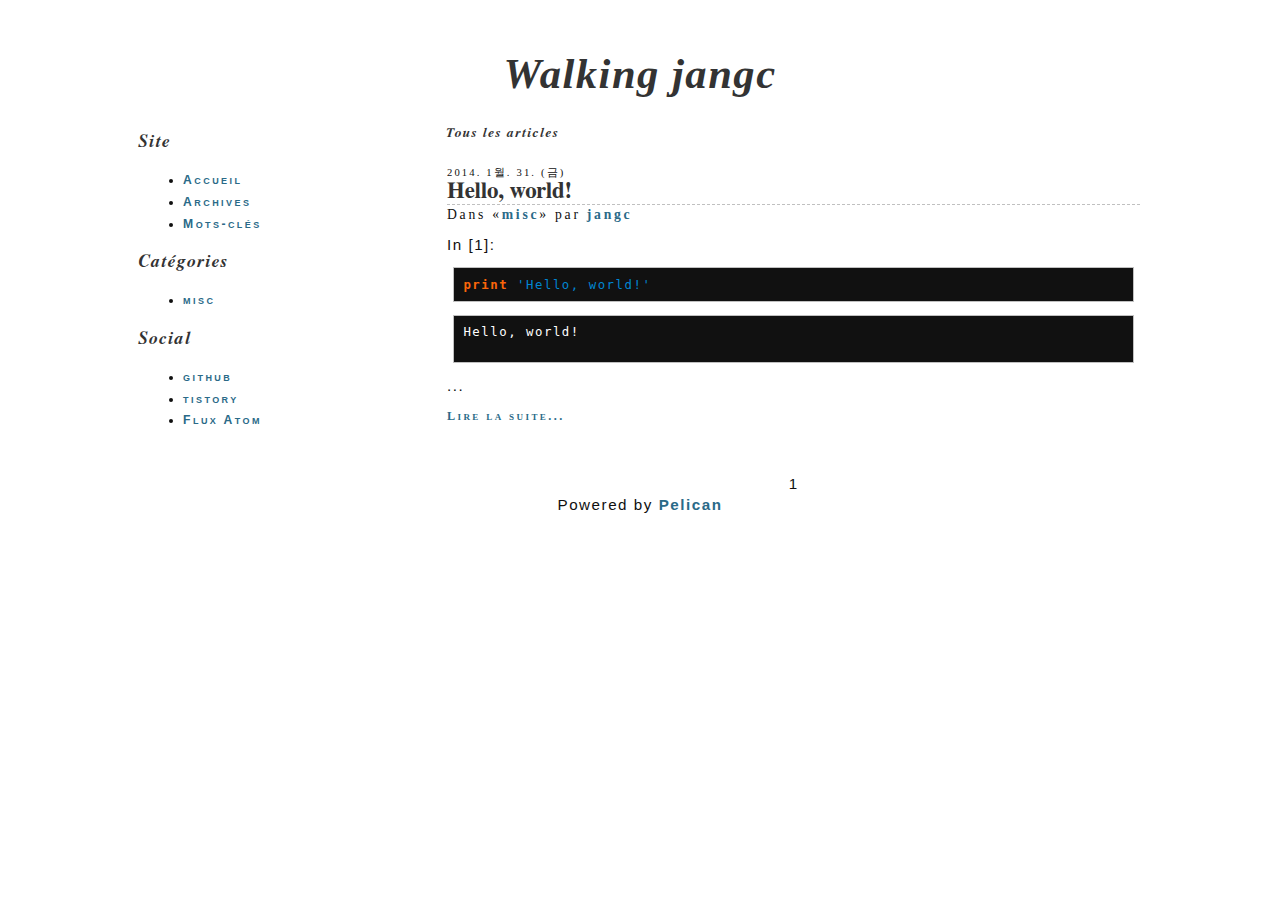
<file: index.html>
<!DOCTYPE html>
<html lang="en">
  <head>
    <meta charset="utf-8" />
    <title>Walking jangc</title>
    <link rel="stylesheet" type="text/css" href="/theme/css/skeleton.css" />
    <link rel="stylesheet" type="text/css" href="/theme/css/main.css" />
    <link rel="shortcut icon" type="text/css" href="/favicon.ico" />
    <link rel="alternate" type="application/atom+xml"
                           title="Walking jangc — Flux Atom"
                           href="/" /> 
    <!--[if lte IE 8]><script src="/theme/js/html5shiv.js"></script><![endif]-->
    <meta name="viewport" content="initial-scale=1.0, width=device-width, user-scalable=no" />
  </head>
  <body>
    <div class="page">
      <header class="page-head">
        <h1>
          <a href="/index.html">Walking jangc</a>
        </h1>
      </header>

      <div class="page-content">
    <section class="content">
      <h1 id="page-title">Tous les articles</h1>
     
        
      <article class="post">
        <header class="post-header">
          <time datetime="2014-01-31T00:00:00" pubdate="pubdate">
            2014. 1월. 31. (금)
          </time>
          <h1>
            <a rel="bookmark"
               href="/posts/hello-world/"
               title="Lien permanent vers «Hello, world!»">
               Hello, world!
            </a>
          </h1>
          <div class="meta">
              Dans «<a href="/category/misc.html">misc</a>» 
              par <a href="/author/jangc.html">jangc</a>
          </div>
        </header>
        <div class="post-content"> 
          
<div class="cell border-box-sizing code_cell vbox">
<div class="input hbox">
<div class="prompt input_prompt">
In&nbsp;[1]:
</div>
<div class="input_area box-flex1">
<div class="highlight-ipynb"><pre class="ipynb"><span class="k">print</span> <span class="s">&#39;Hello, world!&#39;</span>
</pre></div>

</div>
</div>

<div class="vbox output_wrapper">
<div class="output vbox">


<div class="hbox output_area"><div class="prompt"></div>
<div class="box-flex1 output_subarea output_stream output_stdout">
<pre>
Hello, world!

</pre>
</div>
</div>

</div>
</div>

</div>...
        </div>
        <footer class="post-footer">
          <a class="readmore" href="/posts/hello-world/">Lire la suite...</a>
        </footer>
      </article>
      <nav id="pagination">   <!-- <span id="first_page" class="a inactive">&#60;&#60;</span>
        <span id="first_page" class="a inactive">&#60;</span> -->
        <span class="a active">1</span>
   <!-- <span id="next_page" class="a inactive">&#62;</span>
        <span id="next_page" class="a inactive">&#62;&#62;</span> -->
</nav>    </section>
      </div>
    <aside class="page-sidebar">
      <nav class="widget">
      <h3>Site</h3>
        <ul>
          <li><a href="">Accueil</a></li>
          <li><a href="/archives.html">Archives</a></li>
          <li><a href="/tags.html">Mots-clés</a></li>
        </ul>
      </nav>

      <nav class="widget">
        <h3>Catégories</h3>
        <ul>
          <li><a href="/category/misc.html">misc</a></li>
        </ul>
      </nav>

      <nav class="widget">
        <h3>Social</h3>
        <ul>
          <li><a href="http://github.com/jangc">github</a></li>
          <li><a href="http://jangc.tistory.com">tistory</a></li>
          <li><a href="/" rel="alternate">Flux Atom</a></li>
        </ul>
      </nav>
    </aside> 

      <footer class="page-footer">
        <p> Powered by <a href="http://pelican.readthedocs.org">Pelican</a></p>
      </footer>
    </div>
  </body>
</html>
</file>
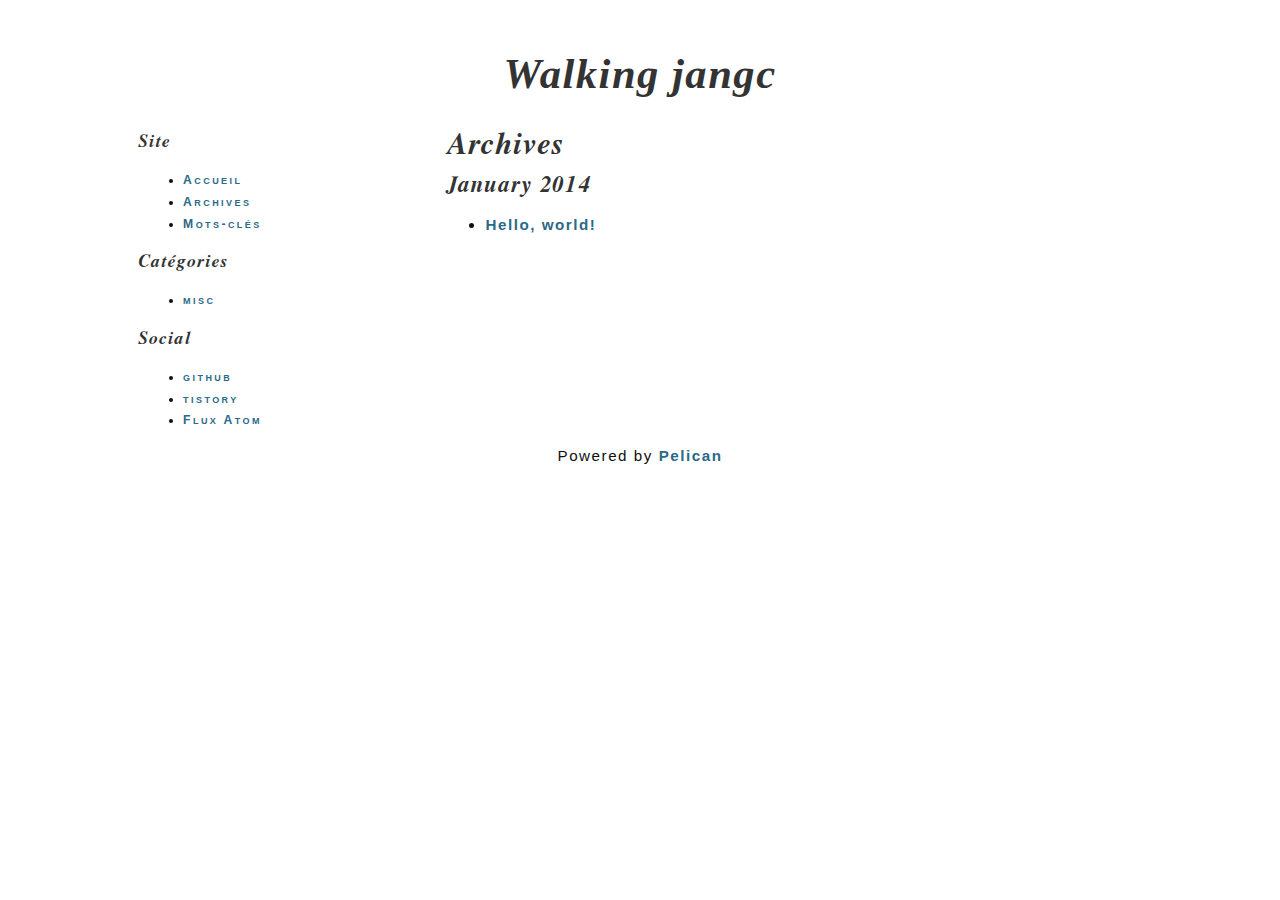
<file: posts/2014/index.html>
<!DOCTYPE html>
<html lang="en">
  <head>
    <meta charset="utf-8" />
    <title>Walking jangc</title>
    <link rel="stylesheet" type="text/css" href="/theme/css/skeleton.css" />
    <link rel="stylesheet" type="text/css" href="/theme/css/main.css" />
    <link rel="shortcut icon" type="text/css" href="/favicon.ico" />
    <link rel="alternate" type="application/atom+xml"
                           title="Walking jangc — Flux Atom"
                           href="/" /> 
    <!--[if lte IE 8]><script src="/theme/js/html5shiv.js"></script><![endif]-->
    <meta name="viewport" content="initial-scale=1.0, width=device-width, user-scalable=no" />
  </head>
  <body>
    <div class="page">
      <header class="page-head">
        <h1>
          <a href="/index.html">Walking jangc</a>
        </h1>
      </header>

      <div class="page-content">
    <section class="content">
      <h1>Archives</h1>
       <dl>
          <dt>
             <h2>January 2014</h2>
             <ul>
          
             <li>
                <a rel="bookmark"
                  href="/posts/hello-world/"
                  title="Lien permanent vers «Hello, world!»">
                Hello, world!
                </a>
             </li>

             </ul>
          </dt>
       </dl>
    </section>
      </div>
    <aside class="page-sidebar">
      <nav class="widget">
      <h3>Site</h3>
        <ul>
          <li><a href="">Accueil</a></li>
          <li><a href="/archives.html">Archives</a></li>
          <li><a href="/tags.html">Mots-clés</a></li>
        </ul>
      </nav>

      <nav class="widget">
        <h3>Catégories</h3>
        <ul>
          <li><a href="/category/misc.html">misc</a></li>
        </ul>
      </nav>

      <nav class="widget">
        <h3>Social</h3>
        <ul>
          <li><a href="http://github.com/jangc">github</a></li>
          <li><a href="http://jangc.tistory.com">tistory</a></li>
          <li><a href="/" rel="alternate">Flux Atom</a></li>
        </ul>
      </nav>
    </aside> 

      <footer class="page-footer">
        <p> Powered by <a href="http://pelican.readthedocs.org">Pelican</a></p>
      </footer>
    </div>
  </body>
</html>
</file>
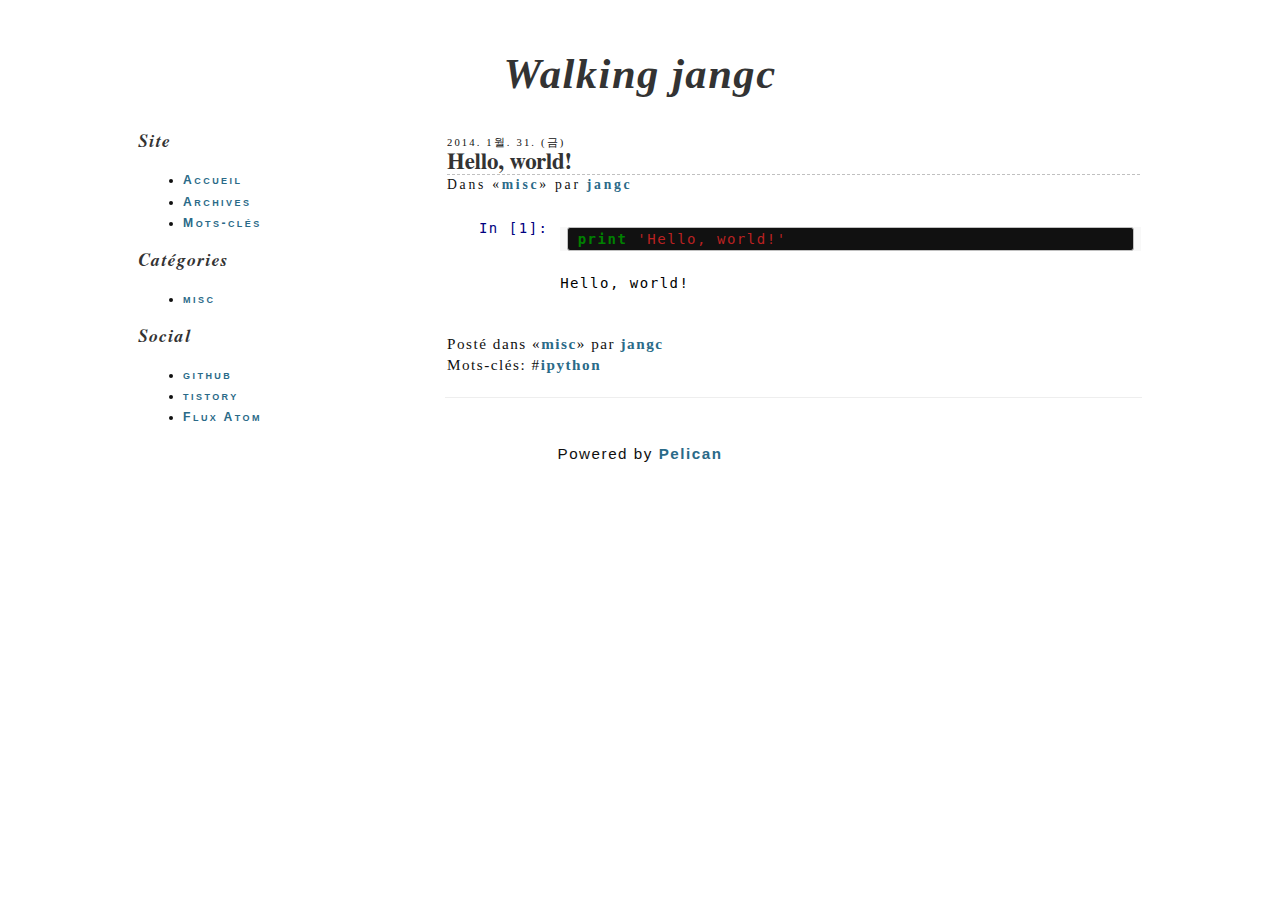
<file: posts/hello-world/index.html>
<!DOCTYPE html>
<html lang="en">
  <head>
        <meta charset="utf-8" />
    <title>Hello, world! — Walking jangc</title>
    <link rel="stylesheet" type="text/css" href="/theme/css/skeleton.css" />
    <link rel="stylesheet" type="text/css" href="/theme/css/main.css" />
    <link rel="shortcut icon" type="text/css" href="/favicon.ico" />
    <link rel="alternate" type="application/atom+xml"
                           title="Walking jangc — Flux Atom"
                           href="/" /> 
    <!--[if lte IE 8]><script src="/theme/js/html5shiv.js"></script><![endif]-->
    <meta name="viewport" content="initial-scale=1.0, width=device-width, user-scalable=no" />

    <meta name="author"   content="jangc" />
    <meta name="keywords" content="ipython" />
  </head>
  <body>
    <div class="page">
      <header class="page-head">
        <h1>
          <a href="/index.html">Walking jangc</a>
        </h1>
      </header>

      <div class="page-content">
     <article class="post content">
      <header class="post-header">
        <time datetime="2014-01-31T00:00:00" pubdate="pubdate">
          2014. 1월. 31. (금)
        </time>
        <h1>
          <a rel="bookmark"
             href="/posts/hello-world/"
             title="Lien permanent vers «Hello, world!»">
             Hello, world!
          </a>
        </h1>
        <div class="meta">
            Dans «<a href="/category/misc.html">misc</a>» 
            par <a href="/author/jangc.html">jangc</a>
        </div>
      </header>
      <div class="post-content"> 
        <style type="text/css">.clearfix{*zoom:1;}.clearfix:before,.clearfix:after{display:table;content:"";line-height:0;}
.clearfix:after{clear:both;}
.hide-text{font:0/0 a;color:transparent;text-shadow:none;background-color:transparent;border:0;}
.input-block-level{display:block;width:100%;min-height:30px;-webkit-box-sizing:border-box;-moz-box-sizing:border-box;box-sizing:border-box;}
html{font-size:100%;-webkit-text-size-adjust:100%;-ms-text-size-adjust:100%;}
sub,sup{position:relative;font-size:75%;line-height:0;vertical-align:baseline;}
sup{top:-0.5em;}
sub{bottom:-0.25em;}
img{max-width:100%;width:auto\9;height:auto;vertical-align:middle;border:0;-ms-interpolation-mode:bicubic;}
#map_canvas img,.google-maps img{max-width:none;}
button,input,select,textarea{margin:0;font-size:100%;vertical-align:middle;}
button,input{*overflow:visible;line-height:normal;}
button::-moz-focus-inner,input::-moz-focus-inner{padding:0;border:0;}
button,html input[type="button"],input[type="reset"],input[type="submit"]{-webkit-appearance:button;cursor:pointer;}
label,select,button,input[type="button"],input[type="reset"],input[type="submit"],input[type="radio"],input[type="checkbox"]{cursor:pointer;}
input[type="search"]{-webkit-box-sizing:content-box;-moz-box-sizing:content-box;box-sizing:content-box;-webkit-appearance:textfield;}
input[type="search"]::-webkit-search-decoration,input[type="search"]::-webkit-search-cancel-button{-webkit-appearance:none;}
textarea{overflow:auto;vertical-align:top;}
.img-rounded{-webkit-border-radius:6px;-moz-border-radius:6px;border-radius:6px;}
.img-polaroid{padding:4px;background-color:#fff;border:1px solid #ccc;border:1px solid rgba(0, 0, 0, 0.2);-webkit-box-shadow:0 1px 3px rgba(0, 0, 0, 0.1);-moz-box-shadow:0 1px 3px rgba(0, 0, 0, 0.1);box-shadow:0 1px 3px rgba(0, 0, 0, 0.1);}
.img-circle{-webkit-border-radius:500px;-moz-border-radius:500px;border-radius:500px;}
.row{margin-left:-20px;*zoom:1;}.row:before,.row:after{display:table;content:"";line-height:0;}
.row:after{clear:both;}
.row:before,.row:after{display:table;content:"";line-height:0;}
.row:after{clear:both;}
[class*="span"]{float:left;min-height:1px;margin-left:20px;}
.container,.navbar-static-top .container,.navbar-fixed-top .container,.navbar-fixed-bottom .container{width:940px;}
.span12{width:940px;}
.span11{width:860px;}
.span10{width:780px;}
.span9{width:700px;}
.span8{width:620px;}
.span7{width:540px;}
.span6{width:460px;}
.span5{width:380px;}
.span4{width:300px;}
.span3{width:220px;}
.span2{width:140px;}
.span1{width:60px;}
.offset12{margin-left:980px;}
.offset11{margin-left:900px;}
.offset10{margin-left:820px;}
.offset9{margin-left:740px;}
.offset8{margin-left:660px;}
.offset7{margin-left:580px;}
.offset6{margin-left:500px;}
.offset5{margin-left:420px;}
.offset4{margin-left:340px;}
.offset3{margin-left:260px;}
.offset2{margin-left:180px;}
.offset1{margin-left:100px;}
.row{margin-left:-20px;*zoom:1;}.row:before,.row:after{display:table;content:"";line-height:0;}
.row:after{clear:both;}
.row:before,.row:after{display:table;content:"";line-height:0;}
.row:after{clear:both;}
[class*="span"]{float:left;min-height:1px;margin-left:20px;}
.container,.navbar-static-top .container,.navbar-fixed-top .container,.navbar-fixed-bottom .container{width:940px;}
.span12{width:940px;}
.span11{width:860px;}
.span10{width:780px;}
.span9{width:700px;}
.span8{width:620px;}
.span7{width:540px;}
.span6{width:460px;}
.span5{width:380px;}
.span4{width:300px;}
.span3{width:220px;}
.span2{width:140px;}
.span1{width:60px;}
.offset12{margin-left:980px;}
.offset11{margin-left:900px;}
.offset10{margin-left:820px;}
.offset9{margin-left:740px;}
.offset8{margin-left:660px;}
.offset7{margin-left:580px;}
.offset6{margin-left:500px;}
.offset5{margin-left:420px;}
.offset4{margin-left:340px;}
.offset3{margin-left:260px;}
.offset2{margin-left:180px;}
.offset1{margin-left:100px;}
.row-fluid{width:100%;*zoom:1;}.row-fluid:before,.row-fluid:after{display:table;content:"";line-height:0;}
.row-fluid:after{clear:both;}
.row-fluid:before,.row-fluid:after{display:table;content:"";line-height:0;}
.row-fluid:after{clear:both;}
.row-fluid [class*="span"]{display:block;width:100%;min-height:30px;-webkit-box-sizing:border-box;-moz-box-sizing:border-box;box-sizing:border-box;float:left;margin-left:2.127659574468085%;*margin-left:2.074468085106383%;}
.row-fluid [class*="span"]:first-child{margin-left:0;}
.row-fluid .controls-row [class*="span"]+[class*="span"]{margin-left:2.127659574468085%;}
.row-fluid .span12{width:100%;*width:99.94680851063829%;}
.row-fluid .span11{width:91.48936170212765%;*width:91.43617021276594%;}
.row-fluid .span10{width:82.97872340425532%;*width:82.92553191489361%;}
.row-fluid .span9{width:74.46808510638297%;*width:74.41489361702126%;}
.row-fluid .span8{width:65.95744680851064%;*width:65.90425531914893%;}
.row-fluid .span7{width:57.44680851063829%;*width:57.39361702127659%;}
.row-fluid .span6{width:48.93617021276595%;*width:48.88297872340425%;}
.row-fluid .span5{width:40.42553191489362%;*width:40.37234042553192%;}
.row-fluid .span4{width:31.914893617021278%;*width:31.861702127659576%;}
.row-fluid .span3{width:23.404255319148934%;*width:23.351063829787233%;}
.row-fluid .span2{width:14.893617021276595%;*width:14.840425531914894%;}
.row-fluid .span1{width:6.382978723404255%;*width:6.329787234042553%;}
.row-fluid .offset12{margin-left:104.25531914893617%;*margin-left:104.14893617021275%;}
.row-fluid .offset12:first-child{margin-left:102.12765957446808%;*margin-left:102.02127659574467%;}
.row-fluid .offset11{margin-left:95.74468085106382%;*margin-left:95.6382978723404%;}
.row-fluid .offset11:first-child{margin-left:93.61702127659574%;*margin-left:93.51063829787232%;}
.row-fluid .offset10{margin-left:87.23404255319149%;*margin-left:87.12765957446807%;}
.row-fluid .offset10:first-child{margin-left:85.1063829787234%;*margin-left:84.99999999999999%;}
.row-fluid .offset9{margin-left:78.72340425531914%;*margin-left:78.61702127659572%;}
.row-fluid .offset9:first-child{margin-left:76.59574468085106%;*margin-left:76.48936170212764%;}
.row-fluid .offset8{margin-left:70.2127659574468%;*margin-left:70.10638297872339%;}
.row-fluid .offset8:first-child{margin-left:68.08510638297872%;*margin-left:67.9787234042553%;}
.row-fluid .offset7{margin-left:61.70212765957446%;*margin-left:61.59574468085106%;}
.row-fluid .offset7:first-child{margin-left:59.574468085106375%;*margin-left:59.46808510638297%;}
.row-fluid .offset6{margin-left:53.191489361702125%;*margin-left:53.085106382978715%;}
.row-fluid .offset6:first-child{margin-left:51.063829787234035%;*margin-left:50.95744680851063%;}
.row-fluid .offset5{margin-left:44.68085106382979%;*margin-left:44.57446808510638%;}
.row-fluid .offset5:first-child{margin-left:42.5531914893617%;*margin-left:42.4468085106383%;}
.row-fluid .offset4{margin-left:36.170212765957444%;*margin-left:36.06382978723405%;}
.row-fluid .offset4:first-child{margin-left:34.04255319148936%;*margin-left:33.93617021276596%;}
.row-fluid .offset3{margin-left:27.659574468085104%;*margin-left:27.5531914893617%;}
.row-fluid .offset3:first-child{margin-left:25.53191489361702%;*margin-left:25.425531914893618%;}
.row-fluid .offset2{margin-left:19.148936170212764%;*margin-left:19.04255319148936%;}
.row-fluid .offset2:first-child{margin-left:17.02127659574468%;*margin-left:16.914893617021278%;}
.row-fluid .offset1{margin-left:10.638297872340425%;*margin-left:10.53191489361702%;}
.row-fluid .offset1:first-child{margin-left:8.51063829787234%;*margin-left:8.404255319148938%;}
.row-fluid{width:100%;*zoom:1;}.row-fluid:before,.row-fluid:after{display:table;content:"";line-height:0;}
.row-fluid:after{clear:both;}
.row-fluid:before,.row-fluid:after{display:table;content:"";line-height:0;}
.row-fluid:after{clear:both;}
.row-fluid [class*="span"]{display:block;width:100%;min-height:30px;-webkit-box-sizing:border-box;-moz-box-sizing:border-box;box-sizing:border-box;float:left;margin-left:2.127659574468085%;*margin-left:2.074468085106383%;}
.row-fluid [class*="span"]:first-child{margin-left:0;}
.row-fluid .controls-row [class*="span"]+[class*="span"]{margin-left:2.127659574468085%;}
.row-fluid .span12{width:100%;*width:99.94680851063829%;}
.row-fluid .span11{width:91.48936170212765%;*width:91.43617021276594%;}
.row-fluid .span10{width:82.97872340425532%;*width:82.92553191489361%;}
.row-fluid .span9{width:74.46808510638297%;*width:74.41489361702126%;}
.row-fluid .span8{width:65.95744680851064%;*width:65.90425531914893%;}
.row-fluid .span7{width:57.44680851063829%;*width:57.39361702127659%;}
.row-fluid .span6{width:48.93617021276595%;*width:48.88297872340425%;}
.row-fluid .span5{width:40.42553191489362%;*width:40.37234042553192%;}
.row-fluid .span4{width:31.914893617021278%;*width:31.861702127659576%;}
.row-fluid .span3{width:23.404255319148934%;*width:23.351063829787233%;}
.row-fluid .span2{width:14.893617021276595%;*width:14.840425531914894%;}
.row-fluid .span1{width:6.382978723404255%;*width:6.329787234042553%;}
.row-fluid .offset12{margin-left:104.25531914893617%;*margin-left:104.14893617021275%;}
.row-fluid .offset12:first-child{margin-left:102.12765957446808%;*margin-left:102.02127659574467%;}
.row-fluid .offset11{margin-left:95.74468085106382%;*margin-left:95.6382978723404%;}
.row-fluid .offset11:first-child{margin-left:93.61702127659574%;*margin-left:93.51063829787232%;}
.row-fluid .offset10{margin-left:87.23404255319149%;*margin-left:87.12765957446807%;}
.row-fluid .offset10:first-child{margin-left:85.1063829787234%;*margin-left:84.99999999999999%;}
.row-fluid .offset9{margin-left:78.72340425531914%;*margin-left:78.61702127659572%;}
.row-fluid .offset9:first-child{margin-left:76.59574468085106%;*margin-left:76.48936170212764%;}
.row-fluid .offset8{margin-left:70.2127659574468%;*margin-left:70.10638297872339%;}
.row-fluid .offset8:first-child{margin-left:68.08510638297872%;*margin-left:67.9787234042553%;}
.row-fluid .offset7{margin-left:61.70212765957446%;*margin-left:61.59574468085106%;}
.row-fluid .offset7:first-child{margin-left:59.574468085106375%;*margin-left:59.46808510638297%;}
.row-fluid .offset6{margin-left:53.191489361702125%;*margin-left:53.085106382978715%;}
.row-fluid .offset6:first-child{margin-left:51.063829787234035%;*margin-left:50.95744680851063%;}
.row-fluid .offset5{margin-left:44.68085106382979%;*margin-left:44.57446808510638%;}
.row-fluid .offset5:first-child{margin-left:42.5531914893617%;*margin-left:42.4468085106383%;}
.row-fluid .offset4{margin-left:36.170212765957444%;*margin-left:36.06382978723405%;}
.row-fluid .offset4:first-child{margin-left:34.04255319148936%;*margin-left:33.93617021276596%;}
.row-fluid .offset3{margin-left:27.659574468085104%;*margin-left:27.5531914893617%;}
.row-fluid .offset3:first-child{margin-left:25.53191489361702%;*margin-left:25.425531914893618%;}
.row-fluid .offset2{margin-left:19.148936170212764%;*margin-left:19.04255319148936%;}
.row-fluid .offset2:first-child{margin-left:17.02127659574468%;*margin-left:16.914893617021278%;}
.row-fluid .offset1{margin-left:10.638297872340425%;*margin-left:10.53191489361702%;}
.row-fluid .offset1:first-child{margin-left:8.51063829787234%;*margin-left:8.404255319148938%;}
[class*="span"].hide,.row-fluid [class*="span"].hide{display:none;}
[class*="span"].pull-right,.row-fluid [class*="span"].pull-right{float:right;}
.container{margin-right:auto;margin-left:auto;*zoom:1;}.container:before,.container:after{display:table;content:"";line-height:0;}
.container:after{clear:both;}
.container:before,.container:after{display:table;content:"";line-height:0;}
.container:after{clear:both;}
.container:before,.container:after{display:table;content:"";line-height:0;}
.container:after{clear:both;}
.container:before,.container:after{display:table;content:"";line-height:0;}
.container:after{clear:both;}
.container-fluid{padding-right:20px;padding-left:20px;*zoom:1;}.container-fluid:before,.container-fluid:after{display:table;content:"";line-height:0;}
.container-fluid:after{clear:both;}
.container-fluid:before,.container-fluid:after{display:table;content:"";line-height:0;}
.container-fluid:after{clear:both;}
.lead{margin-bottom:20px;font-size:19.5px;font-weight:200;line-height:30px;}
small{font-size:85%;}
strong{font-weight:bold;}
em{font-style:italic;}
cite{font-style:normal;}
.muted{color:#999999;}
.text-warning{color:#c09853;}
.text-error{color:#b94a48;}
.text-info{color:#3a87ad;}
.text-success{color:#468847;}
.text-left{text-align:left;}
.text-right{text-align:right;}
.text-center{text-align:center;}
.page-header{padding-bottom:9px;margin:20px 0 30px;border-bottom:1px solid #eeeeee;}
li{line-height:20px;}
dl{margin-bottom:20px;}
dt,dd{line-height:20px;}
dt{font-weight:bold;}
dd{margin-left:10px;}
.dl-horizontal{*zoom:1;}.dl-horizontal:before,.dl-horizontal:after{display:table;content:"";line-height:0;}
.dl-horizontal:after{clear:both;}
.dl-horizontal:before,.dl-horizontal:after{display:table;content:"";line-height:0;}
.dl-horizontal:after{clear:both;}
.dl-horizontal dt{float:left;width:160px;clear:left;text-align:right;overflow:hidden;text-overflow:ellipsis;white-space:nowrap;}
.dl-horizontal dd{margin-left:180px;}
hr{margin:20px 0;border:0;border-top:1px solid #eeeeee;border-bottom:1px solid #ffffff;}
blockquote{padding:0 0 0 15px;margin:0 0 20px;border-left:5px solid #eeeeee;}blockquote p{margin-bottom:0;font-size:16.25px;font-weight:300;line-height:1.25;}
blockquote small{display:block;line-height:20px;color:#999999;}blockquote small:before{content:'\2014 \00A0';}
blockquote.pull-right{float:right;padding-right:15px;padding-left:0;border-right:5px solid #eeeeee;border-left:0;}blockquote.pull-right p,blockquote.pull-right small{text-align:right;}
blockquote.pull-right small:before{content:'';}
blockquote.pull-right small:after{content:'\00A0 \2014';}
q:before,q:after,blockquote:before,blockquote:after{content:"";}
code,pre{padding:0 3px 2px;font-family:monospace;font-size:11px;color:#333333;-webkit-border-radius:3px;-moz-border-radius:3px;border-radius:3px;}
code{padding:2px 4px;color:#d14;background-color:#f7f7f9;border:1px solid #e1e1e8;white-space:nowrap;}
.pre-scrollable{max-height:340px;overflow-y:scroll;}
form{margin:0 0 20px;}
fieldset{padding:0;margin:0;border:0;}
legend{display:block;width:100%;padding:0;margin-bottom:20px;font-size:19.5px;line-height:40px;color:#333333;border:0;border-bottom:1px solid #e5e5e5;}legend small{font-size:15px;color:#999999;}
label,input,button,select,textarea{font-size:13px;font-weight:normal;line-height:20px;}
input,button,select,textarea{font-family:"Helvetica Neue",Helvetica,Arial,sans-serif;}
label{display:block;margin-bottom:5px;}
select,textarea,input[type="text"],input[type="password"],input[type="datetime"],input[type="datetime-local"],input[type="date"],input[type="month"],input[type="time"],input[type="week"],input[type="number"],input[type="email"],input[type="url"],input[type="search"],input[type="tel"],input[type="color"],.uneditable-input{display:inline-block;height:20px;padding:4px 6px;margin-bottom:10px;font-size:13px;line-height:20px;color:#555555;-webkit-border-radius:4px;-moz-border-radius:4px;border-radius:4px;vertical-align:middle;}
input,textarea,.uneditable-input{width:206px;}
textarea{height:auto;}
textarea,input[type="text"],input[type="password"],input[type="datetime"],input[type="datetime-local"],input[type="date"],input[type="month"],input[type="time"],input[type="week"],input[type="number"],input[type="email"],input[type="url"],input[type="search"],input[type="tel"],input[type="color"],.uneditable-input{background-color:#ffffff;border:1px solid #cccccc;-webkit-box-shadow:inset 0 1px 1px rgba(0, 0, 0, 0.075);-moz-box-shadow:inset 0 1px 1px rgba(0, 0, 0, 0.075);box-shadow:inset 0 1px 1px rgba(0, 0, 0, 0.075);-webkit-transition:border linear .2s, box-shadow linear .2s;-moz-transition:border linear .2s, box-shadow linear .2s;-o-transition:border linear .2s, box-shadow linear .2s;transition:border linear .2s, box-shadow linear .2s;}textarea:focus,input[type="text"]:focus,input[type="password"]:focus,input[type="datetime"]:focus,input[type="datetime-local"]:focus,input[type="date"]:focus,input[type="month"]:focus,input[type="time"]:focus,input[type="week"]:focus,input[type="number"]:focus,input[type="email"]:focus,input[type="url"]:focus,input[type="search"]:focus,input[type="tel"]:focus,input[type="color"]:focus,.uneditable-input:focus{border-color:rgba(82, 168, 236, 0.8);outline:0;outline:thin dotted \9;-webkit-box-shadow:inset 0 1px 1px rgba(0,0,0,.075), 0 0 8px rgba(82,168,236,.6);-moz-box-shadow:inset 0 1px 1px rgba(0,0,0,.075), 0 0 8px rgba(82,168,236,.6);box-shadow:inset 0 1px 1px rgba(0,0,0,.075), 0 0 8px rgba(82,168,236,.6);}
input[type="radio"],input[type="checkbox"]{margin:4px 0 0;*margin-top:0;margin-top:1px \9;line-height:normal;}
input[type="file"],input[type="image"],input[type="submit"],input[type="reset"],input[type="button"],input[type="radio"],input[type="checkbox"]{width:auto;}
select,input[type="file"]{height:30px;*margin-top:4px;line-height:30px;}
select{width:220px;border:1px solid #cccccc;background-color:#ffffff;}
select[multiple],select[size]{height:auto;}
select:focus,input[type="file"]:focus,input[type="radio"]:focus,input[type="checkbox"]:focus{outline:thin dotted #333;outline:5px auto -webkit-focus-ring-color;outline-offset:-2px;}
.uneditable-input,.uneditable-textarea{color:#999999;background-color:#fcfcfc;border-color:#cccccc;-webkit-box-shadow:inset 0 1px 2px rgba(0, 0, 0, 0.025);-moz-box-shadow:inset 0 1px 2px rgba(0, 0, 0, 0.025);box-shadow:inset 0 1px 2px rgba(0, 0, 0, 0.025);cursor:not-allowed;}
.uneditable-input{overflow:hidden;white-space:nowrap;}
.uneditable-textarea{width:auto;height:auto;}
input:-moz-placeholder,textarea:-moz-placeholder{color:#999999;}
input:-ms-input-placeholder,textarea:-ms-input-placeholder{color:#999999;}
input::-webkit-input-placeholder,textarea::-webkit-input-placeholder{color:#999999;}
input:-moz-placeholder,textarea:-moz-placeholder{color:#999999;}
input:-ms-input-placeholder,textarea:-ms-input-placeholder{color:#999999;}
input::-webkit-input-placeholder,textarea::-webkit-input-placeholder{color:#999999;}
.radio,.checkbox{min-height:20px;padding-left:20px;}
.radio input[type="radio"],.checkbox input[type="checkbox"]{float:left;margin-left:-20px;}
.controls>.radio:first-child,.controls>.checkbox:first-child{padding-top:5px;}
.radio.inline,.checkbox.inline{display:inline-block;padding-top:5px;margin-bottom:0;vertical-align:middle;}
.radio.inline+.radio.inline,.checkbox.inline+.checkbox.inline{margin-left:10px;}
.input-mini{width:60px;}
.input-small{width:90px;}
.input-medium{width:150px;}
.input-large{width:210px;}
.input-xlarge{width:270px;}
.input-xxlarge{width:530px;}
input[class*="span"],select[class*="span"],textarea[class*="span"],.uneditable-input[class*="span"],.row-fluid input[class*="span"],.row-fluid select[class*="span"],.row-fluid textarea[class*="span"],.row-fluid .uneditable-input[class*="span"]{float:none;margin-left:0;}
.input-append input[class*="span"],.input-append .uneditable-input[class*="span"],.input-prepend input[class*="span"],.input-prepend .uneditable-input[class*="span"],.row-fluid input[class*="span"],.row-fluid select[class*="span"],.row-fluid textarea[class*="span"],.row-fluid .uneditable-input[class*="span"],.row-fluid .input-prepend [class*="span"],.row-fluid .input-append [class*="span"]{display:inline-block;}
input,textarea,.uneditable-input{margin-left:0;}
.controls-row [class*="span"]+[class*="span"]{margin-left:20px;}
input.span12,textarea.span12,.uneditable-input.span12{width:926px;}
input.span11,textarea.span11,.uneditable-input.span11{width:846px;}
input.span10,textarea.span10,.uneditable-input.span10{width:766px;}
input.span9,textarea.span9,.uneditable-input.span9{width:686px;}
input.span8,textarea.span8,.uneditable-input.span8{width:606px;}
input.span7,textarea.span7,.uneditable-input.span7{width:526px;}
input.span6,textarea.span6,.uneditable-input.span6{width:446px;}
input.span5,textarea.span5,.uneditable-input.span5{width:366px;}
input.span4,textarea.span4,.uneditable-input.span4{width:286px;}
input.span3,textarea.span3,.uneditable-input.span3{width:206px;}
input.span2,textarea.span2,.uneditable-input.span2{width:126px;}
input.span1,textarea.span1,.uneditable-input.span1{width:46px;}
input,textarea,.uneditable-input{margin-left:0;}
.controls-row [class*="span"]+[class*="span"]{margin-left:20px;}
input.span12,textarea.span12,.uneditable-input.span12{width:926px;}
input.span11,textarea.span11,.uneditable-input.span11{width:846px;}
input.span10,textarea.span10,.uneditable-input.span10{width:766px;}
input.span9,textarea.span9,.uneditable-input.span9{width:686px;}
input.span8,textarea.span8,.uneditable-input.span8{width:606px;}
input.span7,textarea.span7,.uneditable-input.span7{width:526px;}
input.span6,textarea.span6,.uneditable-input.span6{width:446px;}
input.span5,textarea.span5,.uneditable-input.span5{width:366px;}
input.span4,textarea.span4,.uneditable-input.span4{width:286px;}
input.span3,textarea.span3,.uneditable-input.span3{width:206px;}
input.span2,textarea.span2,.uneditable-input.span2{width:126px;}
input.span1,textarea.span1,.uneditable-input.span1{width:46px;}
.controls-row{*zoom:1;}.controls-row:before,.controls-row:after{display:table;content:"";line-height:0;}
.controls-row:after{clear:both;}
.controls-row:before,.controls-row:after{display:table;content:"";line-height:0;}
.controls-row:after{clear:both;}
.controls-row [class*="span"],.row-fluid .controls-row [class*="span"]{float:left;}
.controls-row .checkbox[class*="span"],.controls-row .radio[class*="span"]{padding-top:5px;}
input[disabled],select[disabled],textarea[disabled],input[readonly],select[readonly],textarea[readonly]{cursor:not-allowed;background-color:#eeeeee;}
input[type="radio"][disabled],input[type="checkbox"][disabled],input[type="radio"][readonly],input[type="checkbox"][readonly]{background-color:transparent;}
.control-group.warning .control-label,.control-group.warning .help-block,.control-group.warning .help-inline{color:#c09853;}
.control-group.warning .checkbox,.control-group.warning .radio,.control-group.warning input,.control-group.warning select,.control-group.warning textarea{color:#c09853;}
.control-group.warning input,.control-group.warning select,.control-group.warning textarea{border-color:#c09853;-webkit-box-shadow:inset 0 1px 1px rgba(0, 0, 0, 0.075);-moz-box-shadow:inset 0 1px 1px rgba(0, 0, 0, 0.075);box-shadow:inset 0 1px 1px rgba(0, 0, 0, 0.075);}.control-group.warning input:focus,.control-group.warning select:focus,.control-group.warning textarea:focus{border-color:#a47e3c;-webkit-box-shadow:inset 0 1px 1px rgba(0, 0, 0, 0.075),0 0 6px #dbc59e;-moz-box-shadow:inset 0 1px 1px rgba(0, 0, 0, 0.075),0 0 6px #dbc59e;box-shadow:inset 0 1px 1px rgba(0, 0, 0, 0.075),0 0 6px #dbc59e;}
.control-group.warning .input-prepend .add-on,.control-group.warning .input-append .add-on{color:#c09853;background-color:#fcf8e3;border-color:#c09853;}
.control-group.warning .control-label,.control-group.warning .help-block,.control-group.warning .help-inline{color:#c09853;}
.control-group.warning .checkbox,.control-group.warning .radio,.control-group.warning input,.control-group.warning select,.control-group.warning textarea{color:#c09853;}
.control-group.warning input,.control-group.warning select,.control-group.warning textarea{border-color:#c09853;-webkit-box-shadow:inset 0 1px 1px rgba(0, 0, 0, 0.075);-moz-box-shadow:inset 0 1px 1px rgba(0, 0, 0, 0.075);box-shadow:inset 0 1px 1px rgba(0, 0, 0, 0.075);}.control-group.warning input:focus,.control-group.warning select:focus,.control-group.warning textarea:focus{border-color:#a47e3c;-webkit-box-shadow:inset 0 1px 1px rgba(0, 0, 0, 0.075),0 0 6px #dbc59e;-moz-box-shadow:inset 0 1px 1px rgba(0, 0, 0, 0.075),0 0 6px #dbc59e;box-shadow:inset 0 1px 1px rgba(0, 0, 0, 0.075),0 0 6px #dbc59e;}
.control-group.warning .input-prepend .add-on,.control-group.warning .input-append .add-on{color:#c09853;background-color:#fcf8e3;border-color:#c09853;}
.control-group.error .control-label,.control-group.error .help-block,.control-group.error .help-inline{color:#b94a48;}
.control-group.error .checkbox,.control-group.error .radio,.control-group.error input,.control-group.error select,.control-group.error textarea{color:#b94a48;}
.control-group.error input,.control-group.error select,.control-group.error textarea{border-color:#b94a48;-webkit-box-shadow:inset 0 1px 1px rgba(0, 0, 0, 0.075);-moz-box-shadow:inset 0 1px 1px rgba(0, 0, 0, 0.075);box-shadow:inset 0 1px 1px rgba(0, 0, 0, 0.075);}.control-group.error input:focus,.control-group.error select:focus,.control-group.error textarea:focus{border-color:#953b39;-webkit-box-shadow:inset 0 1px 1px rgba(0, 0, 0, 0.075),0 0 6px #d59392;-moz-box-shadow:inset 0 1px 1px rgba(0, 0, 0, 0.075),0 0 6px #d59392;box-shadow:inset 0 1px 1px rgba(0, 0, 0, 0.075),0 0 6px #d59392;}
.control-group.error .input-prepend .add-on,.control-group.error .input-append .add-on{color:#b94a48;background-color:#f2dede;border-color:#b94a48;}
.control-group.error .control-label,.control-group.error .help-block,.control-group.error .help-inline{color:#b94a48;}
.control-group.error .checkbox,.control-group.error .radio,.control-group.error input,.control-group.error select,.control-group.error textarea{color:#b94a48;}
.control-group.error input,.control-group.error select,.control-group.error textarea{border-color:#b94a48;-webkit-box-shadow:inset 0 1px 1px rgba(0, 0, 0, 0.075);-moz-box-shadow:inset 0 1px 1px rgba(0, 0, 0, 0.075);box-shadow:inset 0 1px 1px rgba(0, 0, 0, 0.075);}.control-group.error input:focus,.control-group.error select:focus,.control-group.error textarea:focus{border-color:#953b39;-webkit-box-shadow:inset 0 1px 1px rgba(0, 0, 0, 0.075),0 0 6px #d59392;-moz-box-shadow:inset 0 1px 1px rgba(0, 0, 0, 0.075),0 0 6px #d59392;box-shadow:inset 0 1px 1px rgba(0, 0, 0, 0.075),0 0 6px #d59392;}
.control-group.error .input-prepend .add-on,.control-group.error .input-append .add-on{color:#b94a48;background-color:#f2dede;border-color:#b94a48;}
.control-group.success .control-label,.control-group.success .help-block,.control-group.success .help-inline{color:#468847;}
.control-group.success .checkbox,.control-group.success .radio,.control-group.success input,.control-group.success select,.control-group.success textarea{color:#468847;}
.control-group.success input,.control-group.success select,.control-group.success textarea{border-color:#468847;-webkit-box-shadow:inset 0 1px 1px rgba(0, 0, 0, 0.075);-moz-box-shadow:inset 0 1px 1px rgba(0, 0, 0, 0.075);box-shadow:inset 0 1px 1px rgba(0, 0, 0, 0.075);}.control-group.success input:focus,.control-group.success select:focus,.control-group.success textarea:focus{border-color:#356635;-webkit-box-shadow:inset 0 1px 1px rgba(0, 0, 0, 0.075),0 0 6px #7aba7b;-moz-box-shadow:inset 0 1px 1px rgba(0, 0, 0, 0.075),0 0 6px #7aba7b;box-shadow:inset 0 1px 1px rgba(0, 0, 0, 0.075),0 0 6px #7aba7b;}
.control-group.success .input-prepend .add-on,.control-group.success .input-append .add-on{color:#468847;background-color:#dff0d8;border-color:#468847;}
.control-group.success .control-label,.control-group.success .help-block,.control-group.success .help-inline{color:#468847;}
.control-group.success .checkbox,.control-group.success .radio,.control-group.success input,.control-group.success select,.control-group.success textarea{color:#468847;}
.control-group.success input,.control-group.success select,.control-group.success textarea{border-color:#468847;-webkit-box-shadow:inset 0 1px 1px rgba(0, 0, 0, 0.075);-moz-box-shadow:inset 0 1px 1px rgba(0, 0, 0, 0.075);box-shadow:inset 0 1px 1px rgba(0, 0, 0, 0.075);}.control-group.success input:focus,.control-group.success select:focus,.control-group.success textarea:focus{border-color:#356635;-webkit-box-shadow:inset 0 1px 1px rgba(0, 0, 0, 0.075),0 0 6px #7aba7b;-moz-box-shadow:inset 0 1px 1px rgba(0, 0, 0, 0.075),0 0 6px #7aba7b;box-shadow:inset 0 1px 1px rgba(0, 0, 0, 0.075),0 0 6px #7aba7b;}
.control-group.success .input-prepend .add-on,.control-group.success .input-append .add-on{color:#468847;background-color:#dff0d8;border-color:#468847;}
.control-group.info .control-label,.control-group.info .help-block,.control-group.info .help-inline{color:#3a87ad;}
.control-group.info .checkbox,.control-group.info .radio,.control-group.info input,.control-group.info select,.control-group.info textarea{color:#3a87ad;}
.control-group.info input,.control-group.info select,.control-group.info textarea{border-color:#3a87ad;-webkit-box-shadow:inset 0 1px 1px rgba(0, 0, 0, 0.075);-moz-box-shadow:inset 0 1px 1px rgba(0, 0, 0, 0.075);box-shadow:inset 0 1px 1px rgba(0, 0, 0, 0.075);}.control-group.info input:focus,.control-group.info select:focus,.control-group.info textarea:focus{border-color:#2d6987;-webkit-box-shadow:inset 0 1px 1px rgba(0, 0, 0, 0.075),0 0 6px #7ab5d3;-moz-box-shadow:inset 0 1px 1px rgba(0, 0, 0, 0.075),0 0 6px #7ab5d3;box-shadow:inset 0 1px 1px rgba(0, 0, 0, 0.075),0 0 6px #7ab5d3;}
.control-group.info .input-prepend .add-on,.control-group.info .input-append .add-on{color:#3a87ad;background-color:#d9edf7;border-color:#3a87ad;}
.control-group.info .control-label,.control-group.info .help-block,.control-group.info .help-inline{color:#3a87ad;}
.control-group.info .checkbox,.control-group.info .radio,.control-group.info input,.control-group.info select,.control-group.info textarea{color:#3a87ad;}
.control-group.info input,.control-group.info select,.control-group.info textarea{border-color:#3a87ad;-webkit-box-shadow:inset 0 1px 1px rgba(0, 0, 0, 0.075);-moz-box-shadow:inset 0 1px 1px rgba(0, 0, 0, 0.075);box-shadow:inset 0 1px 1px rgba(0, 0, 0, 0.075);}.control-group.info input:focus,.control-group.info select:focus,.control-group.info textarea:focus{border-color:#2d6987;-webkit-box-shadow:inset 0 1px 1px rgba(0, 0, 0, 0.075),0 0 6px #7ab5d3;-moz-box-shadow:inset 0 1px 1px rgba(0, 0, 0, 0.075),0 0 6px #7ab5d3;box-shadow:inset 0 1px 1px rgba(0, 0, 0, 0.075),0 0 6px #7ab5d3;}
.control-group.info .input-prepend .add-on,.control-group.info .input-append .add-on{color:#3a87ad;background-color:#d9edf7;border-color:#3a87ad;}
input:focus:invalid,textarea:focus:invalid,select:focus:invalid{color:#b94a48;border-color:#ee5f5b;}input:focus:invalid:focus,textarea:focus:invalid:focus,select:focus:invalid:focus{border-color:#e9322d;-webkit-box-shadow:0 0 6px #f8b9b7;-moz-box-shadow:0 0 6px #f8b9b7;box-shadow:0 0 6px #f8b9b7;}
.form-actions{padding:19px 20px 20px;margin-top:20px;margin-bottom:20px;background-color:#f5f5f5;border-top:1px solid #e5e5e5;*zoom:1;}.form-actions:before,.form-actions:after{display:table;content:"";line-height:0;}
.form-actions:after{clear:both;}
.form-actions:before,.form-actions:after{display:table;content:"";line-height:0;}
.form-actions:after{clear:both;}
.help-block,.help-inline{color:#262626;}
.help-block{display:block;margin-bottom:10px;}
.help-inline{display:inline-block;*display:inline;*zoom:1;vertical-align:middle;padding-left:5px;}
.input-append,.input-prepend{display:inline-block;margin-bottom:10px;vertical-align:middle;font-size:0;white-space:nowrap;}.input-append input,.input-prepend input,.input-append select,.input-prepend select,.input-append .uneditable-input,.input-prepend .uneditable-input,.input-append .dropdown-menu,.input-prepend .dropdown-menu,.input-append .popover,.input-prepend .popover{font-size:13px;}
.input-append input,.input-prepend input,.input-append select,.input-prepend select,.input-append .uneditable-input,.input-prepend .uneditable-input{position:relative;margin-bottom:0;*margin-left:0;vertical-align:top;-webkit-border-radius:0 4px 4px 0;-moz-border-radius:0 4px 4px 0;border-radius:0 4px 4px 0;}.input-append input:focus,.input-prepend input:focus,.input-append select:focus,.input-prepend select:focus,.input-append .uneditable-input:focus,.input-prepend .uneditable-input:focus{z-index:2;}
.input-append .add-on,.input-prepend .add-on{display:inline-block;width:auto;height:20px;min-width:16px;padding:4px 5px;font-size:13px;font-weight:normal;line-height:20px;text-align:center;text-shadow:0 1px 0 #ffffff;background-color:#eeeeee;border:1px solid #ccc;}
.input-append .add-on,.input-prepend .add-on,.input-append .btn,.input-prepend .btn,.input-append .btn-group>.dropdown-toggle,.input-prepend .btn-group>.dropdown-toggle{vertical-align:top;-webkit-border-radius:0;-moz-border-radius:0;border-radius:0;}
.input-append .active,.input-prepend .active{background-color:#a9dba9;border-color:#46a546;}
.input-prepend .add-on,.input-prepend .btn{margin-right:-1px;}
.input-prepend .add-on:first-child,.input-prepend .btn:first-child{-webkit-border-radius:4px 0 0 4px;-moz-border-radius:4px 0 0 4px;border-radius:4px 0 0 4px;}
.input-append input,.input-append select,.input-append .uneditable-input{-webkit-border-radius:4px 0 0 4px;-moz-border-radius:4px 0 0 4px;border-radius:4px 0 0 4px;}.input-append input+.btn-group .btn:last-child,.input-append select+.btn-group .btn:last-child,.input-append .uneditable-input+.btn-group .btn:last-child{-webkit-border-radius:0 4px 4px 0;-moz-border-radius:0 4px 4px 0;border-radius:0 4px 4px 0;}
.input-append .add-on,.input-append .btn,.input-append .btn-group{margin-left:-1px;}
.input-append .add-on:last-child,.input-append .btn:last-child,.input-append .btn-group:last-child>.dropdown-toggle{-webkit-border-radius:0 4px 4px 0;-moz-border-radius:0 4px 4px 0;border-radius:0 4px 4px 0;}
.input-prepend.input-append input,.input-prepend.input-append select,.input-prepend.input-append .uneditable-input{-webkit-border-radius:0;-moz-border-radius:0;border-radius:0;}.input-prepend.input-append input+.btn-group .btn,.input-prepend.input-append select+.btn-group .btn,.input-prepend.input-append .uneditable-input+.btn-group .btn{-webkit-border-radius:0 4px 4px 0;-moz-border-radius:0 4px 4px 0;border-radius:0 4px 4px 0;}
.input-prepend.input-append .add-on:first-child,.input-prepend.input-append .btn:first-child{margin-right:-1px;-webkit-border-radius:4px 0 0 4px;-moz-border-radius:4px 0 0 4px;border-radius:4px 0 0 4px;}
.input-prepend.input-append .add-on:last-child,.input-prepend.input-append .btn:last-child{margin-left:-1px;-webkit-border-radius:0 4px 4px 0;-moz-border-radius:0 4px 4px 0;border-radius:0 4px 4px 0;}
.input-prepend.input-append .btn-group:first-child{margin-left:0;}
input.search-query{padding-right:14px;padding-right:4px \9;padding-left:14px;padding-left:4px \9;margin-bottom:0;-webkit-border-radius:15px;-moz-border-radius:15px;border-radius:15px;}
.form-search .input-append .search-query,.form-search .input-prepend .search-query{-webkit-border-radius:0;-moz-border-radius:0;border-radius:0;}
.form-search .input-append .search-query{-webkit-border-radius:14px 0 0 14px;-moz-border-radius:14px 0 0 14px;border-radius:14px 0 0 14px;}
.form-search .input-append .btn{-webkit-border-radius:0 14px 14px 0;-moz-border-radius:0 14px 14px 0;border-radius:0 14px 14px 0;}
.form-search .input-prepend .search-query{-webkit-border-radius:0 14px 14px 0;-moz-border-radius:0 14px 14px 0;border-radius:0 14px 14px 0;}
.form-search .input-prepend .btn{-webkit-border-radius:14px 0 0 14px;-moz-border-radius:14px 0 0 14px;border-radius:14px 0 0 14px;}
.form-search input,.form-inline input,.form-horizontal input,.form-search textarea,.form-inline textarea,.form-horizontal textarea,.form-search select,.form-inline select,.form-horizontal select,.form-search .help-inline,.form-inline .help-inline,.form-horizontal .help-inline,.form-search .uneditable-input,.form-inline .uneditable-input,.form-horizontal .uneditable-input,.form-search .input-prepend,.form-inline .input-prepend,.form-horizontal .input-prepend,.form-search .input-append,.form-inline .input-append,.form-horizontal .input-append{display:inline-block;*display:inline;*zoom:1;margin-bottom:0;vertical-align:middle;}
.form-search .hide,.form-inline .hide,.form-horizontal .hide{display:none;}
.form-search label,.form-inline label,.form-search .btn-group,.form-inline .btn-group{display:inline-block;}
.form-search .input-append,.form-inline .input-append,.form-search .input-prepend,.form-inline .input-prepend{margin-bottom:0;}
.form-search .radio,.form-search .checkbox,.form-inline .radio,.form-inline .checkbox{padding-left:0;margin-bottom:0;vertical-align:middle;}
.form-search .radio input[type="radio"],.form-search .checkbox input[type="checkbox"],.form-inline .radio input[type="radio"],.form-inline .checkbox input[type="checkbox"]{float:left;margin-right:3px;margin-left:0;}
.control-group{margin-bottom:10px;}
legend+.control-group{margin-top:20px;-webkit-margin-top-collapse:separate;}
.form-horizontal .control-group{margin-bottom:20px;*zoom:1;}.form-horizontal .control-group:before,.form-horizontal .control-group:after{display:table;content:"";line-height:0;}
.form-horizontal .control-group:after{clear:both;}
.form-horizontal .control-group:before,.form-horizontal .control-group:after{display:table;content:"";line-height:0;}
.form-horizontal .control-group:after{clear:both;}
.form-horizontal .control-label{float:left;width:160px;padding-top:5px;text-align:right;}
.form-horizontal .controls{*display:inline-block;*padding-left:20px;margin-left:180px;*margin-left:0;}.form-horizontal .controls:first-child{*padding-left:180px;}
.form-horizontal .help-block{margin-bottom:0;}
.form-horizontal input+.help-block,.form-horizontal select+.help-block,.form-horizontal textarea+.help-block,.form-horizontal .uneditable-input+.help-block,.form-horizontal .input-prepend+.help-block,.form-horizontal .input-append+.help-block{margin-top:10px;}
.form-horizontal .form-actions{padding-left:180px;}
table{max-width:100%;background-color:transparent;border-collapse:collapse;border-spacing:0;}
.table{width:100%;margin-bottom:20px;}.table th,.table td{padding:8px;line-height:20px;text-align:left;vertical-align:top;border-top:1px solid #dddddd;}
.table th{font-weight:bold;}
.table thead th{vertical-align:bottom;}
.table caption+thead tr:first-child th,.table caption+thead tr:first-child td,.table colgroup+thead tr:first-child th,.table colgroup+thead tr:first-child td,.table thead:first-child tr:first-child th,.table thead:first-child tr:first-child td{border-top:0;}
.table tbody+tbody{border-top:2px solid #dddddd;}
.table .table{background-color:#ffffff;}
.table-condensed th,.table-condensed td{padding:4px 5px;}
.table-bordered{border:1px solid #dddddd;border-collapse:separate;*border-collapse:collapse;border-left:0;-webkit-border-radius:4px;-moz-border-radius:4px;border-radius:4px;}.table-bordered th,.table-bordered td{border-left:1px solid #dddddd;}
.table-bordered caption+thead tr:first-child th,.table-bordered caption+tbody tr:first-child th,.table-bordered caption+tbody tr:first-child td,.table-bordered colgroup+thead tr:first-child th,.table-bordered colgroup+tbody tr:first-child th,.table-bordered colgroup+tbody tr:first-child td,.table-bordered thead:first-child tr:first-child th,.table-bordered tbody:first-child tr:first-child th,.table-bordered tbody:first-child tr:first-child td{border-top:0;}
.table-bordered thead:first-child tr:first-child>th:first-child,.table-bordered tbody:first-child tr:first-child>td:first-child,.table-bordered tbody:first-child tr:first-child>th:first-child{-webkit-border-top-left-radius:4px;-moz-border-radius-topleft:4px;border-top-left-radius:4px;}
.table-bordered thead:first-child tr:first-child>th:last-child,.table-bordered tbody:first-child tr:first-child>td:last-child,.table-bordered tbody:first-child tr:first-child>th:last-child{-webkit-border-top-right-radius:4px;-moz-border-radius-topright:4px;border-top-right-radius:4px;}
.table-bordered thead:last-child tr:last-child>th:first-child,.table-bordered tbody:last-child tr:last-child>td:first-child,.table-bordered tbody:last-child tr:last-child>th:first-child,.table-bordered tfoot:last-child tr:last-child>td:first-child,.table-bordered tfoot:last-child tr:last-child>th:first-child{-webkit-border-bottom-left-radius:4px;-moz-border-radius-bottomleft:4px;border-bottom-left-radius:4px;}
.table-bordered thead:last-child tr:last-child>th:last-child,.table-bordered tbody:last-child tr:last-child>td:last-child,.table-bordered tbody:last-child tr:last-child>th:last-child,.table-bordered tfoot:last-child tr:last-child>td:last-child,.table-bordered tfoot:last-child tr:last-child>th:last-child{-webkit-border-bottom-right-radius:4px;-moz-border-radius-bottomright:4px;border-bottom-right-radius:4px;}
.table-bordered tfoot+tbody:last-child tr:last-child td:first-child{-webkit-border-bottom-left-radius:0;-moz-border-radius-bottomleft:0;border-bottom-left-radius:0;}
.table-bordered tfoot+tbody:last-child tr:last-child td:last-child{-webkit-border-bottom-right-radius:0;-moz-border-radius-bottomright:0;border-bottom-right-radius:0;}
.table-bordered caption+thead tr:first-child th:first-child,.table-bordered caption+tbody tr:first-child td:first-child,.table-bordered colgroup+thead tr:first-child th:first-child,.table-bordered colgroup+tbody tr:first-child td:first-child{-webkit-border-top-left-radius:4px;-moz-border-radius-topleft:4px;border-top-left-radius:4px;}
.table-bordered caption+thead tr:first-child th:last-child,.table-bordered caption+tbody tr:first-child td:last-child,.table-bordered colgroup+thead tr:first-child th:last-child,.table-bordered colgroup+tbody tr:first-child td:last-child{-webkit-border-top-right-radius:4px;-moz-border-radius-topright:4px;border-top-right-radius:4px;}
.table-striped tbody>tr:nth-child(odd)>td,.table-striped tbody>tr:nth-child(odd)>th{background-color:#f9f9f9;}
.table-hover tbody tr:hover>td,.table-hover tbody tr:hover>th{background-color:#f5f5f5;}
table td[class*="span"],table th[class*="span"],.row-fluid table td[class*="span"],.row-fluid table th[class*="span"]{display:table-cell;float:none;margin-left:0;}
.table td.span1,.table th.span1{float:none;width:44px;margin-left:0;}
.table td.span2,.table th.span2{float:none;width:124px;margin-left:0;}
.table td.span3,.table th.span3{float:none;width:204px;margin-left:0;}
.table td.span4,.table th.span4{float:none;width:284px;margin-left:0;}
.table td.span5,.table th.span5{float:none;width:364px;margin-left:0;}
.table td.span6,.table th.span6{float:none;width:444px;margin-left:0;}
.table td.span7,.table th.span7{float:none;width:524px;margin-left:0;}
.table td.span8,.table th.span8{float:none;width:604px;margin-left:0;}
.table td.span9,.table th.span9{float:none;width:684px;margin-left:0;}
.table td.span10,.table th.span10{float:none;width:764px;margin-left:0;}
.table td.span11,.table th.span11{float:none;width:844px;margin-left:0;}
.table td.span12,.table th.span12{float:none;width:924px;margin-left:0;}
.table tbody tr.success>td{background-color:#dff0d8;}
.table tbody tr.error>td{background-color:#f2dede;}
.table tbody tr.warning>td{background-color:#fcf8e3;}
.table tbody tr.info>td{background-color:#d9edf7;}
.table-hover tbody tr.success:hover>td{background-color:#d0e9c6;}
.table-hover tbody tr.error:hover>td{background-color:#ebcccc;}
.table-hover tbody tr.warning:hover>td{background-color:#faf2cc;}
.table-hover tbody tr.info:hover>td{background-color:#c4e3f3;}
[class^="icon-"],[class*=" icon-"]{display:inline-block;width:14px;height:14px;*margin-right:.3em;line-height:14px;vertical-align:text-top;background-image:url("../img/glyphicons-halflings.png");background-position:14px 14px;background-repeat:no-repeat;margin-top:1px;}
.icon-white,.nav-pills>.active>a>[class^="icon-"],.nav-pills>.active>a>[class*=" icon-"],.nav-list>.active>a>[class^="icon-"],.nav-list>.active>a>[class*=" icon-"],.navbar-inverse .nav>.active>a>[class^="icon-"],.navbar-inverse .nav>.active>a>[class*=" icon-"],.dropdown-menu>li>a:hover>[class^="icon-"],.dropdown-menu>li>a:focus>[class^="icon-"],.dropdown-menu>li>a:hover>[class*=" icon-"],.dropdown-menu>li>a:focus>[class*=" icon-"],.dropdown-menu>.active>a>[class^="icon-"],.dropdown-menu>.active>a>[class*=" icon-"],.dropdown-submenu:hover>a>[class^="icon-"],.dropdown-submenu:focus>a>[class^="icon-"],.dropdown-submenu:hover>a>[class*=" icon-"],.dropdown-submenu:focus>a>[class*=" icon-"]{background-image:url("../img/glyphicons-halflings-white.png");}
.icon-glass{background-position:0 0;}
.icon-music{background-position:-24px 0;}
.icon-search{background-position:-48px 0;}
.icon-envelope{background-position:-72px 0;}
.icon-heart{background-position:-96px 0;}
.icon-star{background-position:-120px 0;}
.icon-star-empty{background-position:-144px 0;}
.icon-user{background-position:-168px 0;}
.icon-film{background-position:-192px 0;}
.icon-th-large{background-position:-216px 0;}
.icon-th{background-position:-240px 0;}
.icon-th-list{background-position:-264px 0;}
.icon-ok{background-position:-288px 0;}
.icon-remove{background-position:-312px 0;}
.icon-zoom-in{background-position:-336px 0;}
.icon-zoom-out{background-position:-360px 0;}
.icon-off{background-position:-384px 0;}
.icon-signal{background-position:-408px 0;}
.icon-cog{background-position:-432px 0;}
.icon-trash{background-position:-456px 0;}
.icon-home{background-position:0 -24px;}
.icon-file{background-position:-24px -24px;}
.icon-time{background-position:-48px -24px;}
.icon-road{background-position:-72px -24px;}
.icon-download-alt{background-position:-96px -24px;}
.icon-download{background-position:-120px -24px;}
.icon-upload{background-position:-144px -24px;}
.icon-inbox{background-position:-168px -24px;}
.icon-play-circle{background-position:-192px -24px;}
.icon-repeat{background-position:-216px -24px;}
.icon-refresh{background-position:-240px -24px;}
.icon-list-alt{background-position:-264px -24px;}
.icon-lock{background-position:-287px -24px;}
.icon-flag{background-position:-312px -24px;}
.icon-headphones{background-position:-336px -24px;}
.icon-volume-off{background-position:-360px -24px;}
.icon-volume-down{background-position:-384px -24px;}
.icon-volume-up{background-position:-408px -24px;}
.icon-qrcode{background-position:-432px -24px;}
.icon-barcode{background-position:-456px -24px;}
.icon-tag{background-position:0 -48px;}
.icon-tags{background-position:-25px -48px;}
.icon-book{background-position:-48px -48px;}
.icon-bookmark{background-position:-72px -48px;}
.icon-print{background-position:-96px -48px;}
.icon-camera{background-position:-120px -48px;}
.icon-font{background-position:-144px -48px;}
.icon-bold{background-position:-167px -48px;}
.icon-italic{background-position:-192px -48px;}
.icon-text-height{background-position:-216px -48px;}
.icon-text-width{background-position:-240px -48px;}
.icon-align-left{background-position:-264px -48px;}
.icon-align-center{background-position:-288px -48px;}
.icon-align-right{background-position:-312px -48px;}
.icon-align-justify{background-position:-336px -48px;}
.icon-list{background-position:-360px -48px;}
.icon-indent-left{background-position:-384px -48px;}
.icon-indent-right{background-position:-408px -48px;}
.icon-facetime-video{background-position:-432px -48px;}
.icon-picture{background-position:-456px -48px;}
.icon-pencil{background-position:0 -72px;}
.icon-map-marker{background-position:-24px -72px;}
.icon-adjust{background-position:-48px -72px;}
.icon-tint{background-position:-72px -72px;}
.icon-edit{background-position:-96px -72px;}
.icon-share{background-position:-120px -72px;}
.icon-check{background-position:-144px -72px;}
.icon-move{background-position:-168px -72px;}
.icon-step-backward{background-position:-192px -72px;}
.icon-fast-backward{background-position:-216px -72px;}
.icon-backward{background-position:-240px -72px;}
.icon-play{background-position:-264px -72px;}
.icon-pause{background-position:-288px -72px;}
.icon-stop{background-position:-312px -72px;}
.icon-forward{background-position:-336px -72px;}
.icon-fast-forward{background-position:-360px -72px;}
.icon-step-forward{background-position:-384px -72px;}
.icon-eject{background-position:-408px -72px;}
.icon-chevron-left{background-position:-432px -72px;}
.icon-chevron-right{background-position:-456px -72px;}
.icon-plus-sign{background-position:0 -96px;}
.icon-minus-sign{background-position:-24px -96px;}
.icon-remove-sign{background-position:-48px -96px;}
.icon-ok-sign{background-position:-72px -96px;}
.icon-question-sign{background-position:-96px -96px;}
.icon-info-sign{background-position:-120px -96px;}
.icon-screenshot{background-position:-144px -96px;}
.icon-remove-circle{background-position:-168px -96px;}
.icon-ok-circle{background-position:-192px -96px;}
.icon-ban-circle{background-position:-216px -96px;}
.icon-arrow-left{background-position:-240px -96px;}
.icon-arrow-right{background-position:-264px -96px;}
.icon-arrow-up{background-position:-289px -96px;}
.icon-arrow-down{background-position:-312px -96px;}
.icon-share-alt{background-position:-336px -96px;}
.icon-resize-full{background-position:-360px -96px;}
.icon-resize-small{background-position:-384px -96px;}
.icon-plus{background-position:-408px -96px;}
.icon-minus{background-position:-433px -96px;}
.icon-asterisk{background-position:-456px -96px;}
.icon-exclamation-sign{background-position:0 -120px;}
.icon-gift{background-position:-24px -120px;}
.icon-leaf{background-position:-48px -120px;}
.icon-fire{background-position:-72px -120px;}
.icon-eye-open{background-position:-96px -120px;}
.icon-eye-close{background-position:-120px -120px;}
.icon-warning-sign{background-position:-144px -120px;}
.icon-plane{background-position:-168px -120px;}
.icon-calendar{background-position:-192px -120px;}
.icon-random{background-position:-216px -120px;width:16px;}
.icon-comment{background-position:-240px -120px;}
.icon-magnet{background-position:-264px -120px;}
.icon-chevron-up{background-position:-288px -120px;}
.icon-chevron-down{background-position:-313px -119px;}
.icon-retweet{background-position:-336px -120px;}
.icon-shopping-cart{background-position:-360px -120px;}
.icon-folder-close{background-position:-384px -120px;width:16px;}
.icon-folder-open{background-position:-408px -120px;width:16px;}
.icon-resize-vertical{background-position:-432px -119px;}
.icon-resize-horizontal{background-position:-456px -118px;}
.icon-hdd{background-position:0 -144px;}
.icon-bullhorn{background-position:-24px -144px;}
.icon-bell{background-position:-48px -144px;}
.icon-certificate{background-position:-72px -144px;}
.icon-thumbs-up{background-position:-96px -144px;}
.icon-thumbs-down{background-position:-120px -144px;}
.icon-hand-right{background-position:-144px -144px;}
.icon-hand-left{background-position:-168px -144px;}
.icon-hand-up{background-position:-192px -144px;}
.icon-hand-down{background-position:-216px -144px;}
.icon-circle-arrow-right{background-position:-240px -144px;}
.icon-circle-arrow-left{background-position:-264px -144px;}
.icon-circle-arrow-up{background-position:-288px -144px;}
.icon-circle-arrow-down{background-position:-312px -144px;}
.icon-globe{background-position:-336px -144px;}
.icon-wrench{background-position:-360px -144px;}
.icon-tasks{background-position:-384px -144px;}
.icon-filter{background-position:-408px -144px;}
.icon-briefcase{background-position:-432px -144px;}
.icon-fullscreen{background-position:-456px -144px;}
.dropup,.dropdown{position:relative;}
.dropdown-toggle{*margin-bottom:-3px;}
.dropdown-toggle:active,.open .dropdown-toggle{outline:0;}
.caret{display:inline-block;width:0;height:0;vertical-align:top;border-top:4px solid #000000;border-right:4px solid transparent;border-left:4px solid transparent;content:"";}
.dropdown .caret{margin-top:8px;margin-left:2px;}
.dropdown-menu{position:absolute;top:100%;left:0;z-index:1000;display:none;float:left;min-width:160px;padding:5px 0;margin:2px 0 0;list-style:none;background-color:#ffffff;border:1px solid #ccc;border:1px solid rgba(0, 0, 0, 0.2);*border-right-width:2px;*border-bottom-width:2px;-webkit-border-radius:6px;-moz-border-radius:6px;border-radius:6px;-webkit-box-shadow:0 5px 10px rgba(0, 0, 0, 0.2);-moz-box-shadow:0 5px 10px rgba(0, 0, 0, 0.2);box-shadow:0 5px 10px rgba(0, 0, 0, 0.2);-webkit-background-clip:padding-box;-moz-background-clip:padding;background-clip:padding-box;}.dropdown-menu.pull-right{right:0;left:auto;}
.dropdown-menu .divider{*width:100%;height:1px;margin:9px 1px;*margin:-5px 0 5px;overflow:hidden;background-color:#e5e5e5;border-bottom:1px solid #ffffff;}
.dropdown-menu>li>a{display:block;padding:3px 20px;clear:both;font-weight:normal;line-height:20px;color:#333333;white-space:nowrap;}
.dropdown-menu>li>a:hover,.dropdown-menu>li>a:focus,.dropdown-submenu:hover>a,.dropdown-submenu:focus>a{text-decoration:none;color:#ffffff;background-color:#0081c2;background-image:-moz-linear-gradient(top, #0088cc, #0077b3);background-image:-webkit-gradient(linear, 0 0, 0 100%, from(#0088cc), to(#0077b3));background-image:-webkit-linear-gradient(top, #0088cc, #0077b3);background-image:-o-linear-gradient(top, #0088cc, #0077b3);background-image:linear-gradient(to bottom, #0088cc, #0077b3);background-repeat:repeat-x;filter:progid:DXImageTransform.Microsoft.gradient(startColorstr='#ff0088cc', endColorstr='#ff0077b3', GradientType=0);}
.dropdown-menu>.active>a,.dropdown-menu>.active>a:hover,.dropdown-menu>.active>a:focus{color:#ffffff;text-decoration:none;outline:0;background-color:#0081c2;background-image:-moz-linear-gradient(top, #0088cc, #0077b3);background-image:-webkit-gradient(linear, 0 0, 0 100%, from(#0088cc), to(#0077b3));background-image:-webkit-linear-gradient(top, #0088cc, #0077b3);background-image:-o-linear-gradient(top, #0088cc, #0077b3);background-image:linear-gradient(to bottom, #0088cc, #0077b3);background-repeat:repeat-x;filter:progid:DXImageTransform.Microsoft.gradient(startColorstr='#ff0088cc', endColorstr='#ff0077b3', GradientType=0);}
.dropdown-menu>.disabled>a,.dropdown-menu>.disabled>a:hover,.dropdown-menu>.disabled>a:focus{color:#999999;}
.dropdown-menu>.disabled>a:hover,.dropdown-menu>.disabled>a:focus{text-decoration:none;background-color:transparent;background-image:none;filter:progid:DXImageTransform.Microsoft.gradient(enabled = false);cursor:default;}
.open{*z-index:1000;}.open>.dropdown-menu{display:block;}
.dropdown-backdrop{position:fixed;left:0;right:0;bottom:0;top:0;z-index:990;}
.pull-right>.dropdown-menu{right:0;left:auto;}
.dropup .caret,.navbar-fixed-bottom .dropdown .caret{border-top:0;border-bottom:4px solid #000000;content:"";}
.dropup .dropdown-menu,.navbar-fixed-bottom .dropdown .dropdown-menu{top:auto;bottom:100%;margin-bottom:1px;}
.dropdown-submenu{position:relative;}
.dropdown-submenu>.dropdown-menu{top:0;left:100%;margin-top:-6px;margin-left:-1px;-webkit-border-radius:0 6px 6px 6px;-moz-border-radius:0 6px 6px 6px;border-radius:0 6px 6px 6px;}
.dropdown-submenu:hover>.dropdown-menu{display:block;}
.dropup .dropdown-submenu>.dropdown-menu{top:auto;bottom:0;margin-top:0;margin-bottom:-2px;-webkit-border-radius:5px 5px 5px 0;-moz-border-radius:5px 5px 5px 0;border-radius:5px 5px 5px 0;}
.dropdown-submenu>a:after{display:block;content:" ";float:right;width:0;height:0;border-color:transparent;border-style:solid;border-width:5px 0 5px 5px;border-left-color:#cccccc;margin-top:5px;margin-right:-10px;}
.dropdown-submenu:hover>a:after{border-left-color:#ffffff;}
.dropdown-submenu.pull-left{float:none;}.dropdown-submenu.pull-left>.dropdown-menu{left:-100%;margin-left:10px;-webkit-border-radius:6px 0 6px 6px;-moz-border-radius:6px 0 6px 6px;border-radius:6px 0 6px 6px;}
.dropdown .dropdown-menu .nav-header{padding-left:20px;padding-right:20px;}
.typeahead{z-index:1051;margin-top:2px;-webkit-border-radius:4px;-moz-border-radius:4px;border-radius:4px;}
.well{min-height:20px;padding:19px;margin-bottom:20px;background-color:#f5f5f5;border:1px solid #e3e3e3;-webkit-border-radius:4px;-moz-border-radius:4px;border-radius:4px;-webkit-box-shadow:inset 0 1px 1px rgba(0, 0, 0, 0.05);-moz-box-shadow:inset 0 1px 1px rgba(0, 0, 0, 0.05);box-shadow:inset 0 1px 1px rgba(0, 0, 0, 0.05);}.well blockquote{border-color:#ddd;border-color:rgba(0, 0, 0, 0.15);}
.well-large{padding:24px;-webkit-border-radius:6px;-moz-border-radius:6px;border-radius:6px;}
.well-small{padding:9px;-webkit-border-radius:3px;-moz-border-radius:3px;border-radius:3px;}
.fade{opacity:0;-webkit-transition:opacity 0.15s linear;-moz-transition:opacity 0.15s linear;-o-transition:opacity 0.15s linear;transition:opacity 0.15s linear;}.fade.in{opacity:1;}
.collapse{position:relative;height:0;overflow:hidden;-webkit-transition:height 0.35s ease;-moz-transition:height 0.35s ease;-o-transition:height 0.35s ease;transition:height 0.35s ease;}.collapse.in{height:auto;}
.close{float:right;font-size:20px;font-weight:bold;line-height:20px;color:#000000;text-shadow:0 1px 0 #ffffff;opacity:0.2;filter:alpha(opacity=20);}.close:hover,.close:focus{color:#000000;text-decoration:none;cursor:pointer;opacity:0.4;filter:alpha(opacity=40);}
button.close{padding:0;cursor:pointer;background:transparent;border:0;-webkit-appearance:none;}
.btn{display:inline-block;*display:inline;*zoom:1;padding:4px 12px;margin-bottom:0;font-size:13px;line-height:20px;text-align:center;vertical-align:middle;cursor:pointer;color:#333333;text-shadow:0 1px 1px rgba(255, 255, 255, 0.75);background-color:#f5f5f5;background-image:-moz-linear-gradient(top, #ffffff, #e6e6e6);background-image:-webkit-gradient(linear, 0 0, 0 100%, from(#ffffff), to(#e6e6e6));background-image:-webkit-linear-gradient(top, #ffffff, #e6e6e6);background-image:-o-linear-gradient(top, #ffffff, #e6e6e6);background-image:linear-gradient(to bottom, #ffffff, #e6e6e6);background-repeat:repeat-x;filter:progid:DXImageTransform.Microsoft.gradient(startColorstr='#ffffffff', endColorstr='#ffe6e6e6', GradientType=0);border-color:#e6e6e6 #e6e6e6 #bfbfbf;border-color:rgba(0, 0, 0, 0.1) rgba(0, 0, 0, 0.1) rgba(0, 0, 0, 0.25);*background-color:#e6e6e6;filter:progid:DXImageTransform.Microsoft.gradient(enabled = false);border:1px solid #cccccc;*border:0;border-bottom-color:#b3b3b3;-webkit-border-radius:4px;-moz-border-radius:4px;border-radius:4px;*margin-left:.3em;-webkit-box-shadow:inset 0 1px 0 rgba(255,255,255,.2), 0 1px 2px rgba(0,0,0,.05);-moz-box-shadow:inset 0 1px 0 rgba(255,255,255,.2), 0 1px 2px rgba(0,0,0,.05);box-shadow:inset 0 1px 0 rgba(255,255,255,.2), 0 1px 2px rgba(0,0,0,.05);}.btn:hover,.btn:focus,.btn:active,.btn.active,.btn.disabled,.btn[disabled]{color:#333333;background-color:#e6e6e6;*background-color:#d9d9d9;}
.btn:active,.btn.active{background-color:#cccccc \9;}
.btn:hover,.btn:focus,.btn:active,.btn.active,.btn.disabled,.btn[disabled]{color:#333333;background-color:#e6e6e6;*background-color:#d9d9d9;}
.btn:active,.btn.active{background-color:#cccccc \9;}
.btn:first-child{*margin-left:0;}
.btn:first-child{*margin-left:0;}
.btn:hover,.btn:focus{color:#333333;text-decoration:none;background-position:0 -15px;-webkit-transition:background-position 0.1s linear;-moz-transition:background-position 0.1s linear;-o-transition:background-position 0.1s linear;transition:background-position 0.1s linear;}
.btn:focus{outline:thin dotted #333;outline:5px auto -webkit-focus-ring-color;outline-offset:-2px;}
.btn.active,.btn:active{background-image:none;outline:0;-webkit-box-shadow:inset 0 2px 4px rgba(0,0,0,.15), 0 1px 2px rgba(0,0,0,.05);-moz-box-shadow:inset 0 2px 4px rgba(0,0,0,.15), 0 1px 2px rgba(0,0,0,.05);box-shadow:inset 0 2px 4px rgba(0,0,0,.15), 0 1px 2px rgba(0,0,0,.05);}
.btn.disabled,.btn[disabled]{cursor:default;background-image:none;opacity:0.65;filter:alpha(opacity=65);-webkit-box-shadow:none;-moz-box-shadow:none;box-shadow:none;}
.btn-large{padding:11px 19px;font-size:16.25px;-webkit-border-radius:6px;-moz-border-radius:6px;border-radius:6px;}
.btn-large [class^="icon-"],.btn-large [class*=" icon-"]{margin-top:4px;}
.btn-small{padding:2px 10px;font-size:11.049999999999999px;-webkit-border-radius:3px;-moz-border-radius:3px;border-radius:3px;}
.btn-small [class^="icon-"],.btn-small [class*=" icon-"]{margin-top:0;}
.btn-mini [class^="icon-"],.btn-mini [class*=" icon-"]{margin-top:-1px;}
.btn-mini{padding:0 6px;font-size:9.75px;-webkit-border-radius:3px;-moz-border-radius:3px;border-radius:3px;}
.btn-block{display:block;width:100%;padding-left:0;padding-right:0;-webkit-box-sizing:border-box;-moz-box-sizing:border-box;box-sizing:border-box;}
.btn-block+.btn-block{margin-top:5px;}
input[type="submit"].btn-block,input[type="reset"].btn-block,input[type="button"].btn-block{width:100%;}
.btn-primary.active,.btn-warning.active,.btn-danger.active,.btn-success.active,.btn-info.active,.btn-inverse.active{color:rgba(255, 255, 255, 0.75);}
.btn-primary{color:#ffffff;text-shadow:0 -1px 0 rgba(0, 0, 0, 0.25);background-color:#006dcc;background-image:-moz-linear-gradient(top, #0088cc, #0044cc);background-image:-webkit-gradient(linear, 0 0, 0 100%, from(#0088cc), to(#0044cc));background-image:-webkit-linear-gradient(top, #0088cc, #0044cc);background-image:-o-linear-gradient(top, #0088cc, #0044cc);background-image:linear-gradient(to bottom, #0088cc, #0044cc);background-repeat:repeat-x;filter:progid:DXImageTransform.Microsoft.gradient(startColorstr='#ff0088cc', endColorstr='#ff0044cc', GradientType=0);border-color:#0044cc #0044cc #002a80;border-color:rgba(0, 0, 0, 0.1) rgba(0, 0, 0, 0.1) rgba(0, 0, 0, 0.25);*background-color:#0044cc;filter:progid:DXImageTransform.Microsoft.gradient(enabled = false);}.btn-primary:hover,.btn-primary:focus,.btn-primary:active,.btn-primary.active,.btn-primary.disabled,.btn-primary[disabled]{color:#ffffff;background-color:#0044cc;*background-color:#003bb3;}
.btn-primary:active,.btn-primary.active{background-color:#003399 \9;}
.btn-primary:hover,.btn-primary:focus,.btn-primary:active,.btn-primary.active,.btn-primary.disabled,.btn-primary[disabled]{color:#ffffff;background-color:#0044cc;*background-color:#003bb3;}
.btn-primary:active,.btn-primary.active{background-color:#003399 \9;}
.btn-warning{color:#ffffff;text-shadow:0 -1px 0 rgba(0, 0, 0, 0.25);background-color:#faa732;background-image:-moz-linear-gradient(top, #fbb450, #f89406);background-image:-webkit-gradient(linear, 0 0, 0 100%, from(#fbb450), to(#f89406));background-image:-webkit-linear-gradient(top, #fbb450, #f89406);background-image:-o-linear-gradient(top, #fbb450, #f89406);background-image:linear-gradient(to bottom, #fbb450, #f89406);background-repeat:repeat-x;filter:progid:DXImageTransform.Microsoft.gradient(startColorstr='#fffbb450', endColorstr='#fff89406', GradientType=0);border-color:#f89406 #f89406 #ad6704;border-color:rgba(0, 0, 0, 0.1) rgba(0, 0, 0, 0.1) rgba(0, 0, 0, 0.25);*background-color:#f89406;filter:progid:DXImageTransform.Microsoft.gradient(enabled = false);}.btn-warning:hover,.btn-warning:focus,.btn-warning:active,.btn-warning.active,.btn-warning.disabled,.btn-warning[disabled]{color:#ffffff;background-color:#f89406;*background-color:#df8505;}
.btn-warning:active,.btn-warning.active{background-color:#c67605 \9;}
.btn-warning:hover,.btn-warning:focus,.btn-warning:active,.btn-warning.active,.btn-warning.disabled,.btn-warning[disabled]{color:#ffffff;background-color:#f89406;*background-color:#df8505;}
.btn-warning:active,.btn-warning.active{background-color:#c67605 \9;}
.btn-danger{color:#ffffff;text-shadow:0 -1px 0 rgba(0, 0, 0, 0.25);background-color:#da4f49;background-image:-moz-linear-gradient(top, #ee5f5b, #bd362f);background-image:-webkit-gradient(linear, 0 0, 0 100%, from(#ee5f5b), to(#bd362f));background-image:-webkit-linear-gradient(top, #ee5f5b, #bd362f);background-image:-o-linear-gradient(top, #ee5f5b, #bd362f);background-image:linear-gradient(to bottom, #ee5f5b, #bd362f);background-repeat:repeat-x;filter:progid:DXImageTransform.Microsoft.gradient(startColorstr='#ffee5f5b', endColorstr='#ffbd362f', GradientType=0);border-color:#bd362f #bd362f #802420;border-color:rgba(0, 0, 0, 0.1) rgba(0, 0, 0, 0.1) rgba(0, 0, 0, 0.25);*background-color:#bd362f;filter:progid:DXImageTransform.Microsoft.gradient(enabled = false);}.btn-danger:hover,.btn-danger:focus,.btn-danger:active,.btn-danger.active,.btn-danger.disabled,.btn-danger[disabled]{color:#ffffff;background-color:#bd362f;*background-color:#a9302a;}
.btn-danger:active,.btn-danger.active{background-color:#942a25 \9;}
.btn-danger:hover,.btn-danger:focus,.btn-danger:active,.btn-danger.active,.btn-danger.disabled,.btn-danger[disabled]{color:#ffffff;background-color:#bd362f;*background-color:#a9302a;}
.btn-danger:active,.btn-danger.active{background-color:#942a25 \9;}
.btn-success{color:#ffffff;text-shadow:0 -1px 0 rgba(0, 0, 0, 0.25);background-color:#5bb75b;background-image:-moz-linear-gradient(top, #62c462, #51a351);background-image:-webkit-gradient(linear, 0 0, 0 100%, from(#62c462), to(#51a351));background-image:-webkit-linear-gradient(top, #62c462, #51a351);background-image:-o-linear-gradient(top, #62c462, #51a351);background-image:linear-gradient(to bottom, #62c462, #51a351);background-repeat:repeat-x;filter:progid:DXImageTransform.Microsoft.gradient(startColorstr='#ff62c462', endColorstr='#ff51a351', GradientType=0);border-color:#51a351 #51a351 #387038;border-color:rgba(0, 0, 0, 0.1) rgba(0, 0, 0, 0.1) rgba(0, 0, 0, 0.25);*background-color:#51a351;filter:progid:DXImageTransform.Microsoft.gradient(enabled = false);}.btn-success:hover,.btn-success:focus,.btn-success:active,.btn-success.active,.btn-success.disabled,.btn-success[disabled]{color:#ffffff;background-color:#51a351;*background-color:#499249;}
.btn-success:active,.btn-success.active{background-color:#408140 \9;}
.btn-success:hover,.btn-success:focus,.btn-success:active,.btn-success.active,.btn-success.disabled,.btn-success[disabled]{color:#ffffff;background-color:#51a351;*background-color:#499249;}
.btn-success:active,.btn-success.active{background-color:#408140 \9;}
.btn-info{color:#ffffff;text-shadow:0 -1px 0 rgba(0, 0, 0, 0.25);background-color:#49afcd;background-image:-moz-linear-gradient(top, #5bc0de, #2f96b4);background-image:-webkit-gradient(linear, 0 0, 0 100%, from(#5bc0de), to(#2f96b4));background-image:-webkit-linear-gradient(top, #5bc0de, #2f96b4);background-image:-o-linear-gradient(top, #5bc0de, #2f96b4);background-image:linear-gradient(to bottom, #5bc0de, #2f96b4);background-repeat:repeat-x;filter:progid:DXImageTransform.Microsoft.gradient(startColorstr='#ff5bc0de', endColorstr='#ff2f96b4', GradientType=0);border-color:#2f96b4 #2f96b4 #1f6377;border-color:rgba(0, 0, 0, 0.1) rgba(0, 0, 0, 0.1) rgba(0, 0, 0, 0.25);*background-color:#2f96b4;filter:progid:DXImageTransform.Microsoft.gradient(enabled = false);}.btn-info:hover,.btn-info:focus,.btn-info:active,.btn-info.active,.btn-info.disabled,.btn-info[disabled]{color:#ffffff;background-color:#2f96b4;*background-color:#2a85a0;}
.btn-info:active,.btn-info.active{background-color:#24748c \9;}
.btn-info:hover,.btn-info:focus,.btn-info:active,.btn-info.active,.btn-info.disabled,.btn-info[disabled]{color:#ffffff;background-color:#2f96b4;*background-color:#2a85a0;}
.btn-info:active,.btn-info.active{background-color:#24748c \9;}
.btn-inverse{color:#ffffff;text-shadow:0 -1px 0 rgba(0, 0, 0, 0.25);background-color:#363636;background-image:-moz-linear-gradient(top, #444444, #222222);background-image:-webkit-gradient(linear, 0 0, 0 100%, from(#444444), to(#222222));background-image:-webkit-linear-gradient(top, #444444, #222222);background-image:-o-linear-gradient(top, #444444, #222222);background-image:linear-gradient(to bottom, #444444, #222222);background-repeat:repeat-x;filter:progid:DXImageTransform.Microsoft.gradient(startColorstr='#ff444444', endColorstr='#ff222222', GradientType=0);border-color:#222222 #222222 #000000;border-color:rgba(0, 0, 0, 0.1) rgba(0, 0, 0, 0.1) rgba(0, 0, 0, 0.25);*background-color:#222222;filter:progid:DXImageTransform.Microsoft.gradient(enabled = false);}.btn-inverse:hover,.btn-inverse:focus,.btn-inverse:active,.btn-inverse.active,.btn-inverse.disabled,.btn-inverse[disabled]{color:#ffffff;background-color:#222222;*background-color:#151515;}
.btn-inverse:active,.btn-inverse.active{background-color:#080808 \9;}
.btn-inverse:hover,.btn-inverse:focus,.btn-inverse:active,.btn-inverse.active,.btn-inverse.disabled,.btn-inverse[disabled]{color:#ffffff;background-color:#222222;*background-color:#151515;}
.btn-inverse:active,.btn-inverse.active{background-color:#080808 \9;}
button.btn,input[type="submit"].btn{*padding-top:3px;*padding-bottom:3px;}button.btn::-moz-focus-inner,input[type="submit"].btn::-moz-focus-inner{padding:0;border:0;}
button.btn.btn-large,input[type="submit"].btn.btn-large{*padding-top:7px;*padding-bottom:7px;}
button.btn.btn-small,input[type="submit"].btn.btn-small{*padding-top:3px;*padding-bottom:3px;}
button.btn.btn-mini,input[type="submit"].btn.btn-mini{*padding-top:1px;*padding-bottom:1px;}
.btn-link,.btn-link:active,.btn-link[disabled]{background-color:transparent;background-image:none;-webkit-box-shadow:none;-moz-box-shadow:none;box-shadow:none;}
.btn-link{border-color:transparent;cursor:pointer;color:#0088cc;-webkit-border-radius:0;-moz-border-radius:0;border-radius:0;}
.btn-link:hover,.btn-link:focus{color:#005580;text-decoration:underline;background-color:transparent;}
.btn-link[disabled]:hover,.btn-link[disabled]:focus{color:#333333;text-decoration:none;}
.btn-group{position:relative;display:inline-block;*display:inline;*zoom:1;font-size:0;vertical-align:middle;white-space:nowrap;*margin-left:.3em;}.btn-group:first-child{*margin-left:0;}
.btn-group:first-child{*margin-left:0;}
.btn-group+.btn-group{margin-left:5px;}
.btn-toolbar{font-size:0;margin-top:10px;margin-bottom:10px;}.btn-toolbar>.btn+.btn,.btn-toolbar>.btn-group+.btn,.btn-toolbar>.btn+.btn-group{margin-left:5px;}
.btn-group>.btn{position:relative;-webkit-border-radius:0;-moz-border-radius:0;border-radius:0;}
.btn-group>.btn+.btn{margin-left:-1px;}
.btn-group>.btn,.btn-group>.dropdown-menu,.btn-group>.popover{font-size:13px;}
.btn-group>.btn-mini{font-size:9.75px;}
.btn-group>.btn-small{font-size:11.049999999999999px;}
.btn-group>.btn-large{font-size:16.25px;}
.btn-group>.btn:first-child{margin-left:0;-webkit-border-top-left-radius:4px;-moz-border-radius-topleft:4px;border-top-left-radius:4px;-webkit-border-bottom-left-radius:4px;-moz-border-radius-bottomleft:4px;border-bottom-left-radius:4px;}
.btn-group>.btn:last-child,.btn-group>.dropdown-toggle{-webkit-border-top-right-radius:4px;-moz-border-radius-topright:4px;border-top-right-radius:4px;-webkit-border-bottom-right-radius:4px;-moz-border-radius-bottomright:4px;border-bottom-right-radius:4px;}
.btn-group>.btn.large:first-child{margin-left:0;-webkit-border-top-left-radius:6px;-moz-border-radius-topleft:6px;border-top-left-radius:6px;-webkit-border-bottom-left-radius:6px;-moz-border-radius-bottomleft:6px;border-bottom-left-radius:6px;}
.btn-group>.btn.large:last-child,.btn-group>.large.dropdown-toggle{-webkit-border-top-right-radius:6px;-moz-border-radius-topright:6px;border-top-right-radius:6px;-webkit-border-bottom-right-radius:6px;-moz-border-radius-bottomright:6px;border-bottom-right-radius:6px;}
.btn-group>.btn:hover,.btn-group>.btn:focus,.btn-group>.btn:active,.btn-group>.btn.active{z-index:2;}
.btn-group .dropdown-toggle:active,.btn-group.open .dropdown-toggle{outline:0;}
.btn-group>.btn+.dropdown-toggle{padding-left:8px;padding-right:8px;-webkit-box-shadow:inset 1px 0 0 rgba(255,255,255,.125), inset 0 1px 0 rgba(255,255,255,.2), 0 1px 2px rgba(0,0,0,.05);-moz-box-shadow:inset 1px 0 0 rgba(255,255,255,.125), inset 0 1px 0 rgba(255,255,255,.2), 0 1px 2px rgba(0,0,0,.05);box-shadow:inset 1px 0 0 rgba(255,255,255,.125), inset 0 1px 0 rgba(255,255,255,.2), 0 1px 2px rgba(0,0,0,.05);*padding-top:5px;*padding-bottom:5px;}
.btn-group>.btn-mini+.dropdown-toggle{padding-left:5px;padding-right:5px;*padding-top:2px;*padding-bottom:2px;}
.btn-group>.btn-small+.dropdown-toggle{*padding-top:5px;*padding-bottom:4px;}
.btn-group>.btn-large+.dropdown-toggle{padding-left:12px;padding-right:12px;*padding-top:7px;*padding-bottom:7px;}
.btn-group.open .dropdown-toggle{background-image:none;-webkit-box-shadow:inset 0 2px 4px rgba(0,0,0,.15), 0 1px 2px rgba(0,0,0,.05);-moz-box-shadow:inset 0 2px 4px rgba(0,0,0,.15), 0 1px 2px rgba(0,0,0,.05);box-shadow:inset 0 2px 4px rgba(0,0,0,.15), 0 1px 2px rgba(0,0,0,.05);}
.btn-group.open .btn.dropdown-toggle{background-color:#e6e6e6;}
.btn-group.open .btn-primary.dropdown-toggle{background-color:#0044cc;}
.btn-group.open .btn-warning.dropdown-toggle{background-color:#f89406;}
.btn-group.open .btn-danger.dropdown-toggle{background-color:#bd362f;}
.btn-group.open .btn-success.dropdown-toggle{background-color:#51a351;}
.btn-group.open .btn-info.dropdown-toggle{background-color:#2f96b4;}
.btn-group.open .btn-inverse.dropdown-toggle{background-color:#222222;}
.btn .caret{margin-top:8px;margin-left:0;}
.btn-large .caret{margin-top:6px;}
.btn-large .caret{border-left-width:5px;border-right-width:5px;border-top-width:5px;}
.btn-mini .caret,.btn-small .caret{margin-top:8px;}
.dropup .btn-large .caret{border-bottom-width:5px;}
.btn-primary .caret,.btn-warning .caret,.btn-danger .caret,.btn-info .caret,.btn-success .caret,.btn-inverse .caret{border-top-color:#ffffff;border-bottom-color:#ffffff;}
.btn-group-vertical{display:inline-block;*display:inline;*zoom:1;}
.btn-group-vertical>.btn{display:block;float:none;max-width:100%;-webkit-border-radius:0;-moz-border-radius:0;border-radius:0;}
.btn-group-vertical>.btn+.btn{margin-left:0;margin-top:-1px;}
.btn-group-vertical>.btn:first-child{-webkit-border-radius:4px 4px 0 0;-moz-border-radius:4px 4px 0 0;border-radius:4px 4px 0 0;}
.btn-group-vertical>.btn:last-child{-webkit-border-radius:0 0 4px 4px;-moz-border-radius:0 0 4px 4px;border-radius:0 0 4px 4px;}
.btn-group-vertical>.btn-large:first-child{-webkit-border-radius:6px 6px 0 0;-moz-border-radius:6px 6px 0 0;border-radius:6px 6px 0 0;}
.btn-group-vertical>.btn-large:last-child{-webkit-border-radius:0 0 6px 6px;-moz-border-radius:0 0 6px 6px;border-radius:0 0 6px 6px;}
.alert{padding:8px 35px 8px 14px;margin-bottom:20px;text-shadow:0 1px 0 rgba(255, 255, 255, 0.5);background-color:#fcf8e3;border:1px solid #fbeed5;-webkit-border-radius:4px;-moz-border-radius:4px;border-radius:4px;}
.alert,.alert h4{color:#c09853;}
.alert h4{margin:0;}
.alert .close{position:relative;top:-2px;right:-21px;line-height:20px;}
.alert-success{background-color:#dff0d8;border-color:#d6e9c6;color:#468847;}
.alert-success h4{color:#468847;}
.alert-danger,.alert-error{background-color:#f2dede;border-color:#eed3d7;color:#b94a48;}
.alert-danger h4,.alert-error h4{color:#b94a48;}
.alert-info{background-color:#d9edf7;border-color:#bce8f1;color:#3a87ad;}
.alert-info h4{color:#3a87ad;}
.alert-block{padding-top:14px;padding-bottom:14px;}
.alert-block>p,.alert-block>ul{margin-bottom:0;}
.alert-block p+p{margin-top:5px;}
.nav{margin-left:0;margin-bottom:20px;list-style:none;}
.nav>li>a{display:block;}
.nav>li>a:hover,.nav>li>a:focus{text-decoration:none;background-color:#eeeeee;}
.nav>li>a>img{max-width:none;}
.nav>.pull-right{float:right;}
.nav-header{display:block;padding:3px 15px;font-size:11px;font-weight:bold;line-height:20px;color:#999999;text-shadow:0 1px 0 rgba(255, 255, 255, 0.5);text-transform:uppercase;}
.nav li+.nav-header{margin-top:9px;}
.nav-list{padding-left:15px;padding-right:15px;margin-bottom:0;}
.nav-list>li>a,.nav-list .nav-header{margin-left:-15px;margin-right:-15px;text-shadow:0 1px 0 rgba(255, 255, 255, 0.5);}
.nav-list>li>a{padding:3px 15px;}
.nav-list>.active>a,.nav-list>.active>a:hover,.nav-list>.active>a:focus{color:#ffffff;text-shadow:0 -1px 0 rgba(0, 0, 0, 0.2);background-color:#0088cc;}
.nav-list [class^="icon-"],.nav-list [class*=" icon-"]{margin-right:2px;}
.nav-list .divider{*width:100%;height:1px;margin:9px 1px;*margin:-5px 0 5px;overflow:hidden;background-color:#e5e5e5;border-bottom:1px solid #ffffff;}
.nav-tabs,.nav-pills{*zoom:1;}.nav-tabs:before,.nav-pills:before,.nav-tabs:after,.nav-pills:after{display:table;content:"";line-height:0;}
.nav-tabs:after,.nav-pills:after{clear:both;}
.nav-tabs:before,.nav-pills:before,.nav-tabs:after,.nav-pills:after{display:table;content:"";line-height:0;}
.nav-tabs:after,.nav-pills:after{clear:both;}
.nav-tabs>li,.nav-pills>li{float:left;}
.nav-tabs>li>a,.nav-pills>li>a{padding-right:12px;padding-left:12px;margin-right:2px;line-height:14px;}
.nav-tabs{border-bottom:1px solid #ddd;}
.nav-tabs>li{margin-bottom:-1px;}
.nav-tabs>li>a{padding-top:8px;padding-bottom:8px;line-height:20px;border:1px solid transparent;-webkit-border-radius:4px 4px 0 0;-moz-border-radius:4px 4px 0 0;border-radius:4px 4px 0 0;}.nav-tabs>li>a:hover,.nav-tabs>li>a:focus{border-color:#eeeeee #eeeeee #dddddd;}
.nav-tabs>.active>a,.nav-tabs>.active>a:hover,.nav-tabs>.active>a:focus{color:#555555;background-color:#ffffff;border:1px solid #ddd;border-bottom-color:transparent;cursor:default;}
.nav-pills>li>a{padding-top:8px;padding-bottom:8px;margin-top:2px;margin-bottom:2px;-webkit-border-radius:5px;-moz-border-radius:5px;border-radius:5px;}
.nav-pills>.active>a,.nav-pills>.active>a:hover,.nav-pills>.active>a:focus{color:#ffffff;background-color:#0088cc;}
.nav-stacked>li{float:none;}
.nav-stacked>li>a{margin-right:0;}
.nav-tabs.nav-stacked{border-bottom:0;}
.nav-tabs.nav-stacked>li>a{border:1px solid #ddd;-webkit-border-radius:0;-moz-border-radius:0;border-radius:0;}
.nav-tabs.nav-stacked>li:first-child>a{-webkit-border-top-right-radius:4px;-moz-border-radius-topright:4px;border-top-right-radius:4px;-webkit-border-top-left-radius:4px;-moz-border-radius-topleft:4px;border-top-left-radius:4px;}
.nav-tabs.nav-stacked>li:last-child>a{-webkit-border-bottom-right-radius:4px;-moz-border-radius-bottomright:4px;border-bottom-right-radius:4px;-webkit-border-bottom-left-radius:4px;-moz-border-radius-bottomleft:4px;border-bottom-left-radius:4px;}
.nav-tabs.nav-stacked>li>a:hover,.nav-tabs.nav-stacked>li>a:focus{border-color:#ddd;z-index:2;}
.nav-pills.nav-stacked>li>a{margin-bottom:3px;}
.nav-pills.nav-stacked>li:last-child>a{margin-bottom:1px;}
.nav-tabs .dropdown-menu{-webkit-border-radius:0 0 6px 6px;-moz-border-radius:0 0 6px 6px;border-radius:0 0 6px 6px;}
.nav-pills .dropdown-menu{-webkit-border-radius:6px;-moz-border-radius:6px;border-radius:6px;}
.nav .dropdown-toggle .caret{border-top-color:#0088cc;border-bottom-color:#0088cc;margin-top:6px;}
.nav .dropdown-toggle:hover .caret,.nav .dropdown-toggle:focus .caret{border-top-color:#005580;border-bottom-color:#005580;}
.nav-tabs .dropdown-toggle .caret{margin-top:8px;}
.nav .active .dropdown-toggle .caret{border-top-color:#fff;border-bottom-color:#fff;}
.nav-tabs .active .dropdown-toggle .caret{border-top-color:#555555;border-bottom-color:#555555;}
.nav>.dropdown.active>a:hover,.nav>.dropdown.active>a:focus{cursor:pointer;}
.nav-tabs .open .dropdown-toggle,.nav-pills .open .dropdown-toggle,.nav>li.dropdown.open.active>a:hover,.nav>li.dropdown.open.active>a:focus{color:#ffffff;background-color:#999999;border-color:#999999;}
.nav li.dropdown.open .caret,.nav li.dropdown.open.active .caret,.nav li.dropdown.open a:hover .caret,.nav li.dropdown.open a:focus .caret{border-top-color:#ffffff;border-bottom-color:#ffffff;opacity:1;filter:alpha(opacity=100);}
.tabs-stacked .open>a:hover,.tabs-stacked .open>a:focus{border-color:#999999;}
.tabbable{*zoom:1;}.tabbable:before,.tabbable:after{display:table;content:"";line-height:0;}
.tabbable:after{clear:both;}
.tabbable:before,.tabbable:after{display:table;content:"";line-height:0;}
.tabbable:after{clear:both;}
.tab-content{overflow:auto;}
.tabs-below>.nav-tabs,.tabs-right>.nav-tabs,.tabs-left>.nav-tabs{border-bottom:0;}
.tab-content>.tab-pane,.pill-content>.pill-pane{display:none;}
.tab-content>.active,.pill-content>.active{display:block;}
.tabs-below>.nav-tabs{border-top:1px solid #ddd;}
.tabs-below>.nav-tabs>li{margin-top:-1px;margin-bottom:0;}
.tabs-below>.nav-tabs>li>a{-webkit-border-radius:0 0 4px 4px;-moz-border-radius:0 0 4px 4px;border-radius:0 0 4px 4px;}.tabs-below>.nav-tabs>li>a:hover,.tabs-below>.nav-tabs>li>a:focus{border-bottom-color:transparent;border-top-color:#ddd;}
.tabs-below>.nav-tabs>.active>a,.tabs-below>.nav-tabs>.active>a:hover,.tabs-below>.nav-tabs>.active>a:focus{border-color:transparent #ddd #ddd #ddd;}
.tabs-left>.nav-tabs>li,.tabs-right>.nav-tabs>li{float:none;}
.tabs-left>.nav-tabs>li>a,.tabs-right>.nav-tabs>li>a{min-width:74px;margin-right:0;margin-bottom:3px;}
.tabs-left>.nav-tabs{float:left;margin-right:19px;border-right:1px solid #ddd;}
.tabs-left>.nav-tabs>li>a{margin-right:-1px;-webkit-border-radius:4px 0 0 4px;-moz-border-radius:4px 0 0 4px;border-radius:4px 0 0 4px;}
.tabs-left>.nav-tabs>li>a:hover,.tabs-left>.nav-tabs>li>a:focus{border-color:#eeeeee #dddddd #eeeeee #eeeeee;}
.tabs-left>.nav-tabs .active>a,.tabs-left>.nav-tabs .active>a:hover,.tabs-left>.nav-tabs .active>a:focus{border-color:#ddd transparent #ddd #ddd;*border-right-color:#ffffff;}
.tabs-right>.nav-tabs{float:right;margin-left:19px;border-left:1px solid #ddd;}
.tabs-right>.nav-tabs>li>a{margin-left:-1px;-webkit-border-radius:0 4px 4px 0;-moz-border-radius:0 4px 4px 0;border-radius:0 4px 4px 0;}
.tabs-right>.nav-tabs>li>a:hover,.tabs-right>.nav-tabs>li>a:focus{border-color:#eeeeee #eeeeee #eeeeee #dddddd;}
.tabs-right>.nav-tabs .active>a,.tabs-right>.nav-tabs .active>a:hover,.tabs-right>.nav-tabs .active>a:focus{border-color:#ddd #ddd #ddd transparent;*border-left-color:#ffffff;}
.nav>.disabled>a{color:#999999;}
.nav>.disabled>a:hover,.nav>.disabled>a:focus{text-decoration:none;background-color:transparent;cursor:default;}
.navbar{overflow:visible;margin-bottom:20px;*position:relative;*z-index:2;}
.navbar-inner{min-height:36px;padding-left:20px;padding-right:20px;background-color:#fafafa;background-image:-moz-linear-gradient(top, #ffffff, #f2f2f2);background-image:-webkit-gradient(linear, 0 0, 0 100%, from(#ffffff), to(#f2f2f2));background-image:-webkit-linear-gradient(top, #ffffff, #f2f2f2);background-image:-o-linear-gradient(top, #ffffff, #f2f2f2);background-image:linear-gradient(to bottom, #ffffff, #f2f2f2);background-repeat:repeat-x;filter:progid:DXImageTransform.Microsoft.gradient(startColorstr='#ffffffff', endColorstr='#fff2f2f2', GradientType=0);border:1px solid #d4d4d4;-webkit-border-radius:4px;-moz-border-radius:4px;border-radius:4px;-webkit-box-shadow:0 1px 4px rgba(0, 0, 0, 0.065);-moz-box-shadow:0 1px 4px rgba(0, 0, 0, 0.065);box-shadow:0 1px 4px rgba(0, 0, 0, 0.065);*zoom:1;}.navbar-inner:before,.navbar-inner:after{display:table;content:"";line-height:0;}
.navbar-inner:after{clear:both;}
.navbar-inner:before,.navbar-inner:after{display:table;content:"";line-height:0;}
.navbar-inner:after{clear:both;}
.navbar .container{width:auto;}
.nav-collapse.collapse{height:auto;overflow:visible;}
.navbar .brand{float:left;display:block;padding:8px 20px 8px;margin-left:-20px;font-size:20px;font-weight:200;color:#777777;text-shadow:0 1px 0 #ffffff;}.navbar .brand:hover,.navbar .brand:focus{text-decoration:none;}
.navbar-text{margin-bottom:0;line-height:36px;color:#777777;}
.navbar-link{color:#777777;}.navbar-link:hover,.navbar-link:focus{color:#333333;}
.navbar .divider-vertical{height:36px;margin:0 9px;border-left:1px solid #f2f2f2;border-right:1px solid #ffffff;}
.navbar .btn,.navbar .btn-group{margin-top:3px;}
.navbar .btn-group .btn,.navbar .input-prepend .btn,.navbar .input-append .btn,.navbar .input-prepend .btn-group,.navbar .input-append .btn-group{margin-top:0;}
.navbar-form{margin-bottom:0;*zoom:1;}.navbar-form:before,.navbar-form:after{display:table;content:"";line-height:0;}
.navbar-form:after{clear:both;}
.navbar-form:before,.navbar-form:after{display:table;content:"";line-height:0;}
.navbar-form:after{clear:both;}
.navbar-form input,.navbar-form select,.navbar-form .radio,.navbar-form .checkbox{margin-top:3px;}
.navbar-form input,.navbar-form select,.navbar-form .btn{display:inline-block;margin-bottom:0;}
.navbar-form input[type="image"],.navbar-form input[type="checkbox"],.navbar-form input[type="radio"]{margin-top:3px;}
.navbar-form .input-append,.navbar-form .input-prepend{margin-top:5px;white-space:nowrap;}.navbar-form .input-append input,.navbar-form .input-prepend input{margin-top:0;}
.navbar-search{position:relative;float:left;margin-top:3px;margin-bottom:0;}.navbar-search .search-query{margin-bottom:0;padding:4px 14px;font-family:"Helvetica Neue",Helvetica,Arial,sans-serif;font-size:13px;font-weight:normal;line-height:1;-webkit-border-radius:15px;-moz-border-radius:15px;border-radius:15px;}
.navbar-static-top{position:static;margin-bottom:0;}.navbar-static-top .navbar-inner{-webkit-border-radius:0;-moz-border-radius:0;border-radius:0;}
.navbar-fixed-top,.navbar-fixed-bottom{position:fixed;right:0;left:0;z-index:1030;margin-bottom:0;}
.navbar-fixed-top .navbar-inner,.navbar-static-top .navbar-inner{border-width:0 0 1px;}
.navbar-fixed-bottom .navbar-inner{border-width:1px 0 0;}
.navbar-fixed-top .navbar-inner,.navbar-fixed-bottom .navbar-inner{padding-left:0;padding-right:0;-webkit-border-radius:0;-moz-border-radius:0;border-radius:0;}
.navbar-static-top .container,.navbar-fixed-top .container,.navbar-fixed-bottom .container{width:940px;}
.navbar-fixed-top{top:0;}
.navbar-fixed-top .navbar-inner,.navbar-static-top .navbar-inner{-webkit-box-shadow:0 1px 10px rgba(0,0,0,.1);-moz-box-shadow:0 1px 10px rgba(0,0,0,.1);box-shadow:0 1px 10px rgba(0,0,0,.1);}
.navbar-fixed-bottom{bottom:0;}.navbar-fixed-bottom .navbar-inner{-webkit-box-shadow:0 -1px 10px rgba(0,0,0,.1);-moz-box-shadow:0 -1px 10px rgba(0,0,0,.1);box-shadow:0 -1px 10px rgba(0,0,0,.1);}
.navbar .nav{position:relative;left:0;display:block;float:left;margin:0 10px 0 0;}
.navbar .nav.pull-right{float:right;margin-right:0;}
.navbar .nav>li{float:left;}
.navbar .nav>li>a{float:none;padding:8px 15px 8px;color:#777777;text-decoration:none;text-shadow:0 1px 0 #ffffff;}
.navbar .nav .dropdown-toggle .caret{margin-top:8px;}
.navbar .nav>li>a:focus,.navbar .nav>li>a:hover{background-color:transparent;color:#333333;text-decoration:none;}
.navbar .nav>.active>a,.navbar .nav>.active>a:hover,.navbar .nav>.active>a:focus{color:#555555;text-decoration:none;background-color:#e5e5e5;-webkit-box-shadow:inset 0 3px 8px rgba(0, 0, 0, 0.125);-moz-box-shadow:inset 0 3px 8px rgba(0, 0, 0, 0.125);box-shadow:inset 0 3px 8px rgba(0, 0, 0, 0.125);}
.navbar .btn-navbar{display:none;float:right;padding:7px 10px;margin-left:5px;margin-right:5px;color:#ffffff;text-shadow:0 -1px 0 rgba(0, 0, 0, 0.25);background-color:#ededed;background-image:-moz-linear-gradient(top, #f2f2f2, #e5e5e5);background-image:-webkit-gradient(linear, 0 0, 0 100%, from(#f2f2f2), to(#e5e5e5));background-image:-webkit-linear-gradient(top, #f2f2f2, #e5e5e5);background-image:-o-linear-gradient(top, #f2f2f2, #e5e5e5);background-image:linear-gradient(to bottom, #f2f2f2, #e5e5e5);background-repeat:repeat-x;filter:progid:DXImageTransform.Microsoft.gradient(startColorstr='#fff2f2f2', endColorstr='#ffe5e5e5', GradientType=0);border-color:#e5e5e5 #e5e5e5 #bfbfbf;border-color:rgba(0, 0, 0, 0.1) rgba(0, 0, 0, 0.1) rgba(0, 0, 0, 0.25);*background-color:#e5e5e5;filter:progid:DXImageTransform.Microsoft.gradient(enabled = false);-webkit-box-shadow:inset 0 1px 0 rgba(255,255,255,.1), 0 1px 0 rgba(255,255,255,.075);-moz-box-shadow:inset 0 1px 0 rgba(255,255,255,.1), 0 1px 0 rgba(255,255,255,.075);box-shadow:inset 0 1px 0 rgba(255,255,255,.1), 0 1px 0 rgba(255,255,255,.075);}.navbar .btn-navbar:hover,.navbar .btn-navbar:focus,.navbar .btn-navbar:active,.navbar .btn-navbar.active,.navbar .btn-navbar.disabled,.navbar .btn-navbar[disabled]{color:#ffffff;background-color:#e5e5e5;*background-color:#d9d9d9;}
.navbar .btn-navbar:active,.navbar .btn-navbar.active{background-color:#cccccc \9;}
.navbar .btn-navbar:hover,.navbar .btn-navbar:focus,.navbar .btn-navbar:active,.navbar .btn-navbar.active,.navbar .btn-navbar.disabled,.navbar .btn-navbar[disabled]{color:#ffffff;background-color:#e5e5e5;*background-color:#d9d9d9;}
.navbar .btn-navbar:active,.navbar .btn-navbar.active{background-color:#cccccc \9;}
.navbar .btn-navbar .icon-bar{display:block;width:18px;height:2px;background-color:#f5f5f5;-webkit-border-radius:1px;-moz-border-radius:1px;border-radius:1px;-webkit-box-shadow:0 1px 0 rgba(0, 0, 0, 0.25);-moz-box-shadow:0 1px 0 rgba(0, 0, 0, 0.25);box-shadow:0 1px 0 rgba(0, 0, 0, 0.25);}
.btn-navbar .icon-bar+.icon-bar{margin-top:3px;}
.navbar .nav>li>.dropdown-menu:before{content:'';display:inline-block;border-left:7px solid transparent;border-right:7px solid transparent;border-bottom:7px solid #ccc;border-bottom-color:rgba(0, 0, 0, 0.2);position:absolute;top:-7px;left:9px;}
.navbar .nav>li>.dropdown-menu:after{content:'';display:inline-block;border-left:6px solid transparent;border-right:6px solid transparent;border-bottom:6px solid #ffffff;position:absolute;top:-6px;left:10px;}
.navbar-fixed-bottom .nav>li>.dropdown-menu:before{border-top:7px solid #ccc;border-top-color:rgba(0, 0, 0, 0.2);border-bottom:0;bottom:-7px;top:auto;}
.navbar-fixed-bottom .nav>li>.dropdown-menu:after{border-top:6px solid #ffffff;border-bottom:0;bottom:-6px;top:auto;}
.navbar .nav li.dropdown>a:hover .caret,.navbar .nav li.dropdown>a:focus .caret{border-top-color:#333333;border-bottom-color:#333333;}
.navbar .nav li.dropdown.open>.dropdown-toggle,.navbar .nav li.dropdown.active>.dropdown-toggle,.navbar .nav li.dropdown.open.active>.dropdown-toggle{background-color:#e5e5e5;color:#555555;}
.navbar .nav li.dropdown>.dropdown-toggle .caret{border-top-color:#777777;border-bottom-color:#777777;}
.navbar .nav li.dropdown.open>.dropdown-toggle .caret,.navbar .nav li.dropdown.active>.dropdown-toggle .caret,.navbar .nav li.dropdown.open.active>.dropdown-toggle .caret{border-top-color:#555555;border-bottom-color:#555555;}
.navbar .pull-right>li>.dropdown-menu,.navbar .nav>li>.dropdown-menu.pull-right{left:auto;right:0;}.navbar .pull-right>li>.dropdown-menu:before,.navbar .nav>li>.dropdown-menu.pull-right:before{left:auto;right:12px;}
.navbar .pull-right>li>.dropdown-menu:after,.navbar .nav>li>.dropdown-menu.pull-right:after{left:auto;right:13px;}
.navbar .pull-right>li>.dropdown-menu .dropdown-menu,.navbar .nav>li>.dropdown-menu.pull-right .dropdown-menu{left:auto;right:100%;margin-left:0;margin-right:-1px;-webkit-border-radius:6px 0 6px 6px;-moz-border-radius:6px 0 6px 6px;border-radius:6px 0 6px 6px;}
.navbar-inverse .navbar-inner{background-color:#1b1b1b;background-image:-moz-linear-gradient(top, #222222, #111111);background-image:-webkit-gradient(linear, 0 0, 0 100%, from(#222222), to(#111111));background-image:-webkit-linear-gradient(top, #222222, #111111);background-image:-o-linear-gradient(top, #222222, #111111);background-image:linear-gradient(to bottom, #222222, #111111);background-repeat:repeat-x;filter:progid:DXImageTransform.Microsoft.gradient(startColorstr='#ff222222', endColorstr='#ff111111', GradientType=0);border-color:#252525;}
.navbar-inverse .brand,.navbar-inverse .nav>li>a{color:#999999;text-shadow:0 -1px 0 rgba(0, 0, 0, 0.25);}.navbar-inverse .brand:hover,.navbar-inverse .nav>li>a:hover,.navbar-inverse .brand:focus,.navbar-inverse .nav>li>a:focus{color:#ffffff;}
.navbar-inverse .brand{color:#999999;}
.navbar-inverse .navbar-text{color:#999999;}
.navbar-inverse .nav>li>a:focus,.navbar-inverse .nav>li>a:hover{background-color:transparent;color:#ffffff;}
.navbar-inverse .nav .active>a,.navbar-inverse .nav .active>a:hover,.navbar-inverse .nav .active>a:focus{color:#ffffff;background-color:#111111;}
.navbar-inverse .navbar-link{color:#999999;}.navbar-inverse .navbar-link:hover,.navbar-inverse .navbar-link:focus{color:#ffffff;}
.navbar-inverse .divider-vertical{border-left-color:#111111;border-right-color:#222222;}
.navbar-inverse .nav li.dropdown.open>.dropdown-toggle,.navbar-inverse .nav li.dropdown.active>.dropdown-toggle,.navbar-inverse .nav li.dropdown.open.active>.dropdown-toggle{background-color:#111111;color:#ffffff;}
.navbar-inverse .nav li.dropdown>a:hover .caret,.navbar-inverse .nav li.dropdown>a:focus .caret{border-top-color:#ffffff;border-bottom-color:#ffffff;}
.navbar-inverse .nav li.dropdown>.dropdown-toggle .caret{border-top-color:#999999;border-bottom-color:#999999;}
.navbar-inverse .nav li.dropdown.open>.dropdown-toggle .caret,.navbar-inverse .nav li.dropdown.active>.dropdown-toggle .caret,.navbar-inverse .nav li.dropdown.open.active>.dropdown-toggle .caret{border-top-color:#ffffff;border-bottom-color:#ffffff;}
.navbar-inverse .navbar-search .search-query{color:#ffffff;background-color:#515151;border-color:#111111;-webkit-box-shadow:inset 0 1px 2px rgba(0,0,0,.1), 0 1px 0 rgba(255,255,255,.15);-moz-box-shadow:inset 0 1px 2px rgba(0,0,0,.1), 0 1px 0 rgba(255,255,255,.15);box-shadow:inset 0 1px 2px rgba(0,0,0,.1), 0 1px 0 rgba(255,255,255,.15);-webkit-transition:none;-moz-transition:none;-o-transition:none;transition:none;}.navbar-inverse .navbar-search .search-query:-moz-placeholder{color:#cccccc;}
.navbar-inverse .navbar-search .search-query:-ms-input-placeholder{color:#cccccc;}
.navbar-inverse .navbar-search .search-query::-webkit-input-placeholder{color:#cccccc;}
.navbar-inverse .navbar-search .search-query:-moz-placeholder{color:#cccccc;}
.navbar-inverse .navbar-search .search-query:-ms-input-placeholder{color:#cccccc;}
.navbar-inverse .navbar-search .search-query::-webkit-input-placeholder{color:#cccccc;}
.navbar-inverse .navbar-search .search-query:focus,.navbar-inverse .navbar-search .search-query.focused{padding:5px 15px;color:#333333;text-shadow:0 1px 0 #ffffff;background-color:#ffffff;border:0;-webkit-box-shadow:0 0 3px rgba(0, 0, 0, 0.15);-moz-box-shadow:0 0 3px rgba(0, 0, 0, 0.15);box-shadow:0 0 3px rgba(0, 0, 0, 0.15);outline:0;}
.navbar-inverse .btn-navbar{color:#ffffff;text-shadow:0 -1px 0 rgba(0, 0, 0, 0.25);background-color:#0e0e0e;background-image:-moz-linear-gradient(top, #151515, #040404);background-image:-webkit-gradient(linear, 0 0, 0 100%, from(#151515), to(#040404));background-image:-webkit-linear-gradient(top, #151515, #040404);background-image:-o-linear-gradient(top, #151515, #040404);background-image:linear-gradient(to bottom, #151515, #040404);background-repeat:repeat-x;filter:progid:DXImageTransform.Microsoft.gradient(startColorstr='#ff151515', endColorstr='#ff040404', GradientType=0);border-color:#040404 #040404 #000000;border-color:rgba(0, 0, 0, 0.1) rgba(0, 0, 0, 0.1) rgba(0, 0, 0, 0.25);*background-color:#040404;filter:progid:DXImageTransform.Microsoft.gradient(enabled = false);}.navbar-inverse .btn-navbar:hover,.navbar-inverse .btn-navbar:focus,.navbar-inverse .btn-navbar:active,.navbar-inverse .btn-navbar.active,.navbar-inverse .btn-navbar.disabled,.navbar-inverse .btn-navbar[disabled]{color:#ffffff;background-color:#040404;*background-color:#000000;}
.navbar-inverse .btn-navbar:active,.navbar-inverse .btn-navbar.active{background-color:#000000 \9;}
.navbar-inverse .btn-navbar:hover,.navbar-inverse .btn-navbar:focus,.navbar-inverse .btn-navbar:active,.navbar-inverse .btn-navbar.active,.navbar-inverse .btn-navbar.disabled,.navbar-inverse .btn-navbar[disabled]{color:#ffffff;background-color:#040404;*background-color:#000000;}
.navbar-inverse .btn-navbar:active,.navbar-inverse .btn-navbar.active{background-color:#000000 \9;}
.breadcrumb{padding:8px 15px;margin:0 0 20px;list-style:none;background-color:#f5f5f5;-webkit-border-radius:4px;-moz-border-radius:4px;border-radius:4px;}.breadcrumb>li{display:inline-block;*display:inline;*zoom:1;text-shadow:0 1px 0 #ffffff;}.breadcrumb>li>.divider{padding:0 5px;color:#ccc;}
.breadcrumb>.active{color:#999999;}
.pagination{margin:20px 0;}
.pagination ul{display:inline-block;*display:inline;*zoom:1;margin-left:0;margin-bottom:0;-webkit-border-radius:4px;-moz-border-radius:4px;border-radius:4px;-webkit-box-shadow:0 1px 2px rgba(0, 0, 0, 0.05);-moz-box-shadow:0 1px 2px rgba(0, 0, 0, 0.05);box-shadow:0 1px 2px rgba(0, 0, 0, 0.05);}
.pagination ul>li{display:inline;}
.pagination ul>li>a,.pagination ul>li>span{float:left;padding:4px 12px;line-height:20px;text-decoration:none;background-color:#ffffff;border:1px solid #dddddd;border-left-width:0;}
.pagination ul>li>a:hover,.pagination ul>li>a:focus,.pagination ul>.active>a,.pagination ul>.active>span{background-color:#f5f5f5;}
.pagination ul>.active>a,.pagination ul>.active>span{color:#999999;cursor:default;}
.pagination ul>.disabled>span,.pagination ul>.disabled>a,.pagination ul>.disabled>a:hover,.pagination ul>.disabled>a:focus{color:#999999;background-color:transparent;cursor:default;}
.pagination ul>li:first-child>a,.pagination ul>li:first-child>span{border-left-width:1px;-webkit-border-top-left-radius:4px;-moz-border-radius-topleft:4px;border-top-left-radius:4px;-webkit-border-bottom-left-radius:4px;-moz-border-radius-bottomleft:4px;border-bottom-left-radius:4px;}
.pagination ul>li:last-child>a,.pagination ul>li:last-child>span{-webkit-border-top-right-radius:4px;-moz-border-radius-topright:4px;border-top-right-radius:4px;-webkit-border-bottom-right-radius:4px;-moz-border-radius-bottomright:4px;border-bottom-right-radius:4px;}
.pagination-centered{text-align:center;}
.pagination-right{text-align:right;}
.pagination-large ul>li>a,.pagination-large ul>li>span{padding:11px 19px;font-size:16.25px;}
.pagination-large ul>li:first-child>a,.pagination-large ul>li:first-child>span{-webkit-border-top-left-radius:6px;-moz-border-radius-topleft:6px;border-top-left-radius:6px;-webkit-border-bottom-left-radius:6px;-moz-border-radius-bottomleft:6px;border-bottom-left-radius:6px;}
.pagination-large ul>li:last-child>a,.pagination-large ul>li:last-child>span{-webkit-border-top-right-radius:6px;-moz-border-radius-topright:6px;border-top-right-radius:6px;-webkit-border-bottom-right-radius:6px;-moz-border-radius-bottomright:6px;border-bottom-right-radius:6px;}
.pagination-mini ul>li:first-child>a,.pagination-small ul>li:first-child>a,.pagination-mini ul>li:first-child>span,.pagination-small ul>li:first-child>span{-webkit-border-top-left-radius:3px;-moz-border-radius-topleft:3px;border-top-left-radius:3px;-webkit-border-bottom-left-radius:3px;-moz-border-radius-bottomleft:3px;border-bottom-left-radius:3px;}
.pagination-mini ul>li:last-child>a,.pagination-small ul>li:last-child>a,.pagination-mini ul>li:last-child>span,.pagination-small ul>li:last-child>span{-webkit-border-top-right-radius:3px;-moz-border-radius-topright:3px;border-top-right-radius:3px;-webkit-border-bottom-right-radius:3px;-moz-border-radius-bottomright:3px;border-bottom-right-radius:3px;}
.pagination-small ul>li>a,.pagination-small ul>li>span{padding:2px 10px;font-size:11.049999999999999px;}
.pagination-mini ul>li>a,.pagination-mini ul>li>span{padding:0 6px;font-size:9.75px;}
.pager{margin:20px 0;list-style:none;text-align:center;*zoom:1;}.pager:before,.pager:after{display:table;content:"";line-height:0;}
.pager:after{clear:both;}
.pager:before,.pager:after{display:table;content:"";line-height:0;}
.pager:after{clear:both;}
.pager li{display:inline;}
.pager li>a,.pager li>span{display:inline-block;padding:5px 14px;background-color:#fff;border:1px solid #ddd;-webkit-border-radius:15px;-moz-border-radius:15px;border-radius:15px;}
.pager li>a:hover,.pager li>a:focus{text-decoration:none;background-color:#f5f5f5;}
.pager .next>a,.pager .next>span{float:right;}
.pager .previous>a,.pager .previous>span{float:left;}
.pager .disabled>a,.pager .disabled>a:hover,.pager .disabled>a:focus,.pager .disabled>span{color:#999999;background-color:#fff;cursor:default;}
.modal-backdrop{position:fixed;top:0;right:0;bottom:0;left:0;z-index:1040;background-color:#000000;}.modal-backdrop.fade{opacity:0;}
.modal-backdrop,.modal-backdrop.fade.in{opacity:0.8;filter:alpha(opacity=80);}
.modal{position:fixed;top:10%;left:50%;z-index:1050;width:560px;margin-left:-280px;background-color:#ffffff;border:1px solid #999;border:1px solid rgba(0, 0, 0, 0.3);*border:1px solid #999;-webkit-border-radius:6px;-moz-border-radius:6px;border-radius:6px;-webkit-box-shadow:0 3px 7px rgba(0, 0, 0, 0.3);-moz-box-shadow:0 3px 7px rgba(0, 0, 0, 0.3);box-shadow:0 3px 7px rgba(0, 0, 0, 0.3);-webkit-background-clip:padding-box;-moz-background-clip:padding-box;background-clip:padding-box;outline:none;}.modal.fade{-webkit-transition:opacity .3s linear, top .3s ease-out;-moz-transition:opacity .3s linear, top .3s ease-out;-o-transition:opacity .3s linear, top .3s ease-out;transition:opacity .3s linear, top .3s ease-out;top:-25%;}
.modal.fade.in{top:10%;}
.modal-header{padding:9px 15px;border-bottom:1px solid #eee;}.modal-header .close{margin-top:2px;}
.modal-header h3{margin:0;line-height:30px;}
.modal-body{position:relative;overflow-y:auto;max-height:400px;padding:15px;}
.modal-form{margin-bottom:0;}
.modal-footer{padding:14px 15px 15px;margin-bottom:0;text-align:right;background-color:#f5f5f5;border-top:1px solid #ddd;-webkit-border-radius:0 0 6px 6px;-moz-border-radius:0 0 6px 6px;border-radius:0 0 6px 6px;-webkit-box-shadow:inset 0 1px 0 #ffffff;-moz-box-shadow:inset 0 1px 0 #ffffff;box-shadow:inset 0 1px 0 #ffffff;*zoom:1;}.modal-footer:before,.modal-footer:after{display:table;content:"";line-height:0;}
.modal-footer:after{clear:both;}
.modal-footer:before,.modal-footer:after{display:table;content:"";line-height:0;}
.modal-footer:after{clear:both;}
.modal-footer .btn+.btn{margin-left:5px;margin-bottom:0;}
.modal-footer .btn-group .btn+.btn{margin-left:-1px;}
.modal-footer .btn-block+.btn-block{margin-left:0;}
.tooltip{position:absolute;z-index:1030;display:block;visibility:visible;font-size:11px;line-height:1.4;opacity:0;filter:alpha(opacity=0);}.tooltip.in{opacity:0.8;filter:alpha(opacity=80);}
.tooltip.top{margin-top:-3px;padding:5px 0;}
.tooltip.right{margin-left:3px;padding:0 5px;}
.tooltip.bottom{margin-top:3px;padding:5px 0;}
.tooltip.left{margin-left:-3px;padding:0 5px;}
.tooltip-inner{max-width:200px;padding:8px;color:#ffffff;text-align:center;text-decoration:none;background-color:#000000;-webkit-border-radius:4px;-moz-border-radius:4px;border-radius:4px;}
.tooltip-arrow{position:absolute;width:0;height:0;border-color:transparent;border-style:solid;}
.tooltip.top .tooltip-arrow{bottom:0;left:50%;margin-left:-5px;border-width:5px 5px 0;border-top-color:#000000;}
.tooltip.right .tooltip-arrow{top:50%;left:0;margin-top:-5px;border-width:5px 5px 5px 0;border-right-color:#000000;}
.tooltip.left .tooltip-arrow{top:50%;right:0;margin-top:-5px;border-width:5px 0 5px 5px;border-left-color:#000000;}
.tooltip.bottom .tooltip-arrow{top:0;left:50%;margin-left:-5px;border-width:0 5px 5px;border-bottom-color:#000000;}
.popover{position:absolute;top:0;left:0;z-index:1010;display:none;max-width:276px;padding:1px;text-align:left;background-color:#ffffff;-webkit-background-clip:padding-box;-moz-background-clip:padding;background-clip:padding-box;border:1px solid #ccc;border:1px solid rgba(0, 0, 0, 0.2);-webkit-border-radius:6px;-moz-border-radius:6px;border-radius:6px;-webkit-box-shadow:0 5px 10px rgba(0, 0, 0, 0.2);-moz-box-shadow:0 5px 10px rgba(0, 0, 0, 0.2);box-shadow:0 5px 10px rgba(0, 0, 0, 0.2);white-space:normal;}.popover.top{margin-top:-10px;}
.popover.right{margin-left:10px;}
.popover.bottom{margin-top:10px;}
.popover.left{margin-left:-10px;}
.popover-title{margin:0;padding:8px 14px;font-size:14px;font-weight:normal;line-height:18px;background-color:#f7f7f7;border-bottom:1px solid #ebebeb;-webkit-border-radius:5px 5px 0 0;-moz-border-radius:5px 5px 0 0;border-radius:5px 5px 0 0;}.popover-title:empty{display:none;}
.popover-content{padding:9px 14px;}
.popover .arrow,.popover .arrow:after{position:absolute;display:block;width:0;height:0;border-color:transparent;border-style:solid;}
.popover .arrow{border-width:11px;}
.popover .arrow:after{border-width:10px;content:"";}
.popover.top .arrow{left:50%;margin-left:-11px;border-bottom-width:0;border-top-color:#999;border-top-color:rgba(0, 0, 0, 0.25);bottom:-11px;}.popover.top .arrow:after{bottom:1px;margin-left:-10px;border-bottom-width:0;border-top-color:#ffffff;}
.popover.right .arrow{top:50%;left:-11px;margin-top:-11px;border-left-width:0;border-right-color:#999;border-right-color:rgba(0, 0, 0, 0.25);}.popover.right .arrow:after{left:1px;bottom:-10px;border-left-width:0;border-right-color:#ffffff;}
.popover.bottom .arrow{left:50%;margin-left:-11px;border-top-width:0;border-bottom-color:#999;border-bottom-color:rgba(0, 0, 0, 0.25);top:-11px;}.popover.bottom .arrow:after{top:1px;margin-left:-10px;border-top-width:0;border-bottom-color:#ffffff;}
.popover.left .arrow{top:50%;right:-11px;margin-top:-11px;border-right-width:0;border-left-color:#999;border-left-color:rgba(0, 0, 0, 0.25);}.popover.left .arrow:after{right:1px;border-right-width:0;border-left-color:#ffffff;bottom:-10px;}
.thumbnails{margin-left:-20px;list-style:none;*zoom:1;}.thumbnails:before,.thumbnails:after{display:table;content:"";line-height:0;}
.thumbnails:after{clear:both;}
.thumbnails:before,.thumbnails:after{display:table;content:"";line-height:0;}
.thumbnails:after{clear:both;}
.row-fluid .thumbnails{margin-left:0;}
.thumbnails>li{float:left;margin-bottom:20px;margin-left:20px;}
.thumbnail{display:block;padding:4px;line-height:20px;border:1px solid #ddd;-webkit-border-radius:4px;-moz-border-radius:4px;border-radius:4px;-webkit-box-shadow:0 1px 3px rgba(0, 0, 0, 0.055);-moz-box-shadow:0 1px 3px rgba(0, 0, 0, 0.055);box-shadow:0 1px 3px rgba(0, 0, 0, 0.055);-webkit-transition:all 0.2s ease-in-out;-moz-transition:all 0.2s ease-in-out;-o-transition:all 0.2s ease-in-out;transition:all 0.2s ease-in-out;}
.thumbnail>img{display:block;max-width:100%;margin-left:auto;margin-right:auto;}
.thumbnail .caption{padding:9px;color:#555555;}
.media,.media-body{overflow:hidden;*overflow:visible;zoom:1;}
.media,.media .media{margin-top:15px;}
.media:first-child{margin-top:0;}
.media-object{display:block;}
.media-heading{margin:0 0 5px;}
.media>.pull-left{margin-right:10px;}
.media>.pull-right{margin-left:10px;}
.media-list{margin-left:0;list-style:none;}
.label,.badge{display:inline-block;padding:2px 4px;font-size:10.998px;font-weight:bold;line-height:14px;color:#ffffff;vertical-align:baseline;white-space:nowrap;text-shadow:0 -1px 0 rgba(0, 0, 0, 0.25);background-color:#999999;}
.label{-webkit-border-radius:3px;-moz-border-radius:3px;border-radius:3px;}
.badge{padding-left:9px;padding-right:9px;-webkit-border-radius:9px;-moz-border-radius:9px;border-radius:9px;}
.label:empty,.badge:empty{display:none;}
.label-important,.badge-important{background-color:#b94a48;}
.label-important[href],.badge-important[href]{background-color:#953b39;}
.label-warning,.badge-warning{background-color:#f89406;}
.label-warning[href],.badge-warning[href]{background-color:#c67605;}
.label-success,.badge-success{background-color:#468847;}
.label-success[href],.badge-success[href]{background-color:#356635;}
.label-info,.badge-info{background-color:#3a87ad;}
.label-info[href],.badge-info[href]{background-color:#2d6987;}
.label-inverse,.badge-inverse{background-color:#333333;}
.label-inverse[href],.badge-inverse[href]{background-color:#1a1a1a;}
.btn .label,.btn .badge{position:relative;top:-1px;}
.btn-mini .label,.btn-mini .badge{top:0;}
@-webkit-keyframes progress-bar-stripes{from{background-position:40px 0;} to{background-position:0 0;}}@-moz-keyframes progress-bar-stripes{from{background-position:40px 0;} to{background-position:0 0;}}@-ms-keyframes progress-bar-stripes{from{background-position:40px 0;} to{background-position:0 0;}}@-o-keyframes progress-bar-stripes{from{background-position:0 0;} to{background-position:40px 0;}}@keyframes progress-bar-stripes{from{background-position:40px 0;} to{background-position:0 0;}}.progress{overflow:hidden;height:20px;margin-bottom:20px;background-color:#f7f7f7;background-image:-moz-linear-gradient(top, #f5f5f5, #f9f9f9);background-image:-webkit-gradient(linear, 0 0, 0 100%, from(#f5f5f5), to(#f9f9f9));background-image:-webkit-linear-gradient(top, #f5f5f5, #f9f9f9);background-image:-o-linear-gradient(top, #f5f5f5, #f9f9f9);background-image:linear-gradient(to bottom, #f5f5f5, #f9f9f9);background-repeat:repeat-x;filter:progid:DXImageTransform.Microsoft.gradient(startColorstr='#fff5f5f5', endColorstr='#fff9f9f9', GradientType=0);-webkit-box-shadow:inset 0 1px 2px rgba(0, 0, 0, 0.1);-moz-box-shadow:inset 0 1px 2px rgba(0, 0, 0, 0.1);box-shadow:inset 0 1px 2px rgba(0, 0, 0, 0.1);-webkit-border-radius:4px;-moz-border-radius:4px;border-radius:4px;}
.progress .bar{width:0%;height:100%;color:#ffffff;float:left;font-size:12px;text-align:center;text-shadow:0 -1px 0 rgba(0, 0, 0, 0.25);background-color:#0e90d2;background-image:-moz-linear-gradient(top, #149bdf, #0480be);background-image:-webkit-gradient(linear, 0 0, 0 100%, from(#149bdf), to(#0480be));background-image:-webkit-linear-gradient(top, #149bdf, #0480be);background-image:-o-linear-gradient(top, #149bdf, #0480be);background-image:linear-gradient(to bottom, #149bdf, #0480be);background-repeat:repeat-x;filter:progid:DXImageTransform.Microsoft.gradient(startColorstr='#ff149bdf', endColorstr='#ff0480be', GradientType=0);-webkit-box-shadow:inset 0 -1px 0 rgba(0, 0, 0, 0.15);-moz-box-shadow:inset 0 -1px 0 rgba(0, 0, 0, 0.15);box-shadow:inset 0 -1px 0 rgba(0, 0, 0, 0.15);-webkit-box-sizing:border-box;-moz-box-sizing:border-box;box-sizing:border-box;-webkit-transition:width 0.6s ease;-moz-transition:width 0.6s ease;-o-transition:width 0.6s ease;transition:width 0.6s ease;}
.progress .bar+.bar{-webkit-box-shadow:inset 1px 0 0 rgba(0,0,0,.15), inset 0 -1px 0 rgba(0,0,0,.15);-moz-box-shadow:inset 1px 0 0 rgba(0,0,0,.15), inset 0 -1px 0 rgba(0,0,0,.15);box-shadow:inset 1px 0 0 rgba(0,0,0,.15), inset 0 -1px 0 rgba(0,0,0,.15);}
.progress-striped .bar{background-color:#149bdf;background-image:-webkit-gradient(linear, 0 100%, 100% 0, color-stop(0.25, rgba(255, 255, 255, 0.15)), color-stop(0.25, transparent), color-stop(0.5, transparent), color-stop(0.5, rgba(255, 255, 255, 0.15)), color-stop(0.75, rgba(255, 255, 255, 0.15)), color-stop(0.75, transparent), to(transparent));background-image:-webkit-linear-gradient(45deg, rgba(255, 255, 255, 0.15) 25%, transparent 25%, transparent 50%, rgba(255, 255, 255, 0.15) 50%, rgba(255, 255, 255, 0.15) 75%, transparent 75%, transparent);background-image:-moz-linear-gradient(45deg, rgba(255, 255, 255, 0.15) 25%, transparent 25%, transparent 50%, rgba(255, 255, 255, 0.15) 50%, rgba(255, 255, 255, 0.15) 75%, transparent 75%, transparent);background-image:-o-linear-gradient(45deg, rgba(255, 255, 255, 0.15) 25%, transparent 25%, transparent 50%, rgba(255, 255, 255, 0.15) 50%, rgba(255, 255, 255, 0.15) 75%, transparent 75%, transparent);background-image:linear-gradient(45deg, rgba(255, 255, 255, 0.15) 25%, transparent 25%, transparent 50%, rgba(255, 255, 255, 0.15) 50%, rgba(255, 255, 255, 0.15) 75%, transparent 75%, transparent);-webkit-background-size:40px 40px;-moz-background-size:40px 40px;-o-background-size:40px 40px;background-size:40px 40px;}
.progress.active .bar{-webkit-animation:progress-bar-stripes 2s linear infinite;-moz-animation:progress-bar-stripes 2s linear infinite;-ms-animation:progress-bar-stripes 2s linear infinite;-o-animation:progress-bar-stripes 2s linear infinite;animation:progress-bar-stripes 2s linear infinite;}
.progress-danger .bar,.progress .bar-danger{background-color:#dd514c;background-image:-moz-linear-gradient(top, #ee5f5b, #c43c35);background-image:-webkit-gradient(linear, 0 0, 0 100%, from(#ee5f5b), to(#c43c35));background-image:-webkit-linear-gradient(top, #ee5f5b, #c43c35);background-image:-o-linear-gradient(top, #ee5f5b, #c43c35);background-image:linear-gradient(to bottom, #ee5f5b, #c43c35);background-repeat:repeat-x;filter:progid:DXImageTransform.Microsoft.gradient(startColorstr='#ffee5f5b', endColorstr='#ffc43c35', GradientType=0);}
.progress-danger.progress-striped .bar,.progress-striped .bar-danger{background-color:#ee5f5b;background-image:-webkit-gradient(linear, 0 100%, 100% 0, color-stop(0.25, rgba(255, 255, 255, 0.15)), color-stop(0.25, transparent), color-stop(0.5, transparent), color-stop(0.5, rgba(255, 255, 255, 0.15)), color-stop(0.75, rgba(255, 255, 255, 0.15)), color-stop(0.75, transparent), to(transparent));background-image:-webkit-linear-gradient(45deg, rgba(255, 255, 255, 0.15) 25%, transparent 25%, transparent 50%, rgba(255, 255, 255, 0.15) 50%, rgba(255, 255, 255, 0.15) 75%, transparent 75%, transparent);background-image:-moz-linear-gradient(45deg, rgba(255, 255, 255, 0.15) 25%, transparent 25%, transparent 50%, rgba(255, 255, 255, 0.15) 50%, rgba(255, 255, 255, 0.15) 75%, transparent 75%, transparent);background-image:-o-linear-gradient(45deg, rgba(255, 255, 255, 0.15) 25%, transparent 25%, transparent 50%, rgba(255, 255, 255, 0.15) 50%, rgba(255, 255, 255, 0.15) 75%, transparent 75%, transparent);background-image:linear-gradient(45deg, rgba(255, 255, 255, 0.15) 25%, transparent 25%, transparent 50%, rgba(255, 255, 255, 0.15) 50%, rgba(255, 255, 255, 0.15) 75%, transparent 75%, transparent);}
.progress-success .bar,.progress .bar-success{background-color:#5eb95e;background-image:-moz-linear-gradient(top, #62c462, #57a957);background-image:-webkit-gradient(linear, 0 0, 0 100%, from(#62c462), to(#57a957));background-image:-webkit-linear-gradient(top, #62c462, #57a957);background-image:-o-linear-gradient(top, #62c462, #57a957);background-image:linear-gradient(to bottom, #62c462, #57a957);background-repeat:repeat-x;filter:progid:DXImageTransform.Microsoft.gradient(startColorstr='#ff62c462', endColorstr='#ff57a957', GradientType=0);}
.progress-success.progress-striped .bar,.progress-striped .bar-success{background-color:#62c462;background-image:-webkit-gradient(linear, 0 100%, 100% 0, color-stop(0.25, rgba(255, 255, 255, 0.15)), color-stop(0.25, transparent), color-stop(0.5, transparent), color-stop(0.5, rgba(255, 255, 255, 0.15)), color-stop(0.75, rgba(255, 255, 255, 0.15)), color-stop(0.75, transparent), to(transparent));background-image:-webkit-linear-gradient(45deg, rgba(255, 255, 255, 0.15) 25%, transparent 25%, transparent 50%, rgba(255, 255, 255, 0.15) 50%, rgba(255, 255, 255, 0.15) 75%, transparent 75%, transparent);background-image:-moz-linear-gradient(45deg, rgba(255, 255, 255, 0.15) 25%, transparent 25%, transparent 50%, rgba(255, 255, 255, 0.15) 50%, rgba(255, 255, 255, 0.15) 75%, transparent 75%, transparent);background-image:-o-linear-gradient(45deg, rgba(255, 255, 255, 0.15) 25%, transparent 25%, transparent 50%, rgba(255, 255, 255, 0.15) 50%, rgba(255, 255, 255, 0.15) 75%, transparent 75%, transparent);background-image:linear-gradient(45deg, rgba(255, 255, 255, 0.15) 25%, transparent 25%, transparent 50%, rgba(255, 255, 255, 0.15) 50%, rgba(255, 255, 255, 0.15) 75%, transparent 75%, transparent);}
.progress-info .bar,.progress .bar-info{background-color:#4bb1cf;background-image:-moz-linear-gradient(top, #5bc0de, #339bb9);background-image:-webkit-gradient(linear, 0 0, 0 100%, from(#5bc0de), to(#339bb9));background-image:-webkit-linear-gradient(top, #5bc0de, #339bb9);background-image:-o-linear-gradient(top, #5bc0de, #339bb9);background-image:linear-gradient(to bottom, #5bc0de, #339bb9);background-repeat:repeat-x;filter:progid:DXImageTransform.Microsoft.gradient(startColorstr='#ff5bc0de', endColorstr='#ff339bb9', GradientType=0);}
.progress-info.progress-striped .bar,.progress-striped .bar-info{background-color:#5bc0de;background-image:-webkit-gradient(linear, 0 100%, 100% 0, color-stop(0.25, rgba(255, 255, 255, 0.15)), color-stop(0.25, transparent), color-stop(0.5, transparent), color-stop(0.5, rgba(255, 255, 255, 0.15)), color-stop(0.75, rgba(255, 255, 255, 0.15)), color-stop(0.75, transparent), to(transparent));background-image:-webkit-linear-gradient(45deg, rgba(255, 255, 255, 0.15) 25%, transparent 25%, transparent 50%, rgba(255, 255, 255, 0.15) 50%, rgba(255, 255, 255, 0.15) 75%, transparent 75%, transparent);background-image:-moz-linear-gradient(45deg, rgba(255, 255, 255, 0.15) 25%, transparent 25%, transparent 50%, rgba(255, 255, 255, 0.15) 50%, rgba(255, 255, 255, 0.15) 75%, transparent 75%, transparent);background-image:-o-linear-gradient(45deg, rgba(255, 255, 255, 0.15) 25%, transparent 25%, transparent 50%, rgba(255, 255, 255, 0.15) 50%, rgba(255, 255, 255, 0.15) 75%, transparent 75%, transparent);background-image:linear-gradient(45deg, rgba(255, 255, 255, 0.15) 25%, transparent 25%, transparent 50%, rgba(255, 255, 255, 0.15) 50%, rgba(255, 255, 255, 0.15) 75%, transparent 75%, transparent);}
.progress-warning .bar,.progress .bar-warning{background-color:#faa732;background-image:-moz-linear-gradient(top, #fbb450, #f89406);background-image:-webkit-gradient(linear, 0 0, 0 100%, from(#fbb450), to(#f89406));background-image:-webkit-linear-gradient(top, #fbb450, #f89406);background-image:-o-linear-gradient(top, #fbb450, #f89406);background-image:linear-gradient(to bottom, #fbb450, #f89406);background-repeat:repeat-x;filter:progid:DXImageTransform.Microsoft.gradient(startColorstr='#fffbb450', endColorstr='#fff89406', GradientType=0);}
.progress-warning.progress-striped .bar,.progress-striped .bar-warning{background-color:#fbb450;background-image:-webkit-gradient(linear, 0 100%, 100% 0, color-stop(0.25, rgba(255, 255, 255, 0.15)), color-stop(0.25, transparent), color-stop(0.5, transparent), color-stop(0.5, rgba(255, 255, 255, 0.15)), color-stop(0.75, rgba(255, 255, 255, 0.15)), color-stop(0.75, transparent), to(transparent));background-image:-webkit-linear-gradient(45deg, rgba(255, 255, 255, 0.15) 25%, transparent 25%, transparent 50%, rgba(255, 255, 255, 0.15) 50%, rgba(255, 255, 255, 0.15) 75%, transparent 75%, transparent);background-image:-moz-linear-gradient(45deg, rgba(255, 255, 255, 0.15) 25%, transparent 25%, transparent 50%, rgba(255, 255, 255, 0.15) 50%, rgba(255, 255, 255, 0.15) 75%, transparent 75%, transparent);background-image:-o-linear-gradient(45deg, rgba(255, 255, 255, 0.15) 25%, transparent 25%, transparent 50%, rgba(255, 255, 255, 0.15) 50%, rgba(255, 255, 255, 0.15) 75%, transparent 75%, transparent);background-image:linear-gradient(45deg, rgba(255, 255, 255, 0.15) 25%, transparent 25%, transparent 50%, rgba(255, 255, 255, 0.15) 50%, rgba(255, 255, 255, 0.15) 75%, transparent 75%, transparent);}
.accordion{margin-bottom:20px;}
.accordion-group{margin-bottom:2px;border:1px solid #e5e5e5;-webkit-border-radius:4px;-moz-border-radius:4px;border-radius:4px;}
.accordion-heading{border-bottom:0;}
.accordion-heading .accordion-toggle{display:block;padding:8px 15px;}
.accordion-toggle{cursor:pointer;}
.accordion-inner{padding:9px 15px;border-top:1px solid #e5e5e5;}
.carousel{position:relative;margin-bottom:20px;line-height:1;}
.carousel-inner{overflow:hidden;width:100%;position:relative;}
.carousel-inner>.item{display:none;position:relative;-webkit-transition:0.6s ease-in-out left;-moz-transition:0.6s ease-in-out left;-o-transition:0.6s ease-in-out left;transition:0.6s ease-in-out left;}.carousel-inner>.item>img,.carousel-inner>.item>a>img{display:block;line-height:1;}
.carousel-inner>.active,.carousel-inner>.next,.carousel-inner>.prev{display:block;}
.carousel-inner>.active{left:0;}
.carousel-inner>.next,.carousel-inner>.prev{position:absolute;top:0;width:100%;}
.carousel-inner>.next{left:100%;}
.carousel-inner>.prev{left:-100%;}
.carousel-inner>.next.left,.carousel-inner>.prev.right{left:0;}
.carousel-inner>.active.left{left:-100%;}
.carousel-inner>.active.right{left:100%;}
.carousel-control{position:absolute;top:40%;left:15px;width:40px;height:40px;margin-top:-20px;font-size:60px;font-weight:100;line-height:30px;color:#ffffff;text-align:center;background:#222222;border:3px solid #ffffff;-webkit-border-radius:23px;-moz-border-radius:23px;border-radius:23px;opacity:0.5;filter:alpha(opacity=50);}.carousel-control.right{left:auto;right:15px;}
.carousel-control:hover,.carousel-control:focus{color:#ffffff;text-decoration:none;opacity:0.9;filter:alpha(opacity=90);}
.carousel-indicators{position:absolute;top:15px;right:15px;z-index:5;margin:0;list-style:none;}.carousel-indicators li{display:block;float:left;width:10px;height:10px;margin-left:5px;text-indent:-999px;background-color:#ccc;background-color:rgba(255, 255, 255, 0.25);border-radius:5px;}
.carousel-indicators .active{background-color:#fff;}
.carousel-caption{position:absolute;left:0;right:0;bottom:0;padding:15px;background:#333333;background:rgba(0, 0, 0, 0.75);}
.carousel-caption h4,.carousel-caption p{color:#ffffff;line-height:20px;}
.carousel-caption h4{margin:0 0 5px;}
.carousel-caption p{margin-bottom:0;}
.hero-unit{padding:60px;margin-bottom:30px;font-size:18px;font-weight:200;line-height:30px;color:inherit;background-color:#eeeeee;-webkit-border-radius:6px;-moz-border-radius:6px;border-radius:6px;}.hero-unit h1{margin-bottom:0;font-size:60px;line-height:1;color:inherit;letter-spacing:-1px;}
.hero-unit li{line-height:30px;}
.pull-right{float:right;}
.pull-left{float:left;}
.hide{display:none;}
.show{display:block;}
.invisible{visibility:hidden;}
.affix{position:fixed;}
.clearfix{*zoom:1;}.clearfix:before,.clearfix:after{display:table;content:"";line-height:0;}
.clearfix:after{clear:both;}
.hide-text{font:0/0 a;color:transparent;text-shadow:none;background-color:transparent;border:0;}
.input-block-level{display:block;width:100%;min-height:30px;-webkit-box-sizing:border-box;-moz-box-sizing:border-box;box-sizing:border-box;}
@-ms-viewport{width:device-width;}.hidden{display:none;visibility:hidden;}
.visible-phone{display:none !important;}
.visible-tablet{display:none !important;}
.hidden-desktop{display:none !important;}
.visible-desktop{display:inherit !important;}
[class^="icon-"]:before,[class*=" icon-"]:before{text-decoration:inherit;display:inline-block;speak:none;}
.icon-large:before{vertical-align:-10%;font-size:1.3333333333333333em;}
[class^="icon-"].icon-fixed-width,[class*=" icon-"].icon-fixed-width{display:inline-block;width:1.2857142857142858em;text-align:center;}[class^="icon-"].icon-fixed-width.icon-large,[class*=" icon-"].icon-fixed-width.icon-large{width:1.5714285714285714em;}
[class^="icon-"].hide,[class*=" icon-"].hide{display:none;}
.icon-muted{color:#eeeeee;}
.icon-light{color:#ffffff;}
.icon-dark{color:#333333;}
.icon-border{border:solid 1px #eeeeee;padding:.2em .25em .15em;-webkit-border-radius:3px;-moz-border-radius:3px;border-radius:3px;}
.icon-2x{font-size:2em;}.icon-2x.icon-border{border-width:2px;-webkit-border-radius:4px;-moz-border-radius:4px;border-radius:4px;}
.icon-3x{font-size:3em;}.icon-3x.icon-border{border-width:3px;-webkit-border-radius:5px;-moz-border-radius:5px;border-radius:5px;}
.icon-4x{font-size:4em;}.icon-4x.icon-border{border-width:4px;-webkit-border-radius:6px;-moz-border-radius:6px;border-radius:6px;}
.icon-5x{font-size:5em;}.icon-5x.icon-border{border-width:5px;-webkit-border-radius:7px;-moz-border-radius:7px;border-radius:7px;}
.pull-right{float:right;}
.pull-left{float:left;}
[class^="icon-"].pull-left,[class*=" icon-"].pull-left{margin-right:.3em;}
[class^="icon-"].pull-right,[class*=" icon-"].pull-right{margin-left:.3em;}
[class^="icon-"],[class*=" icon-"]{display:inline;width:auto;height:auto;line-height:normal;vertical-align:baseline;background-image:none;background-position:0% 0%;background-repeat:repeat;margin-top:0;}
.icon-white,.nav-pills>.active>a>[class^="icon-"],.nav-pills>.active>a>[class*=" icon-"],.nav-list>.active>a>[class^="icon-"],.nav-list>.active>a>[class*=" icon-"],.navbar-inverse .nav>.active>a>[class^="icon-"],.navbar-inverse .nav>.active>a>[class*=" icon-"],.dropdown-menu>li>a:hover>[class^="icon-"],.dropdown-menu>li>a:hover>[class*=" icon-"],.dropdown-menu>.active>a>[class^="icon-"],.dropdown-menu>.active>a>[class*=" icon-"],.dropdown-submenu:hover>a>[class^="icon-"],.dropdown-submenu:hover>a>[class*=" icon-"]{background-image:none;}
.btn [class^="icon-"].icon-large,.nav [class^="icon-"].icon-large,.btn [class*=" icon-"].icon-large,.nav [class*=" icon-"].icon-large{line-height:.9em;}
.btn [class^="icon-"].icon-spin,.nav [class^="icon-"].icon-spin,.btn [class*=" icon-"].icon-spin,.nav [class*=" icon-"].icon-spin{display:inline-block;}
.nav-tabs [class^="icon-"],.nav-pills [class^="icon-"],.nav-tabs [class*=" icon-"],.nav-pills [class*=" icon-"],.nav-tabs [class^="icon-"].icon-large,.nav-pills [class^="icon-"].icon-large,.nav-tabs [class*=" icon-"].icon-large,.nav-pills [class*=" icon-"].icon-large{line-height:.9em;}
.btn [class^="icon-"].pull-left.icon-2x,.btn [class*=" icon-"].pull-left.icon-2x,.btn [class^="icon-"].pull-right.icon-2x,.btn [class*=" icon-"].pull-right.icon-2x{margin-top:.18em;}
.btn [class^="icon-"].icon-spin.icon-large,.btn [class*=" icon-"].icon-spin.icon-large{line-height:.8em;}
.btn.btn-small [class^="icon-"].pull-left.icon-2x,.btn.btn-small [class*=" icon-"].pull-left.icon-2x,.btn.btn-small [class^="icon-"].pull-right.icon-2x,.btn.btn-small [class*=" icon-"].pull-right.icon-2x{margin-top:.25em;}
.btn.btn-large [class^="icon-"],.btn.btn-large [class*=" icon-"]{margin-top:0;}.btn.btn-large [class^="icon-"].pull-left.icon-2x,.btn.btn-large [class*=" icon-"].pull-left.icon-2x,.btn.btn-large [class^="icon-"].pull-right.icon-2x,.btn.btn-large [class*=" icon-"].pull-right.icon-2x{margin-top:.05em;}
.btn.btn-large [class^="icon-"].pull-left.icon-2x,.btn.btn-large [class*=" icon-"].pull-left.icon-2x{margin-right:.2em;}
.btn.btn-large [class^="icon-"].pull-right.icon-2x,.btn.btn-large [class*=" icon-"].pull-right.icon-2x{margin-left:.2em;}
.icon-stack{position:relative;display:inline-block;width:2em;height:2em;line-height:2em;vertical-align:-35%;}.icon-stack [class^="icon-"],.icon-stack [class*=" icon-"]{display:block;text-align:center;position:absolute;width:100%;height:100%;font-size:1em;line-height:inherit;*line-height:2em;}
.icon-stack .icon-stack-base{font-size:2em;*line-height:1em;}
.icon-spin{display:inline-block;-moz-animation:spin 2s infinite linear;-o-animation:spin 2s infinite linear;-webkit-animation:spin 2s infinite linear;animation:spin 2s infinite linear;}
@-moz-keyframes spin{0%{-moz-transform:rotate(0deg);} 100%{-moz-transform:rotate(359deg);}}@-webkit-keyframes spin{0%{-webkit-transform:rotate(0deg);} 100%{-webkit-transform:rotate(359deg);}}@-o-keyframes spin{0%{-o-transform:rotate(0deg);} 100%{-o-transform:rotate(359deg);}}@-ms-keyframes spin{0%{-ms-transform:rotate(0deg);} 100%{-ms-transform:rotate(359deg);}}@keyframes spin{0%{transform:rotate(0deg);} 100%{transform:rotate(359deg);}}.icon-rotate-90:before{-webkit-transform:rotate(90deg);-moz-transform:rotate(90deg);-ms-transform:rotate(90deg);-o-transform:rotate(90deg);transform:rotate(90deg);filter:progid:DXImageTransform.Microsoft.BasicImage(rotation=1);}
.icon-rotate-180:before{-webkit-transform:rotate(180deg);-moz-transform:rotate(180deg);-ms-transform:rotate(180deg);-o-transform:rotate(180deg);transform:rotate(180deg);filter:progid:DXImageTransform.Microsoft.BasicImage(rotation=2);}
.icon-rotate-270:before{-webkit-transform:rotate(270deg);-moz-transform:rotate(270deg);-ms-transform:rotate(270deg);-o-transform:rotate(270deg);transform:rotate(270deg);filter:progid:DXImageTransform.Microsoft.BasicImage(rotation=3);}
.icon-flip-horizontal:before{-webkit-transform:scale(-1, 1);-moz-transform:scale(-1, 1);-ms-transform:scale(-1, 1);-o-transform:scale(-1, 1);transform:scale(-1, 1);}
.icon-flip-vertical:before{-webkit-transform:scale(1, -1);-moz-transform:scale(1, -1);-ms-transform:scale(1, -1);-o-transform:scale(1, -1);transform:scale(1, -1);}
.icon-glass:before{content:"\f000";}
.icon-music:before{content:"\f001";}
.icon-search:before{content:"\f002";}
.icon-envelope:before{content:"\f003";}
.icon-heart:before{content:"\f004";}
.icon-star:before{content:"\f005";}
.icon-star-empty:before{content:"\f006";}
.icon-user:before{content:"\f007";}
.icon-film:before{content:"\f008";}
.icon-th-large:before{content:"\f009";}
.icon-th:before{content:"\f00a";}
.icon-th-list:before{content:"\f00b";}
.icon-ok:before{content:"\f00c";}
.icon-remove:before{content:"\f00d";}
.icon-zoom-in:before{content:"\f00e";}
.icon-zoom-out:before{content:"\f010";}
.icon-off:before{content:"\f011";}
.icon-signal:before{content:"\f012";}
.icon-cog:before{content:"\f013";}
.icon-trash:before{content:"\f014";}
.icon-home:before{content:"\f015";}
.icon-file:before{content:"\f016";}
.icon-time:before{content:"\f017";}
.icon-road:before{content:"\f018";}
.icon-download-alt:before{content:"\f019";}
.icon-download:before{content:"\f01a";}
.icon-upload:before{content:"\f01b";}
.icon-inbox:before{content:"\f01c";}
.icon-play-circle:before{content:"\f01d";}
.icon-repeat:before,.icon-rotate-right:before{content:"\f01e";}
.icon-refresh:before{content:"\f021";}
.icon-list-alt:before{content:"\f022";}
.icon-lock:before{content:"\f023";}
.icon-flag:before{content:"\f024";}
.icon-headphones:before{content:"\f025";}
.icon-volume-off:before{content:"\f026";}
.icon-volume-down:before{content:"\f027";}
.icon-volume-up:before{content:"\f028";}
.icon-qrcode:before{content:"\f029";}
.icon-barcode:before{content:"\f02a";}
.icon-tag:before{content:"\f02b";}
.icon-tags:before{content:"\f02c";}
.icon-book:before{content:"\f02d";}
.icon-bookmark:before{content:"\f02e";}
.icon-print:before{content:"\f02f";}
.icon-camera:before{content:"\f030";}
.icon-font:before{content:"\f031";}
.icon-bold:before{content:"\f032";}
.icon-italic:before{content:"\f033";}
.icon-text-height:before{content:"\f034";}
.icon-text-width:before{content:"\f035";}
.icon-align-left:before{content:"\f036";}
.icon-align-center:before{content:"\f037";}
.icon-align-right:before{content:"\f038";}
.icon-align-justify:before{content:"\f039";}
.icon-list:before{content:"\f03a";}
.icon-indent-left:before{content:"\f03b";}
.icon-indent-right:before{content:"\f03c";}
.icon-facetime-video:before{content:"\f03d";}
.icon-picture:before{content:"\f03e";}
.icon-pencil:before{content:"\f040";}
.icon-map-marker:before{content:"\f041";}
.icon-adjust:before{content:"\f042";}
.icon-tint:before{content:"\f043";}
.icon-edit:before{content:"\f044";}
.icon-share:before{content:"\f045";}
.icon-check:before{content:"\f046";}
.icon-move:before{content:"\f047";}
.icon-step-backward:before{content:"\f048";}
.icon-fast-backward:before{content:"\f049";}
.icon-backward:before{content:"\f04a";}
.icon-play:before{content:"\f04b";}
.icon-pause:before{content:"\f04c";}
.icon-stop:before{content:"\f04d";}
.icon-forward:before{content:"\f04e";}
.icon-fast-forward:before{content:"\f050";}
.icon-step-forward:before{content:"\f051";}
.icon-eject:before{content:"\f052";}
.icon-chevron-left:before{content:"\f053";}
.icon-chevron-right:before{content:"\f054";}
.icon-plus-sign:before{content:"\f055";}
.icon-minus-sign:before{content:"\f056";}
.icon-remove-sign:before{content:"\f057";}
.icon-ok-sign:before{content:"\f058";}
.icon-question-sign:before{content:"\f059";}
.icon-info-sign:before{content:"\f05a";}
.icon-screenshot:before{content:"\f05b";}
.icon-remove-circle:before{content:"\f05c";}
.icon-ok-circle:before{content:"\f05d";}
.icon-ban-circle:before{content:"\f05e";}
.icon-arrow-left:before{content:"\f060";}
.icon-arrow-right:before{content:"\f061";}
.icon-arrow-up:before{content:"\f062";}
.icon-arrow-down:before{content:"\f063";}
.icon-share-alt:before,.icon-mail-forward:before{content:"\f064";}
.icon-resize-full:before{content:"\f065";}
.icon-resize-small:before{content:"\f066";}
.icon-plus:before{content:"\f067";}
.icon-minus:before{content:"\f068";}
.icon-asterisk:before{content:"\f069";}
.icon-exclamation-sign:before{content:"\f06a";}
.icon-gift:before{content:"\f06b";}
.icon-leaf:before{content:"\f06c";}
.icon-fire:before{content:"\f06d";}
.icon-eye-open:before{content:"\f06e";}
.icon-eye-close:before{content:"\f070";}
.icon-warning-sign:before{content:"\f071";}
.icon-plane:before{content:"\f072";}
.icon-calendar:before{content:"\f073";}
.icon-random:before{content:"\f074";}
.icon-comment:before{content:"\f075";}
.icon-magnet:before{content:"\f076";}
.icon-chevron-up:before{content:"\f077";}
.icon-chevron-down:before{content:"\f078";}
.icon-retweet:before{content:"\f079";}
.icon-shopping-cart:before{content:"\f07a";}
.icon-folder-close:before{content:"\f07b";}
.icon-folder-open:before{content:"\f07c";}
.icon-resize-vertical:before{content:"\f07d";}
.icon-resize-horizontal:before{content:"\f07e";}
.icon-bar-chart:before{content:"\f080";}
.icon-twitter-sign:before{content:"\f081";}
.icon-facebook-sign:before{content:"\f082";}
.icon-camera-retro:before{content:"\f083";}
.icon-key:before{content:"\f084";}
.icon-cogs:before{content:"\f085";}
.icon-comments:before{content:"\f086";}
.icon-thumbs-up:before{content:"\f087";}
.icon-thumbs-down:before{content:"\f088";}
.icon-star-half:before{content:"\f089";}
.icon-heart-empty:before{content:"\f08a";}
.icon-signout:before{content:"\f08b";}
.icon-linkedin-sign:before{content:"\f08c";}
.icon-pushpin:before{content:"\f08d";}
.icon-external-link:before{content:"\f08e";}
.icon-signin:before{content:"\f090";}
.icon-trophy:before{content:"\f091";}
.icon-github-sign:before{content:"\f092";}
.icon-upload-alt:before{content:"\f093";}
.icon-lemon:before{content:"\f094";}
.icon-phone:before{content:"\f095";}
.icon-check-empty:before{content:"\f096";}
.icon-bookmark-empty:before{content:"\f097";}
.icon-phone-sign:before{content:"\f098";}
.icon-twitter:before{content:"\f099";}
.icon-facebook:before{content:"\f09a";}
.icon-github:before{content:"\f09b";}
.icon-unlock:before{content:"\f09c";}
.icon-credit-card:before{content:"\f09d";}
.icon-rss:before{content:"\f09e";}
.icon-hdd:before{content:"\f0a0";}
.icon-bullhorn:before{content:"\f0a1";}
.icon-bell:before{content:"\f0a2";}
.icon-certificate:before{content:"\f0a3";}
.icon-hand-right:before{content:"\f0a4";}
.icon-hand-left:before{content:"\f0a5";}
.icon-hand-up:before{content:"\f0a6";}
.icon-hand-down:before{content:"\f0a7";}
.icon-circle-arrow-left:before{content:"\f0a8";}
.icon-circle-arrow-right:before{content:"\f0a9";}
.icon-circle-arrow-up:before{content:"\f0aa";}
.icon-circle-arrow-down:before{content:"\f0ab";}
.icon-globe:before{content:"\f0ac";}
.icon-wrench:before{content:"\f0ad";}
.icon-tasks:before{content:"\f0ae";}
.icon-filter:before{content:"\f0b0";}
.icon-briefcase:before{content:"\f0b1";}
.icon-fullscreen:before{content:"\f0b2";}
.icon-group:before{content:"\f0c0";}
.icon-link:before{content:"\f0c1";}
.icon-cloud:before{content:"\f0c2";}
.icon-beaker:before{content:"\f0c3";}
.icon-cut:before{content:"\f0c4";}
.icon-copy:before{content:"\f0c5";}
.icon-paper-clip:before{content:"\f0c6";}
.icon-save:before{content:"\f0c7";}
.icon-sign-blank:before{content:"\f0c8";}
.icon-reorder:before{content:"\f0c9";}
.icon-list-ul:before{content:"\f0ca";}
.icon-list-ol:before{content:"\f0cb";}
.icon-strikethrough:before{content:"\f0cc";}
.icon-underline:before{content:"\f0cd";}
.icon-table:before{content:"\f0ce";}
.icon-magic:before{content:"\f0d0";}
.icon-truck:before{content:"\f0d1";}
.icon-pinterest:before{content:"\f0d2";}
.icon-pinterest-sign:before{content:"\f0d3";}
.icon-google-plus-sign:before{content:"\f0d4";}
.icon-google-plus:before{content:"\f0d5";}
.icon-money:before{content:"\f0d6";}
.icon-caret-down:before{content:"\f0d7";}
.icon-caret-up:before{content:"\f0d8";}
.icon-caret-left:before{content:"\f0d9";}
.icon-caret-right:before{content:"\f0da";}
.icon-columns:before{content:"\f0db";}
.icon-sort:before{content:"\f0dc";}
.icon-sort-down:before{content:"\f0dd";}
.icon-sort-up:before{content:"\f0de";}
.icon-envelope-alt:before{content:"\f0e0";}
.icon-linkedin:before{content:"\f0e1";}
.icon-undo:before,.icon-rotate-left:before{content:"\f0e2";}
.icon-legal:before{content:"\f0e3";}
.icon-dashboard:before{content:"\f0e4";}
.icon-comment-alt:before{content:"\f0e5";}
.icon-comments-alt:before{content:"\f0e6";}
.icon-bolt:before{content:"\f0e7";}
.icon-sitemap:before{content:"\f0e8";}
.icon-umbrella:before{content:"\f0e9";}
.icon-paste:before{content:"\f0ea";}
.icon-lightbulb:before{content:"\f0eb";}
.icon-exchange:before{content:"\f0ec";}
.icon-cloud-download:before{content:"\f0ed";}
.icon-cloud-upload:before{content:"\f0ee";}
.icon-user-md:before{content:"\f0f0";}
.icon-stethoscope:before{content:"\f0f1";}
.icon-suitcase:before{content:"\f0f2";}
.icon-bell-alt:before{content:"\f0f3";}
.icon-coffee:before{content:"\f0f4";}
.icon-food:before{content:"\f0f5";}
.icon-file-alt:before{content:"\f0f6";}
.icon-building:before{content:"\f0f7";}
.icon-hospital:before{content:"\f0f8";}
.icon-ambulance:before{content:"\f0f9";}
.icon-medkit:before{content:"\f0fa";}
.icon-fighter-jet:before{content:"\f0fb";}
.icon-beer:before{content:"\f0fc";}
.icon-h-sign:before{content:"\f0fd";}
.icon-plus-sign-alt:before{content:"\f0fe";}
.icon-double-angle-left:before{content:"\f100";}
.icon-double-angle-right:before{content:"\f101";}
.icon-double-angle-up:before{content:"\f102";}
.icon-double-angle-down:before{content:"\f103";}
.icon-angle-left:before{content:"\f104";}
.icon-angle-right:before{content:"\f105";}
.icon-angle-up:before{content:"\f106";}
.icon-angle-down:before{content:"\f107";}
.icon-desktop:before{content:"\f108";}
.icon-laptop:before{content:"\f109";}
.icon-tablet:before{content:"\f10a";}
.icon-mobile-phone:before{content:"\f10b";}
.icon-circle-blank:before{content:"\f10c";}
.icon-quote-left:before{content:"\f10d";}
.icon-quote-right:before{content:"\f10e";}
.icon-spinner:before{content:"\f110";}
.icon-circle:before{content:"\f111";}
.icon-reply:before,.icon-mail-reply:before{content:"\f112";}
.icon-folder-close-alt:before{content:"\f114";}
.icon-folder-open-alt:before{content:"\f115";}
.icon-expand-alt:before{content:"\f116";}
.icon-collapse-alt:before{content:"\f117";}
.icon-smile:before{content:"\f118";}
.icon-frown:before{content:"\f119";}
.icon-meh:before{content:"\f11a";}
.icon-gamepad:before{content:"\f11b";}
.icon-keyboard:before{content:"\f11c";}
.icon-flag-alt:before{content:"\f11d";}
.icon-flag-checkered:before{content:"\f11e";}
.icon-terminal:before{content:"\f120";}
.icon-code:before{content:"\f121";}
.icon-reply-all:before{content:"\f122";}
.icon-mail-reply-all:before{content:"\f122";}
.icon-star-half-full:before,.icon-star-half-empty:before{content:"\f123";}
.icon-location-arrow:before{content:"\f124";}
.icon-crop:before{content:"\f125";}
.icon-code-fork:before{content:"\f126";}
.icon-unlink:before{content:"\f127";}
.icon-question:before{content:"\f128";}
.icon-info:before{content:"\f129";}
.icon-exclamation:before{content:"\f12a";}
.icon-superscript:before{content:"\f12b";}
.icon-subscript:before{content:"\f12c";}
.icon-eraser:before{content:"\f12d";}
.icon-puzzle-piece:before{content:"\f12e";}
.icon-microphone:before{content:"\f130";}
.icon-microphone-off:before{content:"\f131";}
.icon-shield:before{content:"\f132";}
.icon-calendar-empty:before{content:"\f133";}
.icon-fire-extinguisher:before{content:"\f134";}
.icon-rocket:before{content:"\f135";}
.icon-maxcdn:before{content:"\f136";}
.icon-chevron-sign-left:before{content:"\f137";}
.icon-chevron-sign-right:before{content:"\f138";}
.icon-chevron-sign-up:before{content:"\f139";}
.icon-chevron-sign-down:before{content:"\f13a";}
.icon-html5:before{content:"\f13b";}
.icon-css3:before{content:"\f13c";}
.icon-anchor:before{content:"\f13d";}
.icon-unlock-alt:before{content:"\f13e";}
.icon-bullseye:before{content:"\f140";}
.icon-ellipsis-horizontal:before{content:"\f141";}
.icon-ellipsis-vertical:before{content:"\f142";}
.icon-rss-sign:before{content:"\f143";}
.icon-play-sign:before{content:"\f144";}
.icon-ticket:before{content:"\f145";}
.icon-minus-sign-alt:before{content:"\f146";}
.icon-check-minus:before{content:"\f147";}
.icon-level-up:before{content:"\f148";}
.icon-level-down:before{content:"\f149";}
.icon-check-sign:before{content:"\f14a";}
.icon-edit-sign:before{content:"\f14b";}
.icon-external-link-sign:before{content:"\f14c";}
.icon-share-sign:before{content:"\f14d";}
.border-box-sizing{box-sizing:border-box;-moz-box-sizing:border-box;-webkit-box-sizing:border-box;}
.corner-all{border-radius:4px;}
.hbox{display:-webkit-box;-webkit-box-orient:horizontal;-webkit-box-align:stretch;display:-moz-box;-moz-box-orient:horizontal;-moz-box-align:stretch;display:box;box-orient:horizontal;box-align:stretch;}
.hbox>*{-webkit-box-flex:0;-moz-box-flex:0;box-flex:0;}
.vbox{display:-webkit-box;-webkit-box-orient:vertical;-webkit-box-align:stretch;display:-moz-box;-moz-box-orient:vertical;-moz-box-align:stretch;display:box;box-orient:vertical;box-align:stretch;width:100%;}
.vbox>*{-webkit-box-flex:0;-moz-box-flex:0;box-flex:0;}
.reverse{-webkit-box-direction:reverse;-moz-box-direction:reverse;box-direction:reverse;}
.box-flex0{-webkit-box-flex:0;-moz-box-flex:0;box-flex:0;}
.box-flex1{-webkit-box-flex:1;-moz-box-flex:1;box-flex:1;}
.box-flex{-webkit-box-flex:1;-moz-box-flex:1;box-flex:1;}
.box-flex2{-webkit-box-flex:2;-moz-box-flex:2;box-flex:2;}
.box-group1{-webkit-box-flex-group:1;-moz-box-flex-group:1;box-flex-group:1;}
.box-group2{-webkit-box-flex-group:2;-moz-box-flex-group:2;box-flex-group:2;}
.start{-webkit-box-pack:start;-moz-box-pack:start;box-pack:start;}
.end{-webkit-box-pack:end;-moz-box-pack:end;box-pack:end;}
.center{-webkit-box-pack:center;-moz-box-pack:center;box-pack:center;}
body{background-color:white;position:absolute;left:0px;right:0px;top:0px;bottom:0px;overflow:visible;}
div#header{display:none;}
#ipython_notebook{padding-left:16px;}
#noscript{width:auto;padding-top:16px;padding-bottom:16px;text-align:center;font-size:22px;color:red;font-weight:bold;}
#ipython_notebook img{font-family:Verdana,"Helvetica Neue",Arial,Helvetica,Geneva,sans-serif;height:24px;text-decoration:none;color:black;}
#site{width:100%;display:none;}
.ui-button .ui-button-text{padding:0.2em 0.8em;font-size:77%;}
input.ui-button{padding:0.3em 0.9em;}
.navbar span{margin-top:3px;}
span#login_widget{float:right;}
.nav-header{text-transform:none;}
.navbar-nobg{background-color:transparent;background-image:none;}
#header>span{margin-top:10px;}
.modal-body{max-height:500px;}
.center-nav{display:inline-block;margin-bottom:-4px;}
.alternate_upload{background-color:none;display:inline;}
.alternate_upload.form{padding:0;margin:0;}
.alternate_upload input.fileinput{background-color:red;position:relative;opacity:0;z-index:2;width:295px;margin-left:163px;cursor:pointer;}
.list_toolbar{padding:5px;height:25px;line-height:25px;}
.toolbar_info{float:left;}
.toolbar_buttons{float:right;}
.list_header{font-weight:bold;}
.list_container{margin-top:16px;margin-bottom:16px;border:1px solid #ababab;border-radius:4px;}
.list_container>div{border-bottom:1px solid #ababab;}.list_container>div:hover .list-item{background-color:red;}
.list_container>div:last-child{border:none;}
.list_item:hover .list_item{background-color:#ddd;}
.list_container>div>span,.list_container>div>div{padding:8px;}
.list_item a{text-decoration:none;}
input.nbname_input{height:15px;}
.highlight_text{color:blue;}
#project_name>.breadcrumb{padding:0px;margin-bottom:0px;background-color:transparent;font-weight:bold;}
input.engine_num_input{height:20px;margin-bottom:2px;padding-top:0;padding-bottom:0;width:60px;}
.ansibold{font-weight:bold;}
.ansiblack{color:black;}
.ansired{color:darkred;}
.ansigreen{color:darkgreen;}
.ansiyellow{color:brown;}
.ansiblue{color:darkblue;}
.ansipurple{color:darkviolet;}
.ansicyan{color:steelblue;}
.ansigray{color:gray;}
.ansibgblack{background-color:black;}
.ansibgred{background-color:red;}
.ansibggreen{background-color:green;}
.ansibgyellow{background-color:yellow;}
.ansibgblue{background-color:blue;}
.ansibgpurple{background-color:magenta;}
.ansibgcyan{background-color:cyan;}
.ansibggray{background-color:gray;}
div.cell{border:1px solid transparent;display:-webkit-box;-webkit-box-orient:vertical;-webkit-box-align:stretch;display:-moz-box;-moz-box-orient:vertical;-moz-box-align:stretch;display:box;box-orient:vertical;box-align:stretch;width:100%;padding:5px 5px 5px 0px;margin:2px 0px 2px 7px;outline:none;}div.cell.selected{border-radius:4px;border:thin #ababab solid;}
div.prompt{width:11ex;padding:0.4em;margin:0px;font-family:monospace;text-align:right;line-height:1.231em;}
.celltoolbar{border:thin solid #CFCFCF;border-bottom:none;background:#EEE;border-top-right-radius:3px;border-top-left-radius:3px;width:100%;-webkit-box-pack:end;height:22px;}
.no_input_radius{border-top-right-radius:0px;border-top-left-radius:0px;}
.text_cell .ctb_prompt{display:none;}
.code_cell .ctb_prompt{display:block;}
.ctb_hideshow{display:none;vertical-align:bottom;padding-right:2px;}
.celltoolbar>div{padding-top:0px;}
.ctb_area{margin:0;padding:0;width:100%;}
.ctb_show.ctb_hideshow,.ctb_show .ctb_hideshow{display:block;}
.ctb_show .input_area,.ctb_show .ctb_hideshow+div.text_cell_input{border-top-right-radius:0px;border-top-left-radius:0px;}
.ctb_show>.celltoolbar{border-bottom-right-radius:0px;border-bottom-left-radius:0px;}
.button_container{margin-top:0;margin-bottom:0;}
.ui-button{min-width:30px;}
.celltoolbar .button_container select{margin:10px;margin-top:1px;margin-bottom:0px;padding:0;font-size:87%;width:auto;display:inline-block;height:18px;line-height:18px;vertical-align:top;}
.celltoolbar label{display:inline-block;height:15px;line-height:15px;vertical-align:top;}
.celltoolbar label span{font-size:85%;}
.celltoolbar input[type=checkbox]{margin:0px;margin-left:4px;margin-right:4px;}
.celltoolbar .ui-button{border:none;vertical-align:top;height:20px;}
div.input{page-break-inside:avoid;display:-webkit-box;-webkit-box-orient:horizontal;-webkit-box-align:stretch;display:-moz-box;-moz-box-orient:horizontal;-moz-box-align:stretch;display:box;box-orient:horizontal;box-align:stretch;}
div.input_area{border:1px solid #cfcfcf;border-radius:4px;background:#f7f7f7;}
div.input_prompt{color:navy;border-top:1px solid transparent;}
div.output_wrapper{margin-top:5px;position:relative;display:-webkit-box;-webkit-box-orient:vertical;-webkit-box-align:stretch;display:-moz-box;-moz-box-orient:vertical;-moz-box-align:stretch;display:box;box-orient:vertical;box-align:stretch;width:100%;}
div.output_scroll{height:24em;width:100%;overflow:auto;border-radius:4px;-webkit-box-shadow:inset 0 2px 8px rgba(0, 0, 0, 0.8);-moz-box-shadow:inset 0 2px 8px rgba(0, 0, 0, 0.8);box-shadow:inset 0 2px 8px rgba(0, 0, 0, 0.8);}
div.output_collapsed{margin:0px;padding:0px;display:-webkit-box;-webkit-box-orient:vertical;-webkit-box-align:stretch;display:-moz-box;-moz-box-orient:vertical;-moz-box-align:stretch;display:box;box-orient:vertical;box-align:stretch;width:100%;}
div.out_prompt_overlay{height:100%;padding:0px 0.4em;position:absolute;border-radius:4px;}
div.out_prompt_overlay:hover{-webkit-box-shadow:inset 0 0 1px #000000;-moz-box-shadow:inset 0 0 1px #000000;box-shadow:inset 0 0 1px #000000;background:rgba(240, 240, 240, 0.5);}
div.output_prompt{color:darkred;}
.CodeMirror{line-height:1.231em;height:auto;background:none;}
.CodeMirror-scroll{overflow-y:hidden;overflow-x:auto;}
@-moz-document {.CodeMirror-scroll{overflow-x:hidden;}}.CodeMirror-lines{padding:0.4em;}
.CodeMirror-linenumber{padding:0 8px 0 4px;}
.CodeMirror-gutters{border-bottom-left-radius:4px;border-top-left-radius:4px;}
.CodeMirror pre{padding:0;border:0;-webkit-border-radius:0;-moz-border-radius:0;border-radius:0;}
.completions{position:absolute;z-index:10;overflow:hidden;border:1px solid #ababab;border-radius:4px;-webkit-box-shadow:0px 6px 10px -1px #adadad;-moz-box-shadow:0px 6px 10px -1px #adadad;box-shadow:0px 6px 10px -1px #adadad;}
.completions select{background:white;outline:none;border:none;padding:0px;margin:0px;overflow:auto;font-family:monospace;font-size:110%;color:#000000;}
.completions select option.context{color:#0064cd;}
.highlight-base,pre code,pre .subst,pre .tag .title,pre .lisp .title,pre .clojure .built_in,pre .nginx .title{color:black;}
.highlight-string,pre .string,pre .constant,pre .parent,pre .tag .value,pre .rules .value,pre .rules .value .number,pre .preprocessor,pre .ruby .symbol,pre .ruby .symbol .string,pre .aggregate,pre .template_tag,pre .django .variable,pre .smalltalk .class,pre .addition,pre .flow,pre .stream,pre .bash .variable,pre .apache .tag,pre .apache .cbracket,pre .tex .command,pre .tex .special,pre .erlang_repl .function_or_atom,pre .markdown .header{color:#BA2121;}
.highlight-comment,pre .comment,pre .annotation,pre .template_comment,pre .diff .header,pre .chunk,pre .markdown .blockquote{color:#408080;font-style:italic;}
.highlight-number,pre .number,pre .date,pre .regexp,pre .literal,pre .smalltalk .symbol,pre .smalltalk .char,pre .go .constant,pre .change,pre .markdown .bullet,pre .markdown .link_url{color:#080;}
.highlight-keyword,pre .keyword,pre .id,pre .phpdoc,pre .aggregate,pre .css .tag,pre .javadoctag,pre .phpdoc,pre .yardoctag,pre .smalltalk .class,pre .winutils,pre .bash .variable,pre .apache .tag,pre .go .typename,pre .tex .command,pre .markdown .strong,pre .request,pre .status{color:#008000;font-weight:bold;}
.highlight-builtin,pre .built_in{color:#008000;}
.cm-s-ipython span.cm-variable{color:black;}
.cm-s-ipython span.cm-keyword{color:#008000;font-weight:bold;}
.cm-s-ipython span.cm-number{color:#080;}
.cm-s-ipython span.cm-comment{color:#408080;font-style:italic;}
.cm-s-ipython span.cm-string{color:#BA2121;}
.cm-s-ipython span.cm-builtin{color:#008000;}
.cm-s-ipython span.cm-error{color:#f00;}
.cm-s-ipython span.cm-operator{color:#AA22FF;font-weight:bold;}
.cm-s-ipython span.cm-meta{color:#AA22FF;}
#menubar .navbar-inner{min-height:28px;border-top:1px;border-radius:0px 0px 4px 4px;}
#menubar .navbar{margin-bottom:8px;}
.nav-wrapper{border-bottom:1px solid #d4d4d4;}
#menubar li.dropdown{line-height:12px;}
body{background-color:#ffffff;}
body.notebook_app{overflow:hidden;}
span#notebook_name{height:1em;line-height:1em;padding:3px;border:none;font-size:146.5%;}
div#notebook_panel{margin:0px 0px 0px 0px;padding:0px;-webkit-box-shadow:0 -1px 10px rgba(0, 0, 0, 0.1);-moz-box-shadow:0 -1px 10px rgba(0, 0, 0, 0.1);box-shadow:0 -1px 10px rgba(0, 0, 0, 0.1);}
div#notebook{overflow-y:scroll;overflow-x:auto;width:100%;padding:5px 5px 15px 5px;margin:0px;border-top:1px solid #ababab;}
div.ui-widget-content{border:1px solid #ababab;outline:none;}
#fonttest{font-family:monospace;}
.end_space{height:200px;}
#notification_area{z-index:10;}
.notification_widget{color:#777777;padding:1px 12px;margin:2px 4px;z-index:10;border:1px solid #ccc;border-radius:4px;background:rgba(240, 240, 240, 0.5);}
div.output_area{padding:0px;page-break-inside:avoid;display:-webkit-box;-webkit-box-orient:horizontal;-webkit-box-align:stretch;display:-moz-box;-moz-box-orient:horizontal;-moz-box-align:stretch;display:box;box-orient:horizontal;box-align:stretch;}
div.output_area pre{font-family:monospace;margin:0;padding:0;border:0;font-size:100%;vertical-align:baseline;color:black;background-color:transparent;-webkit-border-radius:0;-moz-border-radius:0;border-radius:0;line-height:inherit;}
div.output_subarea{padding:0.44em 0.4em 0.4em 1px;margin-left:6px;-webkit-box-flex:1;-moz-box-flex:1;box-flex:1;}
div.output_text{text-align:left;color:#000000;font-family:monospace;line-height:1.231em;}
div.output_stream{padding-top:0.0em;padding-bottom:0.0em;}
div.output_stderr{background:#fdd;}
div.output_latex{text-align:left;}
.js-error{color:darkred;}
div.raw_input{padding-top:0px;padding-bottom:0px;height:1em;line-height:1em;font-family:monospace;}
span.input_prompt{font-family:inherit;}
input.raw_input{font-family:inherit;font-size:inherit;color:inherit;width:auto;margin:-2px 0px 0px 1px;padding-left:1px;padding-top:2px;height:1em;}
div#pager_splitter{height:8px;}
#pager-container{position:relative;padding:15px 0px;}
div#pager{overflow:auto;display:none;}div#pager pre{font-size:13px;line-height:1.231em;color:#000000;background-color:#f7f7f7;padding:0.4em;}
.shortcut_key{display:inline-block;width:15ex;text-align:right;font-family:monospace;}
.shortcut_descr{display:inline-block;}
div.quickhelp{float:left;width:50%;}
span#save_widget{padding:0px 5px;margin-top:12px;}
span#checkpoint_status,span#autosave_status{font-size:small;}
div.text_cell_input{color:#000000;border:1px solid #cfcfcf;border-radius:4px;background:#f7f7f7;}
div.text_cell_render{outline:none;resize:none;width:inherit;border-style:none;padding:5px;color:#000000;}
.toolbar{padding:0px 10px;margin-top:-5px;}.toolbar select,.toolbar label{width:auto;height:26px;vertical-align:middle;margin-right:2px;margin-bottom:0px;display:inline;font-size:92%;margin-left:0.3em;margin-right:0.3em;padding:0px;padding-top:3px;}
.toolbar .btn{padding:2px 8px;}
.toolbar .btn-group{margin-top:0px;}
.toolbar-inner{border:none !important;-webkit-box-shadow:none !important;-moz-box-shadow:none !important;box-shadow:none !important;}
#maintoolbar{margin-bottom:0px;}
@-moz-keyframes fadeOut{from{opacity:1;} to{opacity:0;}}@-webkit-keyframes fadeOut{from{opacity:1;} to{opacity:0;}}@-moz-keyframes fadeIn{from{opacity:0;} to{opacity:1;}}@-webkit-keyframes fadeIn{from{opacity:0;} to{opacity:1;}}.bigtooltip{overflow:auto;height:200px;-webkit-transition-property:height;-webkit-transition-duration:500ms;-moz-transition-property:height;-moz-transition-duration:500ms;transition-property:height;transition-duration:500ms;}
.smalltooltip{-webkit-transition-property:height;-webkit-transition-duration:500ms;-moz-transition-property:height;-moz-transition-duration:500ms;transition-property:height;transition-duration:500ms;text-overflow:ellipsis;overflow:hidden;height:80px;}
.tooltipbuttons{position:absolute;padding-right:15px;top:0px;right:0px;}
.tooltiptext{padding-right:30px;}
.ipython_tooltip{max-width:700px;-webkit-animation:fadeOut 400ms;-moz-animation:fadeOut 400ms;animation:fadeOut 400ms;-webkit-animation:fadeIn 400ms;-moz-animation:fadeIn 400ms;animation:fadeIn 400ms;vertical-align:middle;background-color:#f7f7f7;overflow:visible;border:#ababab 1px solid;outline:none;padding:3px;margin:0px;padding-left:7px;font-family:monospace;min-height:50px;-moz-box-shadow:0px 6px 10px -1px #adadad;-webkit-box-shadow:0px 6px 10px -1px #adadad;box-shadow:0px 6px 10px -1px #adadad;border-radius:4px;position:absolute;z-index:2;}.ipython_tooltip a{float:right;}
.ipython_tooltip .tooltiptext pre{border:0;-webkit-border-radius:0;-moz-border-radius:0;border-radius:0;font-size:100%;background-color:#f7f7f7;}
.pretooltiparrow{left:0px;margin:0px;top:-16px;width:40px;height:16px;overflow:hidden;position:absolute;}
.pretooltiparrow:before{background-color:#f7f7f7;border:1px #ababab solid;z-index:11;content:"";position:absolute;left:15px;top:10px;width:25px;height:25px;-webkit-transform:rotate(45deg);-moz-transform:rotate(45deg);-ms-transform:rotate(45deg);-o-transform:rotate(45deg);}
</style>
<style type="text/css">.highlight-ipynb .hll { background-color: #ffffcc }
.highlight-ipynb  { background: #f8f8f8; }
.highlight-ipynb .c { color: #408080; font-style: italic } /* Comment */
.highlight-ipynb .err { border: 1px solid #FF0000 } /* Error */
.highlight-ipynb .k { color: #008000; font-weight: bold } /* Keyword */
.highlight-ipynb .o { color: #666666 } /* Operator */
.highlight-ipynb .cm { color: #408080; font-style: italic } /* Comment.Multiline */
.highlight-ipynb .cp { color: #BC7A00 } /* Comment.Preproc */
.highlight-ipynb .c1 { color: #408080; font-style: italic } /* Comment.Single */
.highlight-ipynb .cs { color: #408080; font-style: italic } /* Comment.Special */
.highlight-ipynb .gd { color: #A00000 } /* Generic.Deleted */
.highlight-ipynb .ge { font-style: italic } /* Generic.Emph */
.highlight-ipynb .gr { color: #FF0000 } /* Generic.Error */
.highlight-ipynb .gh { color: #000080; font-weight: bold } /* Generic.Heading */
.highlight-ipynb .gi { color: #00A000 } /* Generic.Inserted */
.highlight-ipynb .go { color: #888888 } /* Generic.Output */
.highlight-ipynb .gp { color: #000080; font-weight: bold } /* Generic.Prompt */
.highlight-ipynb .gs { font-weight: bold } /* Generic.Strong */
.highlight-ipynb .gu { color: #800080; font-weight: bold } /* Generic.Subheading */
.highlight-ipynb .gt { color: #0044DD } /* Generic.Traceback */
.highlight-ipynb .kc { color: #008000; font-weight: bold } /* Keyword.Constant */
.highlight-ipynb .kd { color: #008000; font-weight: bold } /* Keyword.Declaration */
.highlight-ipynb .kn { color: #008000; font-weight: bold } /* Keyword.Namespace */
.highlight-ipynb .kp { color: #008000 } /* Keyword.Pseudo */
.highlight-ipynb .kr { color: #008000; font-weight: bold } /* Keyword.Reserved */
.highlight-ipynb .kt { color: #B00040 } /* Keyword.Type */
.highlight-ipynb .m { color: #666666 } /* Literal.Number */
.highlight-ipynb .s { color: #BA2121 } /* Literal.String */
.highlight-ipynb .na { color: #7D9029 } /* Name.Attribute */
.highlight-ipynb .nb { color: #008000 } /* Name.Builtin */
.highlight-ipynb .nc { color: #0000FF; font-weight: bold } /* Name.Class */
.highlight-ipynb .no { color: #880000 } /* Name.Constant */
.highlight-ipynb .nd { color: #AA22FF } /* Name.Decorator */
.highlight-ipynb .ni { color: #999999; font-weight: bold } /* Name.Entity */
.highlight-ipynb .ne { color: #D2413A; font-weight: bold } /* Name.Exception */
.highlight-ipynb .nf { color: #0000FF } /* Name.Function */
.highlight-ipynb .nl { color: #A0A000 } /* Name.Label */
.highlight-ipynb .nn { color: #0000FF; font-weight: bold } /* Name.Namespace */
.highlight-ipynb .nt { color: #008000; font-weight: bold } /* Name.Tag */
.highlight-ipynb .nv { color: #19177C } /* Name.Variable */
.highlight-ipynb .ow { color: #AA22FF; font-weight: bold } /* Operator.Word */
.highlight-ipynb .w { color: #bbbbbb } /* Text.Whitespace */
.highlight-ipynb .mf { color: #666666 } /* Literal.Number.Float */
.highlight-ipynb .mh { color: #666666 } /* Literal.Number.Hex */
.highlight-ipynb .mi { color: #666666 } /* Literal.Number.Integer */
.highlight-ipynb .mo { color: #666666 } /* Literal.Number.Oct */
.highlight-ipynb .sb { color: #BA2121 } /* Literal.String.Backtick */
.highlight-ipynb .sc { color: #BA2121 } /* Literal.String.Char */
.highlight-ipynb .sd { color: #BA2121; font-style: italic } /* Literal.String.Doc */
.highlight-ipynb .s2 { color: #BA2121 } /* Literal.String.Double */
.highlight-ipynb .se { color: #BB6622; font-weight: bold } /* Literal.String.Escape */
.highlight-ipynb .sh { color: #BA2121 } /* Literal.String.Heredoc */
.highlight-ipynb .si { color: #BB6688; font-weight: bold } /* Literal.String.Interpol */
.highlight-ipynb .sx { color: #008000 } /* Literal.String.Other */
.highlight-ipynb .sr { color: #BB6688 } /* Literal.String.Regex */
.highlight-ipynb .s1 { color: #BA2121 } /* Literal.String.Single */
.highlight-ipynb .ss { color: #19177C } /* Literal.String.Symbol */
.highlight-ipynb .bp { color: #008000 } /* Name.Builtin.Pseudo */
.highlight-ipynb .vc { color: #19177C } /* Name.Variable.Class */
.highlight-ipynb .vg { color: #19177C } /* Name.Variable.Global */
.highlight-ipynb .vi { color: #19177C } /* Name.Variable.Instance */
.highlight-ipynb .il { color: #666666 } /* Literal.Number.Integer.Long */</style>
<style type="text/css">

div.input_area {
    border: none;
    background: none;
    margin-left: 6px;
}

.cell {
    font-size: 14px;
}

pre.ipynb {
    padding: 3px 9.5px;
    font-size: 14px;
}

div.output_subarea {
    padding: 3px 0;
}

/* Forcing DataFrame table styles */
table.dataframe {
    font-family: 'Helvetica Neue', Helvetica, Arial, sans-serif;
    font-size: 14px;
    line-height: 20px;
}

table.dataframe th, td {
    padding: 4px;
    text-align: left;
}

.anchor-link {
    display: none;
}

.anchor-link:hover {
    display: blockquote;
}

@media print{*{text-shadow:none !important;color:#000 !important;background:transparent !important;box-shadow:none !important;} a,a:visited{text-decoration:underline;} a[href]:after{content:" (" attr(href) ")";} abbr[title]:after{content:" (" attr(title) ")";} .ir a:after,a[href^="javascript:"]:after,a[href^="#"]:after{content:"";} pre,blockquote{border:1px solid #999;page-break-inside:avoid;} thead{display:table-header-group;} tr,img{page-break-inside:avoid;} img{max-width:100% !important;} @page {margin:0.5cm;}p,h2,h3{orphans:3;widows:3;} h2,h3{page-break-after:avoid;}}

</style>

<div class="cell border-box-sizing code_cell vbox">
<div class="input hbox">
<div class="prompt input_prompt">
In&nbsp;[1]:
</div>
<div class="input_area box-flex1">
<div class="highlight-ipynb"><pre class="ipynb"><span class="k">print</span> <span class="s">&#39;Hello, world!&#39;</span>
</pre></div>

</div>
</div>

<div class="vbox output_wrapper">
<div class="output vbox">


<div class="hbox output_area"><div class="prompt"></div>
<div class="box-flex1 output_subarea output_stream output_stdout">
<pre>
Hello, world!

</pre>
</div>
</div>

</div>
</div>

</div>
      </div>
      <footer class="post-footer">
        <div class="meta">
            Posté dans «<a href="/category/misc.html">misc</a>» 
            par <a href="/author/jangc.html">jangc</a><br />
            Mots-clés:  #<a href="/tag/ipython.html">ipython</a>        </div>
      </footer>
        <hr />
	<div id="commentswrap">
	<div id="comments"></div>
	</div>
	<script src="https://apis.google.com/js/plusone.js"></script>
	<script>
            gapi.comments.render('comments', {
                href: window.location,
                width: '700',
                first_party_property: 'BLOGGER',
                view_type: 'FILTERED_POSTMOD'
            });
	</script>
    </article>
      </div>
    <aside class="page-sidebar">
      <nav class="widget">
      <h3>Site</h3>
        <ul>
          <li><a href="">Accueil</a></li>
          <li><a href="/archives.html">Archives</a></li>
          <li><a href="/tags.html">Mots-clés</a></li>
        </ul>
      </nav>

      <nav class="widget">
        <h3>Catégories</h3>
        <ul>
          <li><a href="/category/misc.html">misc</a></li>
        </ul>
      </nav>

      <nav class="widget">
        <h3>Social</h3>
        <ul>
          <li><a href="http://github.com/jangc">github</a></li>
          <li><a href="http://jangc.tistory.com">tistory</a></li>
          <li><a href="/" rel="alternate">Flux Atom</a></li>
        </ul>
      </nav>
    </aside> 

      <footer class="page-footer">
        <p> Powered by <a href="http://pelican.readthedocs.org">Pelican</a></p>
      </footer>
    </div>
  </body>
</html>
</file>
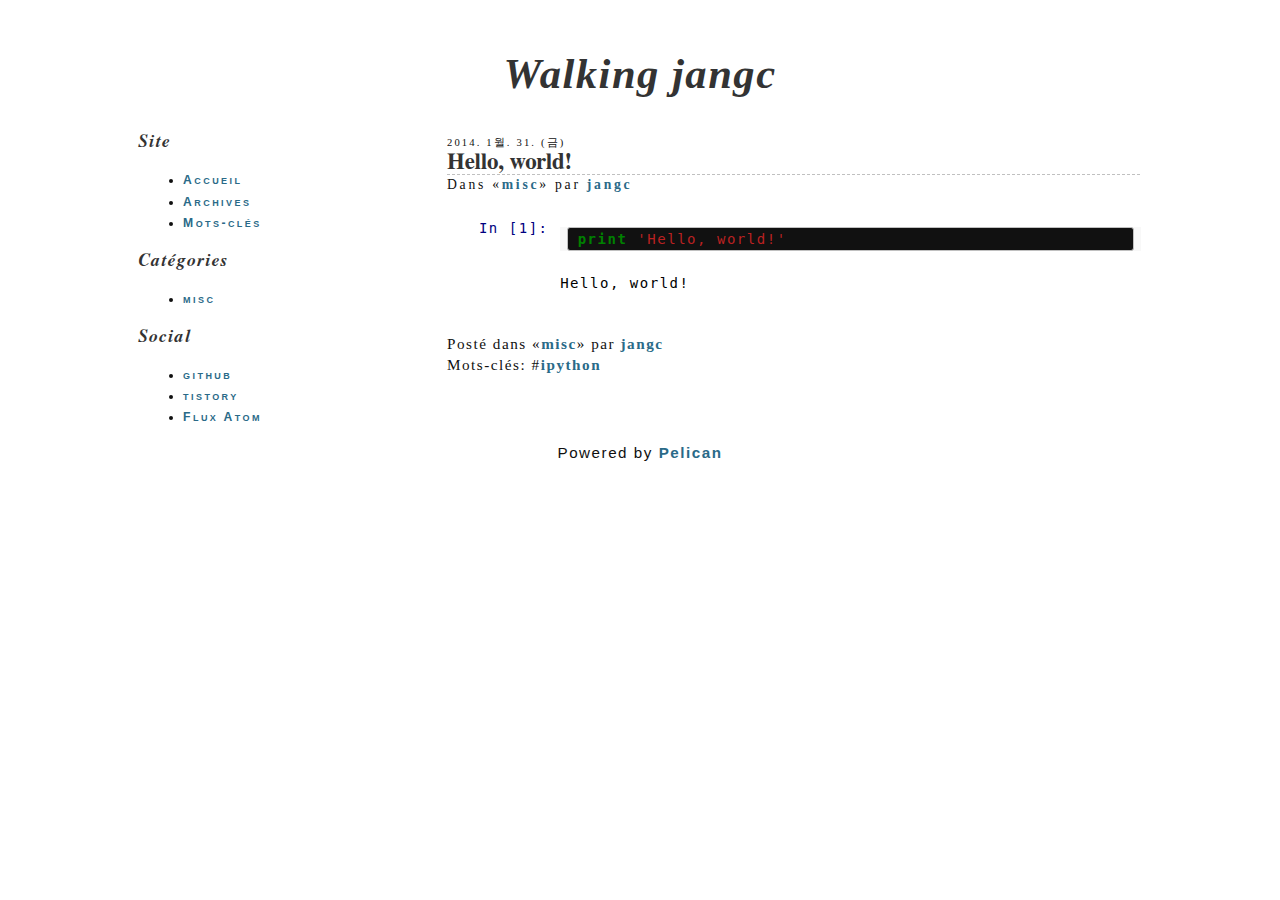
<file: posts/2014/ 1/31/hello-world/index.html>
<!DOCTYPE html>
<html lang="en">
  <head>
        <meta charset="utf-8" />
    <title>Hello, world! — Walking jangc</title>
    <link rel="stylesheet" type="text/css" href="/theme/css/skeleton.css" />
    <link rel="stylesheet" type="text/css" href="/theme/css/main.css" />
    <link rel="shortcut icon" type="text/css" href="/favicon.ico" />
    <link rel="alternate" type="application/atom+xml"
                           title="Walking jangc — Flux Atom"
                           href="/" /> 
    <!--[if lte IE 8]><script src="/theme/js/html5shiv.js"></script><![endif]-->
    <meta name="viewport" content="initial-scale=1.0, width=device-width, user-scalable=no" />

    <meta name="author"   content="jangc" />
    <meta name="keywords" content="ipython" />
  </head>
  <body>
    <div class="page">
      <header class="page-head">
        <h1>
          <a href="/index.html">Walking jangc</a>
        </h1>
      </header>

      <div class="page-content">
     <article class="post content">
      <header class="post-header">
        <time datetime="2014-01-31T00:00:00" pubdate="pubdate">
          2014. 1월. 31. (금)
        </time>
        <h1>
          <a rel="bookmark"
             href="/posts/2014/Jan/31/hello-world/"
             title="Lien permanent vers «Hello, world!»">
             Hello, world!
          </a>
        </h1>
        <div class="meta">
            Dans «<a href="/category/misc.html">misc</a>» 
            par <a href="/author/jangc.html">jangc</a>
        </div>
      </header>
      <div class="post-content"> 
        <style type="text/css">.clearfix{*zoom:1;}.clearfix:before,.clearfix:after{display:table;content:"";line-height:0;}
.clearfix:after{clear:both;}
.hide-text{font:0/0 a;color:transparent;text-shadow:none;background-color:transparent;border:0;}
.input-block-level{display:block;width:100%;min-height:30px;-webkit-box-sizing:border-box;-moz-box-sizing:border-box;box-sizing:border-box;}
html{font-size:100%;-webkit-text-size-adjust:100%;-ms-text-size-adjust:100%;}
sub,sup{position:relative;font-size:75%;line-height:0;vertical-align:baseline;}
sup{top:-0.5em;}
sub{bottom:-0.25em;}
img{max-width:100%;width:auto\9;height:auto;vertical-align:middle;border:0;-ms-interpolation-mode:bicubic;}
#map_canvas img,.google-maps img{max-width:none;}
button,input,select,textarea{margin:0;font-size:100%;vertical-align:middle;}
button,input{*overflow:visible;line-height:normal;}
button::-moz-focus-inner,input::-moz-focus-inner{padding:0;border:0;}
button,html input[type="button"],input[type="reset"],input[type="submit"]{-webkit-appearance:button;cursor:pointer;}
label,select,button,input[type="button"],input[type="reset"],input[type="submit"],input[type="radio"],input[type="checkbox"]{cursor:pointer;}
input[type="search"]{-webkit-box-sizing:content-box;-moz-box-sizing:content-box;box-sizing:content-box;-webkit-appearance:textfield;}
input[type="search"]::-webkit-search-decoration,input[type="search"]::-webkit-search-cancel-button{-webkit-appearance:none;}
textarea{overflow:auto;vertical-align:top;}
.img-rounded{-webkit-border-radius:6px;-moz-border-radius:6px;border-radius:6px;}
.img-polaroid{padding:4px;background-color:#fff;border:1px solid #ccc;border:1px solid rgba(0, 0, 0, 0.2);-webkit-box-shadow:0 1px 3px rgba(0, 0, 0, 0.1);-moz-box-shadow:0 1px 3px rgba(0, 0, 0, 0.1);box-shadow:0 1px 3px rgba(0, 0, 0, 0.1);}
.img-circle{-webkit-border-radius:500px;-moz-border-radius:500px;border-radius:500px;}
.row{margin-left:-20px;*zoom:1;}.row:before,.row:after{display:table;content:"";line-height:0;}
.row:after{clear:both;}
.row:before,.row:after{display:table;content:"";line-height:0;}
.row:after{clear:both;}
[class*="span"]{float:left;min-height:1px;margin-left:20px;}
.container,.navbar-static-top .container,.navbar-fixed-top .container,.navbar-fixed-bottom .container{width:940px;}
.span12{width:940px;}
.span11{width:860px;}
.span10{width:780px;}
.span9{width:700px;}
.span8{width:620px;}
.span7{width:540px;}
.span6{width:460px;}
.span5{width:380px;}
.span4{width:300px;}
.span3{width:220px;}
.span2{width:140px;}
.span1{width:60px;}
.offset12{margin-left:980px;}
.offset11{margin-left:900px;}
.offset10{margin-left:820px;}
.offset9{margin-left:740px;}
.offset8{margin-left:660px;}
.offset7{margin-left:580px;}
.offset6{margin-left:500px;}
.offset5{margin-left:420px;}
.offset4{margin-left:340px;}
.offset3{margin-left:260px;}
.offset2{margin-left:180px;}
.offset1{margin-left:100px;}
.row{margin-left:-20px;*zoom:1;}.row:before,.row:after{display:table;content:"";line-height:0;}
.row:after{clear:both;}
.row:before,.row:after{display:table;content:"";line-height:0;}
.row:after{clear:both;}
[class*="span"]{float:left;min-height:1px;margin-left:20px;}
.container,.navbar-static-top .container,.navbar-fixed-top .container,.navbar-fixed-bottom .container{width:940px;}
.span12{width:940px;}
.span11{width:860px;}
.span10{width:780px;}
.span9{width:700px;}
.span8{width:620px;}
.span7{width:540px;}
.span6{width:460px;}
.span5{width:380px;}
.span4{width:300px;}
.span3{width:220px;}
.span2{width:140px;}
.span1{width:60px;}
.offset12{margin-left:980px;}
.offset11{margin-left:900px;}
.offset10{margin-left:820px;}
.offset9{margin-left:740px;}
.offset8{margin-left:660px;}
.offset7{margin-left:580px;}
.offset6{margin-left:500px;}
.offset5{margin-left:420px;}
.offset4{margin-left:340px;}
.offset3{margin-left:260px;}
.offset2{margin-left:180px;}
.offset1{margin-left:100px;}
.row-fluid{width:100%;*zoom:1;}.row-fluid:before,.row-fluid:after{display:table;content:"";line-height:0;}
.row-fluid:after{clear:both;}
.row-fluid:before,.row-fluid:after{display:table;content:"";line-height:0;}
.row-fluid:after{clear:both;}
.row-fluid [class*="span"]{display:block;width:100%;min-height:30px;-webkit-box-sizing:border-box;-moz-box-sizing:border-box;box-sizing:border-box;float:left;margin-left:2.127659574468085%;*margin-left:2.074468085106383%;}
.row-fluid [class*="span"]:first-child{margin-left:0;}
.row-fluid .controls-row [class*="span"]+[class*="span"]{margin-left:2.127659574468085%;}
.row-fluid .span12{width:100%;*width:99.94680851063829%;}
.row-fluid .span11{width:91.48936170212765%;*width:91.43617021276594%;}
.row-fluid .span10{width:82.97872340425532%;*width:82.92553191489361%;}
.row-fluid .span9{width:74.46808510638297%;*width:74.41489361702126%;}
.row-fluid .span8{width:65.95744680851064%;*width:65.90425531914893%;}
.row-fluid .span7{width:57.44680851063829%;*width:57.39361702127659%;}
.row-fluid .span6{width:48.93617021276595%;*width:48.88297872340425%;}
.row-fluid .span5{width:40.42553191489362%;*width:40.37234042553192%;}
.row-fluid .span4{width:31.914893617021278%;*width:31.861702127659576%;}
.row-fluid .span3{width:23.404255319148934%;*width:23.351063829787233%;}
.row-fluid .span2{width:14.893617021276595%;*width:14.840425531914894%;}
.row-fluid .span1{width:6.382978723404255%;*width:6.329787234042553%;}
.row-fluid .offset12{margin-left:104.25531914893617%;*margin-left:104.14893617021275%;}
.row-fluid .offset12:first-child{margin-left:102.12765957446808%;*margin-left:102.02127659574467%;}
.row-fluid .offset11{margin-left:95.74468085106382%;*margin-left:95.6382978723404%;}
.row-fluid .offset11:first-child{margin-left:93.61702127659574%;*margin-left:93.51063829787232%;}
.row-fluid .offset10{margin-left:87.23404255319149%;*margin-left:87.12765957446807%;}
.row-fluid .offset10:first-child{margin-left:85.1063829787234%;*margin-left:84.99999999999999%;}
.row-fluid .offset9{margin-left:78.72340425531914%;*margin-left:78.61702127659572%;}
.row-fluid .offset9:first-child{margin-left:76.59574468085106%;*margin-left:76.48936170212764%;}
.row-fluid .offset8{margin-left:70.2127659574468%;*margin-left:70.10638297872339%;}
.row-fluid .offset8:first-child{margin-left:68.08510638297872%;*margin-left:67.9787234042553%;}
.row-fluid .offset7{margin-left:61.70212765957446%;*margin-left:61.59574468085106%;}
.row-fluid .offset7:first-child{margin-left:59.574468085106375%;*margin-left:59.46808510638297%;}
.row-fluid .offset6{margin-left:53.191489361702125%;*margin-left:53.085106382978715%;}
.row-fluid .offset6:first-child{margin-left:51.063829787234035%;*margin-left:50.95744680851063%;}
.row-fluid .offset5{margin-left:44.68085106382979%;*margin-left:44.57446808510638%;}
.row-fluid .offset5:first-child{margin-left:42.5531914893617%;*margin-left:42.4468085106383%;}
.row-fluid .offset4{margin-left:36.170212765957444%;*margin-left:36.06382978723405%;}
.row-fluid .offset4:first-child{margin-left:34.04255319148936%;*margin-left:33.93617021276596%;}
.row-fluid .offset3{margin-left:27.659574468085104%;*margin-left:27.5531914893617%;}
.row-fluid .offset3:first-child{margin-left:25.53191489361702%;*margin-left:25.425531914893618%;}
.row-fluid .offset2{margin-left:19.148936170212764%;*margin-left:19.04255319148936%;}
.row-fluid .offset2:first-child{margin-left:17.02127659574468%;*margin-left:16.914893617021278%;}
.row-fluid .offset1{margin-left:10.638297872340425%;*margin-left:10.53191489361702%;}
.row-fluid .offset1:first-child{margin-left:8.51063829787234%;*margin-left:8.404255319148938%;}
.row-fluid{width:100%;*zoom:1;}.row-fluid:before,.row-fluid:after{display:table;content:"";line-height:0;}
.row-fluid:after{clear:both;}
.row-fluid:before,.row-fluid:after{display:table;content:"";line-height:0;}
.row-fluid:after{clear:both;}
.row-fluid [class*="span"]{display:block;width:100%;min-height:30px;-webkit-box-sizing:border-box;-moz-box-sizing:border-box;box-sizing:border-box;float:left;margin-left:2.127659574468085%;*margin-left:2.074468085106383%;}
.row-fluid [class*="span"]:first-child{margin-left:0;}
.row-fluid .controls-row [class*="span"]+[class*="span"]{margin-left:2.127659574468085%;}
.row-fluid .span12{width:100%;*width:99.94680851063829%;}
.row-fluid .span11{width:91.48936170212765%;*width:91.43617021276594%;}
.row-fluid .span10{width:82.97872340425532%;*width:82.92553191489361%;}
.row-fluid .span9{width:74.46808510638297%;*width:74.41489361702126%;}
.row-fluid .span8{width:65.95744680851064%;*width:65.90425531914893%;}
.row-fluid .span7{width:57.44680851063829%;*width:57.39361702127659%;}
.row-fluid .span6{width:48.93617021276595%;*width:48.88297872340425%;}
.row-fluid .span5{width:40.42553191489362%;*width:40.37234042553192%;}
.row-fluid .span4{width:31.914893617021278%;*width:31.861702127659576%;}
.row-fluid .span3{width:23.404255319148934%;*width:23.351063829787233%;}
.row-fluid .span2{width:14.893617021276595%;*width:14.840425531914894%;}
.row-fluid .span1{width:6.382978723404255%;*width:6.329787234042553%;}
.row-fluid .offset12{margin-left:104.25531914893617%;*margin-left:104.14893617021275%;}
.row-fluid .offset12:first-child{margin-left:102.12765957446808%;*margin-left:102.02127659574467%;}
.row-fluid .offset11{margin-left:95.74468085106382%;*margin-left:95.6382978723404%;}
.row-fluid .offset11:first-child{margin-left:93.61702127659574%;*margin-left:93.51063829787232%;}
.row-fluid .offset10{margin-left:87.23404255319149%;*margin-left:87.12765957446807%;}
.row-fluid .offset10:first-child{margin-left:85.1063829787234%;*margin-left:84.99999999999999%;}
.row-fluid .offset9{margin-left:78.72340425531914%;*margin-left:78.61702127659572%;}
.row-fluid .offset9:first-child{margin-left:76.59574468085106%;*margin-left:76.48936170212764%;}
.row-fluid .offset8{margin-left:70.2127659574468%;*margin-left:70.10638297872339%;}
.row-fluid .offset8:first-child{margin-left:68.08510638297872%;*margin-left:67.9787234042553%;}
.row-fluid .offset7{margin-left:61.70212765957446%;*margin-left:61.59574468085106%;}
.row-fluid .offset7:first-child{margin-left:59.574468085106375%;*margin-left:59.46808510638297%;}
.row-fluid .offset6{margin-left:53.191489361702125%;*margin-left:53.085106382978715%;}
.row-fluid .offset6:first-child{margin-left:51.063829787234035%;*margin-left:50.95744680851063%;}
.row-fluid .offset5{margin-left:44.68085106382979%;*margin-left:44.57446808510638%;}
.row-fluid .offset5:first-child{margin-left:42.5531914893617%;*margin-left:42.4468085106383%;}
.row-fluid .offset4{margin-left:36.170212765957444%;*margin-left:36.06382978723405%;}
.row-fluid .offset4:first-child{margin-left:34.04255319148936%;*margin-left:33.93617021276596%;}
.row-fluid .offset3{margin-left:27.659574468085104%;*margin-left:27.5531914893617%;}
.row-fluid .offset3:first-child{margin-left:25.53191489361702%;*margin-left:25.425531914893618%;}
.row-fluid .offset2{margin-left:19.148936170212764%;*margin-left:19.04255319148936%;}
.row-fluid .offset2:first-child{margin-left:17.02127659574468%;*margin-left:16.914893617021278%;}
.row-fluid .offset1{margin-left:10.638297872340425%;*margin-left:10.53191489361702%;}
.row-fluid .offset1:first-child{margin-left:8.51063829787234%;*margin-left:8.404255319148938%;}
[class*="span"].hide,.row-fluid [class*="span"].hide{display:none;}
[class*="span"].pull-right,.row-fluid [class*="span"].pull-right{float:right;}
.container{margin-right:auto;margin-left:auto;*zoom:1;}.container:before,.container:after{display:table;content:"";line-height:0;}
.container:after{clear:both;}
.container:before,.container:after{display:table;content:"";line-height:0;}
.container:after{clear:both;}
.container:before,.container:after{display:table;content:"";line-height:0;}
.container:after{clear:both;}
.container:before,.container:after{display:table;content:"";line-height:0;}
.container:after{clear:both;}
.container-fluid{padding-right:20px;padding-left:20px;*zoom:1;}.container-fluid:before,.container-fluid:after{display:table;content:"";line-height:0;}
.container-fluid:after{clear:both;}
.container-fluid:before,.container-fluid:after{display:table;content:"";line-height:0;}
.container-fluid:after{clear:both;}
.lead{margin-bottom:20px;font-size:19.5px;font-weight:200;line-height:30px;}
small{font-size:85%;}
strong{font-weight:bold;}
em{font-style:italic;}
cite{font-style:normal;}
.muted{color:#999999;}
.text-warning{color:#c09853;}
.text-error{color:#b94a48;}
.text-info{color:#3a87ad;}
.text-success{color:#468847;}
.text-left{text-align:left;}
.text-right{text-align:right;}
.text-center{text-align:center;}
.page-header{padding-bottom:9px;margin:20px 0 30px;border-bottom:1px solid #eeeeee;}
li{line-height:20px;}
dl{margin-bottom:20px;}
dt,dd{line-height:20px;}
dt{font-weight:bold;}
dd{margin-left:10px;}
.dl-horizontal{*zoom:1;}.dl-horizontal:before,.dl-horizontal:after{display:table;content:"";line-height:0;}
.dl-horizontal:after{clear:both;}
.dl-horizontal:before,.dl-horizontal:after{display:table;content:"";line-height:0;}
.dl-horizontal:after{clear:both;}
.dl-horizontal dt{float:left;width:160px;clear:left;text-align:right;overflow:hidden;text-overflow:ellipsis;white-space:nowrap;}
.dl-horizontal dd{margin-left:180px;}
hr{margin:20px 0;border:0;border-top:1px solid #eeeeee;border-bottom:1px solid #ffffff;}
blockquote{padding:0 0 0 15px;margin:0 0 20px;border-left:5px solid #eeeeee;}blockquote p{margin-bottom:0;font-size:16.25px;font-weight:300;line-height:1.25;}
blockquote small{display:block;line-height:20px;color:#999999;}blockquote small:before{content:'\2014 \00A0';}
blockquote.pull-right{float:right;padding-right:15px;padding-left:0;border-right:5px solid #eeeeee;border-left:0;}blockquote.pull-right p,blockquote.pull-right small{text-align:right;}
blockquote.pull-right small:before{content:'';}
blockquote.pull-right small:after{content:'\00A0 \2014';}
q:before,q:after,blockquote:before,blockquote:after{content:"";}
code,pre{padding:0 3px 2px;font-family:monospace;font-size:11px;color:#333333;-webkit-border-radius:3px;-moz-border-radius:3px;border-radius:3px;}
code{padding:2px 4px;color:#d14;background-color:#f7f7f9;border:1px solid #e1e1e8;white-space:nowrap;}
.pre-scrollable{max-height:340px;overflow-y:scroll;}
form{margin:0 0 20px;}
fieldset{padding:0;margin:0;border:0;}
legend{display:block;width:100%;padding:0;margin-bottom:20px;font-size:19.5px;line-height:40px;color:#333333;border:0;border-bottom:1px solid #e5e5e5;}legend small{font-size:15px;color:#999999;}
label,input,button,select,textarea{font-size:13px;font-weight:normal;line-height:20px;}
input,button,select,textarea{font-family:"Helvetica Neue",Helvetica,Arial,sans-serif;}
label{display:block;margin-bottom:5px;}
select,textarea,input[type="text"],input[type="password"],input[type="datetime"],input[type="datetime-local"],input[type="date"],input[type="month"],input[type="time"],input[type="week"],input[type="number"],input[type="email"],input[type="url"],input[type="search"],input[type="tel"],input[type="color"],.uneditable-input{display:inline-block;height:20px;padding:4px 6px;margin-bottom:10px;font-size:13px;line-height:20px;color:#555555;-webkit-border-radius:4px;-moz-border-radius:4px;border-radius:4px;vertical-align:middle;}
input,textarea,.uneditable-input{width:206px;}
textarea{height:auto;}
textarea,input[type="text"],input[type="password"],input[type="datetime"],input[type="datetime-local"],input[type="date"],input[type="month"],input[type="time"],input[type="week"],input[type="number"],input[type="email"],input[type="url"],input[type="search"],input[type="tel"],input[type="color"],.uneditable-input{background-color:#ffffff;border:1px solid #cccccc;-webkit-box-shadow:inset 0 1px 1px rgba(0, 0, 0, 0.075);-moz-box-shadow:inset 0 1px 1px rgba(0, 0, 0, 0.075);box-shadow:inset 0 1px 1px rgba(0, 0, 0, 0.075);-webkit-transition:border linear .2s, box-shadow linear .2s;-moz-transition:border linear .2s, box-shadow linear .2s;-o-transition:border linear .2s, box-shadow linear .2s;transition:border linear .2s, box-shadow linear .2s;}textarea:focus,input[type="text"]:focus,input[type="password"]:focus,input[type="datetime"]:focus,input[type="datetime-local"]:focus,input[type="date"]:focus,input[type="month"]:focus,input[type="time"]:focus,input[type="week"]:focus,input[type="number"]:focus,input[type="email"]:focus,input[type="url"]:focus,input[type="search"]:focus,input[type="tel"]:focus,input[type="color"]:focus,.uneditable-input:focus{border-color:rgba(82, 168, 236, 0.8);outline:0;outline:thin dotted \9;-webkit-box-shadow:inset 0 1px 1px rgba(0,0,0,.075), 0 0 8px rgba(82,168,236,.6);-moz-box-shadow:inset 0 1px 1px rgba(0,0,0,.075), 0 0 8px rgba(82,168,236,.6);box-shadow:inset 0 1px 1px rgba(0,0,0,.075), 0 0 8px rgba(82,168,236,.6);}
input[type="radio"],input[type="checkbox"]{margin:4px 0 0;*margin-top:0;margin-top:1px \9;line-height:normal;}
input[type="file"],input[type="image"],input[type="submit"],input[type="reset"],input[type="button"],input[type="radio"],input[type="checkbox"]{width:auto;}
select,input[type="file"]{height:30px;*margin-top:4px;line-height:30px;}
select{width:220px;border:1px solid #cccccc;background-color:#ffffff;}
select[multiple],select[size]{height:auto;}
select:focus,input[type="file"]:focus,input[type="radio"]:focus,input[type="checkbox"]:focus{outline:thin dotted #333;outline:5px auto -webkit-focus-ring-color;outline-offset:-2px;}
.uneditable-input,.uneditable-textarea{color:#999999;background-color:#fcfcfc;border-color:#cccccc;-webkit-box-shadow:inset 0 1px 2px rgba(0, 0, 0, 0.025);-moz-box-shadow:inset 0 1px 2px rgba(0, 0, 0, 0.025);box-shadow:inset 0 1px 2px rgba(0, 0, 0, 0.025);cursor:not-allowed;}
.uneditable-input{overflow:hidden;white-space:nowrap;}
.uneditable-textarea{width:auto;height:auto;}
input:-moz-placeholder,textarea:-moz-placeholder{color:#999999;}
input:-ms-input-placeholder,textarea:-ms-input-placeholder{color:#999999;}
input::-webkit-input-placeholder,textarea::-webkit-input-placeholder{color:#999999;}
input:-moz-placeholder,textarea:-moz-placeholder{color:#999999;}
input:-ms-input-placeholder,textarea:-ms-input-placeholder{color:#999999;}
input::-webkit-input-placeholder,textarea::-webkit-input-placeholder{color:#999999;}
.radio,.checkbox{min-height:20px;padding-left:20px;}
.radio input[type="radio"],.checkbox input[type="checkbox"]{float:left;margin-left:-20px;}
.controls>.radio:first-child,.controls>.checkbox:first-child{padding-top:5px;}
.radio.inline,.checkbox.inline{display:inline-block;padding-top:5px;margin-bottom:0;vertical-align:middle;}
.radio.inline+.radio.inline,.checkbox.inline+.checkbox.inline{margin-left:10px;}
.input-mini{width:60px;}
.input-small{width:90px;}
.input-medium{width:150px;}
.input-large{width:210px;}
.input-xlarge{width:270px;}
.input-xxlarge{width:530px;}
input[class*="span"],select[class*="span"],textarea[class*="span"],.uneditable-input[class*="span"],.row-fluid input[class*="span"],.row-fluid select[class*="span"],.row-fluid textarea[class*="span"],.row-fluid .uneditable-input[class*="span"]{float:none;margin-left:0;}
.input-append input[class*="span"],.input-append .uneditable-input[class*="span"],.input-prepend input[class*="span"],.input-prepend .uneditable-input[class*="span"],.row-fluid input[class*="span"],.row-fluid select[class*="span"],.row-fluid textarea[class*="span"],.row-fluid .uneditable-input[class*="span"],.row-fluid .input-prepend [class*="span"],.row-fluid .input-append [class*="span"]{display:inline-block;}
input,textarea,.uneditable-input{margin-left:0;}
.controls-row [class*="span"]+[class*="span"]{margin-left:20px;}
input.span12,textarea.span12,.uneditable-input.span12{width:926px;}
input.span11,textarea.span11,.uneditable-input.span11{width:846px;}
input.span10,textarea.span10,.uneditable-input.span10{width:766px;}
input.span9,textarea.span9,.uneditable-input.span9{width:686px;}
input.span8,textarea.span8,.uneditable-input.span8{width:606px;}
input.span7,textarea.span7,.uneditable-input.span7{width:526px;}
input.span6,textarea.span6,.uneditable-input.span6{width:446px;}
input.span5,textarea.span5,.uneditable-input.span5{width:366px;}
input.span4,textarea.span4,.uneditable-input.span4{width:286px;}
input.span3,textarea.span3,.uneditable-input.span3{width:206px;}
input.span2,textarea.span2,.uneditable-input.span2{width:126px;}
input.span1,textarea.span1,.uneditable-input.span1{width:46px;}
input,textarea,.uneditable-input{margin-left:0;}
.controls-row [class*="span"]+[class*="span"]{margin-left:20px;}
input.span12,textarea.span12,.uneditable-input.span12{width:926px;}
input.span11,textarea.span11,.uneditable-input.span11{width:846px;}
input.span10,textarea.span10,.uneditable-input.span10{width:766px;}
input.span9,textarea.span9,.uneditable-input.span9{width:686px;}
input.span8,textarea.span8,.uneditable-input.span8{width:606px;}
input.span7,textarea.span7,.uneditable-input.span7{width:526px;}
input.span6,textarea.span6,.uneditable-input.span6{width:446px;}
input.span5,textarea.span5,.uneditable-input.span5{width:366px;}
input.span4,textarea.span4,.uneditable-input.span4{width:286px;}
input.span3,textarea.span3,.uneditable-input.span3{width:206px;}
input.span2,textarea.span2,.uneditable-input.span2{width:126px;}
input.span1,textarea.span1,.uneditable-input.span1{width:46px;}
.controls-row{*zoom:1;}.controls-row:before,.controls-row:after{display:table;content:"";line-height:0;}
.controls-row:after{clear:both;}
.controls-row:before,.controls-row:after{display:table;content:"";line-height:0;}
.controls-row:after{clear:both;}
.controls-row [class*="span"],.row-fluid .controls-row [class*="span"]{float:left;}
.controls-row .checkbox[class*="span"],.controls-row .radio[class*="span"]{padding-top:5px;}
input[disabled],select[disabled],textarea[disabled],input[readonly],select[readonly],textarea[readonly]{cursor:not-allowed;background-color:#eeeeee;}
input[type="radio"][disabled],input[type="checkbox"][disabled],input[type="radio"][readonly],input[type="checkbox"][readonly]{background-color:transparent;}
.control-group.warning .control-label,.control-group.warning .help-block,.control-group.warning .help-inline{color:#c09853;}
.control-group.warning .checkbox,.control-group.warning .radio,.control-group.warning input,.control-group.warning select,.control-group.warning textarea{color:#c09853;}
.control-group.warning input,.control-group.warning select,.control-group.warning textarea{border-color:#c09853;-webkit-box-shadow:inset 0 1px 1px rgba(0, 0, 0, 0.075);-moz-box-shadow:inset 0 1px 1px rgba(0, 0, 0, 0.075);box-shadow:inset 0 1px 1px rgba(0, 0, 0, 0.075);}.control-group.warning input:focus,.control-group.warning select:focus,.control-group.warning textarea:focus{border-color:#a47e3c;-webkit-box-shadow:inset 0 1px 1px rgba(0, 0, 0, 0.075),0 0 6px #dbc59e;-moz-box-shadow:inset 0 1px 1px rgba(0, 0, 0, 0.075),0 0 6px #dbc59e;box-shadow:inset 0 1px 1px rgba(0, 0, 0, 0.075),0 0 6px #dbc59e;}
.control-group.warning .input-prepend .add-on,.control-group.warning .input-append .add-on{color:#c09853;background-color:#fcf8e3;border-color:#c09853;}
.control-group.warning .control-label,.control-group.warning .help-block,.control-group.warning .help-inline{color:#c09853;}
.control-group.warning .checkbox,.control-group.warning .radio,.control-group.warning input,.control-group.warning select,.control-group.warning textarea{color:#c09853;}
.control-group.warning input,.control-group.warning select,.control-group.warning textarea{border-color:#c09853;-webkit-box-shadow:inset 0 1px 1px rgba(0, 0, 0, 0.075);-moz-box-shadow:inset 0 1px 1px rgba(0, 0, 0, 0.075);box-shadow:inset 0 1px 1px rgba(0, 0, 0, 0.075);}.control-group.warning input:focus,.control-group.warning select:focus,.control-group.warning textarea:focus{border-color:#a47e3c;-webkit-box-shadow:inset 0 1px 1px rgba(0, 0, 0, 0.075),0 0 6px #dbc59e;-moz-box-shadow:inset 0 1px 1px rgba(0, 0, 0, 0.075),0 0 6px #dbc59e;box-shadow:inset 0 1px 1px rgba(0, 0, 0, 0.075),0 0 6px #dbc59e;}
.control-group.warning .input-prepend .add-on,.control-group.warning .input-append .add-on{color:#c09853;background-color:#fcf8e3;border-color:#c09853;}
.control-group.error .control-label,.control-group.error .help-block,.control-group.error .help-inline{color:#b94a48;}
.control-group.error .checkbox,.control-group.error .radio,.control-group.error input,.control-group.error select,.control-group.error textarea{color:#b94a48;}
.control-group.error input,.control-group.error select,.control-group.error textarea{border-color:#b94a48;-webkit-box-shadow:inset 0 1px 1px rgba(0, 0, 0, 0.075);-moz-box-shadow:inset 0 1px 1px rgba(0, 0, 0, 0.075);box-shadow:inset 0 1px 1px rgba(0, 0, 0, 0.075);}.control-group.error input:focus,.control-group.error select:focus,.control-group.error textarea:focus{border-color:#953b39;-webkit-box-shadow:inset 0 1px 1px rgba(0, 0, 0, 0.075),0 0 6px #d59392;-moz-box-shadow:inset 0 1px 1px rgba(0, 0, 0, 0.075),0 0 6px #d59392;box-shadow:inset 0 1px 1px rgba(0, 0, 0, 0.075),0 0 6px #d59392;}
.control-group.error .input-prepend .add-on,.control-group.error .input-append .add-on{color:#b94a48;background-color:#f2dede;border-color:#b94a48;}
.control-group.error .control-label,.control-group.error .help-block,.control-group.error .help-inline{color:#b94a48;}
.control-group.error .checkbox,.control-group.error .radio,.control-group.error input,.control-group.error select,.control-group.error textarea{color:#b94a48;}
.control-group.error input,.control-group.error select,.control-group.error textarea{border-color:#b94a48;-webkit-box-shadow:inset 0 1px 1px rgba(0, 0, 0, 0.075);-moz-box-shadow:inset 0 1px 1px rgba(0, 0, 0, 0.075);box-shadow:inset 0 1px 1px rgba(0, 0, 0, 0.075);}.control-group.error input:focus,.control-group.error select:focus,.control-group.error textarea:focus{border-color:#953b39;-webkit-box-shadow:inset 0 1px 1px rgba(0, 0, 0, 0.075),0 0 6px #d59392;-moz-box-shadow:inset 0 1px 1px rgba(0, 0, 0, 0.075),0 0 6px #d59392;box-shadow:inset 0 1px 1px rgba(0, 0, 0, 0.075),0 0 6px #d59392;}
.control-group.error .input-prepend .add-on,.control-group.error .input-append .add-on{color:#b94a48;background-color:#f2dede;border-color:#b94a48;}
.control-group.success .control-label,.control-group.success .help-block,.control-group.success .help-inline{color:#468847;}
.control-group.success .checkbox,.control-group.success .radio,.control-group.success input,.control-group.success select,.control-group.success textarea{color:#468847;}
.control-group.success input,.control-group.success select,.control-group.success textarea{border-color:#468847;-webkit-box-shadow:inset 0 1px 1px rgba(0, 0, 0, 0.075);-moz-box-shadow:inset 0 1px 1px rgba(0, 0, 0, 0.075);box-shadow:inset 0 1px 1px rgba(0, 0, 0, 0.075);}.control-group.success input:focus,.control-group.success select:focus,.control-group.success textarea:focus{border-color:#356635;-webkit-box-shadow:inset 0 1px 1px rgba(0, 0, 0, 0.075),0 0 6px #7aba7b;-moz-box-shadow:inset 0 1px 1px rgba(0, 0, 0, 0.075),0 0 6px #7aba7b;box-shadow:inset 0 1px 1px rgba(0, 0, 0, 0.075),0 0 6px #7aba7b;}
.control-group.success .input-prepend .add-on,.control-group.success .input-append .add-on{color:#468847;background-color:#dff0d8;border-color:#468847;}
.control-group.success .control-label,.control-group.success .help-block,.control-group.success .help-inline{color:#468847;}
.control-group.success .checkbox,.control-group.success .radio,.control-group.success input,.control-group.success select,.control-group.success textarea{color:#468847;}
.control-group.success input,.control-group.success select,.control-group.success textarea{border-color:#468847;-webkit-box-shadow:inset 0 1px 1px rgba(0, 0, 0, 0.075);-moz-box-shadow:inset 0 1px 1px rgba(0, 0, 0, 0.075);box-shadow:inset 0 1px 1px rgba(0, 0, 0, 0.075);}.control-group.success input:focus,.control-group.success select:focus,.control-group.success textarea:focus{border-color:#356635;-webkit-box-shadow:inset 0 1px 1px rgba(0, 0, 0, 0.075),0 0 6px #7aba7b;-moz-box-shadow:inset 0 1px 1px rgba(0, 0, 0, 0.075),0 0 6px #7aba7b;box-shadow:inset 0 1px 1px rgba(0, 0, 0, 0.075),0 0 6px #7aba7b;}
.control-group.success .input-prepend .add-on,.control-group.success .input-append .add-on{color:#468847;background-color:#dff0d8;border-color:#468847;}
.control-group.info .control-label,.control-group.info .help-block,.control-group.info .help-inline{color:#3a87ad;}
.control-group.info .checkbox,.control-group.info .radio,.control-group.info input,.control-group.info select,.control-group.info textarea{color:#3a87ad;}
.control-group.info input,.control-group.info select,.control-group.info textarea{border-color:#3a87ad;-webkit-box-shadow:inset 0 1px 1px rgba(0, 0, 0, 0.075);-moz-box-shadow:inset 0 1px 1px rgba(0, 0, 0, 0.075);box-shadow:inset 0 1px 1px rgba(0, 0, 0, 0.075);}.control-group.info input:focus,.control-group.info select:focus,.control-group.info textarea:focus{border-color:#2d6987;-webkit-box-shadow:inset 0 1px 1px rgba(0, 0, 0, 0.075),0 0 6px #7ab5d3;-moz-box-shadow:inset 0 1px 1px rgba(0, 0, 0, 0.075),0 0 6px #7ab5d3;box-shadow:inset 0 1px 1px rgba(0, 0, 0, 0.075),0 0 6px #7ab5d3;}
.control-group.info .input-prepend .add-on,.control-group.info .input-append .add-on{color:#3a87ad;background-color:#d9edf7;border-color:#3a87ad;}
.control-group.info .control-label,.control-group.info .help-block,.control-group.info .help-inline{color:#3a87ad;}
.control-group.info .checkbox,.control-group.info .radio,.control-group.info input,.control-group.info select,.control-group.info textarea{color:#3a87ad;}
.control-group.info input,.control-group.info select,.control-group.info textarea{border-color:#3a87ad;-webkit-box-shadow:inset 0 1px 1px rgba(0, 0, 0, 0.075);-moz-box-shadow:inset 0 1px 1px rgba(0, 0, 0, 0.075);box-shadow:inset 0 1px 1px rgba(0, 0, 0, 0.075);}.control-group.info input:focus,.control-group.info select:focus,.control-group.info textarea:focus{border-color:#2d6987;-webkit-box-shadow:inset 0 1px 1px rgba(0, 0, 0, 0.075),0 0 6px #7ab5d3;-moz-box-shadow:inset 0 1px 1px rgba(0, 0, 0, 0.075),0 0 6px #7ab5d3;box-shadow:inset 0 1px 1px rgba(0, 0, 0, 0.075),0 0 6px #7ab5d3;}
.control-group.info .input-prepend .add-on,.control-group.info .input-append .add-on{color:#3a87ad;background-color:#d9edf7;border-color:#3a87ad;}
input:focus:invalid,textarea:focus:invalid,select:focus:invalid{color:#b94a48;border-color:#ee5f5b;}input:focus:invalid:focus,textarea:focus:invalid:focus,select:focus:invalid:focus{border-color:#e9322d;-webkit-box-shadow:0 0 6px #f8b9b7;-moz-box-shadow:0 0 6px #f8b9b7;box-shadow:0 0 6px #f8b9b7;}
.form-actions{padding:19px 20px 20px;margin-top:20px;margin-bottom:20px;background-color:#f5f5f5;border-top:1px solid #e5e5e5;*zoom:1;}.form-actions:before,.form-actions:after{display:table;content:"";line-height:0;}
.form-actions:after{clear:both;}
.form-actions:before,.form-actions:after{display:table;content:"";line-height:0;}
.form-actions:after{clear:both;}
.help-block,.help-inline{color:#262626;}
.help-block{display:block;margin-bottom:10px;}
.help-inline{display:inline-block;*display:inline;*zoom:1;vertical-align:middle;padding-left:5px;}
.input-append,.input-prepend{display:inline-block;margin-bottom:10px;vertical-align:middle;font-size:0;white-space:nowrap;}.input-append input,.input-prepend input,.input-append select,.input-prepend select,.input-append .uneditable-input,.input-prepend .uneditable-input,.input-append .dropdown-menu,.input-prepend .dropdown-menu,.input-append .popover,.input-prepend .popover{font-size:13px;}
.input-append input,.input-prepend input,.input-append select,.input-prepend select,.input-append .uneditable-input,.input-prepend .uneditable-input{position:relative;margin-bottom:0;*margin-left:0;vertical-align:top;-webkit-border-radius:0 4px 4px 0;-moz-border-radius:0 4px 4px 0;border-radius:0 4px 4px 0;}.input-append input:focus,.input-prepend input:focus,.input-append select:focus,.input-prepend select:focus,.input-append .uneditable-input:focus,.input-prepend .uneditable-input:focus{z-index:2;}
.input-append .add-on,.input-prepend .add-on{display:inline-block;width:auto;height:20px;min-width:16px;padding:4px 5px;font-size:13px;font-weight:normal;line-height:20px;text-align:center;text-shadow:0 1px 0 #ffffff;background-color:#eeeeee;border:1px solid #ccc;}
.input-append .add-on,.input-prepend .add-on,.input-append .btn,.input-prepend .btn,.input-append .btn-group>.dropdown-toggle,.input-prepend .btn-group>.dropdown-toggle{vertical-align:top;-webkit-border-radius:0;-moz-border-radius:0;border-radius:0;}
.input-append .active,.input-prepend .active{background-color:#a9dba9;border-color:#46a546;}
.input-prepend .add-on,.input-prepend .btn{margin-right:-1px;}
.input-prepend .add-on:first-child,.input-prepend .btn:first-child{-webkit-border-radius:4px 0 0 4px;-moz-border-radius:4px 0 0 4px;border-radius:4px 0 0 4px;}
.input-append input,.input-append select,.input-append .uneditable-input{-webkit-border-radius:4px 0 0 4px;-moz-border-radius:4px 0 0 4px;border-radius:4px 0 0 4px;}.input-append input+.btn-group .btn:last-child,.input-append select+.btn-group .btn:last-child,.input-append .uneditable-input+.btn-group .btn:last-child{-webkit-border-radius:0 4px 4px 0;-moz-border-radius:0 4px 4px 0;border-radius:0 4px 4px 0;}
.input-append .add-on,.input-append .btn,.input-append .btn-group{margin-left:-1px;}
.input-append .add-on:last-child,.input-append .btn:last-child,.input-append .btn-group:last-child>.dropdown-toggle{-webkit-border-radius:0 4px 4px 0;-moz-border-radius:0 4px 4px 0;border-radius:0 4px 4px 0;}
.input-prepend.input-append input,.input-prepend.input-append select,.input-prepend.input-append .uneditable-input{-webkit-border-radius:0;-moz-border-radius:0;border-radius:0;}.input-prepend.input-append input+.btn-group .btn,.input-prepend.input-append select+.btn-group .btn,.input-prepend.input-append .uneditable-input+.btn-group .btn{-webkit-border-radius:0 4px 4px 0;-moz-border-radius:0 4px 4px 0;border-radius:0 4px 4px 0;}
.input-prepend.input-append .add-on:first-child,.input-prepend.input-append .btn:first-child{margin-right:-1px;-webkit-border-radius:4px 0 0 4px;-moz-border-radius:4px 0 0 4px;border-radius:4px 0 0 4px;}
.input-prepend.input-append .add-on:last-child,.input-prepend.input-append .btn:last-child{margin-left:-1px;-webkit-border-radius:0 4px 4px 0;-moz-border-radius:0 4px 4px 0;border-radius:0 4px 4px 0;}
.input-prepend.input-append .btn-group:first-child{margin-left:0;}
input.search-query{padding-right:14px;padding-right:4px \9;padding-left:14px;padding-left:4px \9;margin-bottom:0;-webkit-border-radius:15px;-moz-border-radius:15px;border-radius:15px;}
.form-search .input-append .search-query,.form-search .input-prepend .search-query{-webkit-border-radius:0;-moz-border-radius:0;border-radius:0;}
.form-search .input-append .search-query{-webkit-border-radius:14px 0 0 14px;-moz-border-radius:14px 0 0 14px;border-radius:14px 0 0 14px;}
.form-search .input-append .btn{-webkit-border-radius:0 14px 14px 0;-moz-border-radius:0 14px 14px 0;border-radius:0 14px 14px 0;}
.form-search .input-prepend .search-query{-webkit-border-radius:0 14px 14px 0;-moz-border-radius:0 14px 14px 0;border-radius:0 14px 14px 0;}
.form-search .input-prepend .btn{-webkit-border-radius:14px 0 0 14px;-moz-border-radius:14px 0 0 14px;border-radius:14px 0 0 14px;}
.form-search input,.form-inline input,.form-horizontal input,.form-search textarea,.form-inline textarea,.form-horizontal textarea,.form-search select,.form-inline select,.form-horizontal select,.form-search .help-inline,.form-inline .help-inline,.form-horizontal .help-inline,.form-search .uneditable-input,.form-inline .uneditable-input,.form-horizontal .uneditable-input,.form-search .input-prepend,.form-inline .input-prepend,.form-horizontal .input-prepend,.form-search .input-append,.form-inline .input-append,.form-horizontal .input-append{display:inline-block;*display:inline;*zoom:1;margin-bottom:0;vertical-align:middle;}
.form-search .hide,.form-inline .hide,.form-horizontal .hide{display:none;}
.form-search label,.form-inline label,.form-search .btn-group,.form-inline .btn-group{display:inline-block;}
.form-search .input-append,.form-inline .input-append,.form-search .input-prepend,.form-inline .input-prepend{margin-bottom:0;}
.form-search .radio,.form-search .checkbox,.form-inline .radio,.form-inline .checkbox{padding-left:0;margin-bottom:0;vertical-align:middle;}
.form-search .radio input[type="radio"],.form-search .checkbox input[type="checkbox"],.form-inline .radio input[type="radio"],.form-inline .checkbox input[type="checkbox"]{float:left;margin-right:3px;margin-left:0;}
.control-group{margin-bottom:10px;}
legend+.control-group{margin-top:20px;-webkit-margin-top-collapse:separate;}
.form-horizontal .control-group{margin-bottom:20px;*zoom:1;}.form-horizontal .control-group:before,.form-horizontal .control-group:after{display:table;content:"";line-height:0;}
.form-horizontal .control-group:after{clear:both;}
.form-horizontal .control-group:before,.form-horizontal .control-group:after{display:table;content:"";line-height:0;}
.form-horizontal .control-group:after{clear:both;}
.form-horizontal .control-label{float:left;width:160px;padding-top:5px;text-align:right;}
.form-horizontal .controls{*display:inline-block;*padding-left:20px;margin-left:180px;*margin-left:0;}.form-horizontal .controls:first-child{*padding-left:180px;}
.form-horizontal .help-block{margin-bottom:0;}
.form-horizontal input+.help-block,.form-horizontal select+.help-block,.form-horizontal textarea+.help-block,.form-horizontal .uneditable-input+.help-block,.form-horizontal .input-prepend+.help-block,.form-horizontal .input-append+.help-block{margin-top:10px;}
.form-horizontal .form-actions{padding-left:180px;}
table{max-width:100%;background-color:transparent;border-collapse:collapse;border-spacing:0;}
.table{width:100%;margin-bottom:20px;}.table th,.table td{padding:8px;line-height:20px;text-align:left;vertical-align:top;border-top:1px solid #dddddd;}
.table th{font-weight:bold;}
.table thead th{vertical-align:bottom;}
.table caption+thead tr:first-child th,.table caption+thead tr:first-child td,.table colgroup+thead tr:first-child th,.table colgroup+thead tr:first-child td,.table thead:first-child tr:first-child th,.table thead:first-child tr:first-child td{border-top:0;}
.table tbody+tbody{border-top:2px solid #dddddd;}
.table .table{background-color:#ffffff;}
.table-condensed th,.table-condensed td{padding:4px 5px;}
.table-bordered{border:1px solid #dddddd;border-collapse:separate;*border-collapse:collapse;border-left:0;-webkit-border-radius:4px;-moz-border-radius:4px;border-radius:4px;}.table-bordered th,.table-bordered td{border-left:1px solid #dddddd;}
.table-bordered caption+thead tr:first-child th,.table-bordered caption+tbody tr:first-child th,.table-bordered caption+tbody tr:first-child td,.table-bordered colgroup+thead tr:first-child th,.table-bordered colgroup+tbody tr:first-child th,.table-bordered colgroup+tbody tr:first-child td,.table-bordered thead:first-child tr:first-child th,.table-bordered tbody:first-child tr:first-child th,.table-bordered tbody:first-child tr:first-child td{border-top:0;}
.table-bordered thead:first-child tr:first-child>th:first-child,.table-bordered tbody:first-child tr:first-child>td:first-child,.table-bordered tbody:first-child tr:first-child>th:first-child{-webkit-border-top-left-radius:4px;-moz-border-radius-topleft:4px;border-top-left-radius:4px;}
.table-bordered thead:first-child tr:first-child>th:last-child,.table-bordered tbody:first-child tr:first-child>td:last-child,.table-bordered tbody:first-child tr:first-child>th:last-child{-webkit-border-top-right-radius:4px;-moz-border-radius-topright:4px;border-top-right-radius:4px;}
.table-bordered thead:last-child tr:last-child>th:first-child,.table-bordered tbody:last-child tr:last-child>td:first-child,.table-bordered tbody:last-child tr:last-child>th:first-child,.table-bordered tfoot:last-child tr:last-child>td:first-child,.table-bordered tfoot:last-child tr:last-child>th:first-child{-webkit-border-bottom-left-radius:4px;-moz-border-radius-bottomleft:4px;border-bottom-left-radius:4px;}
.table-bordered thead:last-child tr:last-child>th:last-child,.table-bordered tbody:last-child tr:last-child>td:last-child,.table-bordered tbody:last-child tr:last-child>th:last-child,.table-bordered tfoot:last-child tr:last-child>td:last-child,.table-bordered tfoot:last-child tr:last-child>th:last-child{-webkit-border-bottom-right-radius:4px;-moz-border-radius-bottomright:4px;border-bottom-right-radius:4px;}
.table-bordered tfoot+tbody:last-child tr:last-child td:first-child{-webkit-border-bottom-left-radius:0;-moz-border-radius-bottomleft:0;border-bottom-left-radius:0;}
.table-bordered tfoot+tbody:last-child tr:last-child td:last-child{-webkit-border-bottom-right-radius:0;-moz-border-radius-bottomright:0;border-bottom-right-radius:0;}
.table-bordered caption+thead tr:first-child th:first-child,.table-bordered caption+tbody tr:first-child td:first-child,.table-bordered colgroup+thead tr:first-child th:first-child,.table-bordered colgroup+tbody tr:first-child td:first-child{-webkit-border-top-left-radius:4px;-moz-border-radius-topleft:4px;border-top-left-radius:4px;}
.table-bordered caption+thead tr:first-child th:last-child,.table-bordered caption+tbody tr:first-child td:last-child,.table-bordered colgroup+thead tr:first-child th:last-child,.table-bordered colgroup+tbody tr:first-child td:last-child{-webkit-border-top-right-radius:4px;-moz-border-radius-topright:4px;border-top-right-radius:4px;}
.table-striped tbody>tr:nth-child(odd)>td,.table-striped tbody>tr:nth-child(odd)>th{background-color:#f9f9f9;}
.table-hover tbody tr:hover>td,.table-hover tbody tr:hover>th{background-color:#f5f5f5;}
table td[class*="span"],table th[class*="span"],.row-fluid table td[class*="span"],.row-fluid table th[class*="span"]{display:table-cell;float:none;margin-left:0;}
.table td.span1,.table th.span1{float:none;width:44px;margin-left:0;}
.table td.span2,.table th.span2{float:none;width:124px;margin-left:0;}
.table td.span3,.table th.span3{float:none;width:204px;margin-left:0;}
.table td.span4,.table th.span4{float:none;width:284px;margin-left:0;}
.table td.span5,.table th.span5{float:none;width:364px;margin-left:0;}
.table td.span6,.table th.span6{float:none;width:444px;margin-left:0;}
.table td.span7,.table th.span7{float:none;width:524px;margin-left:0;}
.table td.span8,.table th.span8{float:none;width:604px;margin-left:0;}
.table td.span9,.table th.span9{float:none;width:684px;margin-left:0;}
.table td.span10,.table th.span10{float:none;width:764px;margin-left:0;}
.table td.span11,.table th.span11{float:none;width:844px;margin-left:0;}
.table td.span12,.table th.span12{float:none;width:924px;margin-left:0;}
.table tbody tr.success>td{background-color:#dff0d8;}
.table tbody tr.error>td{background-color:#f2dede;}
.table tbody tr.warning>td{background-color:#fcf8e3;}
.table tbody tr.info>td{background-color:#d9edf7;}
.table-hover tbody tr.success:hover>td{background-color:#d0e9c6;}
.table-hover tbody tr.error:hover>td{background-color:#ebcccc;}
.table-hover tbody tr.warning:hover>td{background-color:#faf2cc;}
.table-hover tbody tr.info:hover>td{background-color:#c4e3f3;}
[class^="icon-"],[class*=" icon-"]{display:inline-block;width:14px;height:14px;*margin-right:.3em;line-height:14px;vertical-align:text-top;background-image:url("../img/glyphicons-halflings.png");background-position:14px 14px;background-repeat:no-repeat;margin-top:1px;}
.icon-white,.nav-pills>.active>a>[class^="icon-"],.nav-pills>.active>a>[class*=" icon-"],.nav-list>.active>a>[class^="icon-"],.nav-list>.active>a>[class*=" icon-"],.navbar-inverse .nav>.active>a>[class^="icon-"],.navbar-inverse .nav>.active>a>[class*=" icon-"],.dropdown-menu>li>a:hover>[class^="icon-"],.dropdown-menu>li>a:focus>[class^="icon-"],.dropdown-menu>li>a:hover>[class*=" icon-"],.dropdown-menu>li>a:focus>[class*=" icon-"],.dropdown-menu>.active>a>[class^="icon-"],.dropdown-menu>.active>a>[class*=" icon-"],.dropdown-submenu:hover>a>[class^="icon-"],.dropdown-submenu:focus>a>[class^="icon-"],.dropdown-submenu:hover>a>[class*=" icon-"],.dropdown-submenu:focus>a>[class*=" icon-"]{background-image:url("../img/glyphicons-halflings-white.png");}
.icon-glass{background-position:0 0;}
.icon-music{background-position:-24px 0;}
.icon-search{background-position:-48px 0;}
.icon-envelope{background-position:-72px 0;}
.icon-heart{background-position:-96px 0;}
.icon-star{background-position:-120px 0;}
.icon-star-empty{background-position:-144px 0;}
.icon-user{background-position:-168px 0;}
.icon-film{background-position:-192px 0;}
.icon-th-large{background-position:-216px 0;}
.icon-th{background-position:-240px 0;}
.icon-th-list{background-position:-264px 0;}
.icon-ok{background-position:-288px 0;}
.icon-remove{background-position:-312px 0;}
.icon-zoom-in{background-position:-336px 0;}
.icon-zoom-out{background-position:-360px 0;}
.icon-off{background-position:-384px 0;}
.icon-signal{background-position:-408px 0;}
.icon-cog{background-position:-432px 0;}
.icon-trash{background-position:-456px 0;}
.icon-home{background-position:0 -24px;}
.icon-file{background-position:-24px -24px;}
.icon-time{background-position:-48px -24px;}
.icon-road{background-position:-72px -24px;}
.icon-download-alt{background-position:-96px -24px;}
.icon-download{background-position:-120px -24px;}
.icon-upload{background-position:-144px -24px;}
.icon-inbox{background-position:-168px -24px;}
.icon-play-circle{background-position:-192px -24px;}
.icon-repeat{background-position:-216px -24px;}
.icon-refresh{background-position:-240px -24px;}
.icon-list-alt{background-position:-264px -24px;}
.icon-lock{background-position:-287px -24px;}
.icon-flag{background-position:-312px -24px;}
.icon-headphones{background-position:-336px -24px;}
.icon-volume-off{background-position:-360px -24px;}
.icon-volume-down{background-position:-384px -24px;}
.icon-volume-up{background-position:-408px -24px;}
.icon-qrcode{background-position:-432px -24px;}
.icon-barcode{background-position:-456px -24px;}
.icon-tag{background-position:0 -48px;}
.icon-tags{background-position:-25px -48px;}
.icon-book{background-position:-48px -48px;}
.icon-bookmark{background-position:-72px -48px;}
.icon-print{background-position:-96px -48px;}
.icon-camera{background-position:-120px -48px;}
.icon-font{background-position:-144px -48px;}
.icon-bold{background-position:-167px -48px;}
.icon-italic{background-position:-192px -48px;}
.icon-text-height{background-position:-216px -48px;}
.icon-text-width{background-position:-240px -48px;}
.icon-align-left{background-position:-264px -48px;}
.icon-align-center{background-position:-288px -48px;}
.icon-align-right{background-position:-312px -48px;}
.icon-align-justify{background-position:-336px -48px;}
.icon-list{background-position:-360px -48px;}
.icon-indent-left{background-position:-384px -48px;}
.icon-indent-right{background-position:-408px -48px;}
.icon-facetime-video{background-position:-432px -48px;}
.icon-picture{background-position:-456px -48px;}
.icon-pencil{background-position:0 -72px;}
.icon-map-marker{background-position:-24px -72px;}
.icon-adjust{background-position:-48px -72px;}
.icon-tint{background-position:-72px -72px;}
.icon-edit{background-position:-96px -72px;}
.icon-share{background-position:-120px -72px;}
.icon-check{background-position:-144px -72px;}
.icon-move{background-position:-168px -72px;}
.icon-step-backward{background-position:-192px -72px;}
.icon-fast-backward{background-position:-216px -72px;}
.icon-backward{background-position:-240px -72px;}
.icon-play{background-position:-264px -72px;}
.icon-pause{background-position:-288px -72px;}
.icon-stop{background-position:-312px -72px;}
.icon-forward{background-position:-336px -72px;}
.icon-fast-forward{background-position:-360px -72px;}
.icon-step-forward{background-position:-384px -72px;}
.icon-eject{background-position:-408px -72px;}
.icon-chevron-left{background-position:-432px -72px;}
.icon-chevron-right{background-position:-456px -72px;}
.icon-plus-sign{background-position:0 -96px;}
.icon-minus-sign{background-position:-24px -96px;}
.icon-remove-sign{background-position:-48px -96px;}
.icon-ok-sign{background-position:-72px -96px;}
.icon-question-sign{background-position:-96px -96px;}
.icon-info-sign{background-position:-120px -96px;}
.icon-screenshot{background-position:-144px -96px;}
.icon-remove-circle{background-position:-168px -96px;}
.icon-ok-circle{background-position:-192px -96px;}
.icon-ban-circle{background-position:-216px -96px;}
.icon-arrow-left{background-position:-240px -96px;}
.icon-arrow-right{background-position:-264px -96px;}
.icon-arrow-up{background-position:-289px -96px;}
.icon-arrow-down{background-position:-312px -96px;}
.icon-share-alt{background-position:-336px -96px;}
.icon-resize-full{background-position:-360px -96px;}
.icon-resize-small{background-position:-384px -96px;}
.icon-plus{background-position:-408px -96px;}
.icon-minus{background-position:-433px -96px;}
.icon-asterisk{background-position:-456px -96px;}
.icon-exclamation-sign{background-position:0 -120px;}
.icon-gift{background-position:-24px -120px;}
.icon-leaf{background-position:-48px -120px;}
.icon-fire{background-position:-72px -120px;}
.icon-eye-open{background-position:-96px -120px;}
.icon-eye-close{background-position:-120px -120px;}
.icon-warning-sign{background-position:-144px -120px;}
.icon-plane{background-position:-168px -120px;}
.icon-calendar{background-position:-192px -120px;}
.icon-random{background-position:-216px -120px;width:16px;}
.icon-comment{background-position:-240px -120px;}
.icon-magnet{background-position:-264px -120px;}
.icon-chevron-up{background-position:-288px -120px;}
.icon-chevron-down{background-position:-313px -119px;}
.icon-retweet{background-position:-336px -120px;}
.icon-shopping-cart{background-position:-360px -120px;}
.icon-folder-close{background-position:-384px -120px;width:16px;}
.icon-folder-open{background-position:-408px -120px;width:16px;}
.icon-resize-vertical{background-position:-432px -119px;}
.icon-resize-horizontal{background-position:-456px -118px;}
.icon-hdd{background-position:0 -144px;}
.icon-bullhorn{background-position:-24px -144px;}
.icon-bell{background-position:-48px -144px;}
.icon-certificate{background-position:-72px -144px;}
.icon-thumbs-up{background-position:-96px -144px;}
.icon-thumbs-down{background-position:-120px -144px;}
.icon-hand-right{background-position:-144px -144px;}
.icon-hand-left{background-position:-168px -144px;}
.icon-hand-up{background-position:-192px -144px;}
.icon-hand-down{background-position:-216px -144px;}
.icon-circle-arrow-right{background-position:-240px -144px;}
.icon-circle-arrow-left{background-position:-264px -144px;}
.icon-circle-arrow-up{background-position:-288px -144px;}
.icon-circle-arrow-down{background-position:-312px -144px;}
.icon-globe{background-position:-336px -144px;}
.icon-wrench{background-position:-360px -144px;}
.icon-tasks{background-position:-384px -144px;}
.icon-filter{background-position:-408px -144px;}
.icon-briefcase{background-position:-432px -144px;}
.icon-fullscreen{background-position:-456px -144px;}
.dropup,.dropdown{position:relative;}
.dropdown-toggle{*margin-bottom:-3px;}
.dropdown-toggle:active,.open .dropdown-toggle{outline:0;}
.caret{display:inline-block;width:0;height:0;vertical-align:top;border-top:4px solid #000000;border-right:4px solid transparent;border-left:4px solid transparent;content:"";}
.dropdown .caret{margin-top:8px;margin-left:2px;}
.dropdown-menu{position:absolute;top:100%;left:0;z-index:1000;display:none;float:left;min-width:160px;padding:5px 0;margin:2px 0 0;list-style:none;background-color:#ffffff;border:1px solid #ccc;border:1px solid rgba(0, 0, 0, 0.2);*border-right-width:2px;*border-bottom-width:2px;-webkit-border-radius:6px;-moz-border-radius:6px;border-radius:6px;-webkit-box-shadow:0 5px 10px rgba(0, 0, 0, 0.2);-moz-box-shadow:0 5px 10px rgba(0, 0, 0, 0.2);box-shadow:0 5px 10px rgba(0, 0, 0, 0.2);-webkit-background-clip:padding-box;-moz-background-clip:padding;background-clip:padding-box;}.dropdown-menu.pull-right{right:0;left:auto;}
.dropdown-menu .divider{*width:100%;height:1px;margin:9px 1px;*margin:-5px 0 5px;overflow:hidden;background-color:#e5e5e5;border-bottom:1px solid #ffffff;}
.dropdown-menu>li>a{display:block;padding:3px 20px;clear:both;font-weight:normal;line-height:20px;color:#333333;white-space:nowrap;}
.dropdown-menu>li>a:hover,.dropdown-menu>li>a:focus,.dropdown-submenu:hover>a,.dropdown-submenu:focus>a{text-decoration:none;color:#ffffff;background-color:#0081c2;background-image:-moz-linear-gradient(top, #0088cc, #0077b3);background-image:-webkit-gradient(linear, 0 0, 0 100%, from(#0088cc), to(#0077b3));background-image:-webkit-linear-gradient(top, #0088cc, #0077b3);background-image:-o-linear-gradient(top, #0088cc, #0077b3);background-image:linear-gradient(to bottom, #0088cc, #0077b3);background-repeat:repeat-x;filter:progid:DXImageTransform.Microsoft.gradient(startColorstr='#ff0088cc', endColorstr='#ff0077b3', GradientType=0);}
.dropdown-menu>.active>a,.dropdown-menu>.active>a:hover,.dropdown-menu>.active>a:focus{color:#ffffff;text-decoration:none;outline:0;background-color:#0081c2;background-image:-moz-linear-gradient(top, #0088cc, #0077b3);background-image:-webkit-gradient(linear, 0 0, 0 100%, from(#0088cc), to(#0077b3));background-image:-webkit-linear-gradient(top, #0088cc, #0077b3);background-image:-o-linear-gradient(top, #0088cc, #0077b3);background-image:linear-gradient(to bottom, #0088cc, #0077b3);background-repeat:repeat-x;filter:progid:DXImageTransform.Microsoft.gradient(startColorstr='#ff0088cc', endColorstr='#ff0077b3', GradientType=0);}
.dropdown-menu>.disabled>a,.dropdown-menu>.disabled>a:hover,.dropdown-menu>.disabled>a:focus{color:#999999;}
.dropdown-menu>.disabled>a:hover,.dropdown-menu>.disabled>a:focus{text-decoration:none;background-color:transparent;background-image:none;filter:progid:DXImageTransform.Microsoft.gradient(enabled = false);cursor:default;}
.open{*z-index:1000;}.open>.dropdown-menu{display:block;}
.dropdown-backdrop{position:fixed;left:0;right:0;bottom:0;top:0;z-index:990;}
.pull-right>.dropdown-menu{right:0;left:auto;}
.dropup .caret,.navbar-fixed-bottom .dropdown .caret{border-top:0;border-bottom:4px solid #000000;content:"";}
.dropup .dropdown-menu,.navbar-fixed-bottom .dropdown .dropdown-menu{top:auto;bottom:100%;margin-bottom:1px;}
.dropdown-submenu{position:relative;}
.dropdown-submenu>.dropdown-menu{top:0;left:100%;margin-top:-6px;margin-left:-1px;-webkit-border-radius:0 6px 6px 6px;-moz-border-radius:0 6px 6px 6px;border-radius:0 6px 6px 6px;}
.dropdown-submenu:hover>.dropdown-menu{display:block;}
.dropup .dropdown-submenu>.dropdown-menu{top:auto;bottom:0;margin-top:0;margin-bottom:-2px;-webkit-border-radius:5px 5px 5px 0;-moz-border-radius:5px 5px 5px 0;border-radius:5px 5px 5px 0;}
.dropdown-submenu>a:after{display:block;content:" ";float:right;width:0;height:0;border-color:transparent;border-style:solid;border-width:5px 0 5px 5px;border-left-color:#cccccc;margin-top:5px;margin-right:-10px;}
.dropdown-submenu:hover>a:after{border-left-color:#ffffff;}
.dropdown-submenu.pull-left{float:none;}.dropdown-submenu.pull-left>.dropdown-menu{left:-100%;margin-left:10px;-webkit-border-radius:6px 0 6px 6px;-moz-border-radius:6px 0 6px 6px;border-radius:6px 0 6px 6px;}
.dropdown .dropdown-menu .nav-header{padding-left:20px;padding-right:20px;}
.typeahead{z-index:1051;margin-top:2px;-webkit-border-radius:4px;-moz-border-radius:4px;border-radius:4px;}
.well{min-height:20px;padding:19px;margin-bottom:20px;background-color:#f5f5f5;border:1px solid #e3e3e3;-webkit-border-radius:4px;-moz-border-radius:4px;border-radius:4px;-webkit-box-shadow:inset 0 1px 1px rgba(0, 0, 0, 0.05);-moz-box-shadow:inset 0 1px 1px rgba(0, 0, 0, 0.05);box-shadow:inset 0 1px 1px rgba(0, 0, 0, 0.05);}.well blockquote{border-color:#ddd;border-color:rgba(0, 0, 0, 0.15);}
.well-large{padding:24px;-webkit-border-radius:6px;-moz-border-radius:6px;border-radius:6px;}
.well-small{padding:9px;-webkit-border-radius:3px;-moz-border-radius:3px;border-radius:3px;}
.fade{opacity:0;-webkit-transition:opacity 0.15s linear;-moz-transition:opacity 0.15s linear;-o-transition:opacity 0.15s linear;transition:opacity 0.15s linear;}.fade.in{opacity:1;}
.collapse{position:relative;height:0;overflow:hidden;-webkit-transition:height 0.35s ease;-moz-transition:height 0.35s ease;-o-transition:height 0.35s ease;transition:height 0.35s ease;}.collapse.in{height:auto;}
.close{float:right;font-size:20px;font-weight:bold;line-height:20px;color:#000000;text-shadow:0 1px 0 #ffffff;opacity:0.2;filter:alpha(opacity=20);}.close:hover,.close:focus{color:#000000;text-decoration:none;cursor:pointer;opacity:0.4;filter:alpha(opacity=40);}
button.close{padding:0;cursor:pointer;background:transparent;border:0;-webkit-appearance:none;}
.btn{display:inline-block;*display:inline;*zoom:1;padding:4px 12px;margin-bottom:0;font-size:13px;line-height:20px;text-align:center;vertical-align:middle;cursor:pointer;color:#333333;text-shadow:0 1px 1px rgba(255, 255, 255, 0.75);background-color:#f5f5f5;background-image:-moz-linear-gradient(top, #ffffff, #e6e6e6);background-image:-webkit-gradient(linear, 0 0, 0 100%, from(#ffffff), to(#e6e6e6));background-image:-webkit-linear-gradient(top, #ffffff, #e6e6e6);background-image:-o-linear-gradient(top, #ffffff, #e6e6e6);background-image:linear-gradient(to bottom, #ffffff, #e6e6e6);background-repeat:repeat-x;filter:progid:DXImageTransform.Microsoft.gradient(startColorstr='#ffffffff', endColorstr='#ffe6e6e6', GradientType=0);border-color:#e6e6e6 #e6e6e6 #bfbfbf;border-color:rgba(0, 0, 0, 0.1) rgba(0, 0, 0, 0.1) rgba(0, 0, 0, 0.25);*background-color:#e6e6e6;filter:progid:DXImageTransform.Microsoft.gradient(enabled = false);border:1px solid #cccccc;*border:0;border-bottom-color:#b3b3b3;-webkit-border-radius:4px;-moz-border-radius:4px;border-radius:4px;*margin-left:.3em;-webkit-box-shadow:inset 0 1px 0 rgba(255,255,255,.2), 0 1px 2px rgba(0,0,0,.05);-moz-box-shadow:inset 0 1px 0 rgba(255,255,255,.2), 0 1px 2px rgba(0,0,0,.05);box-shadow:inset 0 1px 0 rgba(255,255,255,.2), 0 1px 2px rgba(0,0,0,.05);}.btn:hover,.btn:focus,.btn:active,.btn.active,.btn.disabled,.btn[disabled]{color:#333333;background-color:#e6e6e6;*background-color:#d9d9d9;}
.btn:active,.btn.active{background-color:#cccccc \9;}
.btn:hover,.btn:focus,.btn:active,.btn.active,.btn.disabled,.btn[disabled]{color:#333333;background-color:#e6e6e6;*background-color:#d9d9d9;}
.btn:active,.btn.active{background-color:#cccccc \9;}
.btn:first-child{*margin-left:0;}
.btn:first-child{*margin-left:0;}
.btn:hover,.btn:focus{color:#333333;text-decoration:none;background-position:0 -15px;-webkit-transition:background-position 0.1s linear;-moz-transition:background-position 0.1s linear;-o-transition:background-position 0.1s linear;transition:background-position 0.1s linear;}
.btn:focus{outline:thin dotted #333;outline:5px auto -webkit-focus-ring-color;outline-offset:-2px;}
.btn.active,.btn:active{background-image:none;outline:0;-webkit-box-shadow:inset 0 2px 4px rgba(0,0,0,.15), 0 1px 2px rgba(0,0,0,.05);-moz-box-shadow:inset 0 2px 4px rgba(0,0,0,.15), 0 1px 2px rgba(0,0,0,.05);box-shadow:inset 0 2px 4px rgba(0,0,0,.15), 0 1px 2px rgba(0,0,0,.05);}
.btn.disabled,.btn[disabled]{cursor:default;background-image:none;opacity:0.65;filter:alpha(opacity=65);-webkit-box-shadow:none;-moz-box-shadow:none;box-shadow:none;}
.btn-large{padding:11px 19px;font-size:16.25px;-webkit-border-radius:6px;-moz-border-radius:6px;border-radius:6px;}
.btn-large [class^="icon-"],.btn-large [class*=" icon-"]{margin-top:4px;}
.btn-small{padding:2px 10px;font-size:11.049999999999999px;-webkit-border-radius:3px;-moz-border-radius:3px;border-radius:3px;}
.btn-small [class^="icon-"],.btn-small [class*=" icon-"]{margin-top:0;}
.btn-mini [class^="icon-"],.btn-mini [class*=" icon-"]{margin-top:-1px;}
.btn-mini{padding:0 6px;font-size:9.75px;-webkit-border-radius:3px;-moz-border-radius:3px;border-radius:3px;}
.btn-block{display:block;width:100%;padding-left:0;padding-right:0;-webkit-box-sizing:border-box;-moz-box-sizing:border-box;box-sizing:border-box;}
.btn-block+.btn-block{margin-top:5px;}
input[type="submit"].btn-block,input[type="reset"].btn-block,input[type="button"].btn-block{width:100%;}
.btn-primary.active,.btn-warning.active,.btn-danger.active,.btn-success.active,.btn-info.active,.btn-inverse.active{color:rgba(255, 255, 255, 0.75);}
.btn-primary{color:#ffffff;text-shadow:0 -1px 0 rgba(0, 0, 0, 0.25);background-color:#006dcc;background-image:-moz-linear-gradient(top, #0088cc, #0044cc);background-image:-webkit-gradient(linear, 0 0, 0 100%, from(#0088cc), to(#0044cc));background-image:-webkit-linear-gradient(top, #0088cc, #0044cc);background-image:-o-linear-gradient(top, #0088cc, #0044cc);background-image:linear-gradient(to bottom, #0088cc, #0044cc);background-repeat:repeat-x;filter:progid:DXImageTransform.Microsoft.gradient(startColorstr='#ff0088cc', endColorstr='#ff0044cc', GradientType=0);border-color:#0044cc #0044cc #002a80;border-color:rgba(0, 0, 0, 0.1) rgba(0, 0, 0, 0.1) rgba(0, 0, 0, 0.25);*background-color:#0044cc;filter:progid:DXImageTransform.Microsoft.gradient(enabled = false);}.btn-primary:hover,.btn-primary:focus,.btn-primary:active,.btn-primary.active,.btn-primary.disabled,.btn-primary[disabled]{color:#ffffff;background-color:#0044cc;*background-color:#003bb3;}
.btn-primary:active,.btn-primary.active{background-color:#003399 \9;}
.btn-primary:hover,.btn-primary:focus,.btn-primary:active,.btn-primary.active,.btn-primary.disabled,.btn-primary[disabled]{color:#ffffff;background-color:#0044cc;*background-color:#003bb3;}
.btn-primary:active,.btn-primary.active{background-color:#003399 \9;}
.btn-warning{color:#ffffff;text-shadow:0 -1px 0 rgba(0, 0, 0, 0.25);background-color:#faa732;background-image:-moz-linear-gradient(top, #fbb450, #f89406);background-image:-webkit-gradient(linear, 0 0, 0 100%, from(#fbb450), to(#f89406));background-image:-webkit-linear-gradient(top, #fbb450, #f89406);background-image:-o-linear-gradient(top, #fbb450, #f89406);background-image:linear-gradient(to bottom, #fbb450, #f89406);background-repeat:repeat-x;filter:progid:DXImageTransform.Microsoft.gradient(startColorstr='#fffbb450', endColorstr='#fff89406', GradientType=0);border-color:#f89406 #f89406 #ad6704;border-color:rgba(0, 0, 0, 0.1) rgba(0, 0, 0, 0.1) rgba(0, 0, 0, 0.25);*background-color:#f89406;filter:progid:DXImageTransform.Microsoft.gradient(enabled = false);}.btn-warning:hover,.btn-warning:focus,.btn-warning:active,.btn-warning.active,.btn-warning.disabled,.btn-warning[disabled]{color:#ffffff;background-color:#f89406;*background-color:#df8505;}
.btn-warning:active,.btn-warning.active{background-color:#c67605 \9;}
.btn-warning:hover,.btn-warning:focus,.btn-warning:active,.btn-warning.active,.btn-warning.disabled,.btn-warning[disabled]{color:#ffffff;background-color:#f89406;*background-color:#df8505;}
.btn-warning:active,.btn-warning.active{background-color:#c67605 \9;}
.btn-danger{color:#ffffff;text-shadow:0 -1px 0 rgba(0, 0, 0, 0.25);background-color:#da4f49;background-image:-moz-linear-gradient(top, #ee5f5b, #bd362f);background-image:-webkit-gradient(linear, 0 0, 0 100%, from(#ee5f5b), to(#bd362f));background-image:-webkit-linear-gradient(top, #ee5f5b, #bd362f);background-image:-o-linear-gradient(top, #ee5f5b, #bd362f);background-image:linear-gradient(to bottom, #ee5f5b, #bd362f);background-repeat:repeat-x;filter:progid:DXImageTransform.Microsoft.gradient(startColorstr='#ffee5f5b', endColorstr='#ffbd362f', GradientType=0);border-color:#bd362f #bd362f #802420;border-color:rgba(0, 0, 0, 0.1) rgba(0, 0, 0, 0.1) rgba(0, 0, 0, 0.25);*background-color:#bd362f;filter:progid:DXImageTransform.Microsoft.gradient(enabled = false);}.btn-danger:hover,.btn-danger:focus,.btn-danger:active,.btn-danger.active,.btn-danger.disabled,.btn-danger[disabled]{color:#ffffff;background-color:#bd362f;*background-color:#a9302a;}
.btn-danger:active,.btn-danger.active{background-color:#942a25 \9;}
.btn-danger:hover,.btn-danger:focus,.btn-danger:active,.btn-danger.active,.btn-danger.disabled,.btn-danger[disabled]{color:#ffffff;background-color:#bd362f;*background-color:#a9302a;}
.btn-danger:active,.btn-danger.active{background-color:#942a25 \9;}
.btn-success{color:#ffffff;text-shadow:0 -1px 0 rgba(0, 0, 0, 0.25);background-color:#5bb75b;background-image:-moz-linear-gradient(top, #62c462, #51a351);background-image:-webkit-gradient(linear, 0 0, 0 100%, from(#62c462), to(#51a351));background-image:-webkit-linear-gradient(top, #62c462, #51a351);background-image:-o-linear-gradient(top, #62c462, #51a351);background-image:linear-gradient(to bottom, #62c462, #51a351);background-repeat:repeat-x;filter:progid:DXImageTransform.Microsoft.gradient(startColorstr='#ff62c462', endColorstr='#ff51a351', GradientType=0);border-color:#51a351 #51a351 #387038;border-color:rgba(0, 0, 0, 0.1) rgba(0, 0, 0, 0.1) rgba(0, 0, 0, 0.25);*background-color:#51a351;filter:progid:DXImageTransform.Microsoft.gradient(enabled = false);}.btn-success:hover,.btn-success:focus,.btn-success:active,.btn-success.active,.btn-success.disabled,.btn-success[disabled]{color:#ffffff;background-color:#51a351;*background-color:#499249;}
.btn-success:active,.btn-success.active{background-color:#408140 \9;}
.btn-success:hover,.btn-success:focus,.btn-success:active,.btn-success.active,.btn-success.disabled,.btn-success[disabled]{color:#ffffff;background-color:#51a351;*background-color:#499249;}
.btn-success:active,.btn-success.active{background-color:#408140 \9;}
.btn-info{color:#ffffff;text-shadow:0 -1px 0 rgba(0, 0, 0, 0.25);background-color:#49afcd;background-image:-moz-linear-gradient(top, #5bc0de, #2f96b4);background-image:-webkit-gradient(linear, 0 0, 0 100%, from(#5bc0de), to(#2f96b4));background-image:-webkit-linear-gradient(top, #5bc0de, #2f96b4);background-image:-o-linear-gradient(top, #5bc0de, #2f96b4);background-image:linear-gradient(to bottom, #5bc0de, #2f96b4);background-repeat:repeat-x;filter:progid:DXImageTransform.Microsoft.gradient(startColorstr='#ff5bc0de', endColorstr='#ff2f96b4', GradientType=0);border-color:#2f96b4 #2f96b4 #1f6377;border-color:rgba(0, 0, 0, 0.1) rgba(0, 0, 0, 0.1) rgba(0, 0, 0, 0.25);*background-color:#2f96b4;filter:progid:DXImageTransform.Microsoft.gradient(enabled = false);}.btn-info:hover,.btn-info:focus,.btn-info:active,.btn-info.active,.btn-info.disabled,.btn-info[disabled]{color:#ffffff;background-color:#2f96b4;*background-color:#2a85a0;}
.btn-info:active,.btn-info.active{background-color:#24748c \9;}
.btn-info:hover,.btn-info:focus,.btn-info:active,.btn-info.active,.btn-info.disabled,.btn-info[disabled]{color:#ffffff;background-color:#2f96b4;*background-color:#2a85a0;}
.btn-info:active,.btn-info.active{background-color:#24748c \9;}
.btn-inverse{color:#ffffff;text-shadow:0 -1px 0 rgba(0, 0, 0, 0.25);background-color:#363636;background-image:-moz-linear-gradient(top, #444444, #222222);background-image:-webkit-gradient(linear, 0 0, 0 100%, from(#444444), to(#222222));background-image:-webkit-linear-gradient(top, #444444, #222222);background-image:-o-linear-gradient(top, #444444, #222222);background-image:linear-gradient(to bottom, #444444, #222222);background-repeat:repeat-x;filter:progid:DXImageTransform.Microsoft.gradient(startColorstr='#ff444444', endColorstr='#ff222222', GradientType=0);border-color:#222222 #222222 #000000;border-color:rgba(0, 0, 0, 0.1) rgba(0, 0, 0, 0.1) rgba(0, 0, 0, 0.25);*background-color:#222222;filter:progid:DXImageTransform.Microsoft.gradient(enabled = false);}.btn-inverse:hover,.btn-inverse:focus,.btn-inverse:active,.btn-inverse.active,.btn-inverse.disabled,.btn-inverse[disabled]{color:#ffffff;background-color:#222222;*background-color:#151515;}
.btn-inverse:active,.btn-inverse.active{background-color:#080808 \9;}
.btn-inverse:hover,.btn-inverse:focus,.btn-inverse:active,.btn-inverse.active,.btn-inverse.disabled,.btn-inverse[disabled]{color:#ffffff;background-color:#222222;*background-color:#151515;}
.btn-inverse:active,.btn-inverse.active{background-color:#080808 \9;}
button.btn,input[type="submit"].btn{*padding-top:3px;*padding-bottom:3px;}button.btn::-moz-focus-inner,input[type="submit"].btn::-moz-focus-inner{padding:0;border:0;}
button.btn.btn-large,input[type="submit"].btn.btn-large{*padding-top:7px;*padding-bottom:7px;}
button.btn.btn-small,input[type="submit"].btn.btn-small{*padding-top:3px;*padding-bottom:3px;}
button.btn.btn-mini,input[type="submit"].btn.btn-mini{*padding-top:1px;*padding-bottom:1px;}
.btn-link,.btn-link:active,.btn-link[disabled]{background-color:transparent;background-image:none;-webkit-box-shadow:none;-moz-box-shadow:none;box-shadow:none;}
.btn-link{border-color:transparent;cursor:pointer;color:#0088cc;-webkit-border-radius:0;-moz-border-radius:0;border-radius:0;}
.btn-link:hover,.btn-link:focus{color:#005580;text-decoration:underline;background-color:transparent;}
.btn-link[disabled]:hover,.btn-link[disabled]:focus{color:#333333;text-decoration:none;}
.btn-group{position:relative;display:inline-block;*display:inline;*zoom:1;font-size:0;vertical-align:middle;white-space:nowrap;*margin-left:.3em;}.btn-group:first-child{*margin-left:0;}
.btn-group:first-child{*margin-left:0;}
.btn-group+.btn-group{margin-left:5px;}
.btn-toolbar{font-size:0;margin-top:10px;margin-bottom:10px;}.btn-toolbar>.btn+.btn,.btn-toolbar>.btn-group+.btn,.btn-toolbar>.btn+.btn-group{margin-left:5px;}
.btn-group>.btn{position:relative;-webkit-border-radius:0;-moz-border-radius:0;border-radius:0;}
.btn-group>.btn+.btn{margin-left:-1px;}
.btn-group>.btn,.btn-group>.dropdown-menu,.btn-group>.popover{font-size:13px;}
.btn-group>.btn-mini{font-size:9.75px;}
.btn-group>.btn-small{font-size:11.049999999999999px;}
.btn-group>.btn-large{font-size:16.25px;}
.btn-group>.btn:first-child{margin-left:0;-webkit-border-top-left-radius:4px;-moz-border-radius-topleft:4px;border-top-left-radius:4px;-webkit-border-bottom-left-radius:4px;-moz-border-radius-bottomleft:4px;border-bottom-left-radius:4px;}
.btn-group>.btn:last-child,.btn-group>.dropdown-toggle{-webkit-border-top-right-radius:4px;-moz-border-radius-topright:4px;border-top-right-radius:4px;-webkit-border-bottom-right-radius:4px;-moz-border-radius-bottomright:4px;border-bottom-right-radius:4px;}
.btn-group>.btn.large:first-child{margin-left:0;-webkit-border-top-left-radius:6px;-moz-border-radius-topleft:6px;border-top-left-radius:6px;-webkit-border-bottom-left-radius:6px;-moz-border-radius-bottomleft:6px;border-bottom-left-radius:6px;}
.btn-group>.btn.large:last-child,.btn-group>.large.dropdown-toggle{-webkit-border-top-right-radius:6px;-moz-border-radius-topright:6px;border-top-right-radius:6px;-webkit-border-bottom-right-radius:6px;-moz-border-radius-bottomright:6px;border-bottom-right-radius:6px;}
.btn-group>.btn:hover,.btn-group>.btn:focus,.btn-group>.btn:active,.btn-group>.btn.active{z-index:2;}
.btn-group .dropdown-toggle:active,.btn-group.open .dropdown-toggle{outline:0;}
.btn-group>.btn+.dropdown-toggle{padding-left:8px;padding-right:8px;-webkit-box-shadow:inset 1px 0 0 rgba(255,255,255,.125), inset 0 1px 0 rgba(255,255,255,.2), 0 1px 2px rgba(0,0,0,.05);-moz-box-shadow:inset 1px 0 0 rgba(255,255,255,.125), inset 0 1px 0 rgba(255,255,255,.2), 0 1px 2px rgba(0,0,0,.05);box-shadow:inset 1px 0 0 rgba(255,255,255,.125), inset 0 1px 0 rgba(255,255,255,.2), 0 1px 2px rgba(0,0,0,.05);*padding-top:5px;*padding-bottom:5px;}
.btn-group>.btn-mini+.dropdown-toggle{padding-left:5px;padding-right:5px;*padding-top:2px;*padding-bottom:2px;}
.btn-group>.btn-small+.dropdown-toggle{*padding-top:5px;*padding-bottom:4px;}
.btn-group>.btn-large+.dropdown-toggle{padding-left:12px;padding-right:12px;*padding-top:7px;*padding-bottom:7px;}
.btn-group.open .dropdown-toggle{background-image:none;-webkit-box-shadow:inset 0 2px 4px rgba(0,0,0,.15), 0 1px 2px rgba(0,0,0,.05);-moz-box-shadow:inset 0 2px 4px rgba(0,0,0,.15), 0 1px 2px rgba(0,0,0,.05);box-shadow:inset 0 2px 4px rgba(0,0,0,.15), 0 1px 2px rgba(0,0,0,.05);}
.btn-group.open .btn.dropdown-toggle{background-color:#e6e6e6;}
.btn-group.open .btn-primary.dropdown-toggle{background-color:#0044cc;}
.btn-group.open .btn-warning.dropdown-toggle{background-color:#f89406;}
.btn-group.open .btn-danger.dropdown-toggle{background-color:#bd362f;}
.btn-group.open .btn-success.dropdown-toggle{background-color:#51a351;}
.btn-group.open .btn-info.dropdown-toggle{background-color:#2f96b4;}
.btn-group.open .btn-inverse.dropdown-toggle{background-color:#222222;}
.btn .caret{margin-top:8px;margin-left:0;}
.btn-large .caret{margin-top:6px;}
.btn-large .caret{border-left-width:5px;border-right-width:5px;border-top-width:5px;}
.btn-mini .caret,.btn-small .caret{margin-top:8px;}
.dropup .btn-large .caret{border-bottom-width:5px;}
.btn-primary .caret,.btn-warning .caret,.btn-danger .caret,.btn-info .caret,.btn-success .caret,.btn-inverse .caret{border-top-color:#ffffff;border-bottom-color:#ffffff;}
.btn-group-vertical{display:inline-block;*display:inline;*zoom:1;}
.btn-group-vertical>.btn{display:block;float:none;max-width:100%;-webkit-border-radius:0;-moz-border-radius:0;border-radius:0;}
.btn-group-vertical>.btn+.btn{margin-left:0;margin-top:-1px;}
.btn-group-vertical>.btn:first-child{-webkit-border-radius:4px 4px 0 0;-moz-border-radius:4px 4px 0 0;border-radius:4px 4px 0 0;}
.btn-group-vertical>.btn:last-child{-webkit-border-radius:0 0 4px 4px;-moz-border-radius:0 0 4px 4px;border-radius:0 0 4px 4px;}
.btn-group-vertical>.btn-large:first-child{-webkit-border-radius:6px 6px 0 0;-moz-border-radius:6px 6px 0 0;border-radius:6px 6px 0 0;}
.btn-group-vertical>.btn-large:last-child{-webkit-border-radius:0 0 6px 6px;-moz-border-radius:0 0 6px 6px;border-radius:0 0 6px 6px;}
.alert{padding:8px 35px 8px 14px;margin-bottom:20px;text-shadow:0 1px 0 rgba(255, 255, 255, 0.5);background-color:#fcf8e3;border:1px solid #fbeed5;-webkit-border-radius:4px;-moz-border-radius:4px;border-radius:4px;}
.alert,.alert h4{color:#c09853;}
.alert h4{margin:0;}
.alert .close{position:relative;top:-2px;right:-21px;line-height:20px;}
.alert-success{background-color:#dff0d8;border-color:#d6e9c6;color:#468847;}
.alert-success h4{color:#468847;}
.alert-danger,.alert-error{background-color:#f2dede;border-color:#eed3d7;color:#b94a48;}
.alert-danger h4,.alert-error h4{color:#b94a48;}
.alert-info{background-color:#d9edf7;border-color:#bce8f1;color:#3a87ad;}
.alert-info h4{color:#3a87ad;}
.alert-block{padding-top:14px;padding-bottom:14px;}
.alert-block>p,.alert-block>ul{margin-bottom:0;}
.alert-block p+p{margin-top:5px;}
.nav{margin-left:0;margin-bottom:20px;list-style:none;}
.nav>li>a{display:block;}
.nav>li>a:hover,.nav>li>a:focus{text-decoration:none;background-color:#eeeeee;}
.nav>li>a>img{max-width:none;}
.nav>.pull-right{float:right;}
.nav-header{display:block;padding:3px 15px;font-size:11px;font-weight:bold;line-height:20px;color:#999999;text-shadow:0 1px 0 rgba(255, 255, 255, 0.5);text-transform:uppercase;}
.nav li+.nav-header{margin-top:9px;}
.nav-list{padding-left:15px;padding-right:15px;margin-bottom:0;}
.nav-list>li>a,.nav-list .nav-header{margin-left:-15px;margin-right:-15px;text-shadow:0 1px 0 rgba(255, 255, 255, 0.5);}
.nav-list>li>a{padding:3px 15px;}
.nav-list>.active>a,.nav-list>.active>a:hover,.nav-list>.active>a:focus{color:#ffffff;text-shadow:0 -1px 0 rgba(0, 0, 0, 0.2);background-color:#0088cc;}
.nav-list [class^="icon-"],.nav-list [class*=" icon-"]{margin-right:2px;}
.nav-list .divider{*width:100%;height:1px;margin:9px 1px;*margin:-5px 0 5px;overflow:hidden;background-color:#e5e5e5;border-bottom:1px solid #ffffff;}
.nav-tabs,.nav-pills{*zoom:1;}.nav-tabs:before,.nav-pills:before,.nav-tabs:after,.nav-pills:after{display:table;content:"";line-height:0;}
.nav-tabs:after,.nav-pills:after{clear:both;}
.nav-tabs:before,.nav-pills:before,.nav-tabs:after,.nav-pills:after{display:table;content:"";line-height:0;}
.nav-tabs:after,.nav-pills:after{clear:both;}
.nav-tabs>li,.nav-pills>li{float:left;}
.nav-tabs>li>a,.nav-pills>li>a{padding-right:12px;padding-left:12px;margin-right:2px;line-height:14px;}
.nav-tabs{border-bottom:1px solid #ddd;}
.nav-tabs>li{margin-bottom:-1px;}
.nav-tabs>li>a{padding-top:8px;padding-bottom:8px;line-height:20px;border:1px solid transparent;-webkit-border-radius:4px 4px 0 0;-moz-border-radius:4px 4px 0 0;border-radius:4px 4px 0 0;}.nav-tabs>li>a:hover,.nav-tabs>li>a:focus{border-color:#eeeeee #eeeeee #dddddd;}
.nav-tabs>.active>a,.nav-tabs>.active>a:hover,.nav-tabs>.active>a:focus{color:#555555;background-color:#ffffff;border:1px solid #ddd;border-bottom-color:transparent;cursor:default;}
.nav-pills>li>a{padding-top:8px;padding-bottom:8px;margin-top:2px;margin-bottom:2px;-webkit-border-radius:5px;-moz-border-radius:5px;border-radius:5px;}
.nav-pills>.active>a,.nav-pills>.active>a:hover,.nav-pills>.active>a:focus{color:#ffffff;background-color:#0088cc;}
.nav-stacked>li{float:none;}
.nav-stacked>li>a{margin-right:0;}
.nav-tabs.nav-stacked{border-bottom:0;}
.nav-tabs.nav-stacked>li>a{border:1px solid #ddd;-webkit-border-radius:0;-moz-border-radius:0;border-radius:0;}
.nav-tabs.nav-stacked>li:first-child>a{-webkit-border-top-right-radius:4px;-moz-border-radius-topright:4px;border-top-right-radius:4px;-webkit-border-top-left-radius:4px;-moz-border-radius-topleft:4px;border-top-left-radius:4px;}
.nav-tabs.nav-stacked>li:last-child>a{-webkit-border-bottom-right-radius:4px;-moz-border-radius-bottomright:4px;border-bottom-right-radius:4px;-webkit-border-bottom-left-radius:4px;-moz-border-radius-bottomleft:4px;border-bottom-left-radius:4px;}
.nav-tabs.nav-stacked>li>a:hover,.nav-tabs.nav-stacked>li>a:focus{border-color:#ddd;z-index:2;}
.nav-pills.nav-stacked>li>a{margin-bottom:3px;}
.nav-pills.nav-stacked>li:last-child>a{margin-bottom:1px;}
.nav-tabs .dropdown-menu{-webkit-border-radius:0 0 6px 6px;-moz-border-radius:0 0 6px 6px;border-radius:0 0 6px 6px;}
.nav-pills .dropdown-menu{-webkit-border-radius:6px;-moz-border-radius:6px;border-radius:6px;}
.nav .dropdown-toggle .caret{border-top-color:#0088cc;border-bottom-color:#0088cc;margin-top:6px;}
.nav .dropdown-toggle:hover .caret,.nav .dropdown-toggle:focus .caret{border-top-color:#005580;border-bottom-color:#005580;}
.nav-tabs .dropdown-toggle .caret{margin-top:8px;}
.nav .active .dropdown-toggle .caret{border-top-color:#fff;border-bottom-color:#fff;}
.nav-tabs .active .dropdown-toggle .caret{border-top-color:#555555;border-bottom-color:#555555;}
.nav>.dropdown.active>a:hover,.nav>.dropdown.active>a:focus{cursor:pointer;}
.nav-tabs .open .dropdown-toggle,.nav-pills .open .dropdown-toggle,.nav>li.dropdown.open.active>a:hover,.nav>li.dropdown.open.active>a:focus{color:#ffffff;background-color:#999999;border-color:#999999;}
.nav li.dropdown.open .caret,.nav li.dropdown.open.active .caret,.nav li.dropdown.open a:hover .caret,.nav li.dropdown.open a:focus .caret{border-top-color:#ffffff;border-bottom-color:#ffffff;opacity:1;filter:alpha(opacity=100);}
.tabs-stacked .open>a:hover,.tabs-stacked .open>a:focus{border-color:#999999;}
.tabbable{*zoom:1;}.tabbable:before,.tabbable:after{display:table;content:"";line-height:0;}
.tabbable:after{clear:both;}
.tabbable:before,.tabbable:after{display:table;content:"";line-height:0;}
.tabbable:after{clear:both;}
.tab-content{overflow:auto;}
.tabs-below>.nav-tabs,.tabs-right>.nav-tabs,.tabs-left>.nav-tabs{border-bottom:0;}
.tab-content>.tab-pane,.pill-content>.pill-pane{display:none;}
.tab-content>.active,.pill-content>.active{display:block;}
.tabs-below>.nav-tabs{border-top:1px solid #ddd;}
.tabs-below>.nav-tabs>li{margin-top:-1px;margin-bottom:0;}
.tabs-below>.nav-tabs>li>a{-webkit-border-radius:0 0 4px 4px;-moz-border-radius:0 0 4px 4px;border-radius:0 0 4px 4px;}.tabs-below>.nav-tabs>li>a:hover,.tabs-below>.nav-tabs>li>a:focus{border-bottom-color:transparent;border-top-color:#ddd;}
.tabs-below>.nav-tabs>.active>a,.tabs-below>.nav-tabs>.active>a:hover,.tabs-below>.nav-tabs>.active>a:focus{border-color:transparent #ddd #ddd #ddd;}
.tabs-left>.nav-tabs>li,.tabs-right>.nav-tabs>li{float:none;}
.tabs-left>.nav-tabs>li>a,.tabs-right>.nav-tabs>li>a{min-width:74px;margin-right:0;margin-bottom:3px;}
.tabs-left>.nav-tabs{float:left;margin-right:19px;border-right:1px solid #ddd;}
.tabs-left>.nav-tabs>li>a{margin-right:-1px;-webkit-border-radius:4px 0 0 4px;-moz-border-radius:4px 0 0 4px;border-radius:4px 0 0 4px;}
.tabs-left>.nav-tabs>li>a:hover,.tabs-left>.nav-tabs>li>a:focus{border-color:#eeeeee #dddddd #eeeeee #eeeeee;}
.tabs-left>.nav-tabs .active>a,.tabs-left>.nav-tabs .active>a:hover,.tabs-left>.nav-tabs .active>a:focus{border-color:#ddd transparent #ddd #ddd;*border-right-color:#ffffff;}
.tabs-right>.nav-tabs{float:right;margin-left:19px;border-left:1px solid #ddd;}
.tabs-right>.nav-tabs>li>a{margin-left:-1px;-webkit-border-radius:0 4px 4px 0;-moz-border-radius:0 4px 4px 0;border-radius:0 4px 4px 0;}
.tabs-right>.nav-tabs>li>a:hover,.tabs-right>.nav-tabs>li>a:focus{border-color:#eeeeee #eeeeee #eeeeee #dddddd;}
.tabs-right>.nav-tabs .active>a,.tabs-right>.nav-tabs .active>a:hover,.tabs-right>.nav-tabs .active>a:focus{border-color:#ddd #ddd #ddd transparent;*border-left-color:#ffffff;}
.nav>.disabled>a{color:#999999;}
.nav>.disabled>a:hover,.nav>.disabled>a:focus{text-decoration:none;background-color:transparent;cursor:default;}
.navbar{overflow:visible;margin-bottom:20px;*position:relative;*z-index:2;}
.navbar-inner{min-height:36px;padding-left:20px;padding-right:20px;background-color:#fafafa;background-image:-moz-linear-gradient(top, #ffffff, #f2f2f2);background-image:-webkit-gradient(linear, 0 0, 0 100%, from(#ffffff), to(#f2f2f2));background-image:-webkit-linear-gradient(top, #ffffff, #f2f2f2);background-image:-o-linear-gradient(top, #ffffff, #f2f2f2);background-image:linear-gradient(to bottom, #ffffff, #f2f2f2);background-repeat:repeat-x;filter:progid:DXImageTransform.Microsoft.gradient(startColorstr='#ffffffff', endColorstr='#fff2f2f2', GradientType=0);border:1px solid #d4d4d4;-webkit-border-radius:4px;-moz-border-radius:4px;border-radius:4px;-webkit-box-shadow:0 1px 4px rgba(0, 0, 0, 0.065);-moz-box-shadow:0 1px 4px rgba(0, 0, 0, 0.065);box-shadow:0 1px 4px rgba(0, 0, 0, 0.065);*zoom:1;}.navbar-inner:before,.navbar-inner:after{display:table;content:"";line-height:0;}
.navbar-inner:after{clear:both;}
.navbar-inner:before,.navbar-inner:after{display:table;content:"";line-height:0;}
.navbar-inner:after{clear:both;}
.navbar .container{width:auto;}
.nav-collapse.collapse{height:auto;overflow:visible;}
.navbar .brand{float:left;display:block;padding:8px 20px 8px;margin-left:-20px;font-size:20px;font-weight:200;color:#777777;text-shadow:0 1px 0 #ffffff;}.navbar .brand:hover,.navbar .brand:focus{text-decoration:none;}
.navbar-text{margin-bottom:0;line-height:36px;color:#777777;}
.navbar-link{color:#777777;}.navbar-link:hover,.navbar-link:focus{color:#333333;}
.navbar .divider-vertical{height:36px;margin:0 9px;border-left:1px solid #f2f2f2;border-right:1px solid #ffffff;}
.navbar .btn,.navbar .btn-group{margin-top:3px;}
.navbar .btn-group .btn,.navbar .input-prepend .btn,.navbar .input-append .btn,.navbar .input-prepend .btn-group,.navbar .input-append .btn-group{margin-top:0;}
.navbar-form{margin-bottom:0;*zoom:1;}.navbar-form:before,.navbar-form:after{display:table;content:"";line-height:0;}
.navbar-form:after{clear:both;}
.navbar-form:before,.navbar-form:after{display:table;content:"";line-height:0;}
.navbar-form:after{clear:both;}
.navbar-form input,.navbar-form select,.navbar-form .radio,.navbar-form .checkbox{margin-top:3px;}
.navbar-form input,.navbar-form select,.navbar-form .btn{display:inline-block;margin-bottom:0;}
.navbar-form input[type="image"],.navbar-form input[type="checkbox"],.navbar-form input[type="radio"]{margin-top:3px;}
.navbar-form .input-append,.navbar-form .input-prepend{margin-top:5px;white-space:nowrap;}.navbar-form .input-append input,.navbar-form .input-prepend input{margin-top:0;}
.navbar-search{position:relative;float:left;margin-top:3px;margin-bottom:0;}.navbar-search .search-query{margin-bottom:0;padding:4px 14px;font-family:"Helvetica Neue",Helvetica,Arial,sans-serif;font-size:13px;font-weight:normal;line-height:1;-webkit-border-radius:15px;-moz-border-radius:15px;border-radius:15px;}
.navbar-static-top{position:static;margin-bottom:0;}.navbar-static-top .navbar-inner{-webkit-border-radius:0;-moz-border-radius:0;border-radius:0;}
.navbar-fixed-top,.navbar-fixed-bottom{position:fixed;right:0;left:0;z-index:1030;margin-bottom:0;}
.navbar-fixed-top .navbar-inner,.navbar-static-top .navbar-inner{border-width:0 0 1px;}
.navbar-fixed-bottom .navbar-inner{border-width:1px 0 0;}
.navbar-fixed-top .navbar-inner,.navbar-fixed-bottom .navbar-inner{padding-left:0;padding-right:0;-webkit-border-radius:0;-moz-border-radius:0;border-radius:0;}
.navbar-static-top .container,.navbar-fixed-top .container,.navbar-fixed-bottom .container{width:940px;}
.navbar-fixed-top{top:0;}
.navbar-fixed-top .navbar-inner,.navbar-static-top .navbar-inner{-webkit-box-shadow:0 1px 10px rgba(0,0,0,.1);-moz-box-shadow:0 1px 10px rgba(0,0,0,.1);box-shadow:0 1px 10px rgba(0,0,0,.1);}
.navbar-fixed-bottom{bottom:0;}.navbar-fixed-bottom .navbar-inner{-webkit-box-shadow:0 -1px 10px rgba(0,0,0,.1);-moz-box-shadow:0 -1px 10px rgba(0,0,0,.1);box-shadow:0 -1px 10px rgba(0,0,0,.1);}
.navbar .nav{position:relative;left:0;display:block;float:left;margin:0 10px 0 0;}
.navbar .nav.pull-right{float:right;margin-right:0;}
.navbar .nav>li{float:left;}
.navbar .nav>li>a{float:none;padding:8px 15px 8px;color:#777777;text-decoration:none;text-shadow:0 1px 0 #ffffff;}
.navbar .nav .dropdown-toggle .caret{margin-top:8px;}
.navbar .nav>li>a:focus,.navbar .nav>li>a:hover{background-color:transparent;color:#333333;text-decoration:none;}
.navbar .nav>.active>a,.navbar .nav>.active>a:hover,.navbar .nav>.active>a:focus{color:#555555;text-decoration:none;background-color:#e5e5e5;-webkit-box-shadow:inset 0 3px 8px rgba(0, 0, 0, 0.125);-moz-box-shadow:inset 0 3px 8px rgba(0, 0, 0, 0.125);box-shadow:inset 0 3px 8px rgba(0, 0, 0, 0.125);}
.navbar .btn-navbar{display:none;float:right;padding:7px 10px;margin-left:5px;margin-right:5px;color:#ffffff;text-shadow:0 -1px 0 rgba(0, 0, 0, 0.25);background-color:#ededed;background-image:-moz-linear-gradient(top, #f2f2f2, #e5e5e5);background-image:-webkit-gradient(linear, 0 0, 0 100%, from(#f2f2f2), to(#e5e5e5));background-image:-webkit-linear-gradient(top, #f2f2f2, #e5e5e5);background-image:-o-linear-gradient(top, #f2f2f2, #e5e5e5);background-image:linear-gradient(to bottom, #f2f2f2, #e5e5e5);background-repeat:repeat-x;filter:progid:DXImageTransform.Microsoft.gradient(startColorstr='#fff2f2f2', endColorstr='#ffe5e5e5', GradientType=0);border-color:#e5e5e5 #e5e5e5 #bfbfbf;border-color:rgba(0, 0, 0, 0.1) rgba(0, 0, 0, 0.1) rgba(0, 0, 0, 0.25);*background-color:#e5e5e5;filter:progid:DXImageTransform.Microsoft.gradient(enabled = false);-webkit-box-shadow:inset 0 1px 0 rgba(255,255,255,.1), 0 1px 0 rgba(255,255,255,.075);-moz-box-shadow:inset 0 1px 0 rgba(255,255,255,.1), 0 1px 0 rgba(255,255,255,.075);box-shadow:inset 0 1px 0 rgba(255,255,255,.1), 0 1px 0 rgba(255,255,255,.075);}.navbar .btn-navbar:hover,.navbar .btn-navbar:focus,.navbar .btn-navbar:active,.navbar .btn-navbar.active,.navbar .btn-navbar.disabled,.navbar .btn-navbar[disabled]{color:#ffffff;background-color:#e5e5e5;*background-color:#d9d9d9;}
.navbar .btn-navbar:active,.navbar .btn-navbar.active{background-color:#cccccc \9;}
.navbar .btn-navbar:hover,.navbar .btn-navbar:focus,.navbar .btn-navbar:active,.navbar .btn-navbar.active,.navbar .btn-navbar.disabled,.navbar .btn-navbar[disabled]{color:#ffffff;background-color:#e5e5e5;*background-color:#d9d9d9;}
.navbar .btn-navbar:active,.navbar .btn-navbar.active{background-color:#cccccc \9;}
.navbar .btn-navbar .icon-bar{display:block;width:18px;height:2px;background-color:#f5f5f5;-webkit-border-radius:1px;-moz-border-radius:1px;border-radius:1px;-webkit-box-shadow:0 1px 0 rgba(0, 0, 0, 0.25);-moz-box-shadow:0 1px 0 rgba(0, 0, 0, 0.25);box-shadow:0 1px 0 rgba(0, 0, 0, 0.25);}
.btn-navbar .icon-bar+.icon-bar{margin-top:3px;}
.navbar .nav>li>.dropdown-menu:before{content:'';display:inline-block;border-left:7px solid transparent;border-right:7px solid transparent;border-bottom:7px solid #ccc;border-bottom-color:rgba(0, 0, 0, 0.2);position:absolute;top:-7px;left:9px;}
.navbar .nav>li>.dropdown-menu:after{content:'';display:inline-block;border-left:6px solid transparent;border-right:6px solid transparent;border-bottom:6px solid #ffffff;position:absolute;top:-6px;left:10px;}
.navbar-fixed-bottom .nav>li>.dropdown-menu:before{border-top:7px solid #ccc;border-top-color:rgba(0, 0, 0, 0.2);border-bottom:0;bottom:-7px;top:auto;}
.navbar-fixed-bottom .nav>li>.dropdown-menu:after{border-top:6px solid #ffffff;border-bottom:0;bottom:-6px;top:auto;}
.navbar .nav li.dropdown>a:hover .caret,.navbar .nav li.dropdown>a:focus .caret{border-top-color:#333333;border-bottom-color:#333333;}
.navbar .nav li.dropdown.open>.dropdown-toggle,.navbar .nav li.dropdown.active>.dropdown-toggle,.navbar .nav li.dropdown.open.active>.dropdown-toggle{background-color:#e5e5e5;color:#555555;}
.navbar .nav li.dropdown>.dropdown-toggle .caret{border-top-color:#777777;border-bottom-color:#777777;}
.navbar .nav li.dropdown.open>.dropdown-toggle .caret,.navbar .nav li.dropdown.active>.dropdown-toggle .caret,.navbar .nav li.dropdown.open.active>.dropdown-toggle .caret{border-top-color:#555555;border-bottom-color:#555555;}
.navbar .pull-right>li>.dropdown-menu,.navbar .nav>li>.dropdown-menu.pull-right{left:auto;right:0;}.navbar .pull-right>li>.dropdown-menu:before,.navbar .nav>li>.dropdown-menu.pull-right:before{left:auto;right:12px;}
.navbar .pull-right>li>.dropdown-menu:after,.navbar .nav>li>.dropdown-menu.pull-right:after{left:auto;right:13px;}
.navbar .pull-right>li>.dropdown-menu .dropdown-menu,.navbar .nav>li>.dropdown-menu.pull-right .dropdown-menu{left:auto;right:100%;margin-left:0;margin-right:-1px;-webkit-border-radius:6px 0 6px 6px;-moz-border-radius:6px 0 6px 6px;border-radius:6px 0 6px 6px;}
.navbar-inverse .navbar-inner{background-color:#1b1b1b;background-image:-moz-linear-gradient(top, #222222, #111111);background-image:-webkit-gradient(linear, 0 0, 0 100%, from(#222222), to(#111111));background-image:-webkit-linear-gradient(top, #222222, #111111);background-image:-o-linear-gradient(top, #222222, #111111);background-image:linear-gradient(to bottom, #222222, #111111);background-repeat:repeat-x;filter:progid:DXImageTransform.Microsoft.gradient(startColorstr='#ff222222', endColorstr='#ff111111', GradientType=0);border-color:#252525;}
.navbar-inverse .brand,.navbar-inverse .nav>li>a{color:#999999;text-shadow:0 -1px 0 rgba(0, 0, 0, 0.25);}.navbar-inverse .brand:hover,.navbar-inverse .nav>li>a:hover,.navbar-inverse .brand:focus,.navbar-inverse .nav>li>a:focus{color:#ffffff;}
.navbar-inverse .brand{color:#999999;}
.navbar-inverse .navbar-text{color:#999999;}
.navbar-inverse .nav>li>a:focus,.navbar-inverse .nav>li>a:hover{background-color:transparent;color:#ffffff;}
.navbar-inverse .nav .active>a,.navbar-inverse .nav .active>a:hover,.navbar-inverse .nav .active>a:focus{color:#ffffff;background-color:#111111;}
.navbar-inverse .navbar-link{color:#999999;}.navbar-inverse .navbar-link:hover,.navbar-inverse .navbar-link:focus{color:#ffffff;}
.navbar-inverse .divider-vertical{border-left-color:#111111;border-right-color:#222222;}
.navbar-inverse .nav li.dropdown.open>.dropdown-toggle,.navbar-inverse .nav li.dropdown.active>.dropdown-toggle,.navbar-inverse .nav li.dropdown.open.active>.dropdown-toggle{background-color:#111111;color:#ffffff;}
.navbar-inverse .nav li.dropdown>a:hover .caret,.navbar-inverse .nav li.dropdown>a:focus .caret{border-top-color:#ffffff;border-bottom-color:#ffffff;}
.navbar-inverse .nav li.dropdown>.dropdown-toggle .caret{border-top-color:#999999;border-bottom-color:#999999;}
.navbar-inverse .nav li.dropdown.open>.dropdown-toggle .caret,.navbar-inverse .nav li.dropdown.active>.dropdown-toggle .caret,.navbar-inverse .nav li.dropdown.open.active>.dropdown-toggle .caret{border-top-color:#ffffff;border-bottom-color:#ffffff;}
.navbar-inverse .navbar-search .search-query{color:#ffffff;background-color:#515151;border-color:#111111;-webkit-box-shadow:inset 0 1px 2px rgba(0,0,0,.1), 0 1px 0 rgba(255,255,255,.15);-moz-box-shadow:inset 0 1px 2px rgba(0,0,0,.1), 0 1px 0 rgba(255,255,255,.15);box-shadow:inset 0 1px 2px rgba(0,0,0,.1), 0 1px 0 rgba(255,255,255,.15);-webkit-transition:none;-moz-transition:none;-o-transition:none;transition:none;}.navbar-inverse .navbar-search .search-query:-moz-placeholder{color:#cccccc;}
.navbar-inverse .navbar-search .search-query:-ms-input-placeholder{color:#cccccc;}
.navbar-inverse .navbar-search .search-query::-webkit-input-placeholder{color:#cccccc;}
.navbar-inverse .navbar-search .search-query:-moz-placeholder{color:#cccccc;}
.navbar-inverse .navbar-search .search-query:-ms-input-placeholder{color:#cccccc;}
.navbar-inverse .navbar-search .search-query::-webkit-input-placeholder{color:#cccccc;}
.navbar-inverse .navbar-search .search-query:focus,.navbar-inverse .navbar-search .search-query.focused{padding:5px 15px;color:#333333;text-shadow:0 1px 0 #ffffff;background-color:#ffffff;border:0;-webkit-box-shadow:0 0 3px rgba(0, 0, 0, 0.15);-moz-box-shadow:0 0 3px rgba(0, 0, 0, 0.15);box-shadow:0 0 3px rgba(0, 0, 0, 0.15);outline:0;}
.navbar-inverse .btn-navbar{color:#ffffff;text-shadow:0 -1px 0 rgba(0, 0, 0, 0.25);background-color:#0e0e0e;background-image:-moz-linear-gradient(top, #151515, #040404);background-image:-webkit-gradient(linear, 0 0, 0 100%, from(#151515), to(#040404));background-image:-webkit-linear-gradient(top, #151515, #040404);background-image:-o-linear-gradient(top, #151515, #040404);background-image:linear-gradient(to bottom, #151515, #040404);background-repeat:repeat-x;filter:progid:DXImageTransform.Microsoft.gradient(startColorstr='#ff151515', endColorstr='#ff040404', GradientType=0);border-color:#040404 #040404 #000000;border-color:rgba(0, 0, 0, 0.1) rgba(0, 0, 0, 0.1) rgba(0, 0, 0, 0.25);*background-color:#040404;filter:progid:DXImageTransform.Microsoft.gradient(enabled = false);}.navbar-inverse .btn-navbar:hover,.navbar-inverse .btn-navbar:focus,.navbar-inverse .btn-navbar:active,.navbar-inverse .btn-navbar.active,.navbar-inverse .btn-navbar.disabled,.navbar-inverse .btn-navbar[disabled]{color:#ffffff;background-color:#040404;*background-color:#000000;}
.navbar-inverse .btn-navbar:active,.navbar-inverse .btn-navbar.active{background-color:#000000 \9;}
.navbar-inverse .btn-navbar:hover,.navbar-inverse .btn-navbar:focus,.navbar-inverse .btn-navbar:active,.navbar-inverse .btn-navbar.active,.navbar-inverse .btn-navbar.disabled,.navbar-inverse .btn-navbar[disabled]{color:#ffffff;background-color:#040404;*background-color:#000000;}
.navbar-inverse .btn-navbar:active,.navbar-inverse .btn-navbar.active{background-color:#000000 \9;}
.breadcrumb{padding:8px 15px;margin:0 0 20px;list-style:none;background-color:#f5f5f5;-webkit-border-radius:4px;-moz-border-radius:4px;border-radius:4px;}.breadcrumb>li{display:inline-block;*display:inline;*zoom:1;text-shadow:0 1px 0 #ffffff;}.breadcrumb>li>.divider{padding:0 5px;color:#ccc;}
.breadcrumb>.active{color:#999999;}
.pagination{margin:20px 0;}
.pagination ul{display:inline-block;*display:inline;*zoom:1;margin-left:0;margin-bottom:0;-webkit-border-radius:4px;-moz-border-radius:4px;border-radius:4px;-webkit-box-shadow:0 1px 2px rgba(0, 0, 0, 0.05);-moz-box-shadow:0 1px 2px rgba(0, 0, 0, 0.05);box-shadow:0 1px 2px rgba(0, 0, 0, 0.05);}
.pagination ul>li{display:inline;}
.pagination ul>li>a,.pagination ul>li>span{float:left;padding:4px 12px;line-height:20px;text-decoration:none;background-color:#ffffff;border:1px solid #dddddd;border-left-width:0;}
.pagination ul>li>a:hover,.pagination ul>li>a:focus,.pagination ul>.active>a,.pagination ul>.active>span{background-color:#f5f5f5;}
.pagination ul>.active>a,.pagination ul>.active>span{color:#999999;cursor:default;}
.pagination ul>.disabled>span,.pagination ul>.disabled>a,.pagination ul>.disabled>a:hover,.pagination ul>.disabled>a:focus{color:#999999;background-color:transparent;cursor:default;}
.pagination ul>li:first-child>a,.pagination ul>li:first-child>span{border-left-width:1px;-webkit-border-top-left-radius:4px;-moz-border-radius-topleft:4px;border-top-left-radius:4px;-webkit-border-bottom-left-radius:4px;-moz-border-radius-bottomleft:4px;border-bottom-left-radius:4px;}
.pagination ul>li:last-child>a,.pagination ul>li:last-child>span{-webkit-border-top-right-radius:4px;-moz-border-radius-topright:4px;border-top-right-radius:4px;-webkit-border-bottom-right-radius:4px;-moz-border-radius-bottomright:4px;border-bottom-right-radius:4px;}
.pagination-centered{text-align:center;}
.pagination-right{text-align:right;}
.pagination-large ul>li>a,.pagination-large ul>li>span{padding:11px 19px;font-size:16.25px;}
.pagination-large ul>li:first-child>a,.pagination-large ul>li:first-child>span{-webkit-border-top-left-radius:6px;-moz-border-radius-topleft:6px;border-top-left-radius:6px;-webkit-border-bottom-left-radius:6px;-moz-border-radius-bottomleft:6px;border-bottom-left-radius:6px;}
.pagination-large ul>li:last-child>a,.pagination-large ul>li:last-child>span{-webkit-border-top-right-radius:6px;-moz-border-radius-topright:6px;border-top-right-radius:6px;-webkit-border-bottom-right-radius:6px;-moz-border-radius-bottomright:6px;border-bottom-right-radius:6px;}
.pagination-mini ul>li:first-child>a,.pagination-small ul>li:first-child>a,.pagination-mini ul>li:first-child>span,.pagination-small ul>li:first-child>span{-webkit-border-top-left-radius:3px;-moz-border-radius-topleft:3px;border-top-left-radius:3px;-webkit-border-bottom-left-radius:3px;-moz-border-radius-bottomleft:3px;border-bottom-left-radius:3px;}
.pagination-mini ul>li:last-child>a,.pagination-small ul>li:last-child>a,.pagination-mini ul>li:last-child>span,.pagination-small ul>li:last-child>span{-webkit-border-top-right-radius:3px;-moz-border-radius-topright:3px;border-top-right-radius:3px;-webkit-border-bottom-right-radius:3px;-moz-border-radius-bottomright:3px;border-bottom-right-radius:3px;}
.pagination-small ul>li>a,.pagination-small ul>li>span{padding:2px 10px;font-size:11.049999999999999px;}
.pagination-mini ul>li>a,.pagination-mini ul>li>span{padding:0 6px;font-size:9.75px;}
.pager{margin:20px 0;list-style:none;text-align:center;*zoom:1;}.pager:before,.pager:after{display:table;content:"";line-height:0;}
.pager:after{clear:both;}
.pager:before,.pager:after{display:table;content:"";line-height:0;}
.pager:after{clear:both;}
.pager li{display:inline;}
.pager li>a,.pager li>span{display:inline-block;padding:5px 14px;background-color:#fff;border:1px solid #ddd;-webkit-border-radius:15px;-moz-border-radius:15px;border-radius:15px;}
.pager li>a:hover,.pager li>a:focus{text-decoration:none;background-color:#f5f5f5;}
.pager .next>a,.pager .next>span{float:right;}
.pager .previous>a,.pager .previous>span{float:left;}
.pager .disabled>a,.pager .disabled>a:hover,.pager .disabled>a:focus,.pager .disabled>span{color:#999999;background-color:#fff;cursor:default;}
.modal-backdrop{position:fixed;top:0;right:0;bottom:0;left:0;z-index:1040;background-color:#000000;}.modal-backdrop.fade{opacity:0;}
.modal-backdrop,.modal-backdrop.fade.in{opacity:0.8;filter:alpha(opacity=80);}
.modal{position:fixed;top:10%;left:50%;z-index:1050;width:560px;margin-left:-280px;background-color:#ffffff;border:1px solid #999;border:1px solid rgba(0, 0, 0, 0.3);*border:1px solid #999;-webkit-border-radius:6px;-moz-border-radius:6px;border-radius:6px;-webkit-box-shadow:0 3px 7px rgba(0, 0, 0, 0.3);-moz-box-shadow:0 3px 7px rgba(0, 0, 0, 0.3);box-shadow:0 3px 7px rgba(0, 0, 0, 0.3);-webkit-background-clip:padding-box;-moz-background-clip:padding-box;background-clip:padding-box;outline:none;}.modal.fade{-webkit-transition:opacity .3s linear, top .3s ease-out;-moz-transition:opacity .3s linear, top .3s ease-out;-o-transition:opacity .3s linear, top .3s ease-out;transition:opacity .3s linear, top .3s ease-out;top:-25%;}
.modal.fade.in{top:10%;}
.modal-header{padding:9px 15px;border-bottom:1px solid #eee;}.modal-header .close{margin-top:2px;}
.modal-header h3{margin:0;line-height:30px;}
.modal-body{position:relative;overflow-y:auto;max-height:400px;padding:15px;}
.modal-form{margin-bottom:0;}
.modal-footer{padding:14px 15px 15px;margin-bottom:0;text-align:right;background-color:#f5f5f5;border-top:1px solid #ddd;-webkit-border-radius:0 0 6px 6px;-moz-border-radius:0 0 6px 6px;border-radius:0 0 6px 6px;-webkit-box-shadow:inset 0 1px 0 #ffffff;-moz-box-shadow:inset 0 1px 0 #ffffff;box-shadow:inset 0 1px 0 #ffffff;*zoom:1;}.modal-footer:before,.modal-footer:after{display:table;content:"";line-height:0;}
.modal-footer:after{clear:both;}
.modal-footer:before,.modal-footer:after{display:table;content:"";line-height:0;}
.modal-footer:after{clear:both;}
.modal-footer .btn+.btn{margin-left:5px;margin-bottom:0;}
.modal-footer .btn-group .btn+.btn{margin-left:-1px;}
.modal-footer .btn-block+.btn-block{margin-left:0;}
.tooltip{position:absolute;z-index:1030;display:block;visibility:visible;font-size:11px;line-height:1.4;opacity:0;filter:alpha(opacity=0);}.tooltip.in{opacity:0.8;filter:alpha(opacity=80);}
.tooltip.top{margin-top:-3px;padding:5px 0;}
.tooltip.right{margin-left:3px;padding:0 5px;}
.tooltip.bottom{margin-top:3px;padding:5px 0;}
.tooltip.left{margin-left:-3px;padding:0 5px;}
.tooltip-inner{max-width:200px;padding:8px;color:#ffffff;text-align:center;text-decoration:none;background-color:#000000;-webkit-border-radius:4px;-moz-border-radius:4px;border-radius:4px;}
.tooltip-arrow{position:absolute;width:0;height:0;border-color:transparent;border-style:solid;}
.tooltip.top .tooltip-arrow{bottom:0;left:50%;margin-left:-5px;border-width:5px 5px 0;border-top-color:#000000;}
.tooltip.right .tooltip-arrow{top:50%;left:0;margin-top:-5px;border-width:5px 5px 5px 0;border-right-color:#000000;}
.tooltip.left .tooltip-arrow{top:50%;right:0;margin-top:-5px;border-width:5px 0 5px 5px;border-left-color:#000000;}
.tooltip.bottom .tooltip-arrow{top:0;left:50%;margin-left:-5px;border-width:0 5px 5px;border-bottom-color:#000000;}
.popover{position:absolute;top:0;left:0;z-index:1010;display:none;max-width:276px;padding:1px;text-align:left;background-color:#ffffff;-webkit-background-clip:padding-box;-moz-background-clip:padding;background-clip:padding-box;border:1px solid #ccc;border:1px solid rgba(0, 0, 0, 0.2);-webkit-border-radius:6px;-moz-border-radius:6px;border-radius:6px;-webkit-box-shadow:0 5px 10px rgba(0, 0, 0, 0.2);-moz-box-shadow:0 5px 10px rgba(0, 0, 0, 0.2);box-shadow:0 5px 10px rgba(0, 0, 0, 0.2);white-space:normal;}.popover.top{margin-top:-10px;}
.popover.right{margin-left:10px;}
.popover.bottom{margin-top:10px;}
.popover.left{margin-left:-10px;}
.popover-title{margin:0;padding:8px 14px;font-size:14px;font-weight:normal;line-height:18px;background-color:#f7f7f7;border-bottom:1px solid #ebebeb;-webkit-border-radius:5px 5px 0 0;-moz-border-radius:5px 5px 0 0;border-radius:5px 5px 0 0;}.popover-title:empty{display:none;}
.popover-content{padding:9px 14px;}
.popover .arrow,.popover .arrow:after{position:absolute;display:block;width:0;height:0;border-color:transparent;border-style:solid;}
.popover .arrow{border-width:11px;}
.popover .arrow:after{border-width:10px;content:"";}
.popover.top .arrow{left:50%;margin-left:-11px;border-bottom-width:0;border-top-color:#999;border-top-color:rgba(0, 0, 0, 0.25);bottom:-11px;}.popover.top .arrow:after{bottom:1px;margin-left:-10px;border-bottom-width:0;border-top-color:#ffffff;}
.popover.right .arrow{top:50%;left:-11px;margin-top:-11px;border-left-width:0;border-right-color:#999;border-right-color:rgba(0, 0, 0, 0.25);}.popover.right .arrow:after{left:1px;bottom:-10px;border-left-width:0;border-right-color:#ffffff;}
.popover.bottom .arrow{left:50%;margin-left:-11px;border-top-width:0;border-bottom-color:#999;border-bottom-color:rgba(0, 0, 0, 0.25);top:-11px;}.popover.bottom .arrow:after{top:1px;margin-left:-10px;border-top-width:0;border-bottom-color:#ffffff;}
.popover.left .arrow{top:50%;right:-11px;margin-top:-11px;border-right-width:0;border-left-color:#999;border-left-color:rgba(0, 0, 0, 0.25);}.popover.left .arrow:after{right:1px;border-right-width:0;border-left-color:#ffffff;bottom:-10px;}
.thumbnails{margin-left:-20px;list-style:none;*zoom:1;}.thumbnails:before,.thumbnails:after{display:table;content:"";line-height:0;}
.thumbnails:after{clear:both;}
.thumbnails:before,.thumbnails:after{display:table;content:"";line-height:0;}
.thumbnails:after{clear:both;}
.row-fluid .thumbnails{margin-left:0;}
.thumbnails>li{float:left;margin-bottom:20px;margin-left:20px;}
.thumbnail{display:block;padding:4px;line-height:20px;border:1px solid #ddd;-webkit-border-radius:4px;-moz-border-radius:4px;border-radius:4px;-webkit-box-shadow:0 1px 3px rgba(0, 0, 0, 0.055);-moz-box-shadow:0 1px 3px rgba(0, 0, 0, 0.055);box-shadow:0 1px 3px rgba(0, 0, 0, 0.055);-webkit-transition:all 0.2s ease-in-out;-moz-transition:all 0.2s ease-in-out;-o-transition:all 0.2s ease-in-out;transition:all 0.2s ease-in-out;}
.thumbnail>img{display:block;max-width:100%;margin-left:auto;margin-right:auto;}
.thumbnail .caption{padding:9px;color:#555555;}
.media,.media-body{overflow:hidden;*overflow:visible;zoom:1;}
.media,.media .media{margin-top:15px;}
.media:first-child{margin-top:0;}
.media-object{display:block;}
.media-heading{margin:0 0 5px;}
.media>.pull-left{margin-right:10px;}
.media>.pull-right{margin-left:10px;}
.media-list{margin-left:0;list-style:none;}
.label,.badge{display:inline-block;padding:2px 4px;font-size:10.998px;font-weight:bold;line-height:14px;color:#ffffff;vertical-align:baseline;white-space:nowrap;text-shadow:0 -1px 0 rgba(0, 0, 0, 0.25);background-color:#999999;}
.label{-webkit-border-radius:3px;-moz-border-radius:3px;border-radius:3px;}
.badge{padding-left:9px;padding-right:9px;-webkit-border-radius:9px;-moz-border-radius:9px;border-radius:9px;}
.label:empty,.badge:empty{display:none;}
.label-important,.badge-important{background-color:#b94a48;}
.label-important[href],.badge-important[href]{background-color:#953b39;}
.label-warning,.badge-warning{background-color:#f89406;}
.label-warning[href],.badge-warning[href]{background-color:#c67605;}
.label-success,.badge-success{background-color:#468847;}
.label-success[href],.badge-success[href]{background-color:#356635;}
.label-info,.badge-info{background-color:#3a87ad;}
.label-info[href],.badge-info[href]{background-color:#2d6987;}
.label-inverse,.badge-inverse{background-color:#333333;}
.label-inverse[href],.badge-inverse[href]{background-color:#1a1a1a;}
.btn .label,.btn .badge{position:relative;top:-1px;}
.btn-mini .label,.btn-mini .badge{top:0;}
@-webkit-keyframes progress-bar-stripes{from{background-position:40px 0;} to{background-position:0 0;}}@-moz-keyframes progress-bar-stripes{from{background-position:40px 0;} to{background-position:0 0;}}@-ms-keyframes progress-bar-stripes{from{background-position:40px 0;} to{background-position:0 0;}}@-o-keyframes progress-bar-stripes{from{background-position:0 0;} to{background-position:40px 0;}}@keyframes progress-bar-stripes{from{background-position:40px 0;} to{background-position:0 0;}}.progress{overflow:hidden;height:20px;margin-bottom:20px;background-color:#f7f7f7;background-image:-moz-linear-gradient(top, #f5f5f5, #f9f9f9);background-image:-webkit-gradient(linear, 0 0, 0 100%, from(#f5f5f5), to(#f9f9f9));background-image:-webkit-linear-gradient(top, #f5f5f5, #f9f9f9);background-image:-o-linear-gradient(top, #f5f5f5, #f9f9f9);background-image:linear-gradient(to bottom, #f5f5f5, #f9f9f9);background-repeat:repeat-x;filter:progid:DXImageTransform.Microsoft.gradient(startColorstr='#fff5f5f5', endColorstr='#fff9f9f9', GradientType=0);-webkit-box-shadow:inset 0 1px 2px rgba(0, 0, 0, 0.1);-moz-box-shadow:inset 0 1px 2px rgba(0, 0, 0, 0.1);box-shadow:inset 0 1px 2px rgba(0, 0, 0, 0.1);-webkit-border-radius:4px;-moz-border-radius:4px;border-radius:4px;}
.progress .bar{width:0%;height:100%;color:#ffffff;float:left;font-size:12px;text-align:center;text-shadow:0 -1px 0 rgba(0, 0, 0, 0.25);background-color:#0e90d2;background-image:-moz-linear-gradient(top, #149bdf, #0480be);background-image:-webkit-gradient(linear, 0 0, 0 100%, from(#149bdf), to(#0480be));background-image:-webkit-linear-gradient(top, #149bdf, #0480be);background-image:-o-linear-gradient(top, #149bdf, #0480be);background-image:linear-gradient(to bottom, #149bdf, #0480be);background-repeat:repeat-x;filter:progid:DXImageTransform.Microsoft.gradient(startColorstr='#ff149bdf', endColorstr='#ff0480be', GradientType=0);-webkit-box-shadow:inset 0 -1px 0 rgba(0, 0, 0, 0.15);-moz-box-shadow:inset 0 -1px 0 rgba(0, 0, 0, 0.15);box-shadow:inset 0 -1px 0 rgba(0, 0, 0, 0.15);-webkit-box-sizing:border-box;-moz-box-sizing:border-box;box-sizing:border-box;-webkit-transition:width 0.6s ease;-moz-transition:width 0.6s ease;-o-transition:width 0.6s ease;transition:width 0.6s ease;}
.progress .bar+.bar{-webkit-box-shadow:inset 1px 0 0 rgba(0,0,0,.15), inset 0 -1px 0 rgba(0,0,0,.15);-moz-box-shadow:inset 1px 0 0 rgba(0,0,0,.15), inset 0 -1px 0 rgba(0,0,0,.15);box-shadow:inset 1px 0 0 rgba(0,0,0,.15), inset 0 -1px 0 rgba(0,0,0,.15);}
.progress-striped .bar{background-color:#149bdf;background-image:-webkit-gradient(linear, 0 100%, 100% 0, color-stop(0.25, rgba(255, 255, 255, 0.15)), color-stop(0.25, transparent), color-stop(0.5, transparent), color-stop(0.5, rgba(255, 255, 255, 0.15)), color-stop(0.75, rgba(255, 255, 255, 0.15)), color-stop(0.75, transparent), to(transparent));background-image:-webkit-linear-gradient(45deg, rgba(255, 255, 255, 0.15) 25%, transparent 25%, transparent 50%, rgba(255, 255, 255, 0.15) 50%, rgba(255, 255, 255, 0.15) 75%, transparent 75%, transparent);background-image:-moz-linear-gradient(45deg, rgba(255, 255, 255, 0.15) 25%, transparent 25%, transparent 50%, rgba(255, 255, 255, 0.15) 50%, rgba(255, 255, 255, 0.15) 75%, transparent 75%, transparent);background-image:-o-linear-gradient(45deg, rgba(255, 255, 255, 0.15) 25%, transparent 25%, transparent 50%, rgba(255, 255, 255, 0.15) 50%, rgba(255, 255, 255, 0.15) 75%, transparent 75%, transparent);background-image:linear-gradient(45deg, rgba(255, 255, 255, 0.15) 25%, transparent 25%, transparent 50%, rgba(255, 255, 255, 0.15) 50%, rgba(255, 255, 255, 0.15) 75%, transparent 75%, transparent);-webkit-background-size:40px 40px;-moz-background-size:40px 40px;-o-background-size:40px 40px;background-size:40px 40px;}
.progress.active .bar{-webkit-animation:progress-bar-stripes 2s linear infinite;-moz-animation:progress-bar-stripes 2s linear infinite;-ms-animation:progress-bar-stripes 2s linear infinite;-o-animation:progress-bar-stripes 2s linear infinite;animation:progress-bar-stripes 2s linear infinite;}
.progress-danger .bar,.progress .bar-danger{background-color:#dd514c;background-image:-moz-linear-gradient(top, #ee5f5b, #c43c35);background-image:-webkit-gradient(linear, 0 0, 0 100%, from(#ee5f5b), to(#c43c35));background-image:-webkit-linear-gradient(top, #ee5f5b, #c43c35);background-image:-o-linear-gradient(top, #ee5f5b, #c43c35);background-image:linear-gradient(to bottom, #ee5f5b, #c43c35);background-repeat:repeat-x;filter:progid:DXImageTransform.Microsoft.gradient(startColorstr='#ffee5f5b', endColorstr='#ffc43c35', GradientType=0);}
.progress-danger.progress-striped .bar,.progress-striped .bar-danger{background-color:#ee5f5b;background-image:-webkit-gradient(linear, 0 100%, 100% 0, color-stop(0.25, rgba(255, 255, 255, 0.15)), color-stop(0.25, transparent), color-stop(0.5, transparent), color-stop(0.5, rgba(255, 255, 255, 0.15)), color-stop(0.75, rgba(255, 255, 255, 0.15)), color-stop(0.75, transparent), to(transparent));background-image:-webkit-linear-gradient(45deg, rgba(255, 255, 255, 0.15) 25%, transparent 25%, transparent 50%, rgba(255, 255, 255, 0.15) 50%, rgba(255, 255, 255, 0.15) 75%, transparent 75%, transparent);background-image:-moz-linear-gradient(45deg, rgba(255, 255, 255, 0.15) 25%, transparent 25%, transparent 50%, rgba(255, 255, 255, 0.15) 50%, rgba(255, 255, 255, 0.15) 75%, transparent 75%, transparent);background-image:-o-linear-gradient(45deg, rgba(255, 255, 255, 0.15) 25%, transparent 25%, transparent 50%, rgba(255, 255, 255, 0.15) 50%, rgba(255, 255, 255, 0.15) 75%, transparent 75%, transparent);background-image:linear-gradient(45deg, rgba(255, 255, 255, 0.15) 25%, transparent 25%, transparent 50%, rgba(255, 255, 255, 0.15) 50%, rgba(255, 255, 255, 0.15) 75%, transparent 75%, transparent);}
.progress-success .bar,.progress .bar-success{background-color:#5eb95e;background-image:-moz-linear-gradient(top, #62c462, #57a957);background-image:-webkit-gradient(linear, 0 0, 0 100%, from(#62c462), to(#57a957));background-image:-webkit-linear-gradient(top, #62c462, #57a957);background-image:-o-linear-gradient(top, #62c462, #57a957);background-image:linear-gradient(to bottom, #62c462, #57a957);background-repeat:repeat-x;filter:progid:DXImageTransform.Microsoft.gradient(startColorstr='#ff62c462', endColorstr='#ff57a957', GradientType=0);}
.progress-success.progress-striped .bar,.progress-striped .bar-success{background-color:#62c462;background-image:-webkit-gradient(linear, 0 100%, 100% 0, color-stop(0.25, rgba(255, 255, 255, 0.15)), color-stop(0.25, transparent), color-stop(0.5, transparent), color-stop(0.5, rgba(255, 255, 255, 0.15)), color-stop(0.75, rgba(255, 255, 255, 0.15)), color-stop(0.75, transparent), to(transparent));background-image:-webkit-linear-gradient(45deg, rgba(255, 255, 255, 0.15) 25%, transparent 25%, transparent 50%, rgba(255, 255, 255, 0.15) 50%, rgba(255, 255, 255, 0.15) 75%, transparent 75%, transparent);background-image:-moz-linear-gradient(45deg, rgba(255, 255, 255, 0.15) 25%, transparent 25%, transparent 50%, rgba(255, 255, 255, 0.15) 50%, rgba(255, 255, 255, 0.15) 75%, transparent 75%, transparent);background-image:-o-linear-gradient(45deg, rgba(255, 255, 255, 0.15) 25%, transparent 25%, transparent 50%, rgba(255, 255, 255, 0.15) 50%, rgba(255, 255, 255, 0.15) 75%, transparent 75%, transparent);background-image:linear-gradient(45deg, rgba(255, 255, 255, 0.15) 25%, transparent 25%, transparent 50%, rgba(255, 255, 255, 0.15) 50%, rgba(255, 255, 255, 0.15) 75%, transparent 75%, transparent);}
.progress-info .bar,.progress .bar-info{background-color:#4bb1cf;background-image:-moz-linear-gradient(top, #5bc0de, #339bb9);background-image:-webkit-gradient(linear, 0 0, 0 100%, from(#5bc0de), to(#339bb9));background-image:-webkit-linear-gradient(top, #5bc0de, #339bb9);background-image:-o-linear-gradient(top, #5bc0de, #339bb9);background-image:linear-gradient(to bottom, #5bc0de, #339bb9);background-repeat:repeat-x;filter:progid:DXImageTransform.Microsoft.gradient(startColorstr='#ff5bc0de', endColorstr='#ff339bb9', GradientType=0);}
.progress-info.progress-striped .bar,.progress-striped .bar-info{background-color:#5bc0de;background-image:-webkit-gradient(linear, 0 100%, 100% 0, color-stop(0.25, rgba(255, 255, 255, 0.15)), color-stop(0.25, transparent), color-stop(0.5, transparent), color-stop(0.5, rgba(255, 255, 255, 0.15)), color-stop(0.75, rgba(255, 255, 255, 0.15)), color-stop(0.75, transparent), to(transparent));background-image:-webkit-linear-gradient(45deg, rgba(255, 255, 255, 0.15) 25%, transparent 25%, transparent 50%, rgba(255, 255, 255, 0.15) 50%, rgba(255, 255, 255, 0.15) 75%, transparent 75%, transparent);background-image:-moz-linear-gradient(45deg, rgba(255, 255, 255, 0.15) 25%, transparent 25%, transparent 50%, rgba(255, 255, 255, 0.15) 50%, rgba(255, 255, 255, 0.15) 75%, transparent 75%, transparent);background-image:-o-linear-gradient(45deg, rgba(255, 255, 255, 0.15) 25%, transparent 25%, transparent 50%, rgba(255, 255, 255, 0.15) 50%, rgba(255, 255, 255, 0.15) 75%, transparent 75%, transparent);background-image:linear-gradient(45deg, rgba(255, 255, 255, 0.15) 25%, transparent 25%, transparent 50%, rgba(255, 255, 255, 0.15) 50%, rgba(255, 255, 255, 0.15) 75%, transparent 75%, transparent);}
.progress-warning .bar,.progress .bar-warning{background-color:#faa732;background-image:-moz-linear-gradient(top, #fbb450, #f89406);background-image:-webkit-gradient(linear, 0 0, 0 100%, from(#fbb450), to(#f89406));background-image:-webkit-linear-gradient(top, #fbb450, #f89406);background-image:-o-linear-gradient(top, #fbb450, #f89406);background-image:linear-gradient(to bottom, #fbb450, #f89406);background-repeat:repeat-x;filter:progid:DXImageTransform.Microsoft.gradient(startColorstr='#fffbb450', endColorstr='#fff89406', GradientType=0);}
.progress-warning.progress-striped .bar,.progress-striped .bar-warning{background-color:#fbb450;background-image:-webkit-gradient(linear, 0 100%, 100% 0, color-stop(0.25, rgba(255, 255, 255, 0.15)), color-stop(0.25, transparent), color-stop(0.5, transparent), color-stop(0.5, rgba(255, 255, 255, 0.15)), color-stop(0.75, rgba(255, 255, 255, 0.15)), color-stop(0.75, transparent), to(transparent));background-image:-webkit-linear-gradient(45deg, rgba(255, 255, 255, 0.15) 25%, transparent 25%, transparent 50%, rgba(255, 255, 255, 0.15) 50%, rgba(255, 255, 255, 0.15) 75%, transparent 75%, transparent);background-image:-moz-linear-gradient(45deg, rgba(255, 255, 255, 0.15) 25%, transparent 25%, transparent 50%, rgba(255, 255, 255, 0.15) 50%, rgba(255, 255, 255, 0.15) 75%, transparent 75%, transparent);background-image:-o-linear-gradient(45deg, rgba(255, 255, 255, 0.15) 25%, transparent 25%, transparent 50%, rgba(255, 255, 255, 0.15) 50%, rgba(255, 255, 255, 0.15) 75%, transparent 75%, transparent);background-image:linear-gradient(45deg, rgba(255, 255, 255, 0.15) 25%, transparent 25%, transparent 50%, rgba(255, 255, 255, 0.15) 50%, rgba(255, 255, 255, 0.15) 75%, transparent 75%, transparent);}
.accordion{margin-bottom:20px;}
.accordion-group{margin-bottom:2px;border:1px solid #e5e5e5;-webkit-border-radius:4px;-moz-border-radius:4px;border-radius:4px;}
.accordion-heading{border-bottom:0;}
.accordion-heading .accordion-toggle{display:block;padding:8px 15px;}
.accordion-toggle{cursor:pointer;}
.accordion-inner{padding:9px 15px;border-top:1px solid #e5e5e5;}
.carousel{position:relative;margin-bottom:20px;line-height:1;}
.carousel-inner{overflow:hidden;width:100%;position:relative;}
.carousel-inner>.item{display:none;position:relative;-webkit-transition:0.6s ease-in-out left;-moz-transition:0.6s ease-in-out left;-o-transition:0.6s ease-in-out left;transition:0.6s ease-in-out left;}.carousel-inner>.item>img,.carousel-inner>.item>a>img{display:block;line-height:1;}
.carousel-inner>.active,.carousel-inner>.next,.carousel-inner>.prev{display:block;}
.carousel-inner>.active{left:0;}
.carousel-inner>.next,.carousel-inner>.prev{position:absolute;top:0;width:100%;}
.carousel-inner>.next{left:100%;}
.carousel-inner>.prev{left:-100%;}
.carousel-inner>.next.left,.carousel-inner>.prev.right{left:0;}
.carousel-inner>.active.left{left:-100%;}
.carousel-inner>.active.right{left:100%;}
.carousel-control{position:absolute;top:40%;left:15px;width:40px;height:40px;margin-top:-20px;font-size:60px;font-weight:100;line-height:30px;color:#ffffff;text-align:center;background:#222222;border:3px solid #ffffff;-webkit-border-radius:23px;-moz-border-radius:23px;border-radius:23px;opacity:0.5;filter:alpha(opacity=50);}.carousel-control.right{left:auto;right:15px;}
.carousel-control:hover,.carousel-control:focus{color:#ffffff;text-decoration:none;opacity:0.9;filter:alpha(opacity=90);}
.carousel-indicators{position:absolute;top:15px;right:15px;z-index:5;margin:0;list-style:none;}.carousel-indicators li{display:block;float:left;width:10px;height:10px;margin-left:5px;text-indent:-999px;background-color:#ccc;background-color:rgba(255, 255, 255, 0.25);border-radius:5px;}
.carousel-indicators .active{background-color:#fff;}
.carousel-caption{position:absolute;left:0;right:0;bottom:0;padding:15px;background:#333333;background:rgba(0, 0, 0, 0.75);}
.carousel-caption h4,.carousel-caption p{color:#ffffff;line-height:20px;}
.carousel-caption h4{margin:0 0 5px;}
.carousel-caption p{margin-bottom:0;}
.hero-unit{padding:60px;margin-bottom:30px;font-size:18px;font-weight:200;line-height:30px;color:inherit;background-color:#eeeeee;-webkit-border-radius:6px;-moz-border-radius:6px;border-radius:6px;}.hero-unit h1{margin-bottom:0;font-size:60px;line-height:1;color:inherit;letter-spacing:-1px;}
.hero-unit li{line-height:30px;}
.pull-right{float:right;}
.pull-left{float:left;}
.hide{display:none;}
.show{display:block;}
.invisible{visibility:hidden;}
.affix{position:fixed;}
.clearfix{*zoom:1;}.clearfix:before,.clearfix:after{display:table;content:"";line-height:0;}
.clearfix:after{clear:both;}
.hide-text{font:0/0 a;color:transparent;text-shadow:none;background-color:transparent;border:0;}
.input-block-level{display:block;width:100%;min-height:30px;-webkit-box-sizing:border-box;-moz-box-sizing:border-box;box-sizing:border-box;}
@-ms-viewport{width:device-width;}.hidden{display:none;visibility:hidden;}
.visible-phone{display:none !important;}
.visible-tablet{display:none !important;}
.hidden-desktop{display:none !important;}
.visible-desktop{display:inherit !important;}
[class^="icon-"]:before,[class*=" icon-"]:before{text-decoration:inherit;display:inline-block;speak:none;}
.icon-large:before{vertical-align:-10%;font-size:1.3333333333333333em;}
[class^="icon-"].icon-fixed-width,[class*=" icon-"].icon-fixed-width{display:inline-block;width:1.2857142857142858em;text-align:center;}[class^="icon-"].icon-fixed-width.icon-large,[class*=" icon-"].icon-fixed-width.icon-large{width:1.5714285714285714em;}
[class^="icon-"].hide,[class*=" icon-"].hide{display:none;}
.icon-muted{color:#eeeeee;}
.icon-light{color:#ffffff;}
.icon-dark{color:#333333;}
.icon-border{border:solid 1px #eeeeee;padding:.2em .25em .15em;-webkit-border-radius:3px;-moz-border-radius:3px;border-radius:3px;}
.icon-2x{font-size:2em;}.icon-2x.icon-border{border-width:2px;-webkit-border-radius:4px;-moz-border-radius:4px;border-radius:4px;}
.icon-3x{font-size:3em;}.icon-3x.icon-border{border-width:3px;-webkit-border-radius:5px;-moz-border-radius:5px;border-radius:5px;}
.icon-4x{font-size:4em;}.icon-4x.icon-border{border-width:4px;-webkit-border-radius:6px;-moz-border-radius:6px;border-radius:6px;}
.icon-5x{font-size:5em;}.icon-5x.icon-border{border-width:5px;-webkit-border-radius:7px;-moz-border-radius:7px;border-radius:7px;}
.pull-right{float:right;}
.pull-left{float:left;}
[class^="icon-"].pull-left,[class*=" icon-"].pull-left{margin-right:.3em;}
[class^="icon-"].pull-right,[class*=" icon-"].pull-right{margin-left:.3em;}
[class^="icon-"],[class*=" icon-"]{display:inline;width:auto;height:auto;line-height:normal;vertical-align:baseline;background-image:none;background-position:0% 0%;background-repeat:repeat;margin-top:0;}
.icon-white,.nav-pills>.active>a>[class^="icon-"],.nav-pills>.active>a>[class*=" icon-"],.nav-list>.active>a>[class^="icon-"],.nav-list>.active>a>[class*=" icon-"],.navbar-inverse .nav>.active>a>[class^="icon-"],.navbar-inverse .nav>.active>a>[class*=" icon-"],.dropdown-menu>li>a:hover>[class^="icon-"],.dropdown-menu>li>a:hover>[class*=" icon-"],.dropdown-menu>.active>a>[class^="icon-"],.dropdown-menu>.active>a>[class*=" icon-"],.dropdown-submenu:hover>a>[class^="icon-"],.dropdown-submenu:hover>a>[class*=" icon-"]{background-image:none;}
.btn [class^="icon-"].icon-large,.nav [class^="icon-"].icon-large,.btn [class*=" icon-"].icon-large,.nav [class*=" icon-"].icon-large{line-height:.9em;}
.btn [class^="icon-"].icon-spin,.nav [class^="icon-"].icon-spin,.btn [class*=" icon-"].icon-spin,.nav [class*=" icon-"].icon-spin{display:inline-block;}
.nav-tabs [class^="icon-"],.nav-pills [class^="icon-"],.nav-tabs [class*=" icon-"],.nav-pills [class*=" icon-"],.nav-tabs [class^="icon-"].icon-large,.nav-pills [class^="icon-"].icon-large,.nav-tabs [class*=" icon-"].icon-large,.nav-pills [class*=" icon-"].icon-large{line-height:.9em;}
.btn [class^="icon-"].pull-left.icon-2x,.btn [class*=" icon-"].pull-left.icon-2x,.btn [class^="icon-"].pull-right.icon-2x,.btn [class*=" icon-"].pull-right.icon-2x{margin-top:.18em;}
.btn [class^="icon-"].icon-spin.icon-large,.btn [class*=" icon-"].icon-spin.icon-large{line-height:.8em;}
.btn.btn-small [class^="icon-"].pull-left.icon-2x,.btn.btn-small [class*=" icon-"].pull-left.icon-2x,.btn.btn-small [class^="icon-"].pull-right.icon-2x,.btn.btn-small [class*=" icon-"].pull-right.icon-2x{margin-top:.25em;}
.btn.btn-large [class^="icon-"],.btn.btn-large [class*=" icon-"]{margin-top:0;}.btn.btn-large [class^="icon-"].pull-left.icon-2x,.btn.btn-large [class*=" icon-"].pull-left.icon-2x,.btn.btn-large [class^="icon-"].pull-right.icon-2x,.btn.btn-large [class*=" icon-"].pull-right.icon-2x{margin-top:.05em;}
.btn.btn-large [class^="icon-"].pull-left.icon-2x,.btn.btn-large [class*=" icon-"].pull-left.icon-2x{margin-right:.2em;}
.btn.btn-large [class^="icon-"].pull-right.icon-2x,.btn.btn-large [class*=" icon-"].pull-right.icon-2x{margin-left:.2em;}
.icon-stack{position:relative;display:inline-block;width:2em;height:2em;line-height:2em;vertical-align:-35%;}.icon-stack [class^="icon-"],.icon-stack [class*=" icon-"]{display:block;text-align:center;position:absolute;width:100%;height:100%;font-size:1em;line-height:inherit;*line-height:2em;}
.icon-stack .icon-stack-base{font-size:2em;*line-height:1em;}
.icon-spin{display:inline-block;-moz-animation:spin 2s infinite linear;-o-animation:spin 2s infinite linear;-webkit-animation:spin 2s infinite linear;animation:spin 2s infinite linear;}
@-moz-keyframes spin{0%{-moz-transform:rotate(0deg);} 100%{-moz-transform:rotate(359deg);}}@-webkit-keyframes spin{0%{-webkit-transform:rotate(0deg);} 100%{-webkit-transform:rotate(359deg);}}@-o-keyframes spin{0%{-o-transform:rotate(0deg);} 100%{-o-transform:rotate(359deg);}}@-ms-keyframes spin{0%{-ms-transform:rotate(0deg);} 100%{-ms-transform:rotate(359deg);}}@keyframes spin{0%{transform:rotate(0deg);} 100%{transform:rotate(359deg);}}.icon-rotate-90:before{-webkit-transform:rotate(90deg);-moz-transform:rotate(90deg);-ms-transform:rotate(90deg);-o-transform:rotate(90deg);transform:rotate(90deg);filter:progid:DXImageTransform.Microsoft.BasicImage(rotation=1);}
.icon-rotate-180:before{-webkit-transform:rotate(180deg);-moz-transform:rotate(180deg);-ms-transform:rotate(180deg);-o-transform:rotate(180deg);transform:rotate(180deg);filter:progid:DXImageTransform.Microsoft.BasicImage(rotation=2);}
.icon-rotate-270:before{-webkit-transform:rotate(270deg);-moz-transform:rotate(270deg);-ms-transform:rotate(270deg);-o-transform:rotate(270deg);transform:rotate(270deg);filter:progid:DXImageTransform.Microsoft.BasicImage(rotation=3);}
.icon-flip-horizontal:before{-webkit-transform:scale(-1, 1);-moz-transform:scale(-1, 1);-ms-transform:scale(-1, 1);-o-transform:scale(-1, 1);transform:scale(-1, 1);}
.icon-flip-vertical:before{-webkit-transform:scale(1, -1);-moz-transform:scale(1, -1);-ms-transform:scale(1, -1);-o-transform:scale(1, -1);transform:scale(1, -1);}
.icon-glass:before{content:"\f000";}
.icon-music:before{content:"\f001";}
.icon-search:before{content:"\f002";}
.icon-envelope:before{content:"\f003";}
.icon-heart:before{content:"\f004";}
.icon-star:before{content:"\f005";}
.icon-star-empty:before{content:"\f006";}
.icon-user:before{content:"\f007";}
.icon-film:before{content:"\f008";}
.icon-th-large:before{content:"\f009";}
.icon-th:before{content:"\f00a";}
.icon-th-list:before{content:"\f00b";}
.icon-ok:before{content:"\f00c";}
.icon-remove:before{content:"\f00d";}
.icon-zoom-in:before{content:"\f00e";}
.icon-zoom-out:before{content:"\f010";}
.icon-off:before{content:"\f011";}
.icon-signal:before{content:"\f012";}
.icon-cog:before{content:"\f013";}
.icon-trash:before{content:"\f014";}
.icon-home:before{content:"\f015";}
.icon-file:before{content:"\f016";}
.icon-time:before{content:"\f017";}
.icon-road:before{content:"\f018";}
.icon-download-alt:before{content:"\f019";}
.icon-download:before{content:"\f01a";}
.icon-upload:before{content:"\f01b";}
.icon-inbox:before{content:"\f01c";}
.icon-play-circle:before{content:"\f01d";}
.icon-repeat:before,.icon-rotate-right:before{content:"\f01e";}
.icon-refresh:before{content:"\f021";}
.icon-list-alt:before{content:"\f022";}
.icon-lock:before{content:"\f023";}
.icon-flag:before{content:"\f024";}
.icon-headphones:before{content:"\f025";}
.icon-volume-off:before{content:"\f026";}
.icon-volume-down:before{content:"\f027";}
.icon-volume-up:before{content:"\f028";}
.icon-qrcode:before{content:"\f029";}
.icon-barcode:before{content:"\f02a";}
.icon-tag:before{content:"\f02b";}
.icon-tags:before{content:"\f02c";}
.icon-book:before{content:"\f02d";}
.icon-bookmark:before{content:"\f02e";}
.icon-print:before{content:"\f02f";}
.icon-camera:before{content:"\f030";}
.icon-font:before{content:"\f031";}
.icon-bold:before{content:"\f032";}
.icon-italic:before{content:"\f033";}
.icon-text-height:before{content:"\f034";}
.icon-text-width:before{content:"\f035";}
.icon-align-left:before{content:"\f036";}
.icon-align-center:before{content:"\f037";}
.icon-align-right:before{content:"\f038";}
.icon-align-justify:before{content:"\f039";}
.icon-list:before{content:"\f03a";}
.icon-indent-left:before{content:"\f03b";}
.icon-indent-right:before{content:"\f03c";}
.icon-facetime-video:before{content:"\f03d";}
.icon-picture:before{content:"\f03e";}
.icon-pencil:before{content:"\f040";}
.icon-map-marker:before{content:"\f041";}
.icon-adjust:before{content:"\f042";}
.icon-tint:before{content:"\f043";}
.icon-edit:before{content:"\f044";}
.icon-share:before{content:"\f045";}
.icon-check:before{content:"\f046";}
.icon-move:before{content:"\f047";}
.icon-step-backward:before{content:"\f048";}
.icon-fast-backward:before{content:"\f049";}
.icon-backward:before{content:"\f04a";}
.icon-play:before{content:"\f04b";}
.icon-pause:before{content:"\f04c";}
.icon-stop:before{content:"\f04d";}
.icon-forward:before{content:"\f04e";}
.icon-fast-forward:before{content:"\f050";}
.icon-step-forward:before{content:"\f051";}
.icon-eject:before{content:"\f052";}
.icon-chevron-left:before{content:"\f053";}
.icon-chevron-right:before{content:"\f054";}
.icon-plus-sign:before{content:"\f055";}
.icon-minus-sign:before{content:"\f056";}
.icon-remove-sign:before{content:"\f057";}
.icon-ok-sign:before{content:"\f058";}
.icon-question-sign:before{content:"\f059";}
.icon-info-sign:before{content:"\f05a";}
.icon-screenshot:before{content:"\f05b";}
.icon-remove-circle:before{content:"\f05c";}
.icon-ok-circle:before{content:"\f05d";}
.icon-ban-circle:before{content:"\f05e";}
.icon-arrow-left:before{content:"\f060";}
.icon-arrow-right:before{content:"\f061";}
.icon-arrow-up:before{content:"\f062";}
.icon-arrow-down:before{content:"\f063";}
.icon-share-alt:before,.icon-mail-forward:before{content:"\f064";}
.icon-resize-full:before{content:"\f065";}
.icon-resize-small:before{content:"\f066";}
.icon-plus:before{content:"\f067";}
.icon-minus:before{content:"\f068";}
.icon-asterisk:before{content:"\f069";}
.icon-exclamation-sign:before{content:"\f06a";}
.icon-gift:before{content:"\f06b";}
.icon-leaf:before{content:"\f06c";}
.icon-fire:before{content:"\f06d";}
.icon-eye-open:before{content:"\f06e";}
.icon-eye-close:before{content:"\f070";}
.icon-warning-sign:before{content:"\f071";}
.icon-plane:before{content:"\f072";}
.icon-calendar:before{content:"\f073";}
.icon-random:before{content:"\f074";}
.icon-comment:before{content:"\f075";}
.icon-magnet:before{content:"\f076";}
.icon-chevron-up:before{content:"\f077";}
.icon-chevron-down:before{content:"\f078";}
.icon-retweet:before{content:"\f079";}
.icon-shopping-cart:before{content:"\f07a";}
.icon-folder-close:before{content:"\f07b";}
.icon-folder-open:before{content:"\f07c";}
.icon-resize-vertical:before{content:"\f07d";}
.icon-resize-horizontal:before{content:"\f07e";}
.icon-bar-chart:before{content:"\f080";}
.icon-twitter-sign:before{content:"\f081";}
.icon-facebook-sign:before{content:"\f082";}
.icon-camera-retro:before{content:"\f083";}
.icon-key:before{content:"\f084";}
.icon-cogs:before{content:"\f085";}
.icon-comments:before{content:"\f086";}
.icon-thumbs-up:before{content:"\f087";}
.icon-thumbs-down:before{content:"\f088";}
.icon-star-half:before{content:"\f089";}
.icon-heart-empty:before{content:"\f08a";}
.icon-signout:before{content:"\f08b";}
.icon-linkedin-sign:before{content:"\f08c";}
.icon-pushpin:before{content:"\f08d";}
.icon-external-link:before{content:"\f08e";}
.icon-signin:before{content:"\f090";}
.icon-trophy:before{content:"\f091";}
.icon-github-sign:before{content:"\f092";}
.icon-upload-alt:before{content:"\f093";}
.icon-lemon:before{content:"\f094";}
.icon-phone:before{content:"\f095";}
.icon-check-empty:before{content:"\f096";}
.icon-bookmark-empty:before{content:"\f097";}
.icon-phone-sign:before{content:"\f098";}
.icon-twitter:before{content:"\f099";}
.icon-facebook:before{content:"\f09a";}
.icon-github:before{content:"\f09b";}
.icon-unlock:before{content:"\f09c";}
.icon-credit-card:before{content:"\f09d";}
.icon-rss:before{content:"\f09e";}
.icon-hdd:before{content:"\f0a0";}
.icon-bullhorn:before{content:"\f0a1";}
.icon-bell:before{content:"\f0a2";}
.icon-certificate:before{content:"\f0a3";}
.icon-hand-right:before{content:"\f0a4";}
.icon-hand-left:before{content:"\f0a5";}
.icon-hand-up:before{content:"\f0a6";}
.icon-hand-down:before{content:"\f0a7";}
.icon-circle-arrow-left:before{content:"\f0a8";}
.icon-circle-arrow-right:before{content:"\f0a9";}
.icon-circle-arrow-up:before{content:"\f0aa";}
.icon-circle-arrow-down:before{content:"\f0ab";}
.icon-globe:before{content:"\f0ac";}
.icon-wrench:before{content:"\f0ad";}
.icon-tasks:before{content:"\f0ae";}
.icon-filter:before{content:"\f0b0";}
.icon-briefcase:before{content:"\f0b1";}
.icon-fullscreen:before{content:"\f0b2";}
.icon-group:before{content:"\f0c0";}
.icon-link:before{content:"\f0c1";}
.icon-cloud:before{content:"\f0c2";}
.icon-beaker:before{content:"\f0c3";}
.icon-cut:before{content:"\f0c4";}
.icon-copy:before{content:"\f0c5";}
.icon-paper-clip:before{content:"\f0c6";}
.icon-save:before{content:"\f0c7";}
.icon-sign-blank:before{content:"\f0c8";}
.icon-reorder:before{content:"\f0c9";}
.icon-list-ul:before{content:"\f0ca";}
.icon-list-ol:before{content:"\f0cb";}
.icon-strikethrough:before{content:"\f0cc";}
.icon-underline:before{content:"\f0cd";}
.icon-table:before{content:"\f0ce";}
.icon-magic:before{content:"\f0d0";}
.icon-truck:before{content:"\f0d1";}
.icon-pinterest:before{content:"\f0d2";}
.icon-pinterest-sign:before{content:"\f0d3";}
.icon-google-plus-sign:before{content:"\f0d4";}
.icon-google-plus:before{content:"\f0d5";}
.icon-money:before{content:"\f0d6";}
.icon-caret-down:before{content:"\f0d7";}
.icon-caret-up:before{content:"\f0d8";}
.icon-caret-left:before{content:"\f0d9";}
.icon-caret-right:before{content:"\f0da";}
.icon-columns:before{content:"\f0db";}
.icon-sort:before{content:"\f0dc";}
.icon-sort-down:before{content:"\f0dd";}
.icon-sort-up:before{content:"\f0de";}
.icon-envelope-alt:before{content:"\f0e0";}
.icon-linkedin:before{content:"\f0e1";}
.icon-undo:before,.icon-rotate-left:before{content:"\f0e2";}
.icon-legal:before{content:"\f0e3";}
.icon-dashboard:before{content:"\f0e4";}
.icon-comment-alt:before{content:"\f0e5";}
.icon-comments-alt:before{content:"\f0e6";}
.icon-bolt:before{content:"\f0e7";}
.icon-sitemap:before{content:"\f0e8";}
.icon-umbrella:before{content:"\f0e9";}
.icon-paste:before{content:"\f0ea";}
.icon-lightbulb:before{content:"\f0eb";}
.icon-exchange:before{content:"\f0ec";}
.icon-cloud-download:before{content:"\f0ed";}
.icon-cloud-upload:before{content:"\f0ee";}
.icon-user-md:before{content:"\f0f0";}
.icon-stethoscope:before{content:"\f0f1";}
.icon-suitcase:before{content:"\f0f2";}
.icon-bell-alt:before{content:"\f0f3";}
.icon-coffee:before{content:"\f0f4";}
.icon-food:before{content:"\f0f5";}
.icon-file-alt:before{content:"\f0f6";}
.icon-building:before{content:"\f0f7";}
.icon-hospital:before{content:"\f0f8";}
.icon-ambulance:before{content:"\f0f9";}
.icon-medkit:before{content:"\f0fa";}
.icon-fighter-jet:before{content:"\f0fb";}
.icon-beer:before{content:"\f0fc";}
.icon-h-sign:before{content:"\f0fd";}
.icon-plus-sign-alt:before{content:"\f0fe";}
.icon-double-angle-left:before{content:"\f100";}
.icon-double-angle-right:before{content:"\f101";}
.icon-double-angle-up:before{content:"\f102";}
.icon-double-angle-down:before{content:"\f103";}
.icon-angle-left:before{content:"\f104";}
.icon-angle-right:before{content:"\f105";}
.icon-angle-up:before{content:"\f106";}
.icon-angle-down:before{content:"\f107";}
.icon-desktop:before{content:"\f108";}
.icon-laptop:before{content:"\f109";}
.icon-tablet:before{content:"\f10a";}
.icon-mobile-phone:before{content:"\f10b";}
.icon-circle-blank:before{content:"\f10c";}
.icon-quote-left:before{content:"\f10d";}
.icon-quote-right:before{content:"\f10e";}
.icon-spinner:before{content:"\f110";}
.icon-circle:before{content:"\f111";}
.icon-reply:before,.icon-mail-reply:before{content:"\f112";}
.icon-folder-close-alt:before{content:"\f114";}
.icon-folder-open-alt:before{content:"\f115";}
.icon-expand-alt:before{content:"\f116";}
.icon-collapse-alt:before{content:"\f117";}
.icon-smile:before{content:"\f118";}
.icon-frown:before{content:"\f119";}
.icon-meh:before{content:"\f11a";}
.icon-gamepad:before{content:"\f11b";}
.icon-keyboard:before{content:"\f11c";}
.icon-flag-alt:before{content:"\f11d";}
.icon-flag-checkered:before{content:"\f11e";}
.icon-terminal:before{content:"\f120";}
.icon-code:before{content:"\f121";}
.icon-reply-all:before{content:"\f122";}
.icon-mail-reply-all:before{content:"\f122";}
.icon-star-half-full:before,.icon-star-half-empty:before{content:"\f123";}
.icon-location-arrow:before{content:"\f124";}
.icon-crop:before{content:"\f125";}
.icon-code-fork:before{content:"\f126";}
.icon-unlink:before{content:"\f127";}
.icon-question:before{content:"\f128";}
.icon-info:before{content:"\f129";}
.icon-exclamation:before{content:"\f12a";}
.icon-superscript:before{content:"\f12b";}
.icon-subscript:before{content:"\f12c";}
.icon-eraser:before{content:"\f12d";}
.icon-puzzle-piece:before{content:"\f12e";}
.icon-microphone:before{content:"\f130";}
.icon-microphone-off:before{content:"\f131";}
.icon-shield:before{content:"\f132";}
.icon-calendar-empty:before{content:"\f133";}
.icon-fire-extinguisher:before{content:"\f134";}
.icon-rocket:before{content:"\f135";}
.icon-maxcdn:before{content:"\f136";}
.icon-chevron-sign-left:before{content:"\f137";}
.icon-chevron-sign-right:before{content:"\f138";}
.icon-chevron-sign-up:before{content:"\f139";}
.icon-chevron-sign-down:before{content:"\f13a";}
.icon-html5:before{content:"\f13b";}
.icon-css3:before{content:"\f13c";}
.icon-anchor:before{content:"\f13d";}
.icon-unlock-alt:before{content:"\f13e";}
.icon-bullseye:before{content:"\f140";}
.icon-ellipsis-horizontal:before{content:"\f141";}
.icon-ellipsis-vertical:before{content:"\f142";}
.icon-rss-sign:before{content:"\f143";}
.icon-play-sign:before{content:"\f144";}
.icon-ticket:before{content:"\f145";}
.icon-minus-sign-alt:before{content:"\f146";}
.icon-check-minus:before{content:"\f147";}
.icon-level-up:before{content:"\f148";}
.icon-level-down:before{content:"\f149";}
.icon-check-sign:before{content:"\f14a";}
.icon-edit-sign:before{content:"\f14b";}
.icon-external-link-sign:before{content:"\f14c";}
.icon-share-sign:before{content:"\f14d";}
.border-box-sizing{box-sizing:border-box;-moz-box-sizing:border-box;-webkit-box-sizing:border-box;}
.corner-all{border-radius:4px;}
.hbox{display:-webkit-box;-webkit-box-orient:horizontal;-webkit-box-align:stretch;display:-moz-box;-moz-box-orient:horizontal;-moz-box-align:stretch;display:box;box-orient:horizontal;box-align:stretch;}
.hbox>*{-webkit-box-flex:0;-moz-box-flex:0;box-flex:0;}
.vbox{display:-webkit-box;-webkit-box-orient:vertical;-webkit-box-align:stretch;display:-moz-box;-moz-box-orient:vertical;-moz-box-align:stretch;display:box;box-orient:vertical;box-align:stretch;width:100%;}
.vbox>*{-webkit-box-flex:0;-moz-box-flex:0;box-flex:0;}
.reverse{-webkit-box-direction:reverse;-moz-box-direction:reverse;box-direction:reverse;}
.box-flex0{-webkit-box-flex:0;-moz-box-flex:0;box-flex:0;}
.box-flex1{-webkit-box-flex:1;-moz-box-flex:1;box-flex:1;}
.box-flex{-webkit-box-flex:1;-moz-box-flex:1;box-flex:1;}
.box-flex2{-webkit-box-flex:2;-moz-box-flex:2;box-flex:2;}
.box-group1{-webkit-box-flex-group:1;-moz-box-flex-group:1;box-flex-group:1;}
.box-group2{-webkit-box-flex-group:2;-moz-box-flex-group:2;box-flex-group:2;}
.start{-webkit-box-pack:start;-moz-box-pack:start;box-pack:start;}
.end{-webkit-box-pack:end;-moz-box-pack:end;box-pack:end;}
.center{-webkit-box-pack:center;-moz-box-pack:center;box-pack:center;}
body{background-color:white;position:absolute;left:0px;right:0px;top:0px;bottom:0px;overflow:visible;}
div#header{display:none;}
#ipython_notebook{padding-left:16px;}
#noscript{width:auto;padding-top:16px;padding-bottom:16px;text-align:center;font-size:22px;color:red;font-weight:bold;}
#ipython_notebook img{font-family:Verdana,"Helvetica Neue",Arial,Helvetica,Geneva,sans-serif;height:24px;text-decoration:none;color:black;}
#site{width:100%;display:none;}
.ui-button .ui-button-text{padding:0.2em 0.8em;font-size:77%;}
input.ui-button{padding:0.3em 0.9em;}
.navbar span{margin-top:3px;}
span#login_widget{float:right;}
.nav-header{text-transform:none;}
.navbar-nobg{background-color:transparent;background-image:none;}
#header>span{margin-top:10px;}
.modal-body{max-height:500px;}
.center-nav{display:inline-block;margin-bottom:-4px;}
.alternate_upload{background-color:none;display:inline;}
.alternate_upload.form{padding:0;margin:0;}
.alternate_upload input.fileinput{background-color:red;position:relative;opacity:0;z-index:2;width:295px;margin-left:163px;cursor:pointer;}
.list_toolbar{padding:5px;height:25px;line-height:25px;}
.toolbar_info{float:left;}
.toolbar_buttons{float:right;}
.list_header{font-weight:bold;}
.list_container{margin-top:16px;margin-bottom:16px;border:1px solid #ababab;border-radius:4px;}
.list_container>div{border-bottom:1px solid #ababab;}.list_container>div:hover .list-item{background-color:red;}
.list_container>div:last-child{border:none;}
.list_item:hover .list_item{background-color:#ddd;}
.list_container>div>span,.list_container>div>div{padding:8px;}
.list_item a{text-decoration:none;}
input.nbname_input{height:15px;}
.highlight_text{color:blue;}
#project_name>.breadcrumb{padding:0px;margin-bottom:0px;background-color:transparent;font-weight:bold;}
input.engine_num_input{height:20px;margin-bottom:2px;padding-top:0;padding-bottom:0;width:60px;}
.ansibold{font-weight:bold;}
.ansiblack{color:black;}
.ansired{color:darkred;}
.ansigreen{color:darkgreen;}
.ansiyellow{color:brown;}
.ansiblue{color:darkblue;}
.ansipurple{color:darkviolet;}
.ansicyan{color:steelblue;}
.ansigray{color:gray;}
.ansibgblack{background-color:black;}
.ansibgred{background-color:red;}
.ansibggreen{background-color:green;}
.ansibgyellow{background-color:yellow;}
.ansibgblue{background-color:blue;}
.ansibgpurple{background-color:magenta;}
.ansibgcyan{background-color:cyan;}
.ansibggray{background-color:gray;}
div.cell{border:1px solid transparent;display:-webkit-box;-webkit-box-orient:vertical;-webkit-box-align:stretch;display:-moz-box;-moz-box-orient:vertical;-moz-box-align:stretch;display:box;box-orient:vertical;box-align:stretch;width:100%;padding:5px 5px 5px 0px;margin:2px 0px 2px 7px;outline:none;}div.cell.selected{border-radius:4px;border:thin #ababab solid;}
div.prompt{width:11ex;padding:0.4em;margin:0px;font-family:monospace;text-align:right;line-height:1.231em;}
.celltoolbar{border:thin solid #CFCFCF;border-bottom:none;background:#EEE;border-top-right-radius:3px;border-top-left-radius:3px;width:100%;-webkit-box-pack:end;height:22px;}
.no_input_radius{border-top-right-radius:0px;border-top-left-radius:0px;}
.text_cell .ctb_prompt{display:none;}
.code_cell .ctb_prompt{display:block;}
.ctb_hideshow{display:none;vertical-align:bottom;padding-right:2px;}
.celltoolbar>div{padding-top:0px;}
.ctb_area{margin:0;padding:0;width:100%;}
.ctb_show.ctb_hideshow,.ctb_show .ctb_hideshow{display:block;}
.ctb_show .input_area,.ctb_show .ctb_hideshow+div.text_cell_input{border-top-right-radius:0px;border-top-left-radius:0px;}
.ctb_show>.celltoolbar{border-bottom-right-radius:0px;border-bottom-left-radius:0px;}
.button_container{margin-top:0;margin-bottom:0;}
.ui-button{min-width:30px;}
.celltoolbar .button_container select{margin:10px;margin-top:1px;margin-bottom:0px;padding:0;font-size:87%;width:auto;display:inline-block;height:18px;line-height:18px;vertical-align:top;}
.celltoolbar label{display:inline-block;height:15px;line-height:15px;vertical-align:top;}
.celltoolbar label span{font-size:85%;}
.celltoolbar input[type=checkbox]{margin:0px;margin-left:4px;margin-right:4px;}
.celltoolbar .ui-button{border:none;vertical-align:top;height:20px;}
div.input{page-break-inside:avoid;display:-webkit-box;-webkit-box-orient:horizontal;-webkit-box-align:stretch;display:-moz-box;-moz-box-orient:horizontal;-moz-box-align:stretch;display:box;box-orient:horizontal;box-align:stretch;}
div.input_area{border:1px solid #cfcfcf;border-radius:4px;background:#f7f7f7;}
div.input_prompt{color:navy;border-top:1px solid transparent;}
div.output_wrapper{margin-top:5px;position:relative;display:-webkit-box;-webkit-box-orient:vertical;-webkit-box-align:stretch;display:-moz-box;-moz-box-orient:vertical;-moz-box-align:stretch;display:box;box-orient:vertical;box-align:stretch;width:100%;}
div.output_scroll{height:24em;width:100%;overflow:auto;border-radius:4px;-webkit-box-shadow:inset 0 2px 8px rgba(0, 0, 0, 0.8);-moz-box-shadow:inset 0 2px 8px rgba(0, 0, 0, 0.8);box-shadow:inset 0 2px 8px rgba(0, 0, 0, 0.8);}
div.output_collapsed{margin:0px;padding:0px;display:-webkit-box;-webkit-box-orient:vertical;-webkit-box-align:stretch;display:-moz-box;-moz-box-orient:vertical;-moz-box-align:stretch;display:box;box-orient:vertical;box-align:stretch;width:100%;}
div.out_prompt_overlay{height:100%;padding:0px 0.4em;position:absolute;border-radius:4px;}
div.out_prompt_overlay:hover{-webkit-box-shadow:inset 0 0 1px #000000;-moz-box-shadow:inset 0 0 1px #000000;box-shadow:inset 0 0 1px #000000;background:rgba(240, 240, 240, 0.5);}
div.output_prompt{color:darkred;}
.CodeMirror{line-height:1.231em;height:auto;background:none;}
.CodeMirror-scroll{overflow-y:hidden;overflow-x:auto;}
@-moz-document {.CodeMirror-scroll{overflow-x:hidden;}}.CodeMirror-lines{padding:0.4em;}
.CodeMirror-linenumber{padding:0 8px 0 4px;}
.CodeMirror-gutters{border-bottom-left-radius:4px;border-top-left-radius:4px;}
.CodeMirror pre{padding:0;border:0;-webkit-border-radius:0;-moz-border-radius:0;border-radius:0;}
.completions{position:absolute;z-index:10;overflow:hidden;border:1px solid #ababab;border-radius:4px;-webkit-box-shadow:0px 6px 10px -1px #adadad;-moz-box-shadow:0px 6px 10px -1px #adadad;box-shadow:0px 6px 10px -1px #adadad;}
.completions select{background:white;outline:none;border:none;padding:0px;margin:0px;overflow:auto;font-family:monospace;font-size:110%;color:#000000;}
.completions select option.context{color:#0064cd;}
.highlight-base,pre code,pre .subst,pre .tag .title,pre .lisp .title,pre .clojure .built_in,pre .nginx .title{color:black;}
.highlight-string,pre .string,pre .constant,pre .parent,pre .tag .value,pre .rules .value,pre .rules .value .number,pre .preprocessor,pre .ruby .symbol,pre .ruby .symbol .string,pre .aggregate,pre .template_tag,pre .django .variable,pre .smalltalk .class,pre .addition,pre .flow,pre .stream,pre .bash .variable,pre .apache .tag,pre .apache .cbracket,pre .tex .command,pre .tex .special,pre .erlang_repl .function_or_atom,pre .markdown .header{color:#BA2121;}
.highlight-comment,pre .comment,pre .annotation,pre .template_comment,pre .diff .header,pre .chunk,pre .markdown .blockquote{color:#408080;font-style:italic;}
.highlight-number,pre .number,pre .date,pre .regexp,pre .literal,pre .smalltalk .symbol,pre .smalltalk .char,pre .go .constant,pre .change,pre .markdown .bullet,pre .markdown .link_url{color:#080;}
.highlight-keyword,pre .keyword,pre .id,pre .phpdoc,pre .aggregate,pre .css .tag,pre .javadoctag,pre .phpdoc,pre .yardoctag,pre .smalltalk .class,pre .winutils,pre .bash .variable,pre .apache .tag,pre .go .typename,pre .tex .command,pre .markdown .strong,pre .request,pre .status{color:#008000;font-weight:bold;}
.highlight-builtin,pre .built_in{color:#008000;}
.cm-s-ipython span.cm-variable{color:black;}
.cm-s-ipython span.cm-keyword{color:#008000;font-weight:bold;}
.cm-s-ipython span.cm-number{color:#080;}
.cm-s-ipython span.cm-comment{color:#408080;font-style:italic;}
.cm-s-ipython span.cm-string{color:#BA2121;}
.cm-s-ipython span.cm-builtin{color:#008000;}
.cm-s-ipython span.cm-error{color:#f00;}
.cm-s-ipython span.cm-operator{color:#AA22FF;font-weight:bold;}
.cm-s-ipython span.cm-meta{color:#AA22FF;}
#menubar .navbar-inner{min-height:28px;border-top:1px;border-radius:0px 0px 4px 4px;}
#menubar .navbar{margin-bottom:8px;}
.nav-wrapper{border-bottom:1px solid #d4d4d4;}
#menubar li.dropdown{line-height:12px;}
body{background-color:#ffffff;}
body.notebook_app{overflow:hidden;}
span#notebook_name{height:1em;line-height:1em;padding:3px;border:none;font-size:146.5%;}
div#notebook_panel{margin:0px 0px 0px 0px;padding:0px;-webkit-box-shadow:0 -1px 10px rgba(0, 0, 0, 0.1);-moz-box-shadow:0 -1px 10px rgba(0, 0, 0, 0.1);box-shadow:0 -1px 10px rgba(0, 0, 0, 0.1);}
div#notebook{overflow-y:scroll;overflow-x:auto;width:100%;padding:5px 5px 15px 5px;margin:0px;border-top:1px solid #ababab;}
div.ui-widget-content{border:1px solid #ababab;outline:none;}
#fonttest{font-family:monospace;}
.end_space{height:200px;}
#notification_area{z-index:10;}
.notification_widget{color:#777777;padding:1px 12px;margin:2px 4px;z-index:10;border:1px solid #ccc;border-radius:4px;background:rgba(240, 240, 240, 0.5);}
div.output_area{padding:0px;page-break-inside:avoid;display:-webkit-box;-webkit-box-orient:horizontal;-webkit-box-align:stretch;display:-moz-box;-moz-box-orient:horizontal;-moz-box-align:stretch;display:box;box-orient:horizontal;box-align:stretch;}
div.output_area pre{font-family:monospace;margin:0;padding:0;border:0;font-size:100%;vertical-align:baseline;color:black;background-color:transparent;-webkit-border-radius:0;-moz-border-radius:0;border-radius:0;line-height:inherit;}
div.output_subarea{padding:0.44em 0.4em 0.4em 1px;margin-left:6px;-webkit-box-flex:1;-moz-box-flex:1;box-flex:1;}
div.output_text{text-align:left;color:#000000;font-family:monospace;line-height:1.231em;}
div.output_stream{padding-top:0.0em;padding-bottom:0.0em;}
div.output_stderr{background:#fdd;}
div.output_latex{text-align:left;}
.js-error{color:darkred;}
div.raw_input{padding-top:0px;padding-bottom:0px;height:1em;line-height:1em;font-family:monospace;}
span.input_prompt{font-family:inherit;}
input.raw_input{font-family:inherit;font-size:inherit;color:inherit;width:auto;margin:-2px 0px 0px 1px;padding-left:1px;padding-top:2px;height:1em;}
div#pager_splitter{height:8px;}
#pager-container{position:relative;padding:15px 0px;}
div#pager{overflow:auto;display:none;}div#pager pre{font-size:13px;line-height:1.231em;color:#000000;background-color:#f7f7f7;padding:0.4em;}
.shortcut_key{display:inline-block;width:15ex;text-align:right;font-family:monospace;}
.shortcut_descr{display:inline-block;}
div.quickhelp{float:left;width:50%;}
span#save_widget{padding:0px 5px;margin-top:12px;}
span#checkpoint_status,span#autosave_status{font-size:small;}
div.text_cell_input{color:#000000;border:1px solid #cfcfcf;border-radius:4px;background:#f7f7f7;}
div.text_cell_render{outline:none;resize:none;width:inherit;border-style:none;padding:5px;color:#000000;}
.toolbar{padding:0px 10px;margin-top:-5px;}.toolbar select,.toolbar label{width:auto;height:26px;vertical-align:middle;margin-right:2px;margin-bottom:0px;display:inline;font-size:92%;margin-left:0.3em;margin-right:0.3em;padding:0px;padding-top:3px;}
.toolbar .btn{padding:2px 8px;}
.toolbar .btn-group{margin-top:0px;}
.toolbar-inner{border:none !important;-webkit-box-shadow:none !important;-moz-box-shadow:none !important;box-shadow:none !important;}
#maintoolbar{margin-bottom:0px;}
@-moz-keyframes fadeOut{from{opacity:1;} to{opacity:0;}}@-webkit-keyframes fadeOut{from{opacity:1;} to{opacity:0;}}@-moz-keyframes fadeIn{from{opacity:0;} to{opacity:1;}}@-webkit-keyframes fadeIn{from{opacity:0;} to{opacity:1;}}.bigtooltip{overflow:auto;height:200px;-webkit-transition-property:height;-webkit-transition-duration:500ms;-moz-transition-property:height;-moz-transition-duration:500ms;transition-property:height;transition-duration:500ms;}
.smalltooltip{-webkit-transition-property:height;-webkit-transition-duration:500ms;-moz-transition-property:height;-moz-transition-duration:500ms;transition-property:height;transition-duration:500ms;text-overflow:ellipsis;overflow:hidden;height:80px;}
.tooltipbuttons{position:absolute;padding-right:15px;top:0px;right:0px;}
.tooltiptext{padding-right:30px;}
.ipython_tooltip{max-width:700px;-webkit-animation:fadeOut 400ms;-moz-animation:fadeOut 400ms;animation:fadeOut 400ms;-webkit-animation:fadeIn 400ms;-moz-animation:fadeIn 400ms;animation:fadeIn 400ms;vertical-align:middle;background-color:#f7f7f7;overflow:visible;border:#ababab 1px solid;outline:none;padding:3px;margin:0px;padding-left:7px;font-family:monospace;min-height:50px;-moz-box-shadow:0px 6px 10px -1px #adadad;-webkit-box-shadow:0px 6px 10px -1px #adadad;box-shadow:0px 6px 10px -1px #adadad;border-radius:4px;position:absolute;z-index:2;}.ipython_tooltip a{float:right;}
.ipython_tooltip .tooltiptext pre{border:0;-webkit-border-radius:0;-moz-border-radius:0;border-radius:0;font-size:100%;background-color:#f7f7f7;}
.pretooltiparrow{left:0px;margin:0px;top:-16px;width:40px;height:16px;overflow:hidden;position:absolute;}
.pretooltiparrow:before{background-color:#f7f7f7;border:1px #ababab solid;z-index:11;content:"";position:absolute;left:15px;top:10px;width:25px;height:25px;-webkit-transform:rotate(45deg);-moz-transform:rotate(45deg);-ms-transform:rotate(45deg);-o-transform:rotate(45deg);}
</style>
<style type="text/css">.highlight-ipynb .hll { background-color: #ffffcc }
.highlight-ipynb  { background: #f8f8f8; }
.highlight-ipynb .c { color: #408080; font-style: italic } /* Comment */
.highlight-ipynb .err { border: 1px solid #FF0000 } /* Error */
.highlight-ipynb .k { color: #008000; font-weight: bold } /* Keyword */
.highlight-ipynb .o { color: #666666 } /* Operator */
.highlight-ipynb .cm { color: #408080; font-style: italic } /* Comment.Multiline */
.highlight-ipynb .cp { color: #BC7A00 } /* Comment.Preproc */
.highlight-ipynb .c1 { color: #408080; font-style: italic } /* Comment.Single */
.highlight-ipynb .cs { color: #408080; font-style: italic } /* Comment.Special */
.highlight-ipynb .gd { color: #A00000 } /* Generic.Deleted */
.highlight-ipynb .ge { font-style: italic } /* Generic.Emph */
.highlight-ipynb .gr { color: #FF0000 } /* Generic.Error */
.highlight-ipynb .gh { color: #000080; font-weight: bold } /* Generic.Heading */
.highlight-ipynb .gi { color: #00A000 } /* Generic.Inserted */
.highlight-ipynb .go { color: #888888 } /* Generic.Output */
.highlight-ipynb .gp { color: #000080; font-weight: bold } /* Generic.Prompt */
.highlight-ipynb .gs { font-weight: bold } /* Generic.Strong */
.highlight-ipynb .gu { color: #800080; font-weight: bold } /* Generic.Subheading */
.highlight-ipynb .gt { color: #0044DD } /* Generic.Traceback */
.highlight-ipynb .kc { color: #008000; font-weight: bold } /* Keyword.Constant */
.highlight-ipynb .kd { color: #008000; font-weight: bold } /* Keyword.Declaration */
.highlight-ipynb .kn { color: #008000; font-weight: bold } /* Keyword.Namespace */
.highlight-ipynb .kp { color: #008000 } /* Keyword.Pseudo */
.highlight-ipynb .kr { color: #008000; font-weight: bold } /* Keyword.Reserved */
.highlight-ipynb .kt { color: #B00040 } /* Keyword.Type */
.highlight-ipynb .m { color: #666666 } /* Literal.Number */
.highlight-ipynb .s { color: #BA2121 } /* Literal.String */
.highlight-ipynb .na { color: #7D9029 } /* Name.Attribute */
.highlight-ipynb .nb { color: #008000 } /* Name.Builtin */
.highlight-ipynb .nc { color: #0000FF; font-weight: bold } /* Name.Class */
.highlight-ipynb .no { color: #880000 } /* Name.Constant */
.highlight-ipynb .nd { color: #AA22FF } /* Name.Decorator */
.highlight-ipynb .ni { color: #999999; font-weight: bold } /* Name.Entity */
.highlight-ipynb .ne { color: #D2413A; font-weight: bold } /* Name.Exception */
.highlight-ipynb .nf { color: #0000FF } /* Name.Function */
.highlight-ipynb .nl { color: #A0A000 } /* Name.Label */
.highlight-ipynb .nn { color: #0000FF; font-weight: bold } /* Name.Namespace */
.highlight-ipynb .nt { color: #008000; font-weight: bold } /* Name.Tag */
.highlight-ipynb .nv { color: #19177C } /* Name.Variable */
.highlight-ipynb .ow { color: #AA22FF; font-weight: bold } /* Operator.Word */
.highlight-ipynb .w { color: #bbbbbb } /* Text.Whitespace */
.highlight-ipynb .mf { color: #666666 } /* Literal.Number.Float */
.highlight-ipynb .mh { color: #666666 } /* Literal.Number.Hex */
.highlight-ipynb .mi { color: #666666 } /* Literal.Number.Integer */
.highlight-ipynb .mo { color: #666666 } /* Literal.Number.Oct */
.highlight-ipynb .sb { color: #BA2121 } /* Literal.String.Backtick */
.highlight-ipynb .sc { color: #BA2121 } /* Literal.String.Char */
.highlight-ipynb .sd { color: #BA2121; font-style: italic } /* Literal.String.Doc */
.highlight-ipynb .s2 { color: #BA2121 } /* Literal.String.Double */
.highlight-ipynb .se { color: #BB6622; font-weight: bold } /* Literal.String.Escape */
.highlight-ipynb .sh { color: #BA2121 } /* Literal.String.Heredoc */
.highlight-ipynb .si { color: #BB6688; font-weight: bold } /* Literal.String.Interpol */
.highlight-ipynb .sx { color: #008000 } /* Literal.String.Other */
.highlight-ipynb .sr { color: #BB6688 } /* Literal.String.Regex */
.highlight-ipynb .s1 { color: #BA2121 } /* Literal.String.Single */
.highlight-ipynb .ss { color: #19177C } /* Literal.String.Symbol */
.highlight-ipynb .bp { color: #008000 } /* Name.Builtin.Pseudo */
.highlight-ipynb .vc { color: #19177C } /* Name.Variable.Class */
.highlight-ipynb .vg { color: #19177C } /* Name.Variable.Global */
.highlight-ipynb .vi { color: #19177C } /* Name.Variable.Instance */
.highlight-ipynb .il { color: #666666 } /* Literal.Number.Integer.Long */</style>
<style type="text/css">

div.input_area {
    border: none;
    background: none;
    margin-left: 6px;
}

.cell {
    font-size: 14px;
}

pre.ipynb {
    padding: 3px 9.5px;
    font-size: 14px;
}

div.output_subarea {
    padding: 3px 0;
}

/* Forcing DataFrame table styles */
table.dataframe {
    font-family: 'Helvetica Neue', Helvetica, Arial, sans-serif;
    font-size: 14px;
    line-height: 20px;
}

table.dataframe th, td {
    padding: 4px;
    text-align: left;
}

.anchor-link {
    display: none;
}

.anchor-link:hover {
    display: blockquote;
}

@media print{*{text-shadow:none !important;color:#000 !important;background:transparent !important;box-shadow:none !important;} a,a:visited{text-decoration:underline;} a[href]:after{content:" (" attr(href) ")";} abbr[title]:after{content:" (" attr(title) ")";} .ir a:after,a[href^="javascript:"]:after,a[href^="#"]:after{content:"";} pre,blockquote{border:1px solid #999;page-break-inside:avoid;} thead{display:table-header-group;} tr,img{page-break-inside:avoid;} img{max-width:100% !important;} @page {margin:0.5cm;}p,h2,h3{orphans:3;widows:3;} h2,h3{page-break-after:avoid;}}

</style>

<div class="cell border-box-sizing code_cell vbox">
<div class="input hbox">
<div class="prompt input_prompt">
In&nbsp;[1]:
</div>
<div class="input_area box-flex1">
<div class="highlight-ipynb"><pre class="ipynb"><span class="k">print</span> <span class="s">&#39;Hello, world!&#39;</span>
</pre></div>

</div>
</div>

<div class="vbox output_wrapper">
<div class="output vbox">


<div class="hbox output_area"><div class="prompt"></div>
<div class="box-flex1 output_subarea output_stream output_stdout">
<pre>
Hello, world!

</pre>
</div>
</div>

</div>
</div>

</div>
      </div>
      <footer class="post-footer">
        <div class="meta">
            Posté dans «<a href="/category/misc.html">misc</a>» 
            par <a href="/author/jangc.html">jangc</a><br />
            Mots-clés:  #<a href="/tag/ipython.html">ipython</a>        </div>
      </footer>
	<div id="commentswrap">
	<div id="comments"></div>
	</div>
	
    <script src="https://apis.google.com/js/plusone.js"></script>
    <script>
        $(document).ready(function () {
            gapi.comments.render('comments', {
                href: window.location,
                width: '600',
                first_party_property: 'BLOGGER',
                view_type: 'FILTERED_POSTMOD'
            });
    });
    </script>

    </article>
      </div>
    <aside class="page-sidebar">
      <nav class="widget">
      <h3>Site</h3>
        <ul>
          <li><a href="">Accueil</a></li>
          <li><a href="/archives.html">Archives</a></li>
          <li><a href="/tags.html">Mots-clés</a></li>
        </ul>
      </nav>

      <nav class="widget">
        <h3>Catégories</h3>
        <ul>
          <li><a href="/category/misc.html">misc</a></li>
        </ul>
      </nav>

      <nav class="widget">
        <h3>Social</h3>
        <ul>
          <li><a href="http://github.com/jangc">github</a></li>
          <li><a href="http://jangc.tistory.com">tistory</a></li>
          <li><a href="/" rel="alternate">Flux Atom</a></li>
        </ul>
      </nav>
    </aside> 

      <footer class="page-footer">
        <p> Powered by <a href="http://pelican.readthedocs.org">Pelican</a></p>
      </footer>
    </div>
  </body>
</html>
</file>
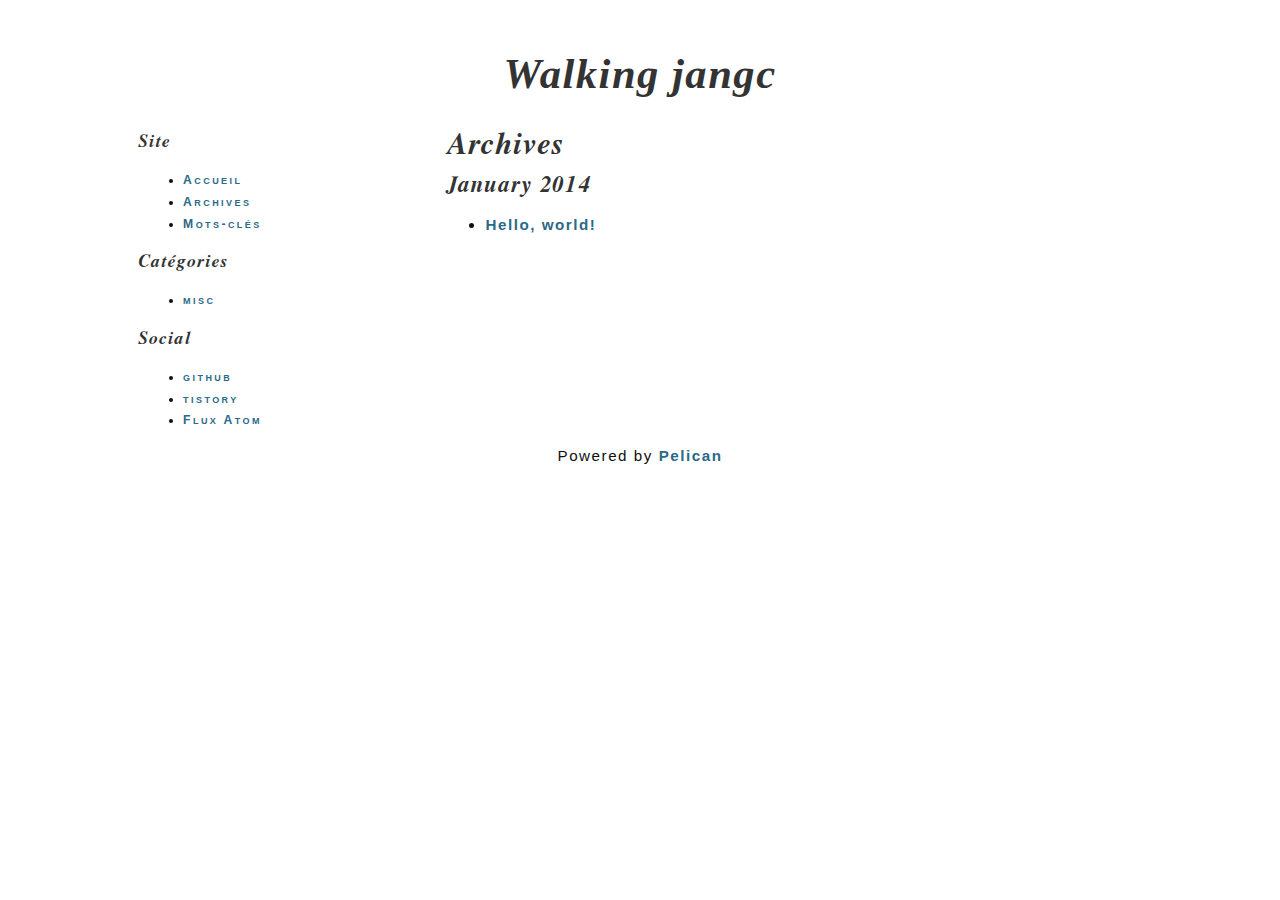
<file: archives.html>
<!DOCTYPE html>
<html lang="en">
  <head>
    <meta charset="utf-8" />
    <title>Walking jangc</title>
    <link rel="stylesheet" type="text/css" href="/theme/css/skeleton.css" />
    <link rel="stylesheet" type="text/css" href="/theme/css/main.css" />
    <link rel="shortcut icon" type="text/css" href="/favicon.ico" />
    <link rel="alternate" type="application/atom+xml"
                           title="Walking jangc — Flux Atom"
                           href="/" /> 
    <!--[if lte IE 8]><script src="/theme/js/html5shiv.js"></script><![endif]-->
    <meta name="viewport" content="initial-scale=1.0, width=device-width, user-scalable=no" />
  </head>
  <body>
    <div class="page">
      <header class="page-head">
        <h1>
          <a href="/index.html">Walking jangc</a>
        </h1>
      </header>

      <div class="page-content">
    <section class="content">
      <h1>Archives</h1>
       <dl>
          <dt>
             <h2>January 2014</h2>
             <ul>
          
             <li>
                <a rel="bookmark"
                  href="/hello-world.html"
                  title="Lien permanent vers «Hello, world!»">
                Hello, world!
                </a>
             </li>

             </ul>
          </dt>
       </dl>
    </section>
      </div>
    <aside class="page-sidebar">
      <nav class="widget">
      <h3>Site</h3>
        <ul>
          <li><a href="">Accueil</a></li>
          <li><a href="/archives.html">Archives</a></li>
          <li><a href="/tags.html">Mots-clés</a></li>
        </ul>
      </nav>

      <nav class="widget">
        <h3>Catégories</h3>
        <ul>
          <li><a href="/category/misc.html">misc</a></li>
        </ul>
      </nav>

      <nav class="widget">
        <h3>Social</h3>
        <ul>
          <li><a href="http://github.com/jangc">github</a></li>
          <li><a href="http://jangc.tistory.com">tistory</a></li>
          <li><a href="/" rel="alternate">Flux Atom</a></li>
        </ul>
      </nav>
    </aside> 

      <footer class="page-footer">
        <p> Powered by <a href="http://pelican.readthedocs.org">Pelican</a></p>
      </footer>
    </div>
  </body>
</html>
</file>
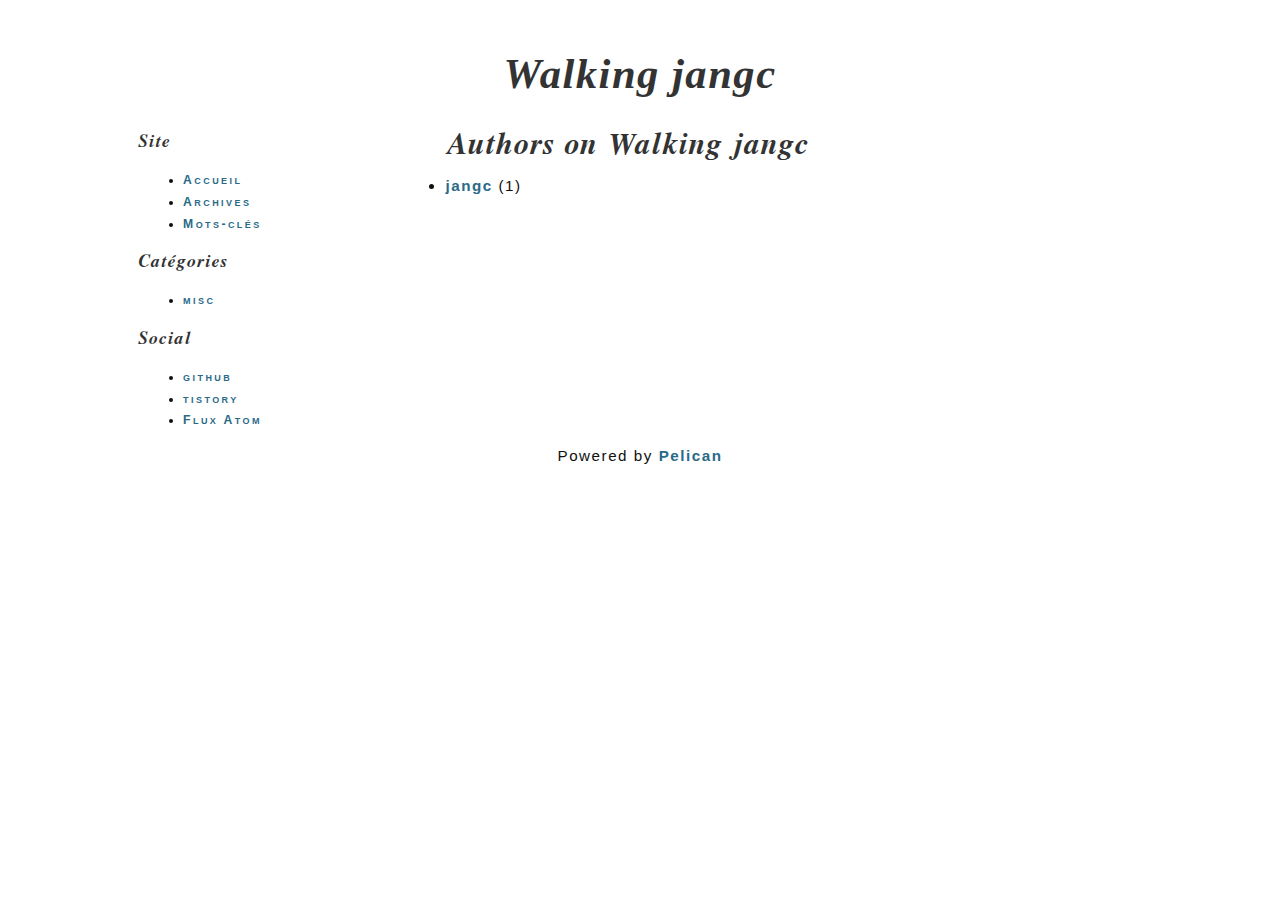
<file: authors.html>
<!DOCTYPE html>
<html lang="en">
  <head>
    <meta charset="utf-8" />
    <title>Walking jangc - Authors</title>
    <link rel="stylesheet" type="text/css" href="/theme/css/skeleton.css" />
    <link rel="stylesheet" type="text/css" href="/theme/css/main.css" />
    <link rel="shortcut icon" type="text/css" href="/favicon.ico" />
    <link rel="alternate" type="application/atom+xml"
                           title="Walking jangc — Flux Atom"
                           href="/" /> 
    <!--[if lte IE 8]><script src="/theme/js/html5shiv.js"></script><![endif]-->
    <meta name="viewport" content="initial-scale=1.0, width=device-width, user-scalable=no" />
  </head>
  <body>
    <div class="page">
      <header class="page-head">
        <h1>
          <a href="/index.html">Walking jangc</a>
        </h1>
      </header>

      <div class="page-content">
    <h1>Authors on Walking jangc</h1>        <li><a href="/author/jangc.html">jangc</a> (1)</li>
      </div>
    <aside class="page-sidebar">
      <nav class="widget">
      <h3>Site</h3>
        <ul>
          <li><a href="">Accueil</a></li>
          <li><a href="/archives.html">Archives</a></li>
          <li><a href="/tags.html">Mots-clés</a></li>
        </ul>
      </nav>

      <nav class="widget">
        <h3>Catégories</h3>
        <ul>
          <li><a href="/category/misc.html">misc</a></li>
        </ul>
      </nav>

      <nav class="widget">
        <h3>Social</h3>
        <ul>
          <li><a href="http://github.com/jangc">github</a></li>
          <li><a href="http://jangc.tistory.com">tistory</a></li>
          <li><a href="/" rel="alternate">Flux Atom</a></li>
        </ul>
      </nav>
    </aside> 

      <footer class="page-footer">
        <p> Powered by <a href="http://pelican.readthedocs.org">Pelican</a></p>
      </footer>
    </div>
  </body>
</html>
</file>
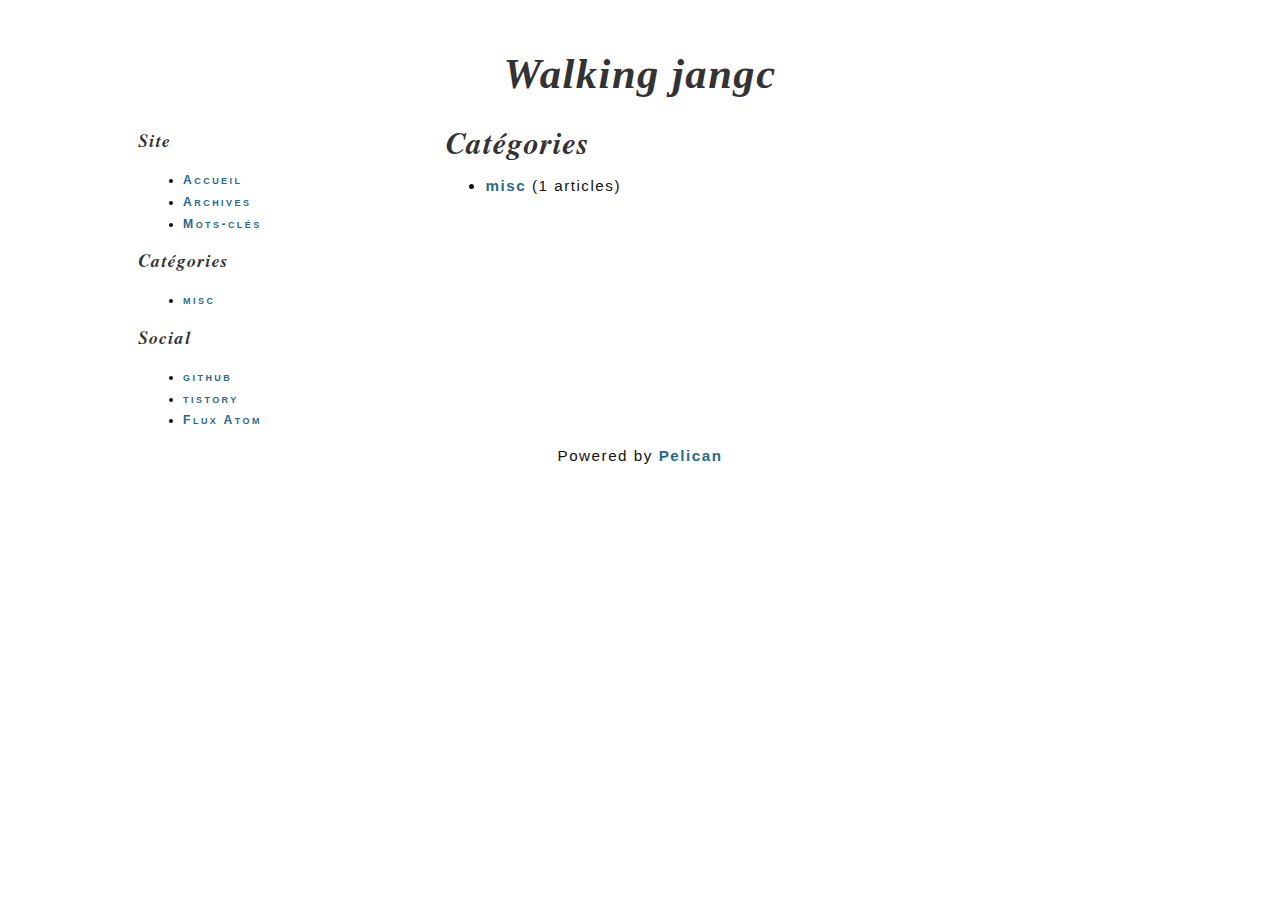
<file: categories.html>
<!DOCTYPE html>
<html lang="en">
  <head>
    <meta charset="utf-8" />
    <title>Walking jangc — Catégories</title>
    <link rel="stylesheet" type="text/css" href="/theme/css/skeleton.css" />
    <link rel="stylesheet" type="text/css" href="/theme/css/main.css" />
    <link rel="shortcut icon" type="text/css" href="/favicon.ico" />
    <link rel="alternate" type="application/atom+xml"
                           title="Walking jangc — Flux Atom"
                           href="/" /> 
    <!--[if lte IE 8]><script src="/theme/js/html5shiv.js"></script><![endif]-->
    <meta name="viewport" content="initial-scale=1.0, width=device-width, user-scalable=no" />
  </head>
  <body>
    <div class="page">
      <header class="page-head">
        <h1>
          <a href="/index.html">Walking jangc</a>
        </h1>
      </header>

      <div class="page-content">
    <section class="content">
      <h1>Catégories</h1>
      <ul id="category-list">
      <li><a href="/category/misc.html">misc</a> (1 articles)</li>
      </ul>
    </section>
      </div>
    <aside class="page-sidebar">
      <nav class="widget">
      <h3>Site</h3>
        <ul>
          <li><a href="">Accueil</a></li>
          <li><a href="/archives.html">Archives</a></li>
          <li><a href="/tags.html">Mots-clés</a></li>
        </ul>
      </nav>

      <nav class="widget">
        <h3>Catégories</h3>
        <ul>
          <li><a href="/category/misc.html">misc</a></li>
        </ul>
      </nav>

      <nav class="widget">
        <h3>Social</h3>
        <ul>
          <li><a href="http://github.com/jangc">github</a></li>
          <li><a href="http://jangc.tistory.com">tistory</a></li>
          <li><a href="/" rel="alternate">Flux Atom</a></li>
        </ul>
      </nav>
    </aside> 

      <footer class="page-footer">
        <p> Powered by <a href="http://pelican.readthedocs.org">Pelican</a></p>
      </footer>
    </div>
  </body>
</html>
</file>
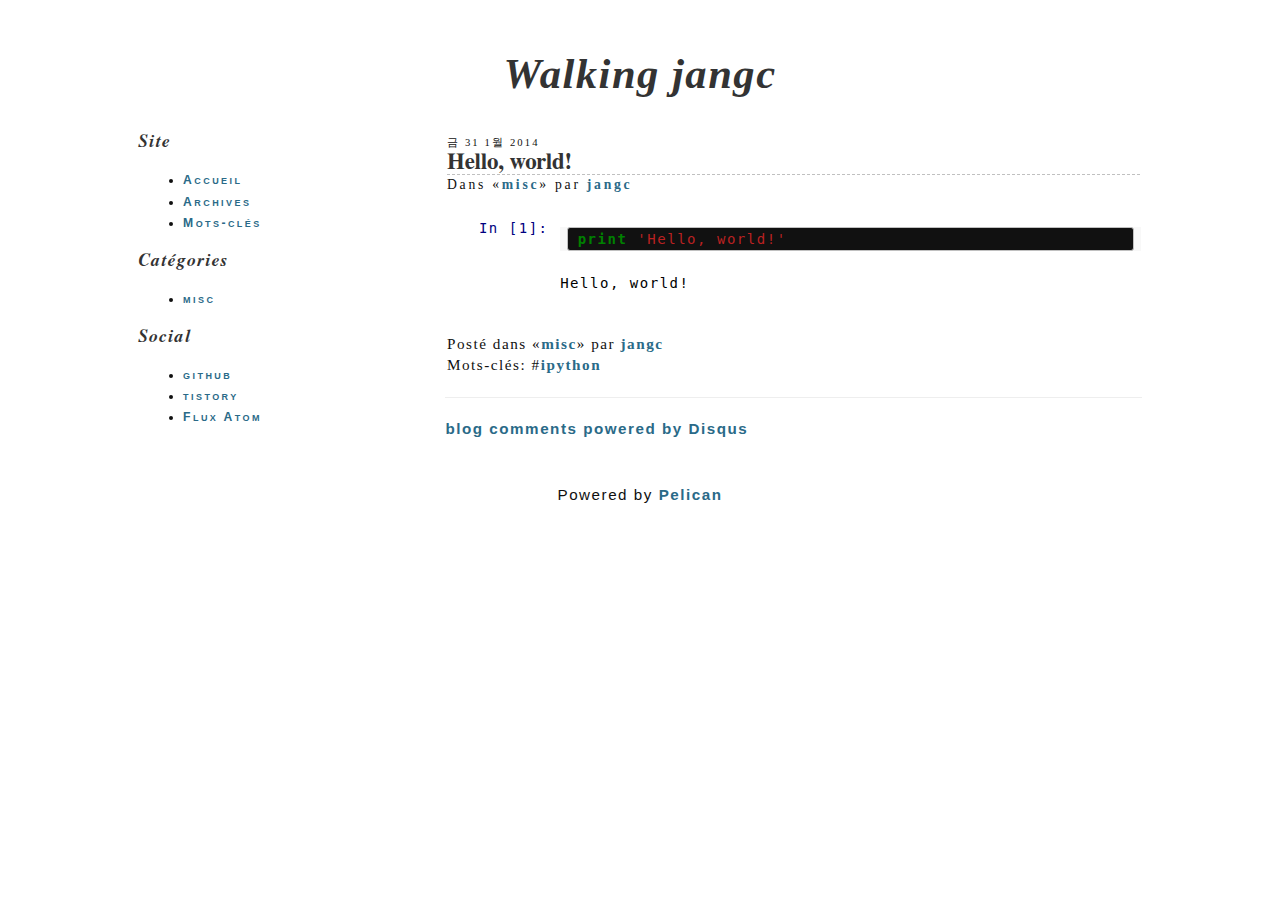
<file: hello-world.html>
<!DOCTYPE html>
<html lang="en">
  <head>
        <meta charset="utf-8" />
    <title>Hello, world! — Walking jangc</title>
    <link rel="stylesheet" type="text/css" href="/theme/css/skeleton.css" />
    <link rel="stylesheet" type="text/css" href="/theme/css/main.css" />
    <link rel="shortcut icon" type="text/css" href="/favicon.ico" />
    <link rel="alternate" type="application/atom+xml"
                           title="Walking jangc — Flux Atom"
                           href="/" /> 
    <!--[if lte IE 8]><script src="/theme/js/html5shiv.js"></script><![endif]-->
    <meta name="viewport" content="initial-scale=1.0, width=device-width, user-scalable=no" />

    <meta name="author"   content="jangc" />
    <meta name="keywords" content="ipython" />
  </head>
  <body>
    <div class="page">
      <header class="page-head">
        <h1>
          <a href="/index.html">Walking jangc</a>
        </h1>
      </header>

      <div class="page-content">
     <article class="post content">
      <header class="post-header">
        <time datetime="2014-01-31T00:00:00" pubdate="pubdate">
          금 31 1월 2014
        </time>
        <h1>
          <a rel="bookmark"
             href="/hello-world.html"
             title="Lien permanent vers «Hello, world!»">
             Hello, world!
          </a>
        </h1>
        <div class="meta">
            Dans «<a href="/category/misc.html">misc</a>» 
            par <a href="/author/jangc.html">jangc</a>
        </div>
      </header>
      <div class="post-content"> 
        <style type="text/css">.clearfix{*zoom:1;}.clearfix:before,.clearfix:after{display:table;content:"";line-height:0;}
.clearfix:after{clear:both;}
.hide-text{font:0/0 a;color:transparent;text-shadow:none;background-color:transparent;border:0;}
.input-block-level{display:block;width:100%;min-height:30px;-webkit-box-sizing:border-box;-moz-box-sizing:border-box;box-sizing:border-box;}
html{font-size:100%;-webkit-text-size-adjust:100%;-ms-text-size-adjust:100%;}
sub,sup{position:relative;font-size:75%;line-height:0;vertical-align:baseline;}
sup{top:-0.5em;}
sub{bottom:-0.25em;}
img{max-width:100%;width:auto\9;height:auto;vertical-align:middle;border:0;-ms-interpolation-mode:bicubic;}
#map_canvas img,.google-maps img{max-width:none;}
button,input,select,textarea{margin:0;font-size:100%;vertical-align:middle;}
button,input{*overflow:visible;line-height:normal;}
button::-moz-focus-inner,input::-moz-focus-inner{padding:0;border:0;}
button,html input[type="button"],input[type="reset"],input[type="submit"]{-webkit-appearance:button;cursor:pointer;}
label,select,button,input[type="button"],input[type="reset"],input[type="submit"],input[type="radio"],input[type="checkbox"]{cursor:pointer;}
input[type="search"]{-webkit-box-sizing:content-box;-moz-box-sizing:content-box;box-sizing:content-box;-webkit-appearance:textfield;}
input[type="search"]::-webkit-search-decoration,input[type="search"]::-webkit-search-cancel-button{-webkit-appearance:none;}
textarea{overflow:auto;vertical-align:top;}
.img-rounded{-webkit-border-radius:6px;-moz-border-radius:6px;border-radius:6px;}
.img-polaroid{padding:4px;background-color:#fff;border:1px solid #ccc;border:1px solid rgba(0, 0, 0, 0.2);-webkit-box-shadow:0 1px 3px rgba(0, 0, 0, 0.1);-moz-box-shadow:0 1px 3px rgba(0, 0, 0, 0.1);box-shadow:0 1px 3px rgba(0, 0, 0, 0.1);}
.img-circle{-webkit-border-radius:500px;-moz-border-radius:500px;border-radius:500px;}
.row{margin-left:-20px;*zoom:1;}.row:before,.row:after{display:table;content:"";line-height:0;}
.row:after{clear:both;}
.row:before,.row:after{display:table;content:"";line-height:0;}
.row:after{clear:both;}
[class*="span"]{float:left;min-height:1px;margin-left:20px;}
.container,.navbar-static-top .container,.navbar-fixed-top .container,.navbar-fixed-bottom .container{width:940px;}
.span12{width:940px;}
.span11{width:860px;}
.span10{width:780px;}
.span9{width:700px;}
.span8{width:620px;}
.span7{width:540px;}
.span6{width:460px;}
.span5{width:380px;}
.span4{width:300px;}
.span3{width:220px;}
.span2{width:140px;}
.span1{width:60px;}
.offset12{margin-left:980px;}
.offset11{margin-left:900px;}
.offset10{margin-left:820px;}
.offset9{margin-left:740px;}
.offset8{margin-left:660px;}
.offset7{margin-left:580px;}
.offset6{margin-left:500px;}
.offset5{margin-left:420px;}
.offset4{margin-left:340px;}
.offset3{margin-left:260px;}
.offset2{margin-left:180px;}
.offset1{margin-left:100px;}
.row{margin-left:-20px;*zoom:1;}.row:before,.row:after{display:table;content:"";line-height:0;}
.row:after{clear:both;}
.row:before,.row:after{display:table;content:"";line-height:0;}
.row:after{clear:both;}
[class*="span"]{float:left;min-height:1px;margin-left:20px;}
.container,.navbar-static-top .container,.navbar-fixed-top .container,.navbar-fixed-bottom .container{width:940px;}
.span12{width:940px;}
.span11{width:860px;}
.span10{width:780px;}
.span9{width:700px;}
.span8{width:620px;}
.span7{width:540px;}
.span6{width:460px;}
.span5{width:380px;}
.span4{width:300px;}
.span3{width:220px;}
.span2{width:140px;}
.span1{width:60px;}
.offset12{margin-left:980px;}
.offset11{margin-left:900px;}
.offset10{margin-left:820px;}
.offset9{margin-left:740px;}
.offset8{margin-left:660px;}
.offset7{margin-left:580px;}
.offset6{margin-left:500px;}
.offset5{margin-left:420px;}
.offset4{margin-left:340px;}
.offset3{margin-left:260px;}
.offset2{margin-left:180px;}
.offset1{margin-left:100px;}
.row-fluid{width:100%;*zoom:1;}.row-fluid:before,.row-fluid:after{display:table;content:"";line-height:0;}
.row-fluid:after{clear:both;}
.row-fluid:before,.row-fluid:after{display:table;content:"";line-height:0;}
.row-fluid:after{clear:both;}
.row-fluid [class*="span"]{display:block;width:100%;min-height:30px;-webkit-box-sizing:border-box;-moz-box-sizing:border-box;box-sizing:border-box;float:left;margin-left:2.127659574468085%;*margin-left:2.074468085106383%;}
.row-fluid [class*="span"]:first-child{margin-left:0;}
.row-fluid .controls-row [class*="span"]+[class*="span"]{margin-left:2.127659574468085%;}
.row-fluid .span12{width:100%;*width:99.94680851063829%;}
.row-fluid .span11{width:91.48936170212765%;*width:91.43617021276594%;}
.row-fluid .span10{width:82.97872340425532%;*width:82.92553191489361%;}
.row-fluid .span9{width:74.46808510638297%;*width:74.41489361702126%;}
.row-fluid .span8{width:65.95744680851064%;*width:65.90425531914893%;}
.row-fluid .span7{width:57.44680851063829%;*width:57.39361702127659%;}
.row-fluid .span6{width:48.93617021276595%;*width:48.88297872340425%;}
.row-fluid .span5{width:40.42553191489362%;*width:40.37234042553192%;}
.row-fluid .span4{width:31.914893617021278%;*width:31.861702127659576%;}
.row-fluid .span3{width:23.404255319148934%;*width:23.351063829787233%;}
.row-fluid .span2{width:14.893617021276595%;*width:14.840425531914894%;}
.row-fluid .span1{width:6.382978723404255%;*width:6.329787234042553%;}
.row-fluid .offset12{margin-left:104.25531914893617%;*margin-left:104.14893617021275%;}
.row-fluid .offset12:first-child{margin-left:102.12765957446808%;*margin-left:102.02127659574467%;}
.row-fluid .offset11{margin-left:95.74468085106382%;*margin-left:95.6382978723404%;}
.row-fluid .offset11:first-child{margin-left:93.61702127659574%;*margin-left:93.51063829787232%;}
.row-fluid .offset10{margin-left:87.23404255319149%;*margin-left:87.12765957446807%;}
.row-fluid .offset10:first-child{margin-left:85.1063829787234%;*margin-left:84.99999999999999%;}
.row-fluid .offset9{margin-left:78.72340425531914%;*margin-left:78.61702127659572%;}
.row-fluid .offset9:first-child{margin-left:76.59574468085106%;*margin-left:76.48936170212764%;}
.row-fluid .offset8{margin-left:70.2127659574468%;*margin-left:70.10638297872339%;}
.row-fluid .offset8:first-child{margin-left:68.08510638297872%;*margin-left:67.9787234042553%;}
.row-fluid .offset7{margin-left:61.70212765957446%;*margin-left:61.59574468085106%;}
.row-fluid .offset7:first-child{margin-left:59.574468085106375%;*margin-left:59.46808510638297%;}
.row-fluid .offset6{margin-left:53.191489361702125%;*margin-left:53.085106382978715%;}
.row-fluid .offset6:first-child{margin-left:51.063829787234035%;*margin-left:50.95744680851063%;}
.row-fluid .offset5{margin-left:44.68085106382979%;*margin-left:44.57446808510638%;}
.row-fluid .offset5:first-child{margin-left:42.5531914893617%;*margin-left:42.4468085106383%;}
.row-fluid .offset4{margin-left:36.170212765957444%;*margin-left:36.06382978723405%;}
.row-fluid .offset4:first-child{margin-left:34.04255319148936%;*margin-left:33.93617021276596%;}
.row-fluid .offset3{margin-left:27.659574468085104%;*margin-left:27.5531914893617%;}
.row-fluid .offset3:first-child{margin-left:25.53191489361702%;*margin-left:25.425531914893618%;}
.row-fluid .offset2{margin-left:19.148936170212764%;*margin-left:19.04255319148936%;}
.row-fluid .offset2:first-child{margin-left:17.02127659574468%;*margin-left:16.914893617021278%;}
.row-fluid .offset1{margin-left:10.638297872340425%;*margin-left:10.53191489361702%;}
.row-fluid .offset1:first-child{margin-left:8.51063829787234%;*margin-left:8.404255319148938%;}
.row-fluid{width:100%;*zoom:1;}.row-fluid:before,.row-fluid:after{display:table;content:"";line-height:0;}
.row-fluid:after{clear:both;}
.row-fluid:before,.row-fluid:after{display:table;content:"";line-height:0;}
.row-fluid:after{clear:both;}
.row-fluid [class*="span"]{display:block;width:100%;min-height:30px;-webkit-box-sizing:border-box;-moz-box-sizing:border-box;box-sizing:border-box;float:left;margin-left:2.127659574468085%;*margin-left:2.074468085106383%;}
.row-fluid [class*="span"]:first-child{margin-left:0;}
.row-fluid .controls-row [class*="span"]+[class*="span"]{margin-left:2.127659574468085%;}
.row-fluid .span12{width:100%;*width:99.94680851063829%;}
.row-fluid .span11{width:91.48936170212765%;*width:91.43617021276594%;}
.row-fluid .span10{width:82.97872340425532%;*width:82.92553191489361%;}
.row-fluid .span9{width:74.46808510638297%;*width:74.41489361702126%;}
.row-fluid .span8{width:65.95744680851064%;*width:65.90425531914893%;}
.row-fluid .span7{width:57.44680851063829%;*width:57.39361702127659%;}
.row-fluid .span6{width:48.93617021276595%;*width:48.88297872340425%;}
.row-fluid .span5{width:40.42553191489362%;*width:40.37234042553192%;}
.row-fluid .span4{width:31.914893617021278%;*width:31.861702127659576%;}
.row-fluid .span3{width:23.404255319148934%;*width:23.351063829787233%;}
.row-fluid .span2{width:14.893617021276595%;*width:14.840425531914894%;}
.row-fluid .span1{width:6.382978723404255%;*width:6.329787234042553%;}
.row-fluid .offset12{margin-left:104.25531914893617%;*margin-left:104.14893617021275%;}
.row-fluid .offset12:first-child{margin-left:102.12765957446808%;*margin-left:102.02127659574467%;}
.row-fluid .offset11{margin-left:95.74468085106382%;*margin-left:95.6382978723404%;}
.row-fluid .offset11:first-child{margin-left:93.61702127659574%;*margin-left:93.51063829787232%;}
.row-fluid .offset10{margin-left:87.23404255319149%;*margin-left:87.12765957446807%;}
.row-fluid .offset10:first-child{margin-left:85.1063829787234%;*margin-left:84.99999999999999%;}
.row-fluid .offset9{margin-left:78.72340425531914%;*margin-left:78.61702127659572%;}
.row-fluid .offset9:first-child{margin-left:76.59574468085106%;*margin-left:76.48936170212764%;}
.row-fluid .offset8{margin-left:70.2127659574468%;*margin-left:70.10638297872339%;}
.row-fluid .offset8:first-child{margin-left:68.08510638297872%;*margin-left:67.9787234042553%;}
.row-fluid .offset7{margin-left:61.70212765957446%;*margin-left:61.59574468085106%;}
.row-fluid .offset7:first-child{margin-left:59.574468085106375%;*margin-left:59.46808510638297%;}
.row-fluid .offset6{margin-left:53.191489361702125%;*margin-left:53.085106382978715%;}
.row-fluid .offset6:first-child{margin-left:51.063829787234035%;*margin-left:50.95744680851063%;}
.row-fluid .offset5{margin-left:44.68085106382979%;*margin-left:44.57446808510638%;}
.row-fluid .offset5:first-child{margin-left:42.5531914893617%;*margin-left:42.4468085106383%;}
.row-fluid .offset4{margin-left:36.170212765957444%;*margin-left:36.06382978723405%;}
.row-fluid .offset4:first-child{margin-left:34.04255319148936%;*margin-left:33.93617021276596%;}
.row-fluid .offset3{margin-left:27.659574468085104%;*margin-left:27.5531914893617%;}
.row-fluid .offset3:first-child{margin-left:25.53191489361702%;*margin-left:25.425531914893618%;}
.row-fluid .offset2{margin-left:19.148936170212764%;*margin-left:19.04255319148936%;}
.row-fluid .offset2:first-child{margin-left:17.02127659574468%;*margin-left:16.914893617021278%;}
.row-fluid .offset1{margin-left:10.638297872340425%;*margin-left:10.53191489361702%;}
.row-fluid .offset1:first-child{margin-left:8.51063829787234%;*margin-left:8.404255319148938%;}
[class*="span"].hide,.row-fluid [class*="span"].hide{display:none;}
[class*="span"].pull-right,.row-fluid [class*="span"].pull-right{float:right;}
.container{margin-right:auto;margin-left:auto;*zoom:1;}.container:before,.container:after{display:table;content:"";line-height:0;}
.container:after{clear:both;}
.container:before,.container:after{display:table;content:"";line-height:0;}
.container:after{clear:both;}
.container:before,.container:after{display:table;content:"";line-height:0;}
.container:after{clear:both;}
.container:before,.container:after{display:table;content:"";line-height:0;}
.container:after{clear:both;}
.container-fluid{padding-right:20px;padding-left:20px;*zoom:1;}.container-fluid:before,.container-fluid:after{display:table;content:"";line-height:0;}
.container-fluid:after{clear:both;}
.container-fluid:before,.container-fluid:after{display:table;content:"";line-height:0;}
.container-fluid:after{clear:both;}
.lead{margin-bottom:20px;font-size:19.5px;font-weight:200;line-height:30px;}
small{font-size:85%;}
strong{font-weight:bold;}
em{font-style:italic;}
cite{font-style:normal;}
.muted{color:#999999;}
.text-warning{color:#c09853;}
.text-error{color:#b94a48;}
.text-info{color:#3a87ad;}
.text-success{color:#468847;}
.text-left{text-align:left;}
.text-right{text-align:right;}
.text-center{text-align:center;}
.page-header{padding-bottom:9px;margin:20px 0 30px;border-bottom:1px solid #eeeeee;}
li{line-height:20px;}
dl{margin-bottom:20px;}
dt,dd{line-height:20px;}
dt{font-weight:bold;}
dd{margin-left:10px;}
.dl-horizontal{*zoom:1;}.dl-horizontal:before,.dl-horizontal:after{display:table;content:"";line-height:0;}
.dl-horizontal:after{clear:both;}
.dl-horizontal:before,.dl-horizontal:after{display:table;content:"";line-height:0;}
.dl-horizontal:after{clear:both;}
.dl-horizontal dt{float:left;width:160px;clear:left;text-align:right;overflow:hidden;text-overflow:ellipsis;white-space:nowrap;}
.dl-horizontal dd{margin-left:180px;}
hr{margin:20px 0;border:0;border-top:1px solid #eeeeee;border-bottom:1px solid #ffffff;}
blockquote{padding:0 0 0 15px;margin:0 0 20px;border-left:5px solid #eeeeee;}blockquote p{margin-bottom:0;font-size:16.25px;font-weight:300;line-height:1.25;}
blockquote small{display:block;line-height:20px;color:#999999;}blockquote small:before{content:'\2014 \00A0';}
blockquote.pull-right{float:right;padding-right:15px;padding-left:0;border-right:5px solid #eeeeee;border-left:0;}blockquote.pull-right p,blockquote.pull-right small{text-align:right;}
blockquote.pull-right small:before{content:'';}
blockquote.pull-right small:after{content:'\00A0 \2014';}
q:before,q:after,blockquote:before,blockquote:after{content:"";}
code,pre{padding:0 3px 2px;font-family:monospace;font-size:11px;color:#333333;-webkit-border-radius:3px;-moz-border-radius:3px;border-radius:3px;}
code{padding:2px 4px;color:#d14;background-color:#f7f7f9;border:1px solid #e1e1e8;white-space:nowrap;}
.pre-scrollable{max-height:340px;overflow-y:scroll;}
form{margin:0 0 20px;}
fieldset{padding:0;margin:0;border:0;}
legend{display:block;width:100%;padding:0;margin-bottom:20px;font-size:19.5px;line-height:40px;color:#333333;border:0;border-bottom:1px solid #e5e5e5;}legend small{font-size:15px;color:#999999;}
label,input,button,select,textarea{font-size:13px;font-weight:normal;line-height:20px;}
input,button,select,textarea{font-family:"Helvetica Neue",Helvetica,Arial,sans-serif;}
label{display:block;margin-bottom:5px;}
select,textarea,input[type="text"],input[type="password"],input[type="datetime"],input[type="datetime-local"],input[type="date"],input[type="month"],input[type="time"],input[type="week"],input[type="number"],input[type="email"],input[type="url"],input[type="search"],input[type="tel"],input[type="color"],.uneditable-input{display:inline-block;height:20px;padding:4px 6px;margin-bottom:10px;font-size:13px;line-height:20px;color:#555555;-webkit-border-radius:4px;-moz-border-radius:4px;border-radius:4px;vertical-align:middle;}
input,textarea,.uneditable-input{width:206px;}
textarea{height:auto;}
textarea,input[type="text"],input[type="password"],input[type="datetime"],input[type="datetime-local"],input[type="date"],input[type="month"],input[type="time"],input[type="week"],input[type="number"],input[type="email"],input[type="url"],input[type="search"],input[type="tel"],input[type="color"],.uneditable-input{background-color:#ffffff;border:1px solid #cccccc;-webkit-box-shadow:inset 0 1px 1px rgba(0, 0, 0, 0.075);-moz-box-shadow:inset 0 1px 1px rgba(0, 0, 0, 0.075);box-shadow:inset 0 1px 1px rgba(0, 0, 0, 0.075);-webkit-transition:border linear .2s, box-shadow linear .2s;-moz-transition:border linear .2s, box-shadow linear .2s;-o-transition:border linear .2s, box-shadow linear .2s;transition:border linear .2s, box-shadow linear .2s;}textarea:focus,input[type="text"]:focus,input[type="password"]:focus,input[type="datetime"]:focus,input[type="datetime-local"]:focus,input[type="date"]:focus,input[type="month"]:focus,input[type="time"]:focus,input[type="week"]:focus,input[type="number"]:focus,input[type="email"]:focus,input[type="url"]:focus,input[type="search"]:focus,input[type="tel"]:focus,input[type="color"]:focus,.uneditable-input:focus{border-color:rgba(82, 168, 236, 0.8);outline:0;outline:thin dotted \9;-webkit-box-shadow:inset 0 1px 1px rgba(0,0,0,.075), 0 0 8px rgba(82,168,236,.6);-moz-box-shadow:inset 0 1px 1px rgba(0,0,0,.075), 0 0 8px rgba(82,168,236,.6);box-shadow:inset 0 1px 1px rgba(0,0,0,.075), 0 0 8px rgba(82,168,236,.6);}
input[type="radio"],input[type="checkbox"]{margin:4px 0 0;*margin-top:0;margin-top:1px \9;line-height:normal;}
input[type="file"],input[type="image"],input[type="submit"],input[type="reset"],input[type="button"],input[type="radio"],input[type="checkbox"]{width:auto;}
select,input[type="file"]{height:30px;*margin-top:4px;line-height:30px;}
select{width:220px;border:1px solid #cccccc;background-color:#ffffff;}
select[multiple],select[size]{height:auto;}
select:focus,input[type="file"]:focus,input[type="radio"]:focus,input[type="checkbox"]:focus{outline:thin dotted #333;outline:5px auto -webkit-focus-ring-color;outline-offset:-2px;}
.uneditable-input,.uneditable-textarea{color:#999999;background-color:#fcfcfc;border-color:#cccccc;-webkit-box-shadow:inset 0 1px 2px rgba(0, 0, 0, 0.025);-moz-box-shadow:inset 0 1px 2px rgba(0, 0, 0, 0.025);box-shadow:inset 0 1px 2px rgba(0, 0, 0, 0.025);cursor:not-allowed;}
.uneditable-input{overflow:hidden;white-space:nowrap;}
.uneditable-textarea{width:auto;height:auto;}
input:-moz-placeholder,textarea:-moz-placeholder{color:#999999;}
input:-ms-input-placeholder,textarea:-ms-input-placeholder{color:#999999;}
input::-webkit-input-placeholder,textarea::-webkit-input-placeholder{color:#999999;}
input:-moz-placeholder,textarea:-moz-placeholder{color:#999999;}
input:-ms-input-placeholder,textarea:-ms-input-placeholder{color:#999999;}
input::-webkit-input-placeholder,textarea::-webkit-input-placeholder{color:#999999;}
.radio,.checkbox{min-height:20px;padding-left:20px;}
.radio input[type="radio"],.checkbox input[type="checkbox"]{float:left;margin-left:-20px;}
.controls>.radio:first-child,.controls>.checkbox:first-child{padding-top:5px;}
.radio.inline,.checkbox.inline{display:inline-block;padding-top:5px;margin-bottom:0;vertical-align:middle;}
.radio.inline+.radio.inline,.checkbox.inline+.checkbox.inline{margin-left:10px;}
.input-mini{width:60px;}
.input-small{width:90px;}
.input-medium{width:150px;}
.input-large{width:210px;}
.input-xlarge{width:270px;}
.input-xxlarge{width:530px;}
input[class*="span"],select[class*="span"],textarea[class*="span"],.uneditable-input[class*="span"],.row-fluid input[class*="span"],.row-fluid select[class*="span"],.row-fluid textarea[class*="span"],.row-fluid .uneditable-input[class*="span"]{float:none;margin-left:0;}
.input-append input[class*="span"],.input-append .uneditable-input[class*="span"],.input-prepend input[class*="span"],.input-prepend .uneditable-input[class*="span"],.row-fluid input[class*="span"],.row-fluid select[class*="span"],.row-fluid textarea[class*="span"],.row-fluid .uneditable-input[class*="span"],.row-fluid .input-prepend [class*="span"],.row-fluid .input-append [class*="span"]{display:inline-block;}
input,textarea,.uneditable-input{margin-left:0;}
.controls-row [class*="span"]+[class*="span"]{margin-left:20px;}
input.span12,textarea.span12,.uneditable-input.span12{width:926px;}
input.span11,textarea.span11,.uneditable-input.span11{width:846px;}
input.span10,textarea.span10,.uneditable-input.span10{width:766px;}
input.span9,textarea.span9,.uneditable-input.span9{width:686px;}
input.span8,textarea.span8,.uneditable-input.span8{width:606px;}
input.span7,textarea.span7,.uneditable-input.span7{width:526px;}
input.span6,textarea.span6,.uneditable-input.span6{width:446px;}
input.span5,textarea.span5,.uneditable-input.span5{width:366px;}
input.span4,textarea.span4,.uneditable-input.span4{width:286px;}
input.span3,textarea.span3,.uneditable-input.span3{width:206px;}
input.span2,textarea.span2,.uneditable-input.span2{width:126px;}
input.span1,textarea.span1,.uneditable-input.span1{width:46px;}
input,textarea,.uneditable-input{margin-left:0;}
.controls-row [class*="span"]+[class*="span"]{margin-left:20px;}
input.span12,textarea.span12,.uneditable-input.span12{width:926px;}
input.span11,textarea.span11,.uneditable-input.span11{width:846px;}
input.span10,textarea.span10,.uneditable-input.span10{width:766px;}
input.span9,textarea.span9,.uneditable-input.span9{width:686px;}
input.span8,textarea.span8,.uneditable-input.span8{width:606px;}
input.span7,textarea.span7,.uneditable-input.span7{width:526px;}
input.span6,textarea.span6,.uneditable-input.span6{width:446px;}
input.span5,textarea.span5,.uneditable-input.span5{width:366px;}
input.span4,textarea.span4,.uneditable-input.span4{width:286px;}
input.span3,textarea.span3,.uneditable-input.span3{width:206px;}
input.span2,textarea.span2,.uneditable-input.span2{width:126px;}
input.span1,textarea.span1,.uneditable-input.span1{width:46px;}
.controls-row{*zoom:1;}.controls-row:before,.controls-row:after{display:table;content:"";line-height:0;}
.controls-row:after{clear:both;}
.controls-row:before,.controls-row:after{display:table;content:"";line-height:0;}
.controls-row:after{clear:both;}
.controls-row [class*="span"],.row-fluid .controls-row [class*="span"]{float:left;}
.controls-row .checkbox[class*="span"],.controls-row .radio[class*="span"]{padding-top:5px;}
input[disabled],select[disabled],textarea[disabled],input[readonly],select[readonly],textarea[readonly]{cursor:not-allowed;background-color:#eeeeee;}
input[type="radio"][disabled],input[type="checkbox"][disabled],input[type="radio"][readonly],input[type="checkbox"][readonly]{background-color:transparent;}
.control-group.warning .control-label,.control-group.warning .help-block,.control-group.warning .help-inline{color:#c09853;}
.control-group.warning .checkbox,.control-group.warning .radio,.control-group.warning input,.control-group.warning select,.control-group.warning textarea{color:#c09853;}
.control-group.warning input,.control-group.warning select,.control-group.warning textarea{border-color:#c09853;-webkit-box-shadow:inset 0 1px 1px rgba(0, 0, 0, 0.075);-moz-box-shadow:inset 0 1px 1px rgba(0, 0, 0, 0.075);box-shadow:inset 0 1px 1px rgba(0, 0, 0, 0.075);}.control-group.warning input:focus,.control-group.warning select:focus,.control-group.warning textarea:focus{border-color:#a47e3c;-webkit-box-shadow:inset 0 1px 1px rgba(0, 0, 0, 0.075),0 0 6px #dbc59e;-moz-box-shadow:inset 0 1px 1px rgba(0, 0, 0, 0.075),0 0 6px #dbc59e;box-shadow:inset 0 1px 1px rgba(0, 0, 0, 0.075),0 0 6px #dbc59e;}
.control-group.warning .input-prepend .add-on,.control-group.warning .input-append .add-on{color:#c09853;background-color:#fcf8e3;border-color:#c09853;}
.control-group.warning .control-label,.control-group.warning .help-block,.control-group.warning .help-inline{color:#c09853;}
.control-group.warning .checkbox,.control-group.warning .radio,.control-group.warning input,.control-group.warning select,.control-group.warning textarea{color:#c09853;}
.control-group.warning input,.control-group.warning select,.control-group.warning textarea{border-color:#c09853;-webkit-box-shadow:inset 0 1px 1px rgba(0, 0, 0, 0.075);-moz-box-shadow:inset 0 1px 1px rgba(0, 0, 0, 0.075);box-shadow:inset 0 1px 1px rgba(0, 0, 0, 0.075);}.control-group.warning input:focus,.control-group.warning select:focus,.control-group.warning textarea:focus{border-color:#a47e3c;-webkit-box-shadow:inset 0 1px 1px rgba(0, 0, 0, 0.075),0 0 6px #dbc59e;-moz-box-shadow:inset 0 1px 1px rgba(0, 0, 0, 0.075),0 0 6px #dbc59e;box-shadow:inset 0 1px 1px rgba(0, 0, 0, 0.075),0 0 6px #dbc59e;}
.control-group.warning .input-prepend .add-on,.control-group.warning .input-append .add-on{color:#c09853;background-color:#fcf8e3;border-color:#c09853;}
.control-group.error .control-label,.control-group.error .help-block,.control-group.error .help-inline{color:#b94a48;}
.control-group.error .checkbox,.control-group.error .radio,.control-group.error input,.control-group.error select,.control-group.error textarea{color:#b94a48;}
.control-group.error input,.control-group.error select,.control-group.error textarea{border-color:#b94a48;-webkit-box-shadow:inset 0 1px 1px rgba(0, 0, 0, 0.075);-moz-box-shadow:inset 0 1px 1px rgba(0, 0, 0, 0.075);box-shadow:inset 0 1px 1px rgba(0, 0, 0, 0.075);}.control-group.error input:focus,.control-group.error select:focus,.control-group.error textarea:focus{border-color:#953b39;-webkit-box-shadow:inset 0 1px 1px rgba(0, 0, 0, 0.075),0 0 6px #d59392;-moz-box-shadow:inset 0 1px 1px rgba(0, 0, 0, 0.075),0 0 6px #d59392;box-shadow:inset 0 1px 1px rgba(0, 0, 0, 0.075),0 0 6px #d59392;}
.control-group.error .input-prepend .add-on,.control-group.error .input-append .add-on{color:#b94a48;background-color:#f2dede;border-color:#b94a48;}
.control-group.error .control-label,.control-group.error .help-block,.control-group.error .help-inline{color:#b94a48;}
.control-group.error .checkbox,.control-group.error .radio,.control-group.error input,.control-group.error select,.control-group.error textarea{color:#b94a48;}
.control-group.error input,.control-group.error select,.control-group.error textarea{border-color:#b94a48;-webkit-box-shadow:inset 0 1px 1px rgba(0, 0, 0, 0.075);-moz-box-shadow:inset 0 1px 1px rgba(0, 0, 0, 0.075);box-shadow:inset 0 1px 1px rgba(0, 0, 0, 0.075);}.control-group.error input:focus,.control-group.error select:focus,.control-group.error textarea:focus{border-color:#953b39;-webkit-box-shadow:inset 0 1px 1px rgba(0, 0, 0, 0.075),0 0 6px #d59392;-moz-box-shadow:inset 0 1px 1px rgba(0, 0, 0, 0.075),0 0 6px #d59392;box-shadow:inset 0 1px 1px rgba(0, 0, 0, 0.075),0 0 6px #d59392;}
.control-group.error .input-prepend .add-on,.control-group.error .input-append .add-on{color:#b94a48;background-color:#f2dede;border-color:#b94a48;}
.control-group.success .control-label,.control-group.success .help-block,.control-group.success .help-inline{color:#468847;}
.control-group.success .checkbox,.control-group.success .radio,.control-group.success input,.control-group.success select,.control-group.success textarea{color:#468847;}
.control-group.success input,.control-group.success select,.control-group.success textarea{border-color:#468847;-webkit-box-shadow:inset 0 1px 1px rgba(0, 0, 0, 0.075);-moz-box-shadow:inset 0 1px 1px rgba(0, 0, 0, 0.075);box-shadow:inset 0 1px 1px rgba(0, 0, 0, 0.075);}.control-group.success input:focus,.control-group.success select:focus,.control-group.success textarea:focus{border-color:#356635;-webkit-box-shadow:inset 0 1px 1px rgba(0, 0, 0, 0.075),0 0 6px #7aba7b;-moz-box-shadow:inset 0 1px 1px rgba(0, 0, 0, 0.075),0 0 6px #7aba7b;box-shadow:inset 0 1px 1px rgba(0, 0, 0, 0.075),0 0 6px #7aba7b;}
.control-group.success .input-prepend .add-on,.control-group.success .input-append .add-on{color:#468847;background-color:#dff0d8;border-color:#468847;}
.control-group.success .control-label,.control-group.success .help-block,.control-group.success .help-inline{color:#468847;}
.control-group.success .checkbox,.control-group.success .radio,.control-group.success input,.control-group.success select,.control-group.success textarea{color:#468847;}
.control-group.success input,.control-group.success select,.control-group.success textarea{border-color:#468847;-webkit-box-shadow:inset 0 1px 1px rgba(0, 0, 0, 0.075);-moz-box-shadow:inset 0 1px 1px rgba(0, 0, 0, 0.075);box-shadow:inset 0 1px 1px rgba(0, 0, 0, 0.075);}.control-group.success input:focus,.control-group.success select:focus,.control-group.success textarea:focus{border-color:#356635;-webkit-box-shadow:inset 0 1px 1px rgba(0, 0, 0, 0.075),0 0 6px #7aba7b;-moz-box-shadow:inset 0 1px 1px rgba(0, 0, 0, 0.075),0 0 6px #7aba7b;box-shadow:inset 0 1px 1px rgba(0, 0, 0, 0.075),0 0 6px #7aba7b;}
.control-group.success .input-prepend .add-on,.control-group.success .input-append .add-on{color:#468847;background-color:#dff0d8;border-color:#468847;}
.control-group.info .control-label,.control-group.info .help-block,.control-group.info .help-inline{color:#3a87ad;}
.control-group.info .checkbox,.control-group.info .radio,.control-group.info input,.control-group.info select,.control-group.info textarea{color:#3a87ad;}
.control-group.info input,.control-group.info select,.control-group.info textarea{border-color:#3a87ad;-webkit-box-shadow:inset 0 1px 1px rgba(0, 0, 0, 0.075);-moz-box-shadow:inset 0 1px 1px rgba(0, 0, 0, 0.075);box-shadow:inset 0 1px 1px rgba(0, 0, 0, 0.075);}.control-group.info input:focus,.control-group.info select:focus,.control-group.info textarea:focus{border-color:#2d6987;-webkit-box-shadow:inset 0 1px 1px rgba(0, 0, 0, 0.075),0 0 6px #7ab5d3;-moz-box-shadow:inset 0 1px 1px rgba(0, 0, 0, 0.075),0 0 6px #7ab5d3;box-shadow:inset 0 1px 1px rgba(0, 0, 0, 0.075),0 0 6px #7ab5d3;}
.control-group.info .input-prepend .add-on,.control-group.info .input-append .add-on{color:#3a87ad;background-color:#d9edf7;border-color:#3a87ad;}
.control-group.info .control-label,.control-group.info .help-block,.control-group.info .help-inline{color:#3a87ad;}
.control-group.info .checkbox,.control-group.info .radio,.control-group.info input,.control-group.info select,.control-group.info textarea{color:#3a87ad;}
.control-group.info input,.control-group.info select,.control-group.info textarea{border-color:#3a87ad;-webkit-box-shadow:inset 0 1px 1px rgba(0, 0, 0, 0.075);-moz-box-shadow:inset 0 1px 1px rgba(0, 0, 0, 0.075);box-shadow:inset 0 1px 1px rgba(0, 0, 0, 0.075);}.control-group.info input:focus,.control-group.info select:focus,.control-group.info textarea:focus{border-color:#2d6987;-webkit-box-shadow:inset 0 1px 1px rgba(0, 0, 0, 0.075),0 0 6px #7ab5d3;-moz-box-shadow:inset 0 1px 1px rgba(0, 0, 0, 0.075),0 0 6px #7ab5d3;box-shadow:inset 0 1px 1px rgba(0, 0, 0, 0.075),0 0 6px #7ab5d3;}
.control-group.info .input-prepend .add-on,.control-group.info .input-append .add-on{color:#3a87ad;background-color:#d9edf7;border-color:#3a87ad;}
input:focus:invalid,textarea:focus:invalid,select:focus:invalid{color:#b94a48;border-color:#ee5f5b;}input:focus:invalid:focus,textarea:focus:invalid:focus,select:focus:invalid:focus{border-color:#e9322d;-webkit-box-shadow:0 0 6px #f8b9b7;-moz-box-shadow:0 0 6px #f8b9b7;box-shadow:0 0 6px #f8b9b7;}
.form-actions{padding:19px 20px 20px;margin-top:20px;margin-bottom:20px;background-color:#f5f5f5;border-top:1px solid #e5e5e5;*zoom:1;}.form-actions:before,.form-actions:after{display:table;content:"";line-height:0;}
.form-actions:after{clear:both;}
.form-actions:before,.form-actions:after{display:table;content:"";line-height:0;}
.form-actions:after{clear:both;}
.help-block,.help-inline{color:#262626;}
.help-block{display:block;margin-bottom:10px;}
.help-inline{display:inline-block;*display:inline;*zoom:1;vertical-align:middle;padding-left:5px;}
.input-append,.input-prepend{display:inline-block;margin-bottom:10px;vertical-align:middle;font-size:0;white-space:nowrap;}.input-append input,.input-prepend input,.input-append select,.input-prepend select,.input-append .uneditable-input,.input-prepend .uneditable-input,.input-append .dropdown-menu,.input-prepend .dropdown-menu,.input-append .popover,.input-prepend .popover{font-size:13px;}
.input-append input,.input-prepend input,.input-append select,.input-prepend select,.input-append .uneditable-input,.input-prepend .uneditable-input{position:relative;margin-bottom:0;*margin-left:0;vertical-align:top;-webkit-border-radius:0 4px 4px 0;-moz-border-radius:0 4px 4px 0;border-radius:0 4px 4px 0;}.input-append input:focus,.input-prepend input:focus,.input-append select:focus,.input-prepend select:focus,.input-append .uneditable-input:focus,.input-prepend .uneditable-input:focus{z-index:2;}
.input-append .add-on,.input-prepend .add-on{display:inline-block;width:auto;height:20px;min-width:16px;padding:4px 5px;font-size:13px;font-weight:normal;line-height:20px;text-align:center;text-shadow:0 1px 0 #ffffff;background-color:#eeeeee;border:1px solid #ccc;}
.input-append .add-on,.input-prepend .add-on,.input-append .btn,.input-prepend .btn,.input-append .btn-group>.dropdown-toggle,.input-prepend .btn-group>.dropdown-toggle{vertical-align:top;-webkit-border-radius:0;-moz-border-radius:0;border-radius:0;}
.input-append .active,.input-prepend .active{background-color:#a9dba9;border-color:#46a546;}
.input-prepend .add-on,.input-prepend .btn{margin-right:-1px;}
.input-prepend .add-on:first-child,.input-prepend .btn:first-child{-webkit-border-radius:4px 0 0 4px;-moz-border-radius:4px 0 0 4px;border-radius:4px 0 0 4px;}
.input-append input,.input-append select,.input-append .uneditable-input{-webkit-border-radius:4px 0 0 4px;-moz-border-radius:4px 0 0 4px;border-radius:4px 0 0 4px;}.input-append input+.btn-group .btn:last-child,.input-append select+.btn-group .btn:last-child,.input-append .uneditable-input+.btn-group .btn:last-child{-webkit-border-radius:0 4px 4px 0;-moz-border-radius:0 4px 4px 0;border-radius:0 4px 4px 0;}
.input-append .add-on,.input-append .btn,.input-append .btn-group{margin-left:-1px;}
.input-append .add-on:last-child,.input-append .btn:last-child,.input-append .btn-group:last-child>.dropdown-toggle{-webkit-border-radius:0 4px 4px 0;-moz-border-radius:0 4px 4px 0;border-radius:0 4px 4px 0;}
.input-prepend.input-append input,.input-prepend.input-append select,.input-prepend.input-append .uneditable-input{-webkit-border-radius:0;-moz-border-radius:0;border-radius:0;}.input-prepend.input-append input+.btn-group .btn,.input-prepend.input-append select+.btn-group .btn,.input-prepend.input-append .uneditable-input+.btn-group .btn{-webkit-border-radius:0 4px 4px 0;-moz-border-radius:0 4px 4px 0;border-radius:0 4px 4px 0;}
.input-prepend.input-append .add-on:first-child,.input-prepend.input-append .btn:first-child{margin-right:-1px;-webkit-border-radius:4px 0 0 4px;-moz-border-radius:4px 0 0 4px;border-radius:4px 0 0 4px;}
.input-prepend.input-append .add-on:last-child,.input-prepend.input-append .btn:last-child{margin-left:-1px;-webkit-border-radius:0 4px 4px 0;-moz-border-radius:0 4px 4px 0;border-radius:0 4px 4px 0;}
.input-prepend.input-append .btn-group:first-child{margin-left:0;}
input.search-query{padding-right:14px;padding-right:4px \9;padding-left:14px;padding-left:4px \9;margin-bottom:0;-webkit-border-radius:15px;-moz-border-radius:15px;border-radius:15px;}
.form-search .input-append .search-query,.form-search .input-prepend .search-query{-webkit-border-radius:0;-moz-border-radius:0;border-radius:0;}
.form-search .input-append .search-query{-webkit-border-radius:14px 0 0 14px;-moz-border-radius:14px 0 0 14px;border-radius:14px 0 0 14px;}
.form-search .input-append .btn{-webkit-border-radius:0 14px 14px 0;-moz-border-radius:0 14px 14px 0;border-radius:0 14px 14px 0;}
.form-search .input-prepend .search-query{-webkit-border-radius:0 14px 14px 0;-moz-border-radius:0 14px 14px 0;border-radius:0 14px 14px 0;}
.form-search .input-prepend .btn{-webkit-border-radius:14px 0 0 14px;-moz-border-radius:14px 0 0 14px;border-radius:14px 0 0 14px;}
.form-search input,.form-inline input,.form-horizontal input,.form-search textarea,.form-inline textarea,.form-horizontal textarea,.form-search select,.form-inline select,.form-horizontal select,.form-search .help-inline,.form-inline .help-inline,.form-horizontal .help-inline,.form-search .uneditable-input,.form-inline .uneditable-input,.form-horizontal .uneditable-input,.form-search .input-prepend,.form-inline .input-prepend,.form-horizontal .input-prepend,.form-search .input-append,.form-inline .input-append,.form-horizontal .input-append{display:inline-block;*display:inline;*zoom:1;margin-bottom:0;vertical-align:middle;}
.form-search .hide,.form-inline .hide,.form-horizontal .hide{display:none;}
.form-search label,.form-inline label,.form-search .btn-group,.form-inline .btn-group{display:inline-block;}
.form-search .input-append,.form-inline .input-append,.form-search .input-prepend,.form-inline .input-prepend{margin-bottom:0;}
.form-search .radio,.form-search .checkbox,.form-inline .radio,.form-inline .checkbox{padding-left:0;margin-bottom:0;vertical-align:middle;}
.form-search .radio input[type="radio"],.form-search .checkbox input[type="checkbox"],.form-inline .radio input[type="radio"],.form-inline .checkbox input[type="checkbox"]{float:left;margin-right:3px;margin-left:0;}
.control-group{margin-bottom:10px;}
legend+.control-group{margin-top:20px;-webkit-margin-top-collapse:separate;}
.form-horizontal .control-group{margin-bottom:20px;*zoom:1;}.form-horizontal .control-group:before,.form-horizontal .control-group:after{display:table;content:"";line-height:0;}
.form-horizontal .control-group:after{clear:both;}
.form-horizontal .control-group:before,.form-horizontal .control-group:after{display:table;content:"";line-height:0;}
.form-horizontal .control-group:after{clear:both;}
.form-horizontal .control-label{float:left;width:160px;padding-top:5px;text-align:right;}
.form-horizontal .controls{*display:inline-block;*padding-left:20px;margin-left:180px;*margin-left:0;}.form-horizontal .controls:first-child{*padding-left:180px;}
.form-horizontal .help-block{margin-bottom:0;}
.form-horizontal input+.help-block,.form-horizontal select+.help-block,.form-horizontal textarea+.help-block,.form-horizontal .uneditable-input+.help-block,.form-horizontal .input-prepend+.help-block,.form-horizontal .input-append+.help-block{margin-top:10px;}
.form-horizontal .form-actions{padding-left:180px;}
table{max-width:100%;background-color:transparent;border-collapse:collapse;border-spacing:0;}
.table{width:100%;margin-bottom:20px;}.table th,.table td{padding:8px;line-height:20px;text-align:left;vertical-align:top;border-top:1px solid #dddddd;}
.table th{font-weight:bold;}
.table thead th{vertical-align:bottom;}
.table caption+thead tr:first-child th,.table caption+thead tr:first-child td,.table colgroup+thead tr:first-child th,.table colgroup+thead tr:first-child td,.table thead:first-child tr:first-child th,.table thead:first-child tr:first-child td{border-top:0;}
.table tbody+tbody{border-top:2px solid #dddddd;}
.table .table{background-color:#ffffff;}
.table-condensed th,.table-condensed td{padding:4px 5px;}
.table-bordered{border:1px solid #dddddd;border-collapse:separate;*border-collapse:collapse;border-left:0;-webkit-border-radius:4px;-moz-border-radius:4px;border-radius:4px;}.table-bordered th,.table-bordered td{border-left:1px solid #dddddd;}
.table-bordered caption+thead tr:first-child th,.table-bordered caption+tbody tr:first-child th,.table-bordered caption+tbody tr:first-child td,.table-bordered colgroup+thead tr:first-child th,.table-bordered colgroup+tbody tr:first-child th,.table-bordered colgroup+tbody tr:first-child td,.table-bordered thead:first-child tr:first-child th,.table-bordered tbody:first-child tr:first-child th,.table-bordered tbody:first-child tr:first-child td{border-top:0;}
.table-bordered thead:first-child tr:first-child>th:first-child,.table-bordered tbody:first-child tr:first-child>td:first-child,.table-bordered tbody:first-child tr:first-child>th:first-child{-webkit-border-top-left-radius:4px;-moz-border-radius-topleft:4px;border-top-left-radius:4px;}
.table-bordered thead:first-child tr:first-child>th:last-child,.table-bordered tbody:first-child tr:first-child>td:last-child,.table-bordered tbody:first-child tr:first-child>th:last-child{-webkit-border-top-right-radius:4px;-moz-border-radius-topright:4px;border-top-right-radius:4px;}
.table-bordered thead:last-child tr:last-child>th:first-child,.table-bordered tbody:last-child tr:last-child>td:first-child,.table-bordered tbody:last-child tr:last-child>th:first-child,.table-bordered tfoot:last-child tr:last-child>td:first-child,.table-bordered tfoot:last-child tr:last-child>th:first-child{-webkit-border-bottom-left-radius:4px;-moz-border-radius-bottomleft:4px;border-bottom-left-radius:4px;}
.table-bordered thead:last-child tr:last-child>th:last-child,.table-bordered tbody:last-child tr:last-child>td:last-child,.table-bordered tbody:last-child tr:last-child>th:last-child,.table-bordered tfoot:last-child tr:last-child>td:last-child,.table-bordered tfoot:last-child tr:last-child>th:last-child{-webkit-border-bottom-right-radius:4px;-moz-border-radius-bottomright:4px;border-bottom-right-radius:4px;}
.table-bordered tfoot+tbody:last-child tr:last-child td:first-child{-webkit-border-bottom-left-radius:0;-moz-border-radius-bottomleft:0;border-bottom-left-radius:0;}
.table-bordered tfoot+tbody:last-child tr:last-child td:last-child{-webkit-border-bottom-right-radius:0;-moz-border-radius-bottomright:0;border-bottom-right-radius:0;}
.table-bordered caption+thead tr:first-child th:first-child,.table-bordered caption+tbody tr:first-child td:first-child,.table-bordered colgroup+thead tr:first-child th:first-child,.table-bordered colgroup+tbody tr:first-child td:first-child{-webkit-border-top-left-radius:4px;-moz-border-radius-topleft:4px;border-top-left-radius:4px;}
.table-bordered caption+thead tr:first-child th:last-child,.table-bordered caption+tbody tr:first-child td:last-child,.table-bordered colgroup+thead tr:first-child th:last-child,.table-bordered colgroup+tbody tr:first-child td:last-child{-webkit-border-top-right-radius:4px;-moz-border-radius-topright:4px;border-top-right-radius:4px;}
.table-striped tbody>tr:nth-child(odd)>td,.table-striped tbody>tr:nth-child(odd)>th{background-color:#f9f9f9;}
.table-hover tbody tr:hover>td,.table-hover tbody tr:hover>th{background-color:#f5f5f5;}
table td[class*="span"],table th[class*="span"],.row-fluid table td[class*="span"],.row-fluid table th[class*="span"]{display:table-cell;float:none;margin-left:0;}
.table td.span1,.table th.span1{float:none;width:44px;margin-left:0;}
.table td.span2,.table th.span2{float:none;width:124px;margin-left:0;}
.table td.span3,.table th.span3{float:none;width:204px;margin-left:0;}
.table td.span4,.table th.span4{float:none;width:284px;margin-left:0;}
.table td.span5,.table th.span5{float:none;width:364px;margin-left:0;}
.table td.span6,.table th.span6{float:none;width:444px;margin-left:0;}
.table td.span7,.table th.span7{float:none;width:524px;margin-left:0;}
.table td.span8,.table th.span8{float:none;width:604px;margin-left:0;}
.table td.span9,.table th.span9{float:none;width:684px;margin-left:0;}
.table td.span10,.table th.span10{float:none;width:764px;margin-left:0;}
.table td.span11,.table th.span11{float:none;width:844px;margin-left:0;}
.table td.span12,.table th.span12{float:none;width:924px;margin-left:0;}
.table tbody tr.success>td{background-color:#dff0d8;}
.table tbody tr.error>td{background-color:#f2dede;}
.table tbody tr.warning>td{background-color:#fcf8e3;}
.table tbody tr.info>td{background-color:#d9edf7;}
.table-hover tbody tr.success:hover>td{background-color:#d0e9c6;}
.table-hover tbody tr.error:hover>td{background-color:#ebcccc;}
.table-hover tbody tr.warning:hover>td{background-color:#faf2cc;}
.table-hover tbody tr.info:hover>td{background-color:#c4e3f3;}
[class^="icon-"],[class*=" icon-"]{display:inline-block;width:14px;height:14px;*margin-right:.3em;line-height:14px;vertical-align:text-top;background-image:url("../img/glyphicons-halflings.png");background-position:14px 14px;background-repeat:no-repeat;margin-top:1px;}
.icon-white,.nav-pills>.active>a>[class^="icon-"],.nav-pills>.active>a>[class*=" icon-"],.nav-list>.active>a>[class^="icon-"],.nav-list>.active>a>[class*=" icon-"],.navbar-inverse .nav>.active>a>[class^="icon-"],.navbar-inverse .nav>.active>a>[class*=" icon-"],.dropdown-menu>li>a:hover>[class^="icon-"],.dropdown-menu>li>a:focus>[class^="icon-"],.dropdown-menu>li>a:hover>[class*=" icon-"],.dropdown-menu>li>a:focus>[class*=" icon-"],.dropdown-menu>.active>a>[class^="icon-"],.dropdown-menu>.active>a>[class*=" icon-"],.dropdown-submenu:hover>a>[class^="icon-"],.dropdown-submenu:focus>a>[class^="icon-"],.dropdown-submenu:hover>a>[class*=" icon-"],.dropdown-submenu:focus>a>[class*=" icon-"]{background-image:url("../img/glyphicons-halflings-white.png");}
.icon-glass{background-position:0 0;}
.icon-music{background-position:-24px 0;}
.icon-search{background-position:-48px 0;}
.icon-envelope{background-position:-72px 0;}
.icon-heart{background-position:-96px 0;}
.icon-star{background-position:-120px 0;}
.icon-star-empty{background-position:-144px 0;}
.icon-user{background-position:-168px 0;}
.icon-film{background-position:-192px 0;}
.icon-th-large{background-position:-216px 0;}
.icon-th{background-position:-240px 0;}
.icon-th-list{background-position:-264px 0;}
.icon-ok{background-position:-288px 0;}
.icon-remove{background-position:-312px 0;}
.icon-zoom-in{background-position:-336px 0;}
.icon-zoom-out{background-position:-360px 0;}
.icon-off{background-position:-384px 0;}
.icon-signal{background-position:-408px 0;}
.icon-cog{background-position:-432px 0;}
.icon-trash{background-position:-456px 0;}
.icon-home{background-position:0 -24px;}
.icon-file{background-position:-24px -24px;}
.icon-time{background-position:-48px -24px;}
.icon-road{background-position:-72px -24px;}
.icon-download-alt{background-position:-96px -24px;}
.icon-download{background-position:-120px -24px;}
.icon-upload{background-position:-144px -24px;}
.icon-inbox{background-position:-168px -24px;}
.icon-play-circle{background-position:-192px -24px;}
.icon-repeat{background-position:-216px -24px;}
.icon-refresh{background-position:-240px -24px;}
.icon-list-alt{background-position:-264px -24px;}
.icon-lock{background-position:-287px -24px;}
.icon-flag{background-position:-312px -24px;}
.icon-headphones{background-position:-336px -24px;}
.icon-volume-off{background-position:-360px -24px;}
.icon-volume-down{background-position:-384px -24px;}
.icon-volume-up{background-position:-408px -24px;}
.icon-qrcode{background-position:-432px -24px;}
.icon-barcode{background-position:-456px -24px;}
.icon-tag{background-position:0 -48px;}
.icon-tags{background-position:-25px -48px;}
.icon-book{background-position:-48px -48px;}
.icon-bookmark{background-position:-72px -48px;}
.icon-print{background-position:-96px -48px;}
.icon-camera{background-position:-120px -48px;}
.icon-font{background-position:-144px -48px;}
.icon-bold{background-position:-167px -48px;}
.icon-italic{background-position:-192px -48px;}
.icon-text-height{background-position:-216px -48px;}
.icon-text-width{background-position:-240px -48px;}
.icon-align-left{background-position:-264px -48px;}
.icon-align-center{background-position:-288px -48px;}
.icon-align-right{background-position:-312px -48px;}
.icon-align-justify{background-position:-336px -48px;}
.icon-list{background-position:-360px -48px;}
.icon-indent-left{background-position:-384px -48px;}
.icon-indent-right{background-position:-408px -48px;}
.icon-facetime-video{background-position:-432px -48px;}
.icon-picture{background-position:-456px -48px;}
.icon-pencil{background-position:0 -72px;}
.icon-map-marker{background-position:-24px -72px;}
.icon-adjust{background-position:-48px -72px;}
.icon-tint{background-position:-72px -72px;}
.icon-edit{background-position:-96px -72px;}
.icon-share{background-position:-120px -72px;}
.icon-check{background-position:-144px -72px;}
.icon-move{background-position:-168px -72px;}
.icon-step-backward{background-position:-192px -72px;}
.icon-fast-backward{background-position:-216px -72px;}
.icon-backward{background-position:-240px -72px;}
.icon-play{background-position:-264px -72px;}
.icon-pause{background-position:-288px -72px;}
.icon-stop{background-position:-312px -72px;}
.icon-forward{background-position:-336px -72px;}
.icon-fast-forward{background-position:-360px -72px;}
.icon-step-forward{background-position:-384px -72px;}
.icon-eject{background-position:-408px -72px;}
.icon-chevron-left{background-position:-432px -72px;}
.icon-chevron-right{background-position:-456px -72px;}
.icon-plus-sign{background-position:0 -96px;}
.icon-minus-sign{background-position:-24px -96px;}
.icon-remove-sign{background-position:-48px -96px;}
.icon-ok-sign{background-position:-72px -96px;}
.icon-question-sign{background-position:-96px -96px;}
.icon-info-sign{background-position:-120px -96px;}
.icon-screenshot{background-position:-144px -96px;}
.icon-remove-circle{background-position:-168px -96px;}
.icon-ok-circle{background-position:-192px -96px;}
.icon-ban-circle{background-position:-216px -96px;}
.icon-arrow-left{background-position:-240px -96px;}
.icon-arrow-right{background-position:-264px -96px;}
.icon-arrow-up{background-position:-289px -96px;}
.icon-arrow-down{background-position:-312px -96px;}
.icon-share-alt{background-position:-336px -96px;}
.icon-resize-full{background-position:-360px -96px;}
.icon-resize-small{background-position:-384px -96px;}
.icon-plus{background-position:-408px -96px;}
.icon-minus{background-position:-433px -96px;}
.icon-asterisk{background-position:-456px -96px;}
.icon-exclamation-sign{background-position:0 -120px;}
.icon-gift{background-position:-24px -120px;}
.icon-leaf{background-position:-48px -120px;}
.icon-fire{background-position:-72px -120px;}
.icon-eye-open{background-position:-96px -120px;}
.icon-eye-close{background-position:-120px -120px;}
.icon-warning-sign{background-position:-144px -120px;}
.icon-plane{background-position:-168px -120px;}
.icon-calendar{background-position:-192px -120px;}
.icon-random{background-position:-216px -120px;width:16px;}
.icon-comment{background-position:-240px -120px;}
.icon-magnet{background-position:-264px -120px;}
.icon-chevron-up{background-position:-288px -120px;}
.icon-chevron-down{background-position:-313px -119px;}
.icon-retweet{background-position:-336px -120px;}
.icon-shopping-cart{background-position:-360px -120px;}
.icon-folder-close{background-position:-384px -120px;width:16px;}
.icon-folder-open{background-position:-408px -120px;width:16px;}
.icon-resize-vertical{background-position:-432px -119px;}
.icon-resize-horizontal{background-position:-456px -118px;}
.icon-hdd{background-position:0 -144px;}
.icon-bullhorn{background-position:-24px -144px;}
.icon-bell{background-position:-48px -144px;}
.icon-certificate{background-position:-72px -144px;}
.icon-thumbs-up{background-position:-96px -144px;}
.icon-thumbs-down{background-position:-120px -144px;}
.icon-hand-right{background-position:-144px -144px;}
.icon-hand-left{background-position:-168px -144px;}
.icon-hand-up{background-position:-192px -144px;}
.icon-hand-down{background-position:-216px -144px;}
.icon-circle-arrow-right{background-position:-240px -144px;}
.icon-circle-arrow-left{background-position:-264px -144px;}
.icon-circle-arrow-up{background-position:-288px -144px;}
.icon-circle-arrow-down{background-position:-312px -144px;}
.icon-globe{background-position:-336px -144px;}
.icon-wrench{background-position:-360px -144px;}
.icon-tasks{background-position:-384px -144px;}
.icon-filter{background-position:-408px -144px;}
.icon-briefcase{background-position:-432px -144px;}
.icon-fullscreen{background-position:-456px -144px;}
.dropup,.dropdown{position:relative;}
.dropdown-toggle{*margin-bottom:-3px;}
.dropdown-toggle:active,.open .dropdown-toggle{outline:0;}
.caret{display:inline-block;width:0;height:0;vertical-align:top;border-top:4px solid #000000;border-right:4px solid transparent;border-left:4px solid transparent;content:"";}
.dropdown .caret{margin-top:8px;margin-left:2px;}
.dropdown-menu{position:absolute;top:100%;left:0;z-index:1000;display:none;float:left;min-width:160px;padding:5px 0;margin:2px 0 0;list-style:none;background-color:#ffffff;border:1px solid #ccc;border:1px solid rgba(0, 0, 0, 0.2);*border-right-width:2px;*border-bottom-width:2px;-webkit-border-radius:6px;-moz-border-radius:6px;border-radius:6px;-webkit-box-shadow:0 5px 10px rgba(0, 0, 0, 0.2);-moz-box-shadow:0 5px 10px rgba(0, 0, 0, 0.2);box-shadow:0 5px 10px rgba(0, 0, 0, 0.2);-webkit-background-clip:padding-box;-moz-background-clip:padding;background-clip:padding-box;}.dropdown-menu.pull-right{right:0;left:auto;}
.dropdown-menu .divider{*width:100%;height:1px;margin:9px 1px;*margin:-5px 0 5px;overflow:hidden;background-color:#e5e5e5;border-bottom:1px solid #ffffff;}
.dropdown-menu>li>a{display:block;padding:3px 20px;clear:both;font-weight:normal;line-height:20px;color:#333333;white-space:nowrap;}
.dropdown-menu>li>a:hover,.dropdown-menu>li>a:focus,.dropdown-submenu:hover>a,.dropdown-submenu:focus>a{text-decoration:none;color:#ffffff;background-color:#0081c2;background-image:-moz-linear-gradient(top, #0088cc, #0077b3);background-image:-webkit-gradient(linear, 0 0, 0 100%, from(#0088cc), to(#0077b3));background-image:-webkit-linear-gradient(top, #0088cc, #0077b3);background-image:-o-linear-gradient(top, #0088cc, #0077b3);background-image:linear-gradient(to bottom, #0088cc, #0077b3);background-repeat:repeat-x;filter:progid:DXImageTransform.Microsoft.gradient(startColorstr='#ff0088cc', endColorstr='#ff0077b3', GradientType=0);}
.dropdown-menu>.active>a,.dropdown-menu>.active>a:hover,.dropdown-menu>.active>a:focus{color:#ffffff;text-decoration:none;outline:0;background-color:#0081c2;background-image:-moz-linear-gradient(top, #0088cc, #0077b3);background-image:-webkit-gradient(linear, 0 0, 0 100%, from(#0088cc), to(#0077b3));background-image:-webkit-linear-gradient(top, #0088cc, #0077b3);background-image:-o-linear-gradient(top, #0088cc, #0077b3);background-image:linear-gradient(to bottom, #0088cc, #0077b3);background-repeat:repeat-x;filter:progid:DXImageTransform.Microsoft.gradient(startColorstr='#ff0088cc', endColorstr='#ff0077b3', GradientType=0);}
.dropdown-menu>.disabled>a,.dropdown-menu>.disabled>a:hover,.dropdown-menu>.disabled>a:focus{color:#999999;}
.dropdown-menu>.disabled>a:hover,.dropdown-menu>.disabled>a:focus{text-decoration:none;background-color:transparent;background-image:none;filter:progid:DXImageTransform.Microsoft.gradient(enabled = false);cursor:default;}
.open{*z-index:1000;}.open>.dropdown-menu{display:block;}
.dropdown-backdrop{position:fixed;left:0;right:0;bottom:0;top:0;z-index:990;}
.pull-right>.dropdown-menu{right:0;left:auto;}
.dropup .caret,.navbar-fixed-bottom .dropdown .caret{border-top:0;border-bottom:4px solid #000000;content:"";}
.dropup .dropdown-menu,.navbar-fixed-bottom .dropdown .dropdown-menu{top:auto;bottom:100%;margin-bottom:1px;}
.dropdown-submenu{position:relative;}
.dropdown-submenu>.dropdown-menu{top:0;left:100%;margin-top:-6px;margin-left:-1px;-webkit-border-radius:0 6px 6px 6px;-moz-border-radius:0 6px 6px 6px;border-radius:0 6px 6px 6px;}
.dropdown-submenu:hover>.dropdown-menu{display:block;}
.dropup .dropdown-submenu>.dropdown-menu{top:auto;bottom:0;margin-top:0;margin-bottom:-2px;-webkit-border-radius:5px 5px 5px 0;-moz-border-radius:5px 5px 5px 0;border-radius:5px 5px 5px 0;}
.dropdown-submenu>a:after{display:block;content:" ";float:right;width:0;height:0;border-color:transparent;border-style:solid;border-width:5px 0 5px 5px;border-left-color:#cccccc;margin-top:5px;margin-right:-10px;}
.dropdown-submenu:hover>a:after{border-left-color:#ffffff;}
.dropdown-submenu.pull-left{float:none;}.dropdown-submenu.pull-left>.dropdown-menu{left:-100%;margin-left:10px;-webkit-border-radius:6px 0 6px 6px;-moz-border-radius:6px 0 6px 6px;border-radius:6px 0 6px 6px;}
.dropdown .dropdown-menu .nav-header{padding-left:20px;padding-right:20px;}
.typeahead{z-index:1051;margin-top:2px;-webkit-border-radius:4px;-moz-border-radius:4px;border-radius:4px;}
.well{min-height:20px;padding:19px;margin-bottom:20px;background-color:#f5f5f5;border:1px solid #e3e3e3;-webkit-border-radius:4px;-moz-border-radius:4px;border-radius:4px;-webkit-box-shadow:inset 0 1px 1px rgba(0, 0, 0, 0.05);-moz-box-shadow:inset 0 1px 1px rgba(0, 0, 0, 0.05);box-shadow:inset 0 1px 1px rgba(0, 0, 0, 0.05);}.well blockquote{border-color:#ddd;border-color:rgba(0, 0, 0, 0.15);}
.well-large{padding:24px;-webkit-border-radius:6px;-moz-border-radius:6px;border-radius:6px;}
.well-small{padding:9px;-webkit-border-radius:3px;-moz-border-radius:3px;border-radius:3px;}
.fade{opacity:0;-webkit-transition:opacity 0.15s linear;-moz-transition:opacity 0.15s linear;-o-transition:opacity 0.15s linear;transition:opacity 0.15s linear;}.fade.in{opacity:1;}
.collapse{position:relative;height:0;overflow:hidden;-webkit-transition:height 0.35s ease;-moz-transition:height 0.35s ease;-o-transition:height 0.35s ease;transition:height 0.35s ease;}.collapse.in{height:auto;}
.close{float:right;font-size:20px;font-weight:bold;line-height:20px;color:#000000;text-shadow:0 1px 0 #ffffff;opacity:0.2;filter:alpha(opacity=20);}.close:hover,.close:focus{color:#000000;text-decoration:none;cursor:pointer;opacity:0.4;filter:alpha(opacity=40);}
button.close{padding:0;cursor:pointer;background:transparent;border:0;-webkit-appearance:none;}
.btn{display:inline-block;*display:inline;*zoom:1;padding:4px 12px;margin-bottom:0;font-size:13px;line-height:20px;text-align:center;vertical-align:middle;cursor:pointer;color:#333333;text-shadow:0 1px 1px rgba(255, 255, 255, 0.75);background-color:#f5f5f5;background-image:-moz-linear-gradient(top, #ffffff, #e6e6e6);background-image:-webkit-gradient(linear, 0 0, 0 100%, from(#ffffff), to(#e6e6e6));background-image:-webkit-linear-gradient(top, #ffffff, #e6e6e6);background-image:-o-linear-gradient(top, #ffffff, #e6e6e6);background-image:linear-gradient(to bottom, #ffffff, #e6e6e6);background-repeat:repeat-x;filter:progid:DXImageTransform.Microsoft.gradient(startColorstr='#ffffffff', endColorstr='#ffe6e6e6', GradientType=0);border-color:#e6e6e6 #e6e6e6 #bfbfbf;border-color:rgba(0, 0, 0, 0.1) rgba(0, 0, 0, 0.1) rgba(0, 0, 0, 0.25);*background-color:#e6e6e6;filter:progid:DXImageTransform.Microsoft.gradient(enabled = false);border:1px solid #cccccc;*border:0;border-bottom-color:#b3b3b3;-webkit-border-radius:4px;-moz-border-radius:4px;border-radius:4px;*margin-left:.3em;-webkit-box-shadow:inset 0 1px 0 rgba(255,255,255,.2), 0 1px 2px rgba(0,0,0,.05);-moz-box-shadow:inset 0 1px 0 rgba(255,255,255,.2), 0 1px 2px rgba(0,0,0,.05);box-shadow:inset 0 1px 0 rgba(255,255,255,.2), 0 1px 2px rgba(0,0,0,.05);}.btn:hover,.btn:focus,.btn:active,.btn.active,.btn.disabled,.btn[disabled]{color:#333333;background-color:#e6e6e6;*background-color:#d9d9d9;}
.btn:active,.btn.active{background-color:#cccccc \9;}
.btn:hover,.btn:focus,.btn:active,.btn.active,.btn.disabled,.btn[disabled]{color:#333333;background-color:#e6e6e6;*background-color:#d9d9d9;}
.btn:active,.btn.active{background-color:#cccccc \9;}
.btn:first-child{*margin-left:0;}
.btn:first-child{*margin-left:0;}
.btn:hover,.btn:focus{color:#333333;text-decoration:none;background-position:0 -15px;-webkit-transition:background-position 0.1s linear;-moz-transition:background-position 0.1s linear;-o-transition:background-position 0.1s linear;transition:background-position 0.1s linear;}
.btn:focus{outline:thin dotted #333;outline:5px auto -webkit-focus-ring-color;outline-offset:-2px;}
.btn.active,.btn:active{background-image:none;outline:0;-webkit-box-shadow:inset 0 2px 4px rgba(0,0,0,.15), 0 1px 2px rgba(0,0,0,.05);-moz-box-shadow:inset 0 2px 4px rgba(0,0,0,.15), 0 1px 2px rgba(0,0,0,.05);box-shadow:inset 0 2px 4px rgba(0,0,0,.15), 0 1px 2px rgba(0,0,0,.05);}
.btn.disabled,.btn[disabled]{cursor:default;background-image:none;opacity:0.65;filter:alpha(opacity=65);-webkit-box-shadow:none;-moz-box-shadow:none;box-shadow:none;}
.btn-large{padding:11px 19px;font-size:16.25px;-webkit-border-radius:6px;-moz-border-radius:6px;border-radius:6px;}
.btn-large [class^="icon-"],.btn-large [class*=" icon-"]{margin-top:4px;}
.btn-small{padding:2px 10px;font-size:11.049999999999999px;-webkit-border-radius:3px;-moz-border-radius:3px;border-radius:3px;}
.btn-small [class^="icon-"],.btn-small [class*=" icon-"]{margin-top:0;}
.btn-mini [class^="icon-"],.btn-mini [class*=" icon-"]{margin-top:-1px;}
.btn-mini{padding:0 6px;font-size:9.75px;-webkit-border-radius:3px;-moz-border-radius:3px;border-radius:3px;}
.btn-block{display:block;width:100%;padding-left:0;padding-right:0;-webkit-box-sizing:border-box;-moz-box-sizing:border-box;box-sizing:border-box;}
.btn-block+.btn-block{margin-top:5px;}
input[type="submit"].btn-block,input[type="reset"].btn-block,input[type="button"].btn-block{width:100%;}
.btn-primary.active,.btn-warning.active,.btn-danger.active,.btn-success.active,.btn-info.active,.btn-inverse.active{color:rgba(255, 255, 255, 0.75);}
.btn-primary{color:#ffffff;text-shadow:0 -1px 0 rgba(0, 0, 0, 0.25);background-color:#006dcc;background-image:-moz-linear-gradient(top, #0088cc, #0044cc);background-image:-webkit-gradient(linear, 0 0, 0 100%, from(#0088cc), to(#0044cc));background-image:-webkit-linear-gradient(top, #0088cc, #0044cc);background-image:-o-linear-gradient(top, #0088cc, #0044cc);background-image:linear-gradient(to bottom, #0088cc, #0044cc);background-repeat:repeat-x;filter:progid:DXImageTransform.Microsoft.gradient(startColorstr='#ff0088cc', endColorstr='#ff0044cc', GradientType=0);border-color:#0044cc #0044cc #002a80;border-color:rgba(0, 0, 0, 0.1) rgba(0, 0, 0, 0.1) rgba(0, 0, 0, 0.25);*background-color:#0044cc;filter:progid:DXImageTransform.Microsoft.gradient(enabled = false);}.btn-primary:hover,.btn-primary:focus,.btn-primary:active,.btn-primary.active,.btn-primary.disabled,.btn-primary[disabled]{color:#ffffff;background-color:#0044cc;*background-color:#003bb3;}
.btn-primary:active,.btn-primary.active{background-color:#003399 \9;}
.btn-primary:hover,.btn-primary:focus,.btn-primary:active,.btn-primary.active,.btn-primary.disabled,.btn-primary[disabled]{color:#ffffff;background-color:#0044cc;*background-color:#003bb3;}
.btn-primary:active,.btn-primary.active{background-color:#003399 \9;}
.btn-warning{color:#ffffff;text-shadow:0 -1px 0 rgba(0, 0, 0, 0.25);background-color:#faa732;background-image:-moz-linear-gradient(top, #fbb450, #f89406);background-image:-webkit-gradient(linear, 0 0, 0 100%, from(#fbb450), to(#f89406));background-image:-webkit-linear-gradient(top, #fbb450, #f89406);background-image:-o-linear-gradient(top, #fbb450, #f89406);background-image:linear-gradient(to bottom, #fbb450, #f89406);background-repeat:repeat-x;filter:progid:DXImageTransform.Microsoft.gradient(startColorstr='#fffbb450', endColorstr='#fff89406', GradientType=0);border-color:#f89406 #f89406 #ad6704;border-color:rgba(0, 0, 0, 0.1) rgba(0, 0, 0, 0.1) rgba(0, 0, 0, 0.25);*background-color:#f89406;filter:progid:DXImageTransform.Microsoft.gradient(enabled = false);}.btn-warning:hover,.btn-warning:focus,.btn-warning:active,.btn-warning.active,.btn-warning.disabled,.btn-warning[disabled]{color:#ffffff;background-color:#f89406;*background-color:#df8505;}
.btn-warning:active,.btn-warning.active{background-color:#c67605 \9;}
.btn-warning:hover,.btn-warning:focus,.btn-warning:active,.btn-warning.active,.btn-warning.disabled,.btn-warning[disabled]{color:#ffffff;background-color:#f89406;*background-color:#df8505;}
.btn-warning:active,.btn-warning.active{background-color:#c67605 \9;}
.btn-danger{color:#ffffff;text-shadow:0 -1px 0 rgba(0, 0, 0, 0.25);background-color:#da4f49;background-image:-moz-linear-gradient(top, #ee5f5b, #bd362f);background-image:-webkit-gradient(linear, 0 0, 0 100%, from(#ee5f5b), to(#bd362f));background-image:-webkit-linear-gradient(top, #ee5f5b, #bd362f);background-image:-o-linear-gradient(top, #ee5f5b, #bd362f);background-image:linear-gradient(to bottom, #ee5f5b, #bd362f);background-repeat:repeat-x;filter:progid:DXImageTransform.Microsoft.gradient(startColorstr='#ffee5f5b', endColorstr='#ffbd362f', GradientType=0);border-color:#bd362f #bd362f #802420;border-color:rgba(0, 0, 0, 0.1) rgba(0, 0, 0, 0.1) rgba(0, 0, 0, 0.25);*background-color:#bd362f;filter:progid:DXImageTransform.Microsoft.gradient(enabled = false);}.btn-danger:hover,.btn-danger:focus,.btn-danger:active,.btn-danger.active,.btn-danger.disabled,.btn-danger[disabled]{color:#ffffff;background-color:#bd362f;*background-color:#a9302a;}
.btn-danger:active,.btn-danger.active{background-color:#942a25 \9;}
.btn-danger:hover,.btn-danger:focus,.btn-danger:active,.btn-danger.active,.btn-danger.disabled,.btn-danger[disabled]{color:#ffffff;background-color:#bd362f;*background-color:#a9302a;}
.btn-danger:active,.btn-danger.active{background-color:#942a25 \9;}
.btn-success{color:#ffffff;text-shadow:0 -1px 0 rgba(0, 0, 0, 0.25);background-color:#5bb75b;background-image:-moz-linear-gradient(top, #62c462, #51a351);background-image:-webkit-gradient(linear, 0 0, 0 100%, from(#62c462), to(#51a351));background-image:-webkit-linear-gradient(top, #62c462, #51a351);background-image:-o-linear-gradient(top, #62c462, #51a351);background-image:linear-gradient(to bottom, #62c462, #51a351);background-repeat:repeat-x;filter:progid:DXImageTransform.Microsoft.gradient(startColorstr='#ff62c462', endColorstr='#ff51a351', GradientType=0);border-color:#51a351 #51a351 #387038;border-color:rgba(0, 0, 0, 0.1) rgba(0, 0, 0, 0.1) rgba(0, 0, 0, 0.25);*background-color:#51a351;filter:progid:DXImageTransform.Microsoft.gradient(enabled = false);}.btn-success:hover,.btn-success:focus,.btn-success:active,.btn-success.active,.btn-success.disabled,.btn-success[disabled]{color:#ffffff;background-color:#51a351;*background-color:#499249;}
.btn-success:active,.btn-success.active{background-color:#408140 \9;}
.btn-success:hover,.btn-success:focus,.btn-success:active,.btn-success.active,.btn-success.disabled,.btn-success[disabled]{color:#ffffff;background-color:#51a351;*background-color:#499249;}
.btn-success:active,.btn-success.active{background-color:#408140 \9;}
.btn-info{color:#ffffff;text-shadow:0 -1px 0 rgba(0, 0, 0, 0.25);background-color:#49afcd;background-image:-moz-linear-gradient(top, #5bc0de, #2f96b4);background-image:-webkit-gradient(linear, 0 0, 0 100%, from(#5bc0de), to(#2f96b4));background-image:-webkit-linear-gradient(top, #5bc0de, #2f96b4);background-image:-o-linear-gradient(top, #5bc0de, #2f96b4);background-image:linear-gradient(to bottom, #5bc0de, #2f96b4);background-repeat:repeat-x;filter:progid:DXImageTransform.Microsoft.gradient(startColorstr='#ff5bc0de', endColorstr='#ff2f96b4', GradientType=0);border-color:#2f96b4 #2f96b4 #1f6377;border-color:rgba(0, 0, 0, 0.1) rgba(0, 0, 0, 0.1) rgba(0, 0, 0, 0.25);*background-color:#2f96b4;filter:progid:DXImageTransform.Microsoft.gradient(enabled = false);}.btn-info:hover,.btn-info:focus,.btn-info:active,.btn-info.active,.btn-info.disabled,.btn-info[disabled]{color:#ffffff;background-color:#2f96b4;*background-color:#2a85a0;}
.btn-info:active,.btn-info.active{background-color:#24748c \9;}
.btn-info:hover,.btn-info:focus,.btn-info:active,.btn-info.active,.btn-info.disabled,.btn-info[disabled]{color:#ffffff;background-color:#2f96b4;*background-color:#2a85a0;}
.btn-info:active,.btn-info.active{background-color:#24748c \9;}
.btn-inverse{color:#ffffff;text-shadow:0 -1px 0 rgba(0, 0, 0, 0.25);background-color:#363636;background-image:-moz-linear-gradient(top, #444444, #222222);background-image:-webkit-gradient(linear, 0 0, 0 100%, from(#444444), to(#222222));background-image:-webkit-linear-gradient(top, #444444, #222222);background-image:-o-linear-gradient(top, #444444, #222222);background-image:linear-gradient(to bottom, #444444, #222222);background-repeat:repeat-x;filter:progid:DXImageTransform.Microsoft.gradient(startColorstr='#ff444444', endColorstr='#ff222222', GradientType=0);border-color:#222222 #222222 #000000;border-color:rgba(0, 0, 0, 0.1) rgba(0, 0, 0, 0.1) rgba(0, 0, 0, 0.25);*background-color:#222222;filter:progid:DXImageTransform.Microsoft.gradient(enabled = false);}.btn-inverse:hover,.btn-inverse:focus,.btn-inverse:active,.btn-inverse.active,.btn-inverse.disabled,.btn-inverse[disabled]{color:#ffffff;background-color:#222222;*background-color:#151515;}
.btn-inverse:active,.btn-inverse.active{background-color:#080808 \9;}
.btn-inverse:hover,.btn-inverse:focus,.btn-inverse:active,.btn-inverse.active,.btn-inverse.disabled,.btn-inverse[disabled]{color:#ffffff;background-color:#222222;*background-color:#151515;}
.btn-inverse:active,.btn-inverse.active{background-color:#080808 \9;}
button.btn,input[type="submit"].btn{*padding-top:3px;*padding-bottom:3px;}button.btn::-moz-focus-inner,input[type="submit"].btn::-moz-focus-inner{padding:0;border:0;}
button.btn.btn-large,input[type="submit"].btn.btn-large{*padding-top:7px;*padding-bottom:7px;}
button.btn.btn-small,input[type="submit"].btn.btn-small{*padding-top:3px;*padding-bottom:3px;}
button.btn.btn-mini,input[type="submit"].btn.btn-mini{*padding-top:1px;*padding-bottom:1px;}
.btn-link,.btn-link:active,.btn-link[disabled]{background-color:transparent;background-image:none;-webkit-box-shadow:none;-moz-box-shadow:none;box-shadow:none;}
.btn-link{border-color:transparent;cursor:pointer;color:#0088cc;-webkit-border-radius:0;-moz-border-radius:0;border-radius:0;}
.btn-link:hover,.btn-link:focus{color:#005580;text-decoration:underline;background-color:transparent;}
.btn-link[disabled]:hover,.btn-link[disabled]:focus{color:#333333;text-decoration:none;}
.btn-group{position:relative;display:inline-block;*display:inline;*zoom:1;font-size:0;vertical-align:middle;white-space:nowrap;*margin-left:.3em;}.btn-group:first-child{*margin-left:0;}
.btn-group:first-child{*margin-left:0;}
.btn-group+.btn-group{margin-left:5px;}
.btn-toolbar{font-size:0;margin-top:10px;margin-bottom:10px;}.btn-toolbar>.btn+.btn,.btn-toolbar>.btn-group+.btn,.btn-toolbar>.btn+.btn-group{margin-left:5px;}
.btn-group>.btn{position:relative;-webkit-border-radius:0;-moz-border-radius:0;border-radius:0;}
.btn-group>.btn+.btn{margin-left:-1px;}
.btn-group>.btn,.btn-group>.dropdown-menu,.btn-group>.popover{font-size:13px;}
.btn-group>.btn-mini{font-size:9.75px;}
.btn-group>.btn-small{font-size:11.049999999999999px;}
.btn-group>.btn-large{font-size:16.25px;}
.btn-group>.btn:first-child{margin-left:0;-webkit-border-top-left-radius:4px;-moz-border-radius-topleft:4px;border-top-left-radius:4px;-webkit-border-bottom-left-radius:4px;-moz-border-radius-bottomleft:4px;border-bottom-left-radius:4px;}
.btn-group>.btn:last-child,.btn-group>.dropdown-toggle{-webkit-border-top-right-radius:4px;-moz-border-radius-topright:4px;border-top-right-radius:4px;-webkit-border-bottom-right-radius:4px;-moz-border-radius-bottomright:4px;border-bottom-right-radius:4px;}
.btn-group>.btn.large:first-child{margin-left:0;-webkit-border-top-left-radius:6px;-moz-border-radius-topleft:6px;border-top-left-radius:6px;-webkit-border-bottom-left-radius:6px;-moz-border-radius-bottomleft:6px;border-bottom-left-radius:6px;}
.btn-group>.btn.large:last-child,.btn-group>.large.dropdown-toggle{-webkit-border-top-right-radius:6px;-moz-border-radius-topright:6px;border-top-right-radius:6px;-webkit-border-bottom-right-radius:6px;-moz-border-radius-bottomright:6px;border-bottom-right-radius:6px;}
.btn-group>.btn:hover,.btn-group>.btn:focus,.btn-group>.btn:active,.btn-group>.btn.active{z-index:2;}
.btn-group .dropdown-toggle:active,.btn-group.open .dropdown-toggle{outline:0;}
.btn-group>.btn+.dropdown-toggle{padding-left:8px;padding-right:8px;-webkit-box-shadow:inset 1px 0 0 rgba(255,255,255,.125), inset 0 1px 0 rgba(255,255,255,.2), 0 1px 2px rgba(0,0,0,.05);-moz-box-shadow:inset 1px 0 0 rgba(255,255,255,.125), inset 0 1px 0 rgba(255,255,255,.2), 0 1px 2px rgba(0,0,0,.05);box-shadow:inset 1px 0 0 rgba(255,255,255,.125), inset 0 1px 0 rgba(255,255,255,.2), 0 1px 2px rgba(0,0,0,.05);*padding-top:5px;*padding-bottom:5px;}
.btn-group>.btn-mini+.dropdown-toggle{padding-left:5px;padding-right:5px;*padding-top:2px;*padding-bottom:2px;}
.btn-group>.btn-small+.dropdown-toggle{*padding-top:5px;*padding-bottom:4px;}
.btn-group>.btn-large+.dropdown-toggle{padding-left:12px;padding-right:12px;*padding-top:7px;*padding-bottom:7px;}
.btn-group.open .dropdown-toggle{background-image:none;-webkit-box-shadow:inset 0 2px 4px rgba(0,0,0,.15), 0 1px 2px rgba(0,0,0,.05);-moz-box-shadow:inset 0 2px 4px rgba(0,0,0,.15), 0 1px 2px rgba(0,0,0,.05);box-shadow:inset 0 2px 4px rgba(0,0,0,.15), 0 1px 2px rgba(0,0,0,.05);}
.btn-group.open .btn.dropdown-toggle{background-color:#e6e6e6;}
.btn-group.open .btn-primary.dropdown-toggle{background-color:#0044cc;}
.btn-group.open .btn-warning.dropdown-toggle{background-color:#f89406;}
.btn-group.open .btn-danger.dropdown-toggle{background-color:#bd362f;}
.btn-group.open .btn-success.dropdown-toggle{background-color:#51a351;}
.btn-group.open .btn-info.dropdown-toggle{background-color:#2f96b4;}
.btn-group.open .btn-inverse.dropdown-toggle{background-color:#222222;}
.btn .caret{margin-top:8px;margin-left:0;}
.btn-large .caret{margin-top:6px;}
.btn-large .caret{border-left-width:5px;border-right-width:5px;border-top-width:5px;}
.btn-mini .caret,.btn-small .caret{margin-top:8px;}
.dropup .btn-large .caret{border-bottom-width:5px;}
.btn-primary .caret,.btn-warning .caret,.btn-danger .caret,.btn-info .caret,.btn-success .caret,.btn-inverse .caret{border-top-color:#ffffff;border-bottom-color:#ffffff;}
.btn-group-vertical{display:inline-block;*display:inline;*zoom:1;}
.btn-group-vertical>.btn{display:block;float:none;max-width:100%;-webkit-border-radius:0;-moz-border-radius:0;border-radius:0;}
.btn-group-vertical>.btn+.btn{margin-left:0;margin-top:-1px;}
.btn-group-vertical>.btn:first-child{-webkit-border-radius:4px 4px 0 0;-moz-border-radius:4px 4px 0 0;border-radius:4px 4px 0 0;}
.btn-group-vertical>.btn:last-child{-webkit-border-radius:0 0 4px 4px;-moz-border-radius:0 0 4px 4px;border-radius:0 0 4px 4px;}
.btn-group-vertical>.btn-large:first-child{-webkit-border-radius:6px 6px 0 0;-moz-border-radius:6px 6px 0 0;border-radius:6px 6px 0 0;}
.btn-group-vertical>.btn-large:last-child{-webkit-border-radius:0 0 6px 6px;-moz-border-radius:0 0 6px 6px;border-radius:0 0 6px 6px;}
.alert{padding:8px 35px 8px 14px;margin-bottom:20px;text-shadow:0 1px 0 rgba(255, 255, 255, 0.5);background-color:#fcf8e3;border:1px solid #fbeed5;-webkit-border-radius:4px;-moz-border-radius:4px;border-radius:4px;}
.alert,.alert h4{color:#c09853;}
.alert h4{margin:0;}
.alert .close{position:relative;top:-2px;right:-21px;line-height:20px;}
.alert-success{background-color:#dff0d8;border-color:#d6e9c6;color:#468847;}
.alert-success h4{color:#468847;}
.alert-danger,.alert-error{background-color:#f2dede;border-color:#eed3d7;color:#b94a48;}
.alert-danger h4,.alert-error h4{color:#b94a48;}
.alert-info{background-color:#d9edf7;border-color:#bce8f1;color:#3a87ad;}
.alert-info h4{color:#3a87ad;}
.alert-block{padding-top:14px;padding-bottom:14px;}
.alert-block>p,.alert-block>ul{margin-bottom:0;}
.alert-block p+p{margin-top:5px;}
.nav{margin-left:0;margin-bottom:20px;list-style:none;}
.nav>li>a{display:block;}
.nav>li>a:hover,.nav>li>a:focus{text-decoration:none;background-color:#eeeeee;}
.nav>li>a>img{max-width:none;}
.nav>.pull-right{float:right;}
.nav-header{display:block;padding:3px 15px;font-size:11px;font-weight:bold;line-height:20px;color:#999999;text-shadow:0 1px 0 rgba(255, 255, 255, 0.5);text-transform:uppercase;}
.nav li+.nav-header{margin-top:9px;}
.nav-list{padding-left:15px;padding-right:15px;margin-bottom:0;}
.nav-list>li>a,.nav-list .nav-header{margin-left:-15px;margin-right:-15px;text-shadow:0 1px 0 rgba(255, 255, 255, 0.5);}
.nav-list>li>a{padding:3px 15px;}
.nav-list>.active>a,.nav-list>.active>a:hover,.nav-list>.active>a:focus{color:#ffffff;text-shadow:0 -1px 0 rgba(0, 0, 0, 0.2);background-color:#0088cc;}
.nav-list [class^="icon-"],.nav-list [class*=" icon-"]{margin-right:2px;}
.nav-list .divider{*width:100%;height:1px;margin:9px 1px;*margin:-5px 0 5px;overflow:hidden;background-color:#e5e5e5;border-bottom:1px solid #ffffff;}
.nav-tabs,.nav-pills{*zoom:1;}.nav-tabs:before,.nav-pills:before,.nav-tabs:after,.nav-pills:after{display:table;content:"";line-height:0;}
.nav-tabs:after,.nav-pills:after{clear:both;}
.nav-tabs:before,.nav-pills:before,.nav-tabs:after,.nav-pills:after{display:table;content:"";line-height:0;}
.nav-tabs:after,.nav-pills:after{clear:both;}
.nav-tabs>li,.nav-pills>li{float:left;}
.nav-tabs>li>a,.nav-pills>li>a{padding-right:12px;padding-left:12px;margin-right:2px;line-height:14px;}
.nav-tabs{border-bottom:1px solid #ddd;}
.nav-tabs>li{margin-bottom:-1px;}
.nav-tabs>li>a{padding-top:8px;padding-bottom:8px;line-height:20px;border:1px solid transparent;-webkit-border-radius:4px 4px 0 0;-moz-border-radius:4px 4px 0 0;border-radius:4px 4px 0 0;}.nav-tabs>li>a:hover,.nav-tabs>li>a:focus{border-color:#eeeeee #eeeeee #dddddd;}
.nav-tabs>.active>a,.nav-tabs>.active>a:hover,.nav-tabs>.active>a:focus{color:#555555;background-color:#ffffff;border:1px solid #ddd;border-bottom-color:transparent;cursor:default;}
.nav-pills>li>a{padding-top:8px;padding-bottom:8px;margin-top:2px;margin-bottom:2px;-webkit-border-radius:5px;-moz-border-radius:5px;border-radius:5px;}
.nav-pills>.active>a,.nav-pills>.active>a:hover,.nav-pills>.active>a:focus{color:#ffffff;background-color:#0088cc;}
.nav-stacked>li{float:none;}
.nav-stacked>li>a{margin-right:0;}
.nav-tabs.nav-stacked{border-bottom:0;}
.nav-tabs.nav-stacked>li>a{border:1px solid #ddd;-webkit-border-radius:0;-moz-border-radius:0;border-radius:0;}
.nav-tabs.nav-stacked>li:first-child>a{-webkit-border-top-right-radius:4px;-moz-border-radius-topright:4px;border-top-right-radius:4px;-webkit-border-top-left-radius:4px;-moz-border-radius-topleft:4px;border-top-left-radius:4px;}
.nav-tabs.nav-stacked>li:last-child>a{-webkit-border-bottom-right-radius:4px;-moz-border-radius-bottomright:4px;border-bottom-right-radius:4px;-webkit-border-bottom-left-radius:4px;-moz-border-radius-bottomleft:4px;border-bottom-left-radius:4px;}
.nav-tabs.nav-stacked>li>a:hover,.nav-tabs.nav-stacked>li>a:focus{border-color:#ddd;z-index:2;}
.nav-pills.nav-stacked>li>a{margin-bottom:3px;}
.nav-pills.nav-stacked>li:last-child>a{margin-bottom:1px;}
.nav-tabs .dropdown-menu{-webkit-border-radius:0 0 6px 6px;-moz-border-radius:0 0 6px 6px;border-radius:0 0 6px 6px;}
.nav-pills .dropdown-menu{-webkit-border-radius:6px;-moz-border-radius:6px;border-radius:6px;}
.nav .dropdown-toggle .caret{border-top-color:#0088cc;border-bottom-color:#0088cc;margin-top:6px;}
.nav .dropdown-toggle:hover .caret,.nav .dropdown-toggle:focus .caret{border-top-color:#005580;border-bottom-color:#005580;}
.nav-tabs .dropdown-toggle .caret{margin-top:8px;}
.nav .active .dropdown-toggle .caret{border-top-color:#fff;border-bottom-color:#fff;}
.nav-tabs .active .dropdown-toggle .caret{border-top-color:#555555;border-bottom-color:#555555;}
.nav>.dropdown.active>a:hover,.nav>.dropdown.active>a:focus{cursor:pointer;}
.nav-tabs .open .dropdown-toggle,.nav-pills .open .dropdown-toggle,.nav>li.dropdown.open.active>a:hover,.nav>li.dropdown.open.active>a:focus{color:#ffffff;background-color:#999999;border-color:#999999;}
.nav li.dropdown.open .caret,.nav li.dropdown.open.active .caret,.nav li.dropdown.open a:hover .caret,.nav li.dropdown.open a:focus .caret{border-top-color:#ffffff;border-bottom-color:#ffffff;opacity:1;filter:alpha(opacity=100);}
.tabs-stacked .open>a:hover,.tabs-stacked .open>a:focus{border-color:#999999;}
.tabbable{*zoom:1;}.tabbable:before,.tabbable:after{display:table;content:"";line-height:0;}
.tabbable:after{clear:both;}
.tabbable:before,.tabbable:after{display:table;content:"";line-height:0;}
.tabbable:after{clear:both;}
.tab-content{overflow:auto;}
.tabs-below>.nav-tabs,.tabs-right>.nav-tabs,.tabs-left>.nav-tabs{border-bottom:0;}
.tab-content>.tab-pane,.pill-content>.pill-pane{display:none;}
.tab-content>.active,.pill-content>.active{display:block;}
.tabs-below>.nav-tabs{border-top:1px solid #ddd;}
.tabs-below>.nav-tabs>li{margin-top:-1px;margin-bottom:0;}
.tabs-below>.nav-tabs>li>a{-webkit-border-radius:0 0 4px 4px;-moz-border-radius:0 0 4px 4px;border-radius:0 0 4px 4px;}.tabs-below>.nav-tabs>li>a:hover,.tabs-below>.nav-tabs>li>a:focus{border-bottom-color:transparent;border-top-color:#ddd;}
.tabs-below>.nav-tabs>.active>a,.tabs-below>.nav-tabs>.active>a:hover,.tabs-below>.nav-tabs>.active>a:focus{border-color:transparent #ddd #ddd #ddd;}
.tabs-left>.nav-tabs>li,.tabs-right>.nav-tabs>li{float:none;}
.tabs-left>.nav-tabs>li>a,.tabs-right>.nav-tabs>li>a{min-width:74px;margin-right:0;margin-bottom:3px;}
.tabs-left>.nav-tabs{float:left;margin-right:19px;border-right:1px solid #ddd;}
.tabs-left>.nav-tabs>li>a{margin-right:-1px;-webkit-border-radius:4px 0 0 4px;-moz-border-radius:4px 0 0 4px;border-radius:4px 0 0 4px;}
.tabs-left>.nav-tabs>li>a:hover,.tabs-left>.nav-tabs>li>a:focus{border-color:#eeeeee #dddddd #eeeeee #eeeeee;}
.tabs-left>.nav-tabs .active>a,.tabs-left>.nav-tabs .active>a:hover,.tabs-left>.nav-tabs .active>a:focus{border-color:#ddd transparent #ddd #ddd;*border-right-color:#ffffff;}
.tabs-right>.nav-tabs{float:right;margin-left:19px;border-left:1px solid #ddd;}
.tabs-right>.nav-tabs>li>a{margin-left:-1px;-webkit-border-radius:0 4px 4px 0;-moz-border-radius:0 4px 4px 0;border-radius:0 4px 4px 0;}
.tabs-right>.nav-tabs>li>a:hover,.tabs-right>.nav-tabs>li>a:focus{border-color:#eeeeee #eeeeee #eeeeee #dddddd;}
.tabs-right>.nav-tabs .active>a,.tabs-right>.nav-tabs .active>a:hover,.tabs-right>.nav-tabs .active>a:focus{border-color:#ddd #ddd #ddd transparent;*border-left-color:#ffffff;}
.nav>.disabled>a{color:#999999;}
.nav>.disabled>a:hover,.nav>.disabled>a:focus{text-decoration:none;background-color:transparent;cursor:default;}
.navbar{overflow:visible;margin-bottom:20px;*position:relative;*z-index:2;}
.navbar-inner{min-height:36px;padding-left:20px;padding-right:20px;background-color:#fafafa;background-image:-moz-linear-gradient(top, #ffffff, #f2f2f2);background-image:-webkit-gradient(linear, 0 0, 0 100%, from(#ffffff), to(#f2f2f2));background-image:-webkit-linear-gradient(top, #ffffff, #f2f2f2);background-image:-o-linear-gradient(top, #ffffff, #f2f2f2);background-image:linear-gradient(to bottom, #ffffff, #f2f2f2);background-repeat:repeat-x;filter:progid:DXImageTransform.Microsoft.gradient(startColorstr='#ffffffff', endColorstr='#fff2f2f2', GradientType=0);border:1px solid #d4d4d4;-webkit-border-radius:4px;-moz-border-radius:4px;border-radius:4px;-webkit-box-shadow:0 1px 4px rgba(0, 0, 0, 0.065);-moz-box-shadow:0 1px 4px rgba(0, 0, 0, 0.065);box-shadow:0 1px 4px rgba(0, 0, 0, 0.065);*zoom:1;}.navbar-inner:before,.navbar-inner:after{display:table;content:"";line-height:0;}
.navbar-inner:after{clear:both;}
.navbar-inner:before,.navbar-inner:after{display:table;content:"";line-height:0;}
.navbar-inner:after{clear:both;}
.navbar .container{width:auto;}
.nav-collapse.collapse{height:auto;overflow:visible;}
.navbar .brand{float:left;display:block;padding:8px 20px 8px;margin-left:-20px;font-size:20px;font-weight:200;color:#777777;text-shadow:0 1px 0 #ffffff;}.navbar .brand:hover,.navbar .brand:focus{text-decoration:none;}
.navbar-text{margin-bottom:0;line-height:36px;color:#777777;}
.navbar-link{color:#777777;}.navbar-link:hover,.navbar-link:focus{color:#333333;}
.navbar .divider-vertical{height:36px;margin:0 9px;border-left:1px solid #f2f2f2;border-right:1px solid #ffffff;}
.navbar .btn,.navbar .btn-group{margin-top:3px;}
.navbar .btn-group .btn,.navbar .input-prepend .btn,.navbar .input-append .btn,.navbar .input-prepend .btn-group,.navbar .input-append .btn-group{margin-top:0;}
.navbar-form{margin-bottom:0;*zoom:1;}.navbar-form:before,.navbar-form:after{display:table;content:"";line-height:0;}
.navbar-form:after{clear:both;}
.navbar-form:before,.navbar-form:after{display:table;content:"";line-height:0;}
.navbar-form:after{clear:both;}
.navbar-form input,.navbar-form select,.navbar-form .radio,.navbar-form .checkbox{margin-top:3px;}
.navbar-form input,.navbar-form select,.navbar-form .btn{display:inline-block;margin-bottom:0;}
.navbar-form input[type="image"],.navbar-form input[type="checkbox"],.navbar-form input[type="radio"]{margin-top:3px;}
.navbar-form .input-append,.navbar-form .input-prepend{margin-top:5px;white-space:nowrap;}.navbar-form .input-append input,.navbar-form .input-prepend input{margin-top:0;}
.navbar-search{position:relative;float:left;margin-top:3px;margin-bottom:0;}.navbar-search .search-query{margin-bottom:0;padding:4px 14px;font-family:"Helvetica Neue",Helvetica,Arial,sans-serif;font-size:13px;font-weight:normal;line-height:1;-webkit-border-radius:15px;-moz-border-radius:15px;border-radius:15px;}
.navbar-static-top{position:static;margin-bottom:0;}.navbar-static-top .navbar-inner{-webkit-border-radius:0;-moz-border-radius:0;border-radius:0;}
.navbar-fixed-top,.navbar-fixed-bottom{position:fixed;right:0;left:0;z-index:1030;margin-bottom:0;}
.navbar-fixed-top .navbar-inner,.navbar-static-top .navbar-inner{border-width:0 0 1px;}
.navbar-fixed-bottom .navbar-inner{border-width:1px 0 0;}
.navbar-fixed-top .navbar-inner,.navbar-fixed-bottom .navbar-inner{padding-left:0;padding-right:0;-webkit-border-radius:0;-moz-border-radius:0;border-radius:0;}
.navbar-static-top .container,.navbar-fixed-top .container,.navbar-fixed-bottom .container{width:940px;}
.navbar-fixed-top{top:0;}
.navbar-fixed-top .navbar-inner,.navbar-static-top .navbar-inner{-webkit-box-shadow:0 1px 10px rgba(0,0,0,.1);-moz-box-shadow:0 1px 10px rgba(0,0,0,.1);box-shadow:0 1px 10px rgba(0,0,0,.1);}
.navbar-fixed-bottom{bottom:0;}.navbar-fixed-bottom .navbar-inner{-webkit-box-shadow:0 -1px 10px rgba(0,0,0,.1);-moz-box-shadow:0 -1px 10px rgba(0,0,0,.1);box-shadow:0 -1px 10px rgba(0,0,0,.1);}
.navbar .nav{position:relative;left:0;display:block;float:left;margin:0 10px 0 0;}
.navbar .nav.pull-right{float:right;margin-right:0;}
.navbar .nav>li{float:left;}
.navbar .nav>li>a{float:none;padding:8px 15px 8px;color:#777777;text-decoration:none;text-shadow:0 1px 0 #ffffff;}
.navbar .nav .dropdown-toggle .caret{margin-top:8px;}
.navbar .nav>li>a:focus,.navbar .nav>li>a:hover{background-color:transparent;color:#333333;text-decoration:none;}
.navbar .nav>.active>a,.navbar .nav>.active>a:hover,.navbar .nav>.active>a:focus{color:#555555;text-decoration:none;background-color:#e5e5e5;-webkit-box-shadow:inset 0 3px 8px rgba(0, 0, 0, 0.125);-moz-box-shadow:inset 0 3px 8px rgba(0, 0, 0, 0.125);box-shadow:inset 0 3px 8px rgba(0, 0, 0, 0.125);}
.navbar .btn-navbar{display:none;float:right;padding:7px 10px;margin-left:5px;margin-right:5px;color:#ffffff;text-shadow:0 -1px 0 rgba(0, 0, 0, 0.25);background-color:#ededed;background-image:-moz-linear-gradient(top, #f2f2f2, #e5e5e5);background-image:-webkit-gradient(linear, 0 0, 0 100%, from(#f2f2f2), to(#e5e5e5));background-image:-webkit-linear-gradient(top, #f2f2f2, #e5e5e5);background-image:-o-linear-gradient(top, #f2f2f2, #e5e5e5);background-image:linear-gradient(to bottom, #f2f2f2, #e5e5e5);background-repeat:repeat-x;filter:progid:DXImageTransform.Microsoft.gradient(startColorstr='#fff2f2f2', endColorstr='#ffe5e5e5', GradientType=0);border-color:#e5e5e5 #e5e5e5 #bfbfbf;border-color:rgba(0, 0, 0, 0.1) rgba(0, 0, 0, 0.1) rgba(0, 0, 0, 0.25);*background-color:#e5e5e5;filter:progid:DXImageTransform.Microsoft.gradient(enabled = false);-webkit-box-shadow:inset 0 1px 0 rgba(255,255,255,.1), 0 1px 0 rgba(255,255,255,.075);-moz-box-shadow:inset 0 1px 0 rgba(255,255,255,.1), 0 1px 0 rgba(255,255,255,.075);box-shadow:inset 0 1px 0 rgba(255,255,255,.1), 0 1px 0 rgba(255,255,255,.075);}.navbar .btn-navbar:hover,.navbar .btn-navbar:focus,.navbar .btn-navbar:active,.navbar .btn-navbar.active,.navbar .btn-navbar.disabled,.navbar .btn-navbar[disabled]{color:#ffffff;background-color:#e5e5e5;*background-color:#d9d9d9;}
.navbar .btn-navbar:active,.navbar .btn-navbar.active{background-color:#cccccc \9;}
.navbar .btn-navbar:hover,.navbar .btn-navbar:focus,.navbar .btn-navbar:active,.navbar .btn-navbar.active,.navbar .btn-navbar.disabled,.navbar .btn-navbar[disabled]{color:#ffffff;background-color:#e5e5e5;*background-color:#d9d9d9;}
.navbar .btn-navbar:active,.navbar .btn-navbar.active{background-color:#cccccc \9;}
.navbar .btn-navbar .icon-bar{display:block;width:18px;height:2px;background-color:#f5f5f5;-webkit-border-radius:1px;-moz-border-radius:1px;border-radius:1px;-webkit-box-shadow:0 1px 0 rgba(0, 0, 0, 0.25);-moz-box-shadow:0 1px 0 rgba(0, 0, 0, 0.25);box-shadow:0 1px 0 rgba(0, 0, 0, 0.25);}
.btn-navbar .icon-bar+.icon-bar{margin-top:3px;}
.navbar .nav>li>.dropdown-menu:before{content:'';display:inline-block;border-left:7px solid transparent;border-right:7px solid transparent;border-bottom:7px solid #ccc;border-bottom-color:rgba(0, 0, 0, 0.2);position:absolute;top:-7px;left:9px;}
.navbar .nav>li>.dropdown-menu:after{content:'';display:inline-block;border-left:6px solid transparent;border-right:6px solid transparent;border-bottom:6px solid #ffffff;position:absolute;top:-6px;left:10px;}
.navbar-fixed-bottom .nav>li>.dropdown-menu:before{border-top:7px solid #ccc;border-top-color:rgba(0, 0, 0, 0.2);border-bottom:0;bottom:-7px;top:auto;}
.navbar-fixed-bottom .nav>li>.dropdown-menu:after{border-top:6px solid #ffffff;border-bottom:0;bottom:-6px;top:auto;}
.navbar .nav li.dropdown>a:hover .caret,.navbar .nav li.dropdown>a:focus .caret{border-top-color:#333333;border-bottom-color:#333333;}
.navbar .nav li.dropdown.open>.dropdown-toggle,.navbar .nav li.dropdown.active>.dropdown-toggle,.navbar .nav li.dropdown.open.active>.dropdown-toggle{background-color:#e5e5e5;color:#555555;}
.navbar .nav li.dropdown>.dropdown-toggle .caret{border-top-color:#777777;border-bottom-color:#777777;}
.navbar .nav li.dropdown.open>.dropdown-toggle .caret,.navbar .nav li.dropdown.active>.dropdown-toggle .caret,.navbar .nav li.dropdown.open.active>.dropdown-toggle .caret{border-top-color:#555555;border-bottom-color:#555555;}
.navbar .pull-right>li>.dropdown-menu,.navbar .nav>li>.dropdown-menu.pull-right{left:auto;right:0;}.navbar .pull-right>li>.dropdown-menu:before,.navbar .nav>li>.dropdown-menu.pull-right:before{left:auto;right:12px;}
.navbar .pull-right>li>.dropdown-menu:after,.navbar .nav>li>.dropdown-menu.pull-right:after{left:auto;right:13px;}
.navbar .pull-right>li>.dropdown-menu .dropdown-menu,.navbar .nav>li>.dropdown-menu.pull-right .dropdown-menu{left:auto;right:100%;margin-left:0;margin-right:-1px;-webkit-border-radius:6px 0 6px 6px;-moz-border-radius:6px 0 6px 6px;border-radius:6px 0 6px 6px;}
.navbar-inverse .navbar-inner{background-color:#1b1b1b;background-image:-moz-linear-gradient(top, #222222, #111111);background-image:-webkit-gradient(linear, 0 0, 0 100%, from(#222222), to(#111111));background-image:-webkit-linear-gradient(top, #222222, #111111);background-image:-o-linear-gradient(top, #222222, #111111);background-image:linear-gradient(to bottom, #222222, #111111);background-repeat:repeat-x;filter:progid:DXImageTransform.Microsoft.gradient(startColorstr='#ff222222', endColorstr='#ff111111', GradientType=0);border-color:#252525;}
.navbar-inverse .brand,.navbar-inverse .nav>li>a{color:#999999;text-shadow:0 -1px 0 rgba(0, 0, 0, 0.25);}.navbar-inverse .brand:hover,.navbar-inverse .nav>li>a:hover,.navbar-inverse .brand:focus,.navbar-inverse .nav>li>a:focus{color:#ffffff;}
.navbar-inverse .brand{color:#999999;}
.navbar-inverse .navbar-text{color:#999999;}
.navbar-inverse .nav>li>a:focus,.navbar-inverse .nav>li>a:hover{background-color:transparent;color:#ffffff;}
.navbar-inverse .nav .active>a,.navbar-inverse .nav .active>a:hover,.navbar-inverse .nav .active>a:focus{color:#ffffff;background-color:#111111;}
.navbar-inverse .navbar-link{color:#999999;}.navbar-inverse .navbar-link:hover,.navbar-inverse .navbar-link:focus{color:#ffffff;}
.navbar-inverse .divider-vertical{border-left-color:#111111;border-right-color:#222222;}
.navbar-inverse .nav li.dropdown.open>.dropdown-toggle,.navbar-inverse .nav li.dropdown.active>.dropdown-toggle,.navbar-inverse .nav li.dropdown.open.active>.dropdown-toggle{background-color:#111111;color:#ffffff;}
.navbar-inverse .nav li.dropdown>a:hover .caret,.navbar-inverse .nav li.dropdown>a:focus .caret{border-top-color:#ffffff;border-bottom-color:#ffffff;}
.navbar-inverse .nav li.dropdown>.dropdown-toggle .caret{border-top-color:#999999;border-bottom-color:#999999;}
.navbar-inverse .nav li.dropdown.open>.dropdown-toggle .caret,.navbar-inverse .nav li.dropdown.active>.dropdown-toggle .caret,.navbar-inverse .nav li.dropdown.open.active>.dropdown-toggle .caret{border-top-color:#ffffff;border-bottom-color:#ffffff;}
.navbar-inverse .navbar-search .search-query{color:#ffffff;background-color:#515151;border-color:#111111;-webkit-box-shadow:inset 0 1px 2px rgba(0,0,0,.1), 0 1px 0 rgba(255,255,255,.15);-moz-box-shadow:inset 0 1px 2px rgba(0,0,0,.1), 0 1px 0 rgba(255,255,255,.15);box-shadow:inset 0 1px 2px rgba(0,0,0,.1), 0 1px 0 rgba(255,255,255,.15);-webkit-transition:none;-moz-transition:none;-o-transition:none;transition:none;}.navbar-inverse .navbar-search .search-query:-moz-placeholder{color:#cccccc;}
.navbar-inverse .navbar-search .search-query:-ms-input-placeholder{color:#cccccc;}
.navbar-inverse .navbar-search .search-query::-webkit-input-placeholder{color:#cccccc;}
.navbar-inverse .navbar-search .search-query:-moz-placeholder{color:#cccccc;}
.navbar-inverse .navbar-search .search-query:-ms-input-placeholder{color:#cccccc;}
.navbar-inverse .navbar-search .search-query::-webkit-input-placeholder{color:#cccccc;}
.navbar-inverse .navbar-search .search-query:focus,.navbar-inverse .navbar-search .search-query.focused{padding:5px 15px;color:#333333;text-shadow:0 1px 0 #ffffff;background-color:#ffffff;border:0;-webkit-box-shadow:0 0 3px rgba(0, 0, 0, 0.15);-moz-box-shadow:0 0 3px rgba(0, 0, 0, 0.15);box-shadow:0 0 3px rgba(0, 0, 0, 0.15);outline:0;}
.navbar-inverse .btn-navbar{color:#ffffff;text-shadow:0 -1px 0 rgba(0, 0, 0, 0.25);background-color:#0e0e0e;background-image:-moz-linear-gradient(top, #151515, #040404);background-image:-webkit-gradient(linear, 0 0, 0 100%, from(#151515), to(#040404));background-image:-webkit-linear-gradient(top, #151515, #040404);background-image:-o-linear-gradient(top, #151515, #040404);background-image:linear-gradient(to bottom, #151515, #040404);background-repeat:repeat-x;filter:progid:DXImageTransform.Microsoft.gradient(startColorstr='#ff151515', endColorstr='#ff040404', GradientType=0);border-color:#040404 #040404 #000000;border-color:rgba(0, 0, 0, 0.1) rgba(0, 0, 0, 0.1) rgba(0, 0, 0, 0.25);*background-color:#040404;filter:progid:DXImageTransform.Microsoft.gradient(enabled = false);}.navbar-inverse .btn-navbar:hover,.navbar-inverse .btn-navbar:focus,.navbar-inverse .btn-navbar:active,.navbar-inverse .btn-navbar.active,.navbar-inverse .btn-navbar.disabled,.navbar-inverse .btn-navbar[disabled]{color:#ffffff;background-color:#040404;*background-color:#000000;}
.navbar-inverse .btn-navbar:active,.navbar-inverse .btn-navbar.active{background-color:#000000 \9;}
.navbar-inverse .btn-navbar:hover,.navbar-inverse .btn-navbar:focus,.navbar-inverse .btn-navbar:active,.navbar-inverse .btn-navbar.active,.navbar-inverse .btn-navbar.disabled,.navbar-inverse .btn-navbar[disabled]{color:#ffffff;background-color:#040404;*background-color:#000000;}
.navbar-inverse .btn-navbar:active,.navbar-inverse .btn-navbar.active{background-color:#000000 \9;}
.breadcrumb{padding:8px 15px;margin:0 0 20px;list-style:none;background-color:#f5f5f5;-webkit-border-radius:4px;-moz-border-radius:4px;border-radius:4px;}.breadcrumb>li{display:inline-block;*display:inline;*zoom:1;text-shadow:0 1px 0 #ffffff;}.breadcrumb>li>.divider{padding:0 5px;color:#ccc;}
.breadcrumb>.active{color:#999999;}
.pagination{margin:20px 0;}
.pagination ul{display:inline-block;*display:inline;*zoom:1;margin-left:0;margin-bottom:0;-webkit-border-radius:4px;-moz-border-radius:4px;border-radius:4px;-webkit-box-shadow:0 1px 2px rgba(0, 0, 0, 0.05);-moz-box-shadow:0 1px 2px rgba(0, 0, 0, 0.05);box-shadow:0 1px 2px rgba(0, 0, 0, 0.05);}
.pagination ul>li{display:inline;}
.pagination ul>li>a,.pagination ul>li>span{float:left;padding:4px 12px;line-height:20px;text-decoration:none;background-color:#ffffff;border:1px solid #dddddd;border-left-width:0;}
.pagination ul>li>a:hover,.pagination ul>li>a:focus,.pagination ul>.active>a,.pagination ul>.active>span{background-color:#f5f5f5;}
.pagination ul>.active>a,.pagination ul>.active>span{color:#999999;cursor:default;}
.pagination ul>.disabled>span,.pagination ul>.disabled>a,.pagination ul>.disabled>a:hover,.pagination ul>.disabled>a:focus{color:#999999;background-color:transparent;cursor:default;}
.pagination ul>li:first-child>a,.pagination ul>li:first-child>span{border-left-width:1px;-webkit-border-top-left-radius:4px;-moz-border-radius-topleft:4px;border-top-left-radius:4px;-webkit-border-bottom-left-radius:4px;-moz-border-radius-bottomleft:4px;border-bottom-left-radius:4px;}
.pagination ul>li:last-child>a,.pagination ul>li:last-child>span{-webkit-border-top-right-radius:4px;-moz-border-radius-topright:4px;border-top-right-radius:4px;-webkit-border-bottom-right-radius:4px;-moz-border-radius-bottomright:4px;border-bottom-right-radius:4px;}
.pagination-centered{text-align:center;}
.pagination-right{text-align:right;}
.pagination-large ul>li>a,.pagination-large ul>li>span{padding:11px 19px;font-size:16.25px;}
.pagination-large ul>li:first-child>a,.pagination-large ul>li:first-child>span{-webkit-border-top-left-radius:6px;-moz-border-radius-topleft:6px;border-top-left-radius:6px;-webkit-border-bottom-left-radius:6px;-moz-border-radius-bottomleft:6px;border-bottom-left-radius:6px;}
.pagination-large ul>li:last-child>a,.pagination-large ul>li:last-child>span{-webkit-border-top-right-radius:6px;-moz-border-radius-topright:6px;border-top-right-radius:6px;-webkit-border-bottom-right-radius:6px;-moz-border-radius-bottomright:6px;border-bottom-right-radius:6px;}
.pagination-mini ul>li:first-child>a,.pagination-small ul>li:first-child>a,.pagination-mini ul>li:first-child>span,.pagination-small ul>li:first-child>span{-webkit-border-top-left-radius:3px;-moz-border-radius-topleft:3px;border-top-left-radius:3px;-webkit-border-bottom-left-radius:3px;-moz-border-radius-bottomleft:3px;border-bottom-left-radius:3px;}
.pagination-mini ul>li:last-child>a,.pagination-small ul>li:last-child>a,.pagination-mini ul>li:last-child>span,.pagination-small ul>li:last-child>span{-webkit-border-top-right-radius:3px;-moz-border-radius-topright:3px;border-top-right-radius:3px;-webkit-border-bottom-right-radius:3px;-moz-border-radius-bottomright:3px;border-bottom-right-radius:3px;}
.pagination-small ul>li>a,.pagination-small ul>li>span{padding:2px 10px;font-size:11.049999999999999px;}
.pagination-mini ul>li>a,.pagination-mini ul>li>span{padding:0 6px;font-size:9.75px;}
.pager{margin:20px 0;list-style:none;text-align:center;*zoom:1;}.pager:before,.pager:after{display:table;content:"";line-height:0;}
.pager:after{clear:both;}
.pager:before,.pager:after{display:table;content:"";line-height:0;}
.pager:after{clear:both;}
.pager li{display:inline;}
.pager li>a,.pager li>span{display:inline-block;padding:5px 14px;background-color:#fff;border:1px solid #ddd;-webkit-border-radius:15px;-moz-border-radius:15px;border-radius:15px;}
.pager li>a:hover,.pager li>a:focus{text-decoration:none;background-color:#f5f5f5;}
.pager .next>a,.pager .next>span{float:right;}
.pager .previous>a,.pager .previous>span{float:left;}
.pager .disabled>a,.pager .disabled>a:hover,.pager .disabled>a:focus,.pager .disabled>span{color:#999999;background-color:#fff;cursor:default;}
.modal-backdrop{position:fixed;top:0;right:0;bottom:0;left:0;z-index:1040;background-color:#000000;}.modal-backdrop.fade{opacity:0;}
.modal-backdrop,.modal-backdrop.fade.in{opacity:0.8;filter:alpha(opacity=80);}
.modal{position:fixed;top:10%;left:50%;z-index:1050;width:560px;margin-left:-280px;background-color:#ffffff;border:1px solid #999;border:1px solid rgba(0, 0, 0, 0.3);*border:1px solid #999;-webkit-border-radius:6px;-moz-border-radius:6px;border-radius:6px;-webkit-box-shadow:0 3px 7px rgba(0, 0, 0, 0.3);-moz-box-shadow:0 3px 7px rgba(0, 0, 0, 0.3);box-shadow:0 3px 7px rgba(0, 0, 0, 0.3);-webkit-background-clip:padding-box;-moz-background-clip:padding-box;background-clip:padding-box;outline:none;}.modal.fade{-webkit-transition:opacity .3s linear, top .3s ease-out;-moz-transition:opacity .3s linear, top .3s ease-out;-o-transition:opacity .3s linear, top .3s ease-out;transition:opacity .3s linear, top .3s ease-out;top:-25%;}
.modal.fade.in{top:10%;}
.modal-header{padding:9px 15px;border-bottom:1px solid #eee;}.modal-header .close{margin-top:2px;}
.modal-header h3{margin:0;line-height:30px;}
.modal-body{position:relative;overflow-y:auto;max-height:400px;padding:15px;}
.modal-form{margin-bottom:0;}
.modal-footer{padding:14px 15px 15px;margin-bottom:0;text-align:right;background-color:#f5f5f5;border-top:1px solid #ddd;-webkit-border-radius:0 0 6px 6px;-moz-border-radius:0 0 6px 6px;border-radius:0 0 6px 6px;-webkit-box-shadow:inset 0 1px 0 #ffffff;-moz-box-shadow:inset 0 1px 0 #ffffff;box-shadow:inset 0 1px 0 #ffffff;*zoom:1;}.modal-footer:before,.modal-footer:after{display:table;content:"";line-height:0;}
.modal-footer:after{clear:both;}
.modal-footer:before,.modal-footer:after{display:table;content:"";line-height:0;}
.modal-footer:after{clear:both;}
.modal-footer .btn+.btn{margin-left:5px;margin-bottom:0;}
.modal-footer .btn-group .btn+.btn{margin-left:-1px;}
.modal-footer .btn-block+.btn-block{margin-left:0;}
.tooltip{position:absolute;z-index:1030;display:block;visibility:visible;font-size:11px;line-height:1.4;opacity:0;filter:alpha(opacity=0);}.tooltip.in{opacity:0.8;filter:alpha(opacity=80);}
.tooltip.top{margin-top:-3px;padding:5px 0;}
.tooltip.right{margin-left:3px;padding:0 5px;}
.tooltip.bottom{margin-top:3px;padding:5px 0;}
.tooltip.left{margin-left:-3px;padding:0 5px;}
.tooltip-inner{max-width:200px;padding:8px;color:#ffffff;text-align:center;text-decoration:none;background-color:#000000;-webkit-border-radius:4px;-moz-border-radius:4px;border-radius:4px;}
.tooltip-arrow{position:absolute;width:0;height:0;border-color:transparent;border-style:solid;}
.tooltip.top .tooltip-arrow{bottom:0;left:50%;margin-left:-5px;border-width:5px 5px 0;border-top-color:#000000;}
.tooltip.right .tooltip-arrow{top:50%;left:0;margin-top:-5px;border-width:5px 5px 5px 0;border-right-color:#000000;}
.tooltip.left .tooltip-arrow{top:50%;right:0;margin-top:-5px;border-width:5px 0 5px 5px;border-left-color:#000000;}
.tooltip.bottom .tooltip-arrow{top:0;left:50%;margin-left:-5px;border-width:0 5px 5px;border-bottom-color:#000000;}
.popover{position:absolute;top:0;left:0;z-index:1010;display:none;max-width:276px;padding:1px;text-align:left;background-color:#ffffff;-webkit-background-clip:padding-box;-moz-background-clip:padding;background-clip:padding-box;border:1px solid #ccc;border:1px solid rgba(0, 0, 0, 0.2);-webkit-border-radius:6px;-moz-border-radius:6px;border-radius:6px;-webkit-box-shadow:0 5px 10px rgba(0, 0, 0, 0.2);-moz-box-shadow:0 5px 10px rgba(0, 0, 0, 0.2);box-shadow:0 5px 10px rgba(0, 0, 0, 0.2);white-space:normal;}.popover.top{margin-top:-10px;}
.popover.right{margin-left:10px;}
.popover.bottom{margin-top:10px;}
.popover.left{margin-left:-10px;}
.popover-title{margin:0;padding:8px 14px;font-size:14px;font-weight:normal;line-height:18px;background-color:#f7f7f7;border-bottom:1px solid #ebebeb;-webkit-border-radius:5px 5px 0 0;-moz-border-radius:5px 5px 0 0;border-radius:5px 5px 0 0;}.popover-title:empty{display:none;}
.popover-content{padding:9px 14px;}
.popover .arrow,.popover .arrow:after{position:absolute;display:block;width:0;height:0;border-color:transparent;border-style:solid;}
.popover .arrow{border-width:11px;}
.popover .arrow:after{border-width:10px;content:"";}
.popover.top .arrow{left:50%;margin-left:-11px;border-bottom-width:0;border-top-color:#999;border-top-color:rgba(0, 0, 0, 0.25);bottom:-11px;}.popover.top .arrow:after{bottom:1px;margin-left:-10px;border-bottom-width:0;border-top-color:#ffffff;}
.popover.right .arrow{top:50%;left:-11px;margin-top:-11px;border-left-width:0;border-right-color:#999;border-right-color:rgba(0, 0, 0, 0.25);}.popover.right .arrow:after{left:1px;bottom:-10px;border-left-width:0;border-right-color:#ffffff;}
.popover.bottom .arrow{left:50%;margin-left:-11px;border-top-width:0;border-bottom-color:#999;border-bottom-color:rgba(0, 0, 0, 0.25);top:-11px;}.popover.bottom .arrow:after{top:1px;margin-left:-10px;border-top-width:0;border-bottom-color:#ffffff;}
.popover.left .arrow{top:50%;right:-11px;margin-top:-11px;border-right-width:0;border-left-color:#999;border-left-color:rgba(0, 0, 0, 0.25);}.popover.left .arrow:after{right:1px;border-right-width:0;border-left-color:#ffffff;bottom:-10px;}
.thumbnails{margin-left:-20px;list-style:none;*zoom:1;}.thumbnails:before,.thumbnails:after{display:table;content:"";line-height:0;}
.thumbnails:after{clear:both;}
.thumbnails:before,.thumbnails:after{display:table;content:"";line-height:0;}
.thumbnails:after{clear:both;}
.row-fluid .thumbnails{margin-left:0;}
.thumbnails>li{float:left;margin-bottom:20px;margin-left:20px;}
.thumbnail{display:block;padding:4px;line-height:20px;border:1px solid #ddd;-webkit-border-radius:4px;-moz-border-radius:4px;border-radius:4px;-webkit-box-shadow:0 1px 3px rgba(0, 0, 0, 0.055);-moz-box-shadow:0 1px 3px rgba(0, 0, 0, 0.055);box-shadow:0 1px 3px rgba(0, 0, 0, 0.055);-webkit-transition:all 0.2s ease-in-out;-moz-transition:all 0.2s ease-in-out;-o-transition:all 0.2s ease-in-out;transition:all 0.2s ease-in-out;}
.thumbnail>img{display:block;max-width:100%;margin-left:auto;margin-right:auto;}
.thumbnail .caption{padding:9px;color:#555555;}
.media,.media-body{overflow:hidden;*overflow:visible;zoom:1;}
.media,.media .media{margin-top:15px;}
.media:first-child{margin-top:0;}
.media-object{display:block;}
.media-heading{margin:0 0 5px;}
.media>.pull-left{margin-right:10px;}
.media>.pull-right{margin-left:10px;}
.media-list{margin-left:0;list-style:none;}
.label,.badge{display:inline-block;padding:2px 4px;font-size:10.998px;font-weight:bold;line-height:14px;color:#ffffff;vertical-align:baseline;white-space:nowrap;text-shadow:0 -1px 0 rgba(0, 0, 0, 0.25);background-color:#999999;}
.label{-webkit-border-radius:3px;-moz-border-radius:3px;border-radius:3px;}
.badge{padding-left:9px;padding-right:9px;-webkit-border-radius:9px;-moz-border-radius:9px;border-radius:9px;}
.label:empty,.badge:empty{display:none;}
.label-important,.badge-important{background-color:#b94a48;}
.label-important[href],.badge-important[href]{background-color:#953b39;}
.label-warning,.badge-warning{background-color:#f89406;}
.label-warning[href],.badge-warning[href]{background-color:#c67605;}
.label-success,.badge-success{background-color:#468847;}
.label-success[href],.badge-success[href]{background-color:#356635;}
.label-info,.badge-info{background-color:#3a87ad;}
.label-info[href],.badge-info[href]{background-color:#2d6987;}
.label-inverse,.badge-inverse{background-color:#333333;}
.label-inverse[href],.badge-inverse[href]{background-color:#1a1a1a;}
.btn .label,.btn .badge{position:relative;top:-1px;}
.btn-mini .label,.btn-mini .badge{top:0;}
@-webkit-keyframes progress-bar-stripes{from{background-position:40px 0;} to{background-position:0 0;}}@-moz-keyframes progress-bar-stripes{from{background-position:40px 0;} to{background-position:0 0;}}@-ms-keyframes progress-bar-stripes{from{background-position:40px 0;} to{background-position:0 0;}}@-o-keyframes progress-bar-stripes{from{background-position:0 0;} to{background-position:40px 0;}}@keyframes progress-bar-stripes{from{background-position:40px 0;} to{background-position:0 0;}}.progress{overflow:hidden;height:20px;margin-bottom:20px;background-color:#f7f7f7;background-image:-moz-linear-gradient(top, #f5f5f5, #f9f9f9);background-image:-webkit-gradient(linear, 0 0, 0 100%, from(#f5f5f5), to(#f9f9f9));background-image:-webkit-linear-gradient(top, #f5f5f5, #f9f9f9);background-image:-o-linear-gradient(top, #f5f5f5, #f9f9f9);background-image:linear-gradient(to bottom, #f5f5f5, #f9f9f9);background-repeat:repeat-x;filter:progid:DXImageTransform.Microsoft.gradient(startColorstr='#fff5f5f5', endColorstr='#fff9f9f9', GradientType=0);-webkit-box-shadow:inset 0 1px 2px rgba(0, 0, 0, 0.1);-moz-box-shadow:inset 0 1px 2px rgba(0, 0, 0, 0.1);box-shadow:inset 0 1px 2px rgba(0, 0, 0, 0.1);-webkit-border-radius:4px;-moz-border-radius:4px;border-radius:4px;}
.progress .bar{width:0%;height:100%;color:#ffffff;float:left;font-size:12px;text-align:center;text-shadow:0 -1px 0 rgba(0, 0, 0, 0.25);background-color:#0e90d2;background-image:-moz-linear-gradient(top, #149bdf, #0480be);background-image:-webkit-gradient(linear, 0 0, 0 100%, from(#149bdf), to(#0480be));background-image:-webkit-linear-gradient(top, #149bdf, #0480be);background-image:-o-linear-gradient(top, #149bdf, #0480be);background-image:linear-gradient(to bottom, #149bdf, #0480be);background-repeat:repeat-x;filter:progid:DXImageTransform.Microsoft.gradient(startColorstr='#ff149bdf', endColorstr='#ff0480be', GradientType=0);-webkit-box-shadow:inset 0 -1px 0 rgba(0, 0, 0, 0.15);-moz-box-shadow:inset 0 -1px 0 rgba(0, 0, 0, 0.15);box-shadow:inset 0 -1px 0 rgba(0, 0, 0, 0.15);-webkit-box-sizing:border-box;-moz-box-sizing:border-box;box-sizing:border-box;-webkit-transition:width 0.6s ease;-moz-transition:width 0.6s ease;-o-transition:width 0.6s ease;transition:width 0.6s ease;}
.progress .bar+.bar{-webkit-box-shadow:inset 1px 0 0 rgba(0,0,0,.15), inset 0 -1px 0 rgba(0,0,0,.15);-moz-box-shadow:inset 1px 0 0 rgba(0,0,0,.15), inset 0 -1px 0 rgba(0,0,0,.15);box-shadow:inset 1px 0 0 rgba(0,0,0,.15), inset 0 -1px 0 rgba(0,0,0,.15);}
.progress-striped .bar{background-color:#149bdf;background-image:-webkit-gradient(linear, 0 100%, 100% 0, color-stop(0.25, rgba(255, 255, 255, 0.15)), color-stop(0.25, transparent), color-stop(0.5, transparent), color-stop(0.5, rgba(255, 255, 255, 0.15)), color-stop(0.75, rgba(255, 255, 255, 0.15)), color-stop(0.75, transparent), to(transparent));background-image:-webkit-linear-gradient(45deg, rgba(255, 255, 255, 0.15) 25%, transparent 25%, transparent 50%, rgba(255, 255, 255, 0.15) 50%, rgba(255, 255, 255, 0.15) 75%, transparent 75%, transparent);background-image:-moz-linear-gradient(45deg, rgba(255, 255, 255, 0.15) 25%, transparent 25%, transparent 50%, rgba(255, 255, 255, 0.15) 50%, rgba(255, 255, 255, 0.15) 75%, transparent 75%, transparent);background-image:-o-linear-gradient(45deg, rgba(255, 255, 255, 0.15) 25%, transparent 25%, transparent 50%, rgba(255, 255, 255, 0.15) 50%, rgba(255, 255, 255, 0.15) 75%, transparent 75%, transparent);background-image:linear-gradient(45deg, rgba(255, 255, 255, 0.15) 25%, transparent 25%, transparent 50%, rgba(255, 255, 255, 0.15) 50%, rgba(255, 255, 255, 0.15) 75%, transparent 75%, transparent);-webkit-background-size:40px 40px;-moz-background-size:40px 40px;-o-background-size:40px 40px;background-size:40px 40px;}
.progress.active .bar{-webkit-animation:progress-bar-stripes 2s linear infinite;-moz-animation:progress-bar-stripes 2s linear infinite;-ms-animation:progress-bar-stripes 2s linear infinite;-o-animation:progress-bar-stripes 2s linear infinite;animation:progress-bar-stripes 2s linear infinite;}
.progress-danger .bar,.progress .bar-danger{background-color:#dd514c;background-image:-moz-linear-gradient(top, #ee5f5b, #c43c35);background-image:-webkit-gradient(linear, 0 0, 0 100%, from(#ee5f5b), to(#c43c35));background-image:-webkit-linear-gradient(top, #ee5f5b, #c43c35);background-image:-o-linear-gradient(top, #ee5f5b, #c43c35);background-image:linear-gradient(to bottom, #ee5f5b, #c43c35);background-repeat:repeat-x;filter:progid:DXImageTransform.Microsoft.gradient(startColorstr='#ffee5f5b', endColorstr='#ffc43c35', GradientType=0);}
.progress-danger.progress-striped .bar,.progress-striped .bar-danger{background-color:#ee5f5b;background-image:-webkit-gradient(linear, 0 100%, 100% 0, color-stop(0.25, rgba(255, 255, 255, 0.15)), color-stop(0.25, transparent), color-stop(0.5, transparent), color-stop(0.5, rgba(255, 255, 255, 0.15)), color-stop(0.75, rgba(255, 255, 255, 0.15)), color-stop(0.75, transparent), to(transparent));background-image:-webkit-linear-gradient(45deg, rgba(255, 255, 255, 0.15) 25%, transparent 25%, transparent 50%, rgba(255, 255, 255, 0.15) 50%, rgba(255, 255, 255, 0.15) 75%, transparent 75%, transparent);background-image:-moz-linear-gradient(45deg, rgba(255, 255, 255, 0.15) 25%, transparent 25%, transparent 50%, rgba(255, 255, 255, 0.15) 50%, rgba(255, 255, 255, 0.15) 75%, transparent 75%, transparent);background-image:-o-linear-gradient(45deg, rgba(255, 255, 255, 0.15) 25%, transparent 25%, transparent 50%, rgba(255, 255, 255, 0.15) 50%, rgba(255, 255, 255, 0.15) 75%, transparent 75%, transparent);background-image:linear-gradient(45deg, rgba(255, 255, 255, 0.15) 25%, transparent 25%, transparent 50%, rgba(255, 255, 255, 0.15) 50%, rgba(255, 255, 255, 0.15) 75%, transparent 75%, transparent);}
.progress-success .bar,.progress .bar-success{background-color:#5eb95e;background-image:-moz-linear-gradient(top, #62c462, #57a957);background-image:-webkit-gradient(linear, 0 0, 0 100%, from(#62c462), to(#57a957));background-image:-webkit-linear-gradient(top, #62c462, #57a957);background-image:-o-linear-gradient(top, #62c462, #57a957);background-image:linear-gradient(to bottom, #62c462, #57a957);background-repeat:repeat-x;filter:progid:DXImageTransform.Microsoft.gradient(startColorstr='#ff62c462', endColorstr='#ff57a957', GradientType=0);}
.progress-success.progress-striped .bar,.progress-striped .bar-success{background-color:#62c462;background-image:-webkit-gradient(linear, 0 100%, 100% 0, color-stop(0.25, rgba(255, 255, 255, 0.15)), color-stop(0.25, transparent), color-stop(0.5, transparent), color-stop(0.5, rgba(255, 255, 255, 0.15)), color-stop(0.75, rgba(255, 255, 255, 0.15)), color-stop(0.75, transparent), to(transparent));background-image:-webkit-linear-gradient(45deg, rgba(255, 255, 255, 0.15) 25%, transparent 25%, transparent 50%, rgba(255, 255, 255, 0.15) 50%, rgba(255, 255, 255, 0.15) 75%, transparent 75%, transparent);background-image:-moz-linear-gradient(45deg, rgba(255, 255, 255, 0.15) 25%, transparent 25%, transparent 50%, rgba(255, 255, 255, 0.15) 50%, rgba(255, 255, 255, 0.15) 75%, transparent 75%, transparent);background-image:-o-linear-gradient(45deg, rgba(255, 255, 255, 0.15) 25%, transparent 25%, transparent 50%, rgba(255, 255, 255, 0.15) 50%, rgba(255, 255, 255, 0.15) 75%, transparent 75%, transparent);background-image:linear-gradient(45deg, rgba(255, 255, 255, 0.15) 25%, transparent 25%, transparent 50%, rgba(255, 255, 255, 0.15) 50%, rgba(255, 255, 255, 0.15) 75%, transparent 75%, transparent);}
.progress-info .bar,.progress .bar-info{background-color:#4bb1cf;background-image:-moz-linear-gradient(top, #5bc0de, #339bb9);background-image:-webkit-gradient(linear, 0 0, 0 100%, from(#5bc0de), to(#339bb9));background-image:-webkit-linear-gradient(top, #5bc0de, #339bb9);background-image:-o-linear-gradient(top, #5bc0de, #339bb9);background-image:linear-gradient(to bottom, #5bc0de, #339bb9);background-repeat:repeat-x;filter:progid:DXImageTransform.Microsoft.gradient(startColorstr='#ff5bc0de', endColorstr='#ff339bb9', GradientType=0);}
.progress-info.progress-striped .bar,.progress-striped .bar-info{background-color:#5bc0de;background-image:-webkit-gradient(linear, 0 100%, 100% 0, color-stop(0.25, rgba(255, 255, 255, 0.15)), color-stop(0.25, transparent), color-stop(0.5, transparent), color-stop(0.5, rgba(255, 255, 255, 0.15)), color-stop(0.75, rgba(255, 255, 255, 0.15)), color-stop(0.75, transparent), to(transparent));background-image:-webkit-linear-gradient(45deg, rgba(255, 255, 255, 0.15) 25%, transparent 25%, transparent 50%, rgba(255, 255, 255, 0.15) 50%, rgba(255, 255, 255, 0.15) 75%, transparent 75%, transparent);background-image:-moz-linear-gradient(45deg, rgba(255, 255, 255, 0.15) 25%, transparent 25%, transparent 50%, rgba(255, 255, 255, 0.15) 50%, rgba(255, 255, 255, 0.15) 75%, transparent 75%, transparent);background-image:-o-linear-gradient(45deg, rgba(255, 255, 255, 0.15) 25%, transparent 25%, transparent 50%, rgba(255, 255, 255, 0.15) 50%, rgba(255, 255, 255, 0.15) 75%, transparent 75%, transparent);background-image:linear-gradient(45deg, rgba(255, 255, 255, 0.15) 25%, transparent 25%, transparent 50%, rgba(255, 255, 255, 0.15) 50%, rgba(255, 255, 255, 0.15) 75%, transparent 75%, transparent);}
.progress-warning .bar,.progress .bar-warning{background-color:#faa732;background-image:-moz-linear-gradient(top, #fbb450, #f89406);background-image:-webkit-gradient(linear, 0 0, 0 100%, from(#fbb450), to(#f89406));background-image:-webkit-linear-gradient(top, #fbb450, #f89406);background-image:-o-linear-gradient(top, #fbb450, #f89406);background-image:linear-gradient(to bottom, #fbb450, #f89406);background-repeat:repeat-x;filter:progid:DXImageTransform.Microsoft.gradient(startColorstr='#fffbb450', endColorstr='#fff89406', GradientType=0);}
.progress-warning.progress-striped .bar,.progress-striped .bar-warning{background-color:#fbb450;background-image:-webkit-gradient(linear, 0 100%, 100% 0, color-stop(0.25, rgba(255, 255, 255, 0.15)), color-stop(0.25, transparent), color-stop(0.5, transparent), color-stop(0.5, rgba(255, 255, 255, 0.15)), color-stop(0.75, rgba(255, 255, 255, 0.15)), color-stop(0.75, transparent), to(transparent));background-image:-webkit-linear-gradient(45deg, rgba(255, 255, 255, 0.15) 25%, transparent 25%, transparent 50%, rgba(255, 255, 255, 0.15) 50%, rgba(255, 255, 255, 0.15) 75%, transparent 75%, transparent);background-image:-moz-linear-gradient(45deg, rgba(255, 255, 255, 0.15) 25%, transparent 25%, transparent 50%, rgba(255, 255, 255, 0.15) 50%, rgba(255, 255, 255, 0.15) 75%, transparent 75%, transparent);background-image:-o-linear-gradient(45deg, rgba(255, 255, 255, 0.15) 25%, transparent 25%, transparent 50%, rgba(255, 255, 255, 0.15) 50%, rgba(255, 255, 255, 0.15) 75%, transparent 75%, transparent);background-image:linear-gradient(45deg, rgba(255, 255, 255, 0.15) 25%, transparent 25%, transparent 50%, rgba(255, 255, 255, 0.15) 50%, rgba(255, 255, 255, 0.15) 75%, transparent 75%, transparent);}
.accordion{margin-bottom:20px;}
.accordion-group{margin-bottom:2px;border:1px solid #e5e5e5;-webkit-border-radius:4px;-moz-border-radius:4px;border-radius:4px;}
.accordion-heading{border-bottom:0;}
.accordion-heading .accordion-toggle{display:block;padding:8px 15px;}
.accordion-toggle{cursor:pointer;}
.accordion-inner{padding:9px 15px;border-top:1px solid #e5e5e5;}
.carousel{position:relative;margin-bottom:20px;line-height:1;}
.carousel-inner{overflow:hidden;width:100%;position:relative;}
.carousel-inner>.item{display:none;position:relative;-webkit-transition:0.6s ease-in-out left;-moz-transition:0.6s ease-in-out left;-o-transition:0.6s ease-in-out left;transition:0.6s ease-in-out left;}.carousel-inner>.item>img,.carousel-inner>.item>a>img{display:block;line-height:1;}
.carousel-inner>.active,.carousel-inner>.next,.carousel-inner>.prev{display:block;}
.carousel-inner>.active{left:0;}
.carousel-inner>.next,.carousel-inner>.prev{position:absolute;top:0;width:100%;}
.carousel-inner>.next{left:100%;}
.carousel-inner>.prev{left:-100%;}
.carousel-inner>.next.left,.carousel-inner>.prev.right{left:0;}
.carousel-inner>.active.left{left:-100%;}
.carousel-inner>.active.right{left:100%;}
.carousel-control{position:absolute;top:40%;left:15px;width:40px;height:40px;margin-top:-20px;font-size:60px;font-weight:100;line-height:30px;color:#ffffff;text-align:center;background:#222222;border:3px solid #ffffff;-webkit-border-radius:23px;-moz-border-radius:23px;border-radius:23px;opacity:0.5;filter:alpha(opacity=50);}.carousel-control.right{left:auto;right:15px;}
.carousel-control:hover,.carousel-control:focus{color:#ffffff;text-decoration:none;opacity:0.9;filter:alpha(opacity=90);}
.carousel-indicators{position:absolute;top:15px;right:15px;z-index:5;margin:0;list-style:none;}.carousel-indicators li{display:block;float:left;width:10px;height:10px;margin-left:5px;text-indent:-999px;background-color:#ccc;background-color:rgba(255, 255, 255, 0.25);border-radius:5px;}
.carousel-indicators .active{background-color:#fff;}
.carousel-caption{position:absolute;left:0;right:0;bottom:0;padding:15px;background:#333333;background:rgba(0, 0, 0, 0.75);}
.carousel-caption h4,.carousel-caption p{color:#ffffff;line-height:20px;}
.carousel-caption h4{margin:0 0 5px;}
.carousel-caption p{margin-bottom:0;}
.hero-unit{padding:60px;margin-bottom:30px;font-size:18px;font-weight:200;line-height:30px;color:inherit;background-color:#eeeeee;-webkit-border-radius:6px;-moz-border-radius:6px;border-radius:6px;}.hero-unit h1{margin-bottom:0;font-size:60px;line-height:1;color:inherit;letter-spacing:-1px;}
.hero-unit li{line-height:30px;}
.pull-right{float:right;}
.pull-left{float:left;}
.hide{display:none;}
.show{display:block;}
.invisible{visibility:hidden;}
.affix{position:fixed;}
.clearfix{*zoom:1;}.clearfix:before,.clearfix:after{display:table;content:"";line-height:0;}
.clearfix:after{clear:both;}
.hide-text{font:0/0 a;color:transparent;text-shadow:none;background-color:transparent;border:0;}
.input-block-level{display:block;width:100%;min-height:30px;-webkit-box-sizing:border-box;-moz-box-sizing:border-box;box-sizing:border-box;}
@-ms-viewport{width:device-width;}.hidden{display:none;visibility:hidden;}
.visible-phone{display:none !important;}
.visible-tablet{display:none !important;}
.hidden-desktop{display:none !important;}
.visible-desktop{display:inherit !important;}
[class^="icon-"]:before,[class*=" icon-"]:before{text-decoration:inherit;display:inline-block;speak:none;}
.icon-large:before{vertical-align:-10%;font-size:1.3333333333333333em;}
[class^="icon-"].icon-fixed-width,[class*=" icon-"].icon-fixed-width{display:inline-block;width:1.2857142857142858em;text-align:center;}[class^="icon-"].icon-fixed-width.icon-large,[class*=" icon-"].icon-fixed-width.icon-large{width:1.5714285714285714em;}
[class^="icon-"].hide,[class*=" icon-"].hide{display:none;}
.icon-muted{color:#eeeeee;}
.icon-light{color:#ffffff;}
.icon-dark{color:#333333;}
.icon-border{border:solid 1px #eeeeee;padding:.2em .25em .15em;-webkit-border-radius:3px;-moz-border-radius:3px;border-radius:3px;}
.icon-2x{font-size:2em;}.icon-2x.icon-border{border-width:2px;-webkit-border-radius:4px;-moz-border-radius:4px;border-radius:4px;}
.icon-3x{font-size:3em;}.icon-3x.icon-border{border-width:3px;-webkit-border-radius:5px;-moz-border-radius:5px;border-radius:5px;}
.icon-4x{font-size:4em;}.icon-4x.icon-border{border-width:4px;-webkit-border-radius:6px;-moz-border-radius:6px;border-radius:6px;}
.icon-5x{font-size:5em;}.icon-5x.icon-border{border-width:5px;-webkit-border-radius:7px;-moz-border-radius:7px;border-radius:7px;}
.pull-right{float:right;}
.pull-left{float:left;}
[class^="icon-"].pull-left,[class*=" icon-"].pull-left{margin-right:.3em;}
[class^="icon-"].pull-right,[class*=" icon-"].pull-right{margin-left:.3em;}
[class^="icon-"],[class*=" icon-"]{display:inline;width:auto;height:auto;line-height:normal;vertical-align:baseline;background-image:none;background-position:0% 0%;background-repeat:repeat;margin-top:0;}
.icon-white,.nav-pills>.active>a>[class^="icon-"],.nav-pills>.active>a>[class*=" icon-"],.nav-list>.active>a>[class^="icon-"],.nav-list>.active>a>[class*=" icon-"],.navbar-inverse .nav>.active>a>[class^="icon-"],.navbar-inverse .nav>.active>a>[class*=" icon-"],.dropdown-menu>li>a:hover>[class^="icon-"],.dropdown-menu>li>a:hover>[class*=" icon-"],.dropdown-menu>.active>a>[class^="icon-"],.dropdown-menu>.active>a>[class*=" icon-"],.dropdown-submenu:hover>a>[class^="icon-"],.dropdown-submenu:hover>a>[class*=" icon-"]{background-image:none;}
.btn [class^="icon-"].icon-large,.nav [class^="icon-"].icon-large,.btn [class*=" icon-"].icon-large,.nav [class*=" icon-"].icon-large{line-height:.9em;}
.btn [class^="icon-"].icon-spin,.nav [class^="icon-"].icon-spin,.btn [class*=" icon-"].icon-spin,.nav [class*=" icon-"].icon-spin{display:inline-block;}
.nav-tabs [class^="icon-"],.nav-pills [class^="icon-"],.nav-tabs [class*=" icon-"],.nav-pills [class*=" icon-"],.nav-tabs [class^="icon-"].icon-large,.nav-pills [class^="icon-"].icon-large,.nav-tabs [class*=" icon-"].icon-large,.nav-pills [class*=" icon-"].icon-large{line-height:.9em;}
.btn [class^="icon-"].pull-left.icon-2x,.btn [class*=" icon-"].pull-left.icon-2x,.btn [class^="icon-"].pull-right.icon-2x,.btn [class*=" icon-"].pull-right.icon-2x{margin-top:.18em;}
.btn [class^="icon-"].icon-spin.icon-large,.btn [class*=" icon-"].icon-spin.icon-large{line-height:.8em;}
.btn.btn-small [class^="icon-"].pull-left.icon-2x,.btn.btn-small [class*=" icon-"].pull-left.icon-2x,.btn.btn-small [class^="icon-"].pull-right.icon-2x,.btn.btn-small [class*=" icon-"].pull-right.icon-2x{margin-top:.25em;}
.btn.btn-large [class^="icon-"],.btn.btn-large [class*=" icon-"]{margin-top:0;}.btn.btn-large [class^="icon-"].pull-left.icon-2x,.btn.btn-large [class*=" icon-"].pull-left.icon-2x,.btn.btn-large [class^="icon-"].pull-right.icon-2x,.btn.btn-large [class*=" icon-"].pull-right.icon-2x{margin-top:.05em;}
.btn.btn-large [class^="icon-"].pull-left.icon-2x,.btn.btn-large [class*=" icon-"].pull-left.icon-2x{margin-right:.2em;}
.btn.btn-large [class^="icon-"].pull-right.icon-2x,.btn.btn-large [class*=" icon-"].pull-right.icon-2x{margin-left:.2em;}
.icon-stack{position:relative;display:inline-block;width:2em;height:2em;line-height:2em;vertical-align:-35%;}.icon-stack [class^="icon-"],.icon-stack [class*=" icon-"]{display:block;text-align:center;position:absolute;width:100%;height:100%;font-size:1em;line-height:inherit;*line-height:2em;}
.icon-stack .icon-stack-base{font-size:2em;*line-height:1em;}
.icon-spin{display:inline-block;-moz-animation:spin 2s infinite linear;-o-animation:spin 2s infinite linear;-webkit-animation:spin 2s infinite linear;animation:spin 2s infinite linear;}
@-moz-keyframes spin{0%{-moz-transform:rotate(0deg);} 100%{-moz-transform:rotate(359deg);}}@-webkit-keyframes spin{0%{-webkit-transform:rotate(0deg);} 100%{-webkit-transform:rotate(359deg);}}@-o-keyframes spin{0%{-o-transform:rotate(0deg);} 100%{-o-transform:rotate(359deg);}}@-ms-keyframes spin{0%{-ms-transform:rotate(0deg);} 100%{-ms-transform:rotate(359deg);}}@keyframes spin{0%{transform:rotate(0deg);} 100%{transform:rotate(359deg);}}.icon-rotate-90:before{-webkit-transform:rotate(90deg);-moz-transform:rotate(90deg);-ms-transform:rotate(90deg);-o-transform:rotate(90deg);transform:rotate(90deg);filter:progid:DXImageTransform.Microsoft.BasicImage(rotation=1);}
.icon-rotate-180:before{-webkit-transform:rotate(180deg);-moz-transform:rotate(180deg);-ms-transform:rotate(180deg);-o-transform:rotate(180deg);transform:rotate(180deg);filter:progid:DXImageTransform.Microsoft.BasicImage(rotation=2);}
.icon-rotate-270:before{-webkit-transform:rotate(270deg);-moz-transform:rotate(270deg);-ms-transform:rotate(270deg);-o-transform:rotate(270deg);transform:rotate(270deg);filter:progid:DXImageTransform.Microsoft.BasicImage(rotation=3);}
.icon-flip-horizontal:before{-webkit-transform:scale(-1, 1);-moz-transform:scale(-1, 1);-ms-transform:scale(-1, 1);-o-transform:scale(-1, 1);transform:scale(-1, 1);}
.icon-flip-vertical:before{-webkit-transform:scale(1, -1);-moz-transform:scale(1, -1);-ms-transform:scale(1, -1);-o-transform:scale(1, -1);transform:scale(1, -1);}
.icon-glass:before{content:"\f000";}
.icon-music:before{content:"\f001";}
.icon-search:before{content:"\f002";}
.icon-envelope:before{content:"\f003";}
.icon-heart:before{content:"\f004";}
.icon-star:before{content:"\f005";}
.icon-star-empty:before{content:"\f006";}
.icon-user:before{content:"\f007";}
.icon-film:before{content:"\f008";}
.icon-th-large:before{content:"\f009";}
.icon-th:before{content:"\f00a";}
.icon-th-list:before{content:"\f00b";}
.icon-ok:before{content:"\f00c";}
.icon-remove:before{content:"\f00d";}
.icon-zoom-in:before{content:"\f00e";}
.icon-zoom-out:before{content:"\f010";}
.icon-off:before{content:"\f011";}
.icon-signal:before{content:"\f012";}
.icon-cog:before{content:"\f013";}
.icon-trash:before{content:"\f014";}
.icon-home:before{content:"\f015";}
.icon-file:before{content:"\f016";}
.icon-time:before{content:"\f017";}
.icon-road:before{content:"\f018";}
.icon-download-alt:before{content:"\f019";}
.icon-download:before{content:"\f01a";}
.icon-upload:before{content:"\f01b";}
.icon-inbox:before{content:"\f01c";}
.icon-play-circle:before{content:"\f01d";}
.icon-repeat:before,.icon-rotate-right:before{content:"\f01e";}
.icon-refresh:before{content:"\f021";}
.icon-list-alt:before{content:"\f022";}
.icon-lock:before{content:"\f023";}
.icon-flag:before{content:"\f024";}
.icon-headphones:before{content:"\f025";}
.icon-volume-off:before{content:"\f026";}
.icon-volume-down:before{content:"\f027";}
.icon-volume-up:before{content:"\f028";}
.icon-qrcode:before{content:"\f029";}
.icon-barcode:before{content:"\f02a";}
.icon-tag:before{content:"\f02b";}
.icon-tags:before{content:"\f02c";}
.icon-book:before{content:"\f02d";}
.icon-bookmark:before{content:"\f02e";}
.icon-print:before{content:"\f02f";}
.icon-camera:before{content:"\f030";}
.icon-font:before{content:"\f031";}
.icon-bold:before{content:"\f032";}
.icon-italic:before{content:"\f033";}
.icon-text-height:before{content:"\f034";}
.icon-text-width:before{content:"\f035";}
.icon-align-left:before{content:"\f036";}
.icon-align-center:before{content:"\f037";}
.icon-align-right:before{content:"\f038";}
.icon-align-justify:before{content:"\f039";}
.icon-list:before{content:"\f03a";}
.icon-indent-left:before{content:"\f03b";}
.icon-indent-right:before{content:"\f03c";}
.icon-facetime-video:before{content:"\f03d";}
.icon-picture:before{content:"\f03e";}
.icon-pencil:before{content:"\f040";}
.icon-map-marker:before{content:"\f041";}
.icon-adjust:before{content:"\f042";}
.icon-tint:before{content:"\f043";}
.icon-edit:before{content:"\f044";}
.icon-share:before{content:"\f045";}
.icon-check:before{content:"\f046";}
.icon-move:before{content:"\f047";}
.icon-step-backward:before{content:"\f048";}
.icon-fast-backward:before{content:"\f049";}
.icon-backward:before{content:"\f04a";}
.icon-play:before{content:"\f04b";}
.icon-pause:before{content:"\f04c";}
.icon-stop:before{content:"\f04d";}
.icon-forward:before{content:"\f04e";}
.icon-fast-forward:before{content:"\f050";}
.icon-step-forward:before{content:"\f051";}
.icon-eject:before{content:"\f052";}
.icon-chevron-left:before{content:"\f053";}
.icon-chevron-right:before{content:"\f054";}
.icon-plus-sign:before{content:"\f055";}
.icon-minus-sign:before{content:"\f056";}
.icon-remove-sign:before{content:"\f057";}
.icon-ok-sign:before{content:"\f058";}
.icon-question-sign:before{content:"\f059";}
.icon-info-sign:before{content:"\f05a";}
.icon-screenshot:before{content:"\f05b";}
.icon-remove-circle:before{content:"\f05c";}
.icon-ok-circle:before{content:"\f05d";}
.icon-ban-circle:before{content:"\f05e";}
.icon-arrow-left:before{content:"\f060";}
.icon-arrow-right:before{content:"\f061";}
.icon-arrow-up:before{content:"\f062";}
.icon-arrow-down:before{content:"\f063";}
.icon-share-alt:before,.icon-mail-forward:before{content:"\f064";}
.icon-resize-full:before{content:"\f065";}
.icon-resize-small:before{content:"\f066";}
.icon-plus:before{content:"\f067";}
.icon-minus:before{content:"\f068";}
.icon-asterisk:before{content:"\f069";}
.icon-exclamation-sign:before{content:"\f06a";}
.icon-gift:before{content:"\f06b";}
.icon-leaf:before{content:"\f06c";}
.icon-fire:before{content:"\f06d";}
.icon-eye-open:before{content:"\f06e";}
.icon-eye-close:before{content:"\f070";}
.icon-warning-sign:before{content:"\f071";}
.icon-plane:before{content:"\f072";}
.icon-calendar:before{content:"\f073";}
.icon-random:before{content:"\f074";}
.icon-comment:before{content:"\f075";}
.icon-magnet:before{content:"\f076";}
.icon-chevron-up:before{content:"\f077";}
.icon-chevron-down:before{content:"\f078";}
.icon-retweet:before{content:"\f079";}
.icon-shopping-cart:before{content:"\f07a";}
.icon-folder-close:before{content:"\f07b";}
.icon-folder-open:before{content:"\f07c";}
.icon-resize-vertical:before{content:"\f07d";}
.icon-resize-horizontal:before{content:"\f07e";}
.icon-bar-chart:before{content:"\f080";}
.icon-twitter-sign:before{content:"\f081";}
.icon-facebook-sign:before{content:"\f082";}
.icon-camera-retro:before{content:"\f083";}
.icon-key:before{content:"\f084";}
.icon-cogs:before{content:"\f085";}
.icon-comments:before{content:"\f086";}
.icon-thumbs-up:before{content:"\f087";}
.icon-thumbs-down:before{content:"\f088";}
.icon-star-half:before{content:"\f089";}
.icon-heart-empty:before{content:"\f08a";}
.icon-signout:before{content:"\f08b";}
.icon-linkedin-sign:before{content:"\f08c";}
.icon-pushpin:before{content:"\f08d";}
.icon-external-link:before{content:"\f08e";}
.icon-signin:before{content:"\f090";}
.icon-trophy:before{content:"\f091";}
.icon-github-sign:before{content:"\f092";}
.icon-upload-alt:before{content:"\f093";}
.icon-lemon:before{content:"\f094";}
.icon-phone:before{content:"\f095";}
.icon-check-empty:before{content:"\f096";}
.icon-bookmark-empty:before{content:"\f097";}
.icon-phone-sign:before{content:"\f098";}
.icon-twitter:before{content:"\f099";}
.icon-facebook:before{content:"\f09a";}
.icon-github:before{content:"\f09b";}
.icon-unlock:before{content:"\f09c";}
.icon-credit-card:before{content:"\f09d";}
.icon-rss:before{content:"\f09e";}
.icon-hdd:before{content:"\f0a0";}
.icon-bullhorn:before{content:"\f0a1";}
.icon-bell:before{content:"\f0a2";}
.icon-certificate:before{content:"\f0a3";}
.icon-hand-right:before{content:"\f0a4";}
.icon-hand-left:before{content:"\f0a5";}
.icon-hand-up:before{content:"\f0a6";}
.icon-hand-down:before{content:"\f0a7";}
.icon-circle-arrow-left:before{content:"\f0a8";}
.icon-circle-arrow-right:before{content:"\f0a9";}
.icon-circle-arrow-up:before{content:"\f0aa";}
.icon-circle-arrow-down:before{content:"\f0ab";}
.icon-globe:before{content:"\f0ac";}
.icon-wrench:before{content:"\f0ad";}
.icon-tasks:before{content:"\f0ae";}
.icon-filter:before{content:"\f0b0";}
.icon-briefcase:before{content:"\f0b1";}
.icon-fullscreen:before{content:"\f0b2";}
.icon-group:before{content:"\f0c0";}
.icon-link:before{content:"\f0c1";}
.icon-cloud:before{content:"\f0c2";}
.icon-beaker:before{content:"\f0c3";}
.icon-cut:before{content:"\f0c4";}
.icon-copy:before{content:"\f0c5";}
.icon-paper-clip:before{content:"\f0c6";}
.icon-save:before{content:"\f0c7";}
.icon-sign-blank:before{content:"\f0c8";}
.icon-reorder:before{content:"\f0c9";}
.icon-list-ul:before{content:"\f0ca";}
.icon-list-ol:before{content:"\f0cb";}
.icon-strikethrough:before{content:"\f0cc";}
.icon-underline:before{content:"\f0cd";}
.icon-table:before{content:"\f0ce";}
.icon-magic:before{content:"\f0d0";}
.icon-truck:before{content:"\f0d1";}
.icon-pinterest:before{content:"\f0d2";}
.icon-pinterest-sign:before{content:"\f0d3";}
.icon-google-plus-sign:before{content:"\f0d4";}
.icon-google-plus:before{content:"\f0d5";}
.icon-money:before{content:"\f0d6";}
.icon-caret-down:before{content:"\f0d7";}
.icon-caret-up:before{content:"\f0d8";}
.icon-caret-left:before{content:"\f0d9";}
.icon-caret-right:before{content:"\f0da";}
.icon-columns:before{content:"\f0db";}
.icon-sort:before{content:"\f0dc";}
.icon-sort-down:before{content:"\f0dd";}
.icon-sort-up:before{content:"\f0de";}
.icon-envelope-alt:before{content:"\f0e0";}
.icon-linkedin:before{content:"\f0e1";}
.icon-undo:before,.icon-rotate-left:before{content:"\f0e2";}
.icon-legal:before{content:"\f0e3";}
.icon-dashboard:before{content:"\f0e4";}
.icon-comment-alt:before{content:"\f0e5";}
.icon-comments-alt:before{content:"\f0e6";}
.icon-bolt:before{content:"\f0e7";}
.icon-sitemap:before{content:"\f0e8";}
.icon-umbrella:before{content:"\f0e9";}
.icon-paste:before{content:"\f0ea";}
.icon-lightbulb:before{content:"\f0eb";}
.icon-exchange:before{content:"\f0ec";}
.icon-cloud-download:before{content:"\f0ed";}
.icon-cloud-upload:before{content:"\f0ee";}
.icon-user-md:before{content:"\f0f0";}
.icon-stethoscope:before{content:"\f0f1";}
.icon-suitcase:before{content:"\f0f2";}
.icon-bell-alt:before{content:"\f0f3";}
.icon-coffee:before{content:"\f0f4";}
.icon-food:before{content:"\f0f5";}
.icon-file-alt:before{content:"\f0f6";}
.icon-building:before{content:"\f0f7";}
.icon-hospital:before{content:"\f0f8";}
.icon-ambulance:before{content:"\f0f9";}
.icon-medkit:before{content:"\f0fa";}
.icon-fighter-jet:before{content:"\f0fb";}
.icon-beer:before{content:"\f0fc";}
.icon-h-sign:before{content:"\f0fd";}
.icon-plus-sign-alt:before{content:"\f0fe";}
.icon-double-angle-left:before{content:"\f100";}
.icon-double-angle-right:before{content:"\f101";}
.icon-double-angle-up:before{content:"\f102";}
.icon-double-angle-down:before{content:"\f103";}
.icon-angle-left:before{content:"\f104";}
.icon-angle-right:before{content:"\f105";}
.icon-angle-up:before{content:"\f106";}
.icon-angle-down:before{content:"\f107";}
.icon-desktop:before{content:"\f108";}
.icon-laptop:before{content:"\f109";}
.icon-tablet:before{content:"\f10a";}
.icon-mobile-phone:before{content:"\f10b";}
.icon-circle-blank:before{content:"\f10c";}
.icon-quote-left:before{content:"\f10d";}
.icon-quote-right:before{content:"\f10e";}
.icon-spinner:before{content:"\f110";}
.icon-circle:before{content:"\f111";}
.icon-reply:before,.icon-mail-reply:before{content:"\f112";}
.icon-folder-close-alt:before{content:"\f114";}
.icon-folder-open-alt:before{content:"\f115";}
.icon-expand-alt:before{content:"\f116";}
.icon-collapse-alt:before{content:"\f117";}
.icon-smile:before{content:"\f118";}
.icon-frown:before{content:"\f119";}
.icon-meh:before{content:"\f11a";}
.icon-gamepad:before{content:"\f11b";}
.icon-keyboard:before{content:"\f11c";}
.icon-flag-alt:before{content:"\f11d";}
.icon-flag-checkered:before{content:"\f11e";}
.icon-terminal:before{content:"\f120";}
.icon-code:before{content:"\f121";}
.icon-reply-all:before{content:"\f122";}
.icon-mail-reply-all:before{content:"\f122";}
.icon-star-half-full:before,.icon-star-half-empty:before{content:"\f123";}
.icon-location-arrow:before{content:"\f124";}
.icon-crop:before{content:"\f125";}
.icon-code-fork:before{content:"\f126";}
.icon-unlink:before{content:"\f127";}
.icon-question:before{content:"\f128";}
.icon-info:before{content:"\f129";}
.icon-exclamation:before{content:"\f12a";}
.icon-superscript:before{content:"\f12b";}
.icon-subscript:before{content:"\f12c";}
.icon-eraser:before{content:"\f12d";}
.icon-puzzle-piece:before{content:"\f12e";}
.icon-microphone:before{content:"\f130";}
.icon-microphone-off:before{content:"\f131";}
.icon-shield:before{content:"\f132";}
.icon-calendar-empty:before{content:"\f133";}
.icon-fire-extinguisher:before{content:"\f134";}
.icon-rocket:before{content:"\f135";}
.icon-maxcdn:before{content:"\f136";}
.icon-chevron-sign-left:before{content:"\f137";}
.icon-chevron-sign-right:before{content:"\f138";}
.icon-chevron-sign-up:before{content:"\f139";}
.icon-chevron-sign-down:before{content:"\f13a";}
.icon-html5:before{content:"\f13b";}
.icon-css3:before{content:"\f13c";}
.icon-anchor:before{content:"\f13d";}
.icon-unlock-alt:before{content:"\f13e";}
.icon-bullseye:before{content:"\f140";}
.icon-ellipsis-horizontal:before{content:"\f141";}
.icon-ellipsis-vertical:before{content:"\f142";}
.icon-rss-sign:before{content:"\f143";}
.icon-play-sign:before{content:"\f144";}
.icon-ticket:before{content:"\f145";}
.icon-minus-sign-alt:before{content:"\f146";}
.icon-check-minus:before{content:"\f147";}
.icon-level-up:before{content:"\f148";}
.icon-level-down:before{content:"\f149";}
.icon-check-sign:before{content:"\f14a";}
.icon-edit-sign:before{content:"\f14b";}
.icon-external-link-sign:before{content:"\f14c";}
.icon-share-sign:before{content:"\f14d";}
.border-box-sizing{box-sizing:border-box;-moz-box-sizing:border-box;-webkit-box-sizing:border-box;}
.corner-all{border-radius:4px;}
.hbox{display:-webkit-box;-webkit-box-orient:horizontal;-webkit-box-align:stretch;display:-moz-box;-moz-box-orient:horizontal;-moz-box-align:stretch;display:box;box-orient:horizontal;box-align:stretch;}
.hbox>*{-webkit-box-flex:0;-moz-box-flex:0;box-flex:0;}
.vbox{display:-webkit-box;-webkit-box-orient:vertical;-webkit-box-align:stretch;display:-moz-box;-moz-box-orient:vertical;-moz-box-align:stretch;display:box;box-orient:vertical;box-align:stretch;width:100%;}
.vbox>*{-webkit-box-flex:0;-moz-box-flex:0;box-flex:0;}
.reverse{-webkit-box-direction:reverse;-moz-box-direction:reverse;box-direction:reverse;}
.box-flex0{-webkit-box-flex:0;-moz-box-flex:0;box-flex:0;}
.box-flex1{-webkit-box-flex:1;-moz-box-flex:1;box-flex:1;}
.box-flex{-webkit-box-flex:1;-moz-box-flex:1;box-flex:1;}
.box-flex2{-webkit-box-flex:2;-moz-box-flex:2;box-flex:2;}
.box-group1{-webkit-box-flex-group:1;-moz-box-flex-group:1;box-flex-group:1;}
.box-group2{-webkit-box-flex-group:2;-moz-box-flex-group:2;box-flex-group:2;}
.start{-webkit-box-pack:start;-moz-box-pack:start;box-pack:start;}
.end{-webkit-box-pack:end;-moz-box-pack:end;box-pack:end;}
.center{-webkit-box-pack:center;-moz-box-pack:center;box-pack:center;}
body{background-color:white;position:absolute;left:0px;right:0px;top:0px;bottom:0px;overflow:visible;}
div#header{display:none;}
#ipython_notebook{padding-left:16px;}
#noscript{width:auto;padding-top:16px;padding-bottom:16px;text-align:center;font-size:22px;color:red;font-weight:bold;}
#ipython_notebook img{font-family:Verdana,"Helvetica Neue",Arial,Helvetica,Geneva,sans-serif;height:24px;text-decoration:none;color:black;}
#site{width:100%;display:none;}
.ui-button .ui-button-text{padding:0.2em 0.8em;font-size:77%;}
input.ui-button{padding:0.3em 0.9em;}
.navbar span{margin-top:3px;}
span#login_widget{float:right;}
.nav-header{text-transform:none;}
.navbar-nobg{background-color:transparent;background-image:none;}
#header>span{margin-top:10px;}
.modal-body{max-height:500px;}
.center-nav{display:inline-block;margin-bottom:-4px;}
.alternate_upload{background-color:none;display:inline;}
.alternate_upload.form{padding:0;margin:0;}
.alternate_upload input.fileinput{background-color:red;position:relative;opacity:0;z-index:2;width:295px;margin-left:163px;cursor:pointer;}
.list_toolbar{padding:5px;height:25px;line-height:25px;}
.toolbar_info{float:left;}
.toolbar_buttons{float:right;}
.list_header{font-weight:bold;}
.list_container{margin-top:16px;margin-bottom:16px;border:1px solid #ababab;border-radius:4px;}
.list_container>div{border-bottom:1px solid #ababab;}.list_container>div:hover .list-item{background-color:red;}
.list_container>div:last-child{border:none;}
.list_item:hover .list_item{background-color:#ddd;}
.list_container>div>span,.list_container>div>div{padding:8px;}
.list_item a{text-decoration:none;}
input.nbname_input{height:15px;}
.highlight_text{color:blue;}
#project_name>.breadcrumb{padding:0px;margin-bottom:0px;background-color:transparent;font-weight:bold;}
input.engine_num_input{height:20px;margin-bottom:2px;padding-top:0;padding-bottom:0;width:60px;}
.ansibold{font-weight:bold;}
.ansiblack{color:black;}
.ansired{color:darkred;}
.ansigreen{color:darkgreen;}
.ansiyellow{color:brown;}
.ansiblue{color:darkblue;}
.ansipurple{color:darkviolet;}
.ansicyan{color:steelblue;}
.ansigray{color:gray;}
.ansibgblack{background-color:black;}
.ansibgred{background-color:red;}
.ansibggreen{background-color:green;}
.ansibgyellow{background-color:yellow;}
.ansibgblue{background-color:blue;}
.ansibgpurple{background-color:magenta;}
.ansibgcyan{background-color:cyan;}
.ansibggray{background-color:gray;}
div.cell{border:1px solid transparent;display:-webkit-box;-webkit-box-orient:vertical;-webkit-box-align:stretch;display:-moz-box;-moz-box-orient:vertical;-moz-box-align:stretch;display:box;box-orient:vertical;box-align:stretch;width:100%;padding:5px 5px 5px 0px;margin:2px 0px 2px 7px;outline:none;}div.cell.selected{border-radius:4px;border:thin #ababab solid;}
div.prompt{width:11ex;padding:0.4em;margin:0px;font-family:monospace;text-align:right;line-height:1.231em;}
.celltoolbar{border:thin solid #CFCFCF;border-bottom:none;background:#EEE;border-top-right-radius:3px;border-top-left-radius:3px;width:100%;-webkit-box-pack:end;height:22px;}
.no_input_radius{border-top-right-radius:0px;border-top-left-radius:0px;}
.text_cell .ctb_prompt{display:none;}
.code_cell .ctb_prompt{display:block;}
.ctb_hideshow{display:none;vertical-align:bottom;padding-right:2px;}
.celltoolbar>div{padding-top:0px;}
.ctb_area{margin:0;padding:0;width:100%;}
.ctb_show.ctb_hideshow,.ctb_show .ctb_hideshow{display:block;}
.ctb_show .input_area,.ctb_show .ctb_hideshow+div.text_cell_input{border-top-right-radius:0px;border-top-left-radius:0px;}
.ctb_show>.celltoolbar{border-bottom-right-radius:0px;border-bottom-left-radius:0px;}
.button_container{margin-top:0;margin-bottom:0;}
.ui-button{min-width:30px;}
.celltoolbar .button_container select{margin:10px;margin-top:1px;margin-bottom:0px;padding:0;font-size:87%;width:auto;display:inline-block;height:18px;line-height:18px;vertical-align:top;}
.celltoolbar label{display:inline-block;height:15px;line-height:15px;vertical-align:top;}
.celltoolbar label span{font-size:85%;}
.celltoolbar input[type=checkbox]{margin:0px;margin-left:4px;margin-right:4px;}
.celltoolbar .ui-button{border:none;vertical-align:top;height:20px;}
div.input{page-break-inside:avoid;display:-webkit-box;-webkit-box-orient:horizontal;-webkit-box-align:stretch;display:-moz-box;-moz-box-orient:horizontal;-moz-box-align:stretch;display:box;box-orient:horizontal;box-align:stretch;}
div.input_area{border:1px solid #cfcfcf;border-radius:4px;background:#f7f7f7;}
div.input_prompt{color:navy;border-top:1px solid transparent;}
div.output_wrapper{margin-top:5px;position:relative;display:-webkit-box;-webkit-box-orient:vertical;-webkit-box-align:stretch;display:-moz-box;-moz-box-orient:vertical;-moz-box-align:stretch;display:box;box-orient:vertical;box-align:stretch;width:100%;}
div.output_scroll{height:24em;width:100%;overflow:auto;border-radius:4px;-webkit-box-shadow:inset 0 2px 8px rgba(0, 0, 0, 0.8);-moz-box-shadow:inset 0 2px 8px rgba(0, 0, 0, 0.8);box-shadow:inset 0 2px 8px rgba(0, 0, 0, 0.8);}
div.output_collapsed{margin:0px;padding:0px;display:-webkit-box;-webkit-box-orient:vertical;-webkit-box-align:stretch;display:-moz-box;-moz-box-orient:vertical;-moz-box-align:stretch;display:box;box-orient:vertical;box-align:stretch;width:100%;}
div.out_prompt_overlay{height:100%;padding:0px 0.4em;position:absolute;border-radius:4px;}
div.out_prompt_overlay:hover{-webkit-box-shadow:inset 0 0 1px #000000;-moz-box-shadow:inset 0 0 1px #000000;box-shadow:inset 0 0 1px #000000;background:rgba(240, 240, 240, 0.5);}
div.output_prompt{color:darkred;}
.CodeMirror{line-height:1.231em;height:auto;background:none;}
.CodeMirror-scroll{overflow-y:hidden;overflow-x:auto;}
@-moz-document {.CodeMirror-scroll{overflow-x:hidden;}}.CodeMirror-lines{padding:0.4em;}
.CodeMirror-linenumber{padding:0 8px 0 4px;}
.CodeMirror-gutters{border-bottom-left-radius:4px;border-top-left-radius:4px;}
.CodeMirror pre{padding:0;border:0;-webkit-border-radius:0;-moz-border-radius:0;border-radius:0;}
.completions{position:absolute;z-index:10;overflow:hidden;border:1px solid #ababab;border-radius:4px;-webkit-box-shadow:0px 6px 10px -1px #adadad;-moz-box-shadow:0px 6px 10px -1px #adadad;box-shadow:0px 6px 10px -1px #adadad;}
.completions select{background:white;outline:none;border:none;padding:0px;margin:0px;overflow:auto;font-family:monospace;font-size:110%;color:#000000;}
.completions select option.context{color:#0064cd;}
.highlight-base,pre code,pre .subst,pre .tag .title,pre .lisp .title,pre .clojure .built_in,pre .nginx .title{color:black;}
.highlight-string,pre .string,pre .constant,pre .parent,pre .tag .value,pre .rules .value,pre .rules .value .number,pre .preprocessor,pre .ruby .symbol,pre .ruby .symbol .string,pre .aggregate,pre .template_tag,pre .django .variable,pre .smalltalk .class,pre .addition,pre .flow,pre .stream,pre .bash .variable,pre .apache .tag,pre .apache .cbracket,pre .tex .command,pre .tex .special,pre .erlang_repl .function_or_atom,pre .markdown .header{color:#BA2121;}
.highlight-comment,pre .comment,pre .annotation,pre .template_comment,pre .diff .header,pre .chunk,pre .markdown .blockquote{color:#408080;font-style:italic;}
.highlight-number,pre .number,pre .date,pre .regexp,pre .literal,pre .smalltalk .symbol,pre .smalltalk .char,pre .go .constant,pre .change,pre .markdown .bullet,pre .markdown .link_url{color:#080;}
.highlight-keyword,pre .keyword,pre .id,pre .phpdoc,pre .aggregate,pre .css .tag,pre .javadoctag,pre .phpdoc,pre .yardoctag,pre .smalltalk .class,pre .winutils,pre .bash .variable,pre .apache .tag,pre .go .typename,pre .tex .command,pre .markdown .strong,pre .request,pre .status{color:#008000;font-weight:bold;}
.highlight-builtin,pre .built_in{color:#008000;}
.cm-s-ipython span.cm-variable{color:black;}
.cm-s-ipython span.cm-keyword{color:#008000;font-weight:bold;}
.cm-s-ipython span.cm-number{color:#080;}
.cm-s-ipython span.cm-comment{color:#408080;font-style:italic;}
.cm-s-ipython span.cm-string{color:#BA2121;}
.cm-s-ipython span.cm-builtin{color:#008000;}
.cm-s-ipython span.cm-error{color:#f00;}
.cm-s-ipython span.cm-operator{color:#AA22FF;font-weight:bold;}
.cm-s-ipython span.cm-meta{color:#AA22FF;}
#menubar .navbar-inner{min-height:28px;border-top:1px;border-radius:0px 0px 4px 4px;}
#menubar .navbar{margin-bottom:8px;}
.nav-wrapper{border-bottom:1px solid #d4d4d4;}
#menubar li.dropdown{line-height:12px;}
body{background-color:#ffffff;}
body.notebook_app{overflow:hidden;}
span#notebook_name{height:1em;line-height:1em;padding:3px;border:none;font-size:146.5%;}
div#notebook_panel{margin:0px 0px 0px 0px;padding:0px;-webkit-box-shadow:0 -1px 10px rgba(0, 0, 0, 0.1);-moz-box-shadow:0 -1px 10px rgba(0, 0, 0, 0.1);box-shadow:0 -1px 10px rgba(0, 0, 0, 0.1);}
div#notebook{overflow-y:scroll;overflow-x:auto;width:100%;padding:5px 5px 15px 5px;margin:0px;border-top:1px solid #ababab;}
div.ui-widget-content{border:1px solid #ababab;outline:none;}
#fonttest{font-family:monospace;}
.end_space{height:200px;}
#notification_area{z-index:10;}
.notification_widget{color:#777777;padding:1px 12px;margin:2px 4px;z-index:10;border:1px solid #ccc;border-radius:4px;background:rgba(240, 240, 240, 0.5);}
div.output_area{padding:0px;page-break-inside:avoid;display:-webkit-box;-webkit-box-orient:horizontal;-webkit-box-align:stretch;display:-moz-box;-moz-box-orient:horizontal;-moz-box-align:stretch;display:box;box-orient:horizontal;box-align:stretch;}
div.output_area pre{font-family:monospace;margin:0;padding:0;border:0;font-size:100%;vertical-align:baseline;color:black;background-color:transparent;-webkit-border-radius:0;-moz-border-radius:0;border-radius:0;line-height:inherit;}
div.output_subarea{padding:0.44em 0.4em 0.4em 1px;margin-left:6px;-webkit-box-flex:1;-moz-box-flex:1;box-flex:1;}
div.output_text{text-align:left;color:#000000;font-family:monospace;line-height:1.231em;}
div.output_stream{padding-top:0.0em;padding-bottom:0.0em;}
div.output_stderr{background:#fdd;}
div.output_latex{text-align:left;}
.js-error{color:darkred;}
div.raw_input{padding-top:0px;padding-bottom:0px;height:1em;line-height:1em;font-family:monospace;}
span.input_prompt{font-family:inherit;}
input.raw_input{font-family:inherit;font-size:inherit;color:inherit;width:auto;margin:-2px 0px 0px 1px;padding-left:1px;padding-top:2px;height:1em;}
div#pager_splitter{height:8px;}
#pager-container{position:relative;padding:15px 0px;}
div#pager{overflow:auto;display:none;}div#pager pre{font-size:13px;line-height:1.231em;color:#000000;background-color:#f7f7f7;padding:0.4em;}
.shortcut_key{display:inline-block;width:15ex;text-align:right;font-family:monospace;}
.shortcut_descr{display:inline-block;}
div.quickhelp{float:left;width:50%;}
span#save_widget{padding:0px 5px;margin-top:12px;}
span#checkpoint_status,span#autosave_status{font-size:small;}
div.text_cell_input{color:#000000;border:1px solid #cfcfcf;border-radius:4px;background:#f7f7f7;}
div.text_cell_render{outline:none;resize:none;width:inherit;border-style:none;padding:5px;color:#000000;}
.toolbar{padding:0px 10px;margin-top:-5px;}.toolbar select,.toolbar label{width:auto;height:26px;vertical-align:middle;margin-right:2px;margin-bottom:0px;display:inline;font-size:92%;margin-left:0.3em;margin-right:0.3em;padding:0px;padding-top:3px;}
.toolbar .btn{padding:2px 8px;}
.toolbar .btn-group{margin-top:0px;}
.toolbar-inner{border:none !important;-webkit-box-shadow:none !important;-moz-box-shadow:none !important;box-shadow:none !important;}
#maintoolbar{margin-bottom:0px;}
@-moz-keyframes fadeOut{from{opacity:1;} to{opacity:0;}}@-webkit-keyframes fadeOut{from{opacity:1;} to{opacity:0;}}@-moz-keyframes fadeIn{from{opacity:0;} to{opacity:1;}}@-webkit-keyframes fadeIn{from{opacity:0;} to{opacity:1;}}.bigtooltip{overflow:auto;height:200px;-webkit-transition-property:height;-webkit-transition-duration:500ms;-moz-transition-property:height;-moz-transition-duration:500ms;transition-property:height;transition-duration:500ms;}
.smalltooltip{-webkit-transition-property:height;-webkit-transition-duration:500ms;-moz-transition-property:height;-moz-transition-duration:500ms;transition-property:height;transition-duration:500ms;text-overflow:ellipsis;overflow:hidden;height:80px;}
.tooltipbuttons{position:absolute;padding-right:15px;top:0px;right:0px;}
.tooltiptext{padding-right:30px;}
.ipython_tooltip{max-width:700px;-webkit-animation:fadeOut 400ms;-moz-animation:fadeOut 400ms;animation:fadeOut 400ms;-webkit-animation:fadeIn 400ms;-moz-animation:fadeIn 400ms;animation:fadeIn 400ms;vertical-align:middle;background-color:#f7f7f7;overflow:visible;border:#ababab 1px solid;outline:none;padding:3px;margin:0px;padding-left:7px;font-family:monospace;min-height:50px;-moz-box-shadow:0px 6px 10px -1px #adadad;-webkit-box-shadow:0px 6px 10px -1px #adadad;box-shadow:0px 6px 10px -1px #adadad;border-radius:4px;position:absolute;z-index:2;}.ipython_tooltip a{float:right;}
.ipython_tooltip .tooltiptext pre{border:0;-webkit-border-radius:0;-moz-border-radius:0;border-radius:0;font-size:100%;background-color:#f7f7f7;}
.pretooltiparrow{left:0px;margin:0px;top:-16px;width:40px;height:16px;overflow:hidden;position:absolute;}
.pretooltiparrow:before{background-color:#f7f7f7;border:1px #ababab solid;z-index:11;content:"";position:absolute;left:15px;top:10px;width:25px;height:25px;-webkit-transform:rotate(45deg);-moz-transform:rotate(45deg);-ms-transform:rotate(45deg);-o-transform:rotate(45deg);}
</style>
<style type="text/css">.highlight-ipynb .hll { background-color: #ffffcc }
.highlight-ipynb  { background: #f8f8f8; }
.highlight-ipynb .c { color: #408080; font-style: italic } /* Comment */
.highlight-ipynb .err { border: 1px solid #FF0000 } /* Error */
.highlight-ipynb .k { color: #008000; font-weight: bold } /* Keyword */
.highlight-ipynb .o { color: #666666 } /* Operator */
.highlight-ipynb .cm { color: #408080; font-style: italic } /* Comment.Multiline */
.highlight-ipynb .cp { color: #BC7A00 } /* Comment.Preproc */
.highlight-ipynb .c1 { color: #408080; font-style: italic } /* Comment.Single */
.highlight-ipynb .cs { color: #408080; font-style: italic } /* Comment.Special */
.highlight-ipynb .gd { color: #A00000 } /* Generic.Deleted */
.highlight-ipynb .ge { font-style: italic } /* Generic.Emph */
.highlight-ipynb .gr { color: #FF0000 } /* Generic.Error */
.highlight-ipynb .gh { color: #000080; font-weight: bold } /* Generic.Heading */
.highlight-ipynb .gi { color: #00A000 } /* Generic.Inserted */
.highlight-ipynb .go { color: #888888 } /* Generic.Output */
.highlight-ipynb .gp { color: #000080; font-weight: bold } /* Generic.Prompt */
.highlight-ipynb .gs { font-weight: bold } /* Generic.Strong */
.highlight-ipynb .gu { color: #800080; font-weight: bold } /* Generic.Subheading */
.highlight-ipynb .gt { color: #0044DD } /* Generic.Traceback */
.highlight-ipynb .kc { color: #008000; font-weight: bold } /* Keyword.Constant */
.highlight-ipynb .kd { color: #008000; font-weight: bold } /* Keyword.Declaration */
.highlight-ipynb .kn { color: #008000; font-weight: bold } /* Keyword.Namespace */
.highlight-ipynb .kp { color: #008000 } /* Keyword.Pseudo */
.highlight-ipynb .kr { color: #008000; font-weight: bold } /* Keyword.Reserved */
.highlight-ipynb .kt { color: #B00040 } /* Keyword.Type */
.highlight-ipynb .m { color: #666666 } /* Literal.Number */
.highlight-ipynb .s { color: #BA2121 } /* Literal.String */
.highlight-ipynb .na { color: #7D9029 } /* Name.Attribute */
.highlight-ipynb .nb { color: #008000 } /* Name.Builtin */
.highlight-ipynb .nc { color: #0000FF; font-weight: bold } /* Name.Class */
.highlight-ipynb .no { color: #880000 } /* Name.Constant */
.highlight-ipynb .nd { color: #AA22FF } /* Name.Decorator */
.highlight-ipynb .ni { color: #999999; font-weight: bold } /* Name.Entity */
.highlight-ipynb .ne { color: #D2413A; font-weight: bold } /* Name.Exception */
.highlight-ipynb .nf { color: #0000FF } /* Name.Function */
.highlight-ipynb .nl { color: #A0A000 } /* Name.Label */
.highlight-ipynb .nn { color: #0000FF; font-weight: bold } /* Name.Namespace */
.highlight-ipynb .nt { color: #008000; font-weight: bold } /* Name.Tag */
.highlight-ipynb .nv { color: #19177C } /* Name.Variable */
.highlight-ipynb .ow { color: #AA22FF; font-weight: bold } /* Operator.Word */
.highlight-ipynb .w { color: #bbbbbb } /* Text.Whitespace */
.highlight-ipynb .mf { color: #666666 } /* Literal.Number.Float */
.highlight-ipynb .mh { color: #666666 } /* Literal.Number.Hex */
.highlight-ipynb .mi { color: #666666 } /* Literal.Number.Integer */
.highlight-ipynb .mo { color: #666666 } /* Literal.Number.Oct */
.highlight-ipynb .sb { color: #BA2121 } /* Literal.String.Backtick */
.highlight-ipynb .sc { color: #BA2121 } /* Literal.String.Char */
.highlight-ipynb .sd { color: #BA2121; font-style: italic } /* Literal.String.Doc */
.highlight-ipynb .s2 { color: #BA2121 } /* Literal.String.Double */
.highlight-ipynb .se { color: #BB6622; font-weight: bold } /* Literal.String.Escape */
.highlight-ipynb .sh { color: #BA2121 } /* Literal.String.Heredoc */
.highlight-ipynb .si { color: #BB6688; font-weight: bold } /* Literal.String.Interpol */
.highlight-ipynb .sx { color: #008000 } /* Literal.String.Other */
.highlight-ipynb .sr { color: #BB6688 } /* Literal.String.Regex */
.highlight-ipynb .s1 { color: #BA2121 } /* Literal.String.Single */
.highlight-ipynb .ss { color: #19177C } /* Literal.String.Symbol */
.highlight-ipynb .bp { color: #008000 } /* Name.Builtin.Pseudo */
.highlight-ipynb .vc { color: #19177C } /* Name.Variable.Class */
.highlight-ipynb .vg { color: #19177C } /* Name.Variable.Global */
.highlight-ipynb .vi { color: #19177C } /* Name.Variable.Instance */
.highlight-ipynb .il { color: #666666 } /* Literal.Number.Integer.Long */</style>
<style type="text/css">

div.input_area {
    border: none;
    background: none;
    margin-left: 6px;
}

.cell {
    font-size: 14px;
}

pre.ipynb {
    padding: 3px 9.5px;
    font-size: 14px;
}

div.output_subarea {
    padding: 3px 0;
}

/* Forcing DataFrame table styles */
table.dataframe {
    font-family: 'Helvetica Neue', Helvetica, Arial, sans-serif;
    font-size: 14px;
    line-height: 20px;
}

table.dataframe th, td {
    padding: 4px;
    text-align: left;
}

.anchor-link {
    display: none;
}

.anchor-link:hover {
    display: blockquote;
}

@media print{*{text-shadow:none !important;color:#000 !important;background:transparent !important;box-shadow:none !important;} a,a:visited{text-decoration:underline;} a[href]:after{content:" (" attr(href) ")";} abbr[title]:after{content:" (" attr(title) ")";} .ir a:after,a[href^="javascript:"]:after,a[href^="#"]:after{content:"";} pre,blockquote{border:1px solid #999;page-break-inside:avoid;} thead{display:table-header-group;} tr,img{page-break-inside:avoid;} img{max-width:100% !important;} @page {margin:0.5cm;}p,h2,h3{orphans:3;widows:3;} h2,h3{page-break-after:avoid;}}

</style>

<div class="cell border-box-sizing code_cell vbox">
<div class="input hbox">
<div class="prompt input_prompt">
In&nbsp;[1]:
</div>
<div class="input_area box-flex1">
<div class="highlight-ipynb"><pre class="ipynb"><span class="k">print</span> <span class="s">&#39;Hello, world!&#39;</span>
</pre></div>

</div>
</div>

<div class="vbox output_wrapper">
<div class="output vbox">


<div class="hbox output_area"><div class="prompt"></div>
<div class="box-flex1 output_subarea output_stream output_stdout">
<pre>
Hello, world!

</pre>
</div>
</div>

</div>
</div>

</div>
      </div>
      <footer class="post-footer">
        <div class="meta">
            Posté dans «<a href="/category/misc.html">misc</a>» 
            par <a href="/author/jangc.html">jangc</a><br />
            Mots-clés:  #<a href="/tag/ipython.html">ipython</a>        </div>
      </footer>
      <hr />
      <div id="disqus_thread"></div>
        <script type="text/javascript">
            /* * * CONFIGURATION VARIABLES: EDIT BEFORE PASTING INTO YOUR WEBPAGE * * */
            var disqus_shortname = 'jangc'; // required: replace example with your forum shortname

            /* * * DON'T EDIT BELOW THIS LINE * * */
            (function() {
                var dsq = document.createElement('script'); dsq.type = 'text/javascript'; dsq.async = true;
                dsq.src = 'http://' + disqus_shortname + '.disqus.com/embed.js';
                (document.getElementsByTagName('head')[0] || document.getElementsByTagName('body')[0]).appendChild(dsq);
            })();
        </script>
        <noscript>Please enable JavaScript to view the <a href="http://disqus.com/?ref_noscript">comments powered by Disqus.</a></noscript>
        <a href="http://disqus.com" class="dsq-brlink">blog comments powered by <span class="logo-disqus">Disqus</span></a>
    </article>
      </div>
    <aside class="page-sidebar">
      <nav class="widget">
      <h3>Site</h3>
        <ul>
          <li><a href="">Accueil</a></li>
          <li><a href="/archives.html">Archives</a></li>
          <li><a href="/tags.html">Mots-clés</a></li>
        </ul>
      </nav>

      <nav class="widget">
        <h3>Catégories</h3>
        <ul>
          <li><a href="/category/misc.html">misc</a></li>
        </ul>
      </nav>

      <nav class="widget">
        <h3>Social</h3>
        <ul>
          <li><a href="http://github.com/jangc">github</a></li>
          <li><a href="http://jangc.tistory.com">tistory</a></li>
          <li><a href="/" rel="alternate">Flux Atom</a></li>
        </ul>
      </nav>
    </aside> 

      <footer class="page-footer">
        <p> Powered by <a href="http://pelican.readthedocs.org">Pelican</a></p>
      </footer>
    </div>
  </body>
</html>
</file>
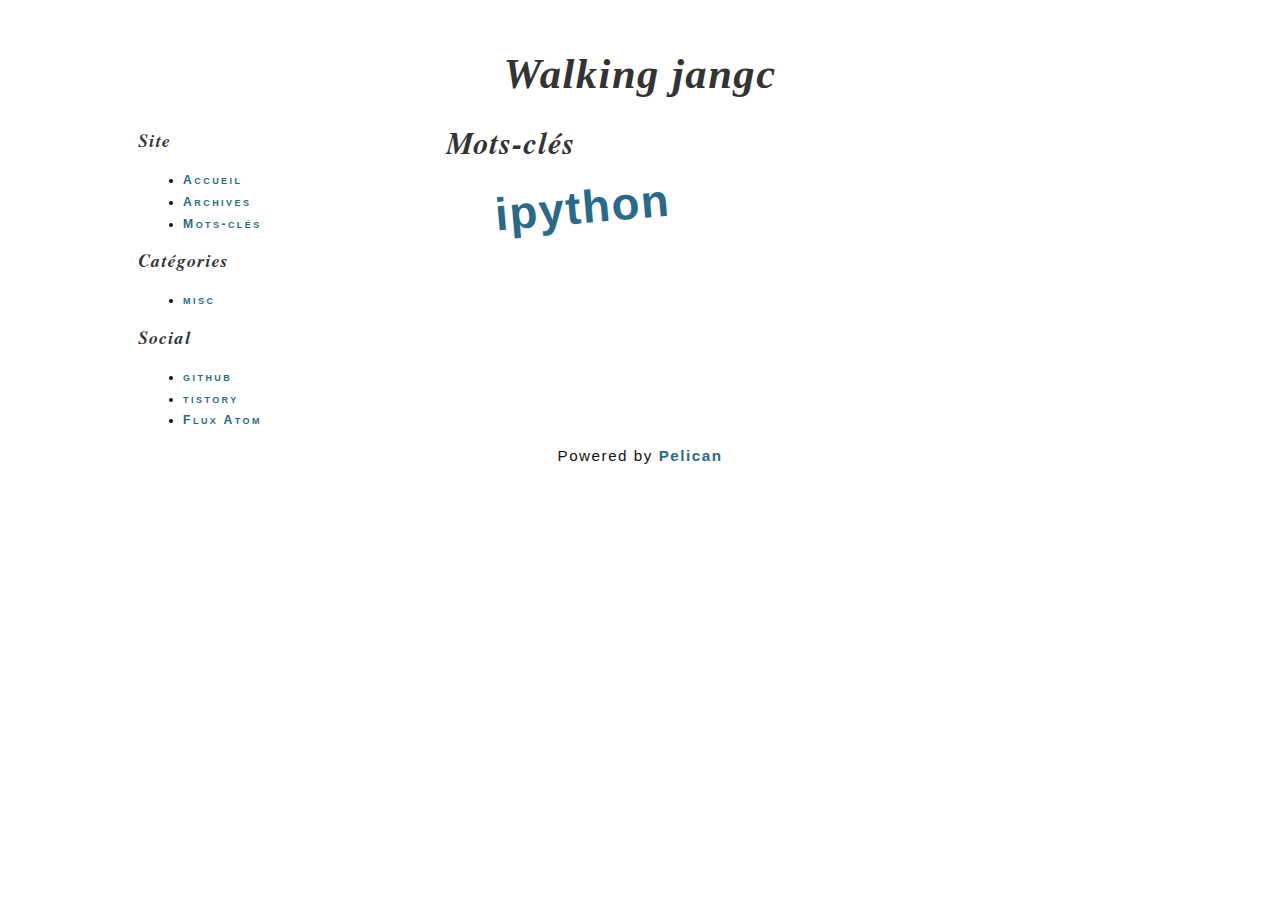
<file: tags.html>
<!DOCTYPE html>
<html lang="en">
  <head>
    <meta charset="utf-8" />
    <title>Walking jangc — Mots-clés</title>
    <link rel="stylesheet" type="text/css" href="/theme/css/skeleton.css" />
    <link rel="stylesheet" type="text/css" href="/theme/css/main.css" />
    <link rel="shortcut icon" type="text/css" href="/favicon.ico" />
    <link rel="alternate" type="application/atom+xml"
                           title="Walking jangc — Flux Atom"
                           href="/" /> 
    <!--[if lte IE 8]><script src="/theme/js/html5shiv.js"></script><![endif]-->
    <meta name="viewport" content="initial-scale=1.0, width=device-width, user-scalable=no" />

    <script type="text/javascript" src="/theme/js/microTags.js"></script>
    <script>
      function tag_cloud_init() {
        var el = document.getElementById("tagslist");
        window._tagcloud = new µTags(el);
      }
      if (window.addEventListener) window.addEventListener("load", tag_cloud_init, false);
      else if (window.attachEvent) window.attachEvent("onload", tag_cloud_init);
      else window.onload = tag_cloud_init;
    </script>
  </head>
  <body>
    <div class="page">
      <header class="page-head">
        <h1>
          <a href="/index.html">Walking jangc</a>
        </h1>
      </header>

      <div class="page-content">
    <section class="content">
      <h1>Mots-clés</h1>
      <ul id="tagslist">
      <li data-count="1"><a href="/tag/ipython.html">ipython</a></li>
      </ul>
    </section>
      </div>
    <aside class="page-sidebar">
      <nav class="widget">
      <h3>Site</h3>
        <ul>
          <li><a href="">Accueil</a></li>
          <li><a href="/archives.html">Archives</a></li>
          <li><a href="/tags.html">Mots-clés</a></li>
        </ul>
      </nav>

      <nav class="widget">
        <h3>Catégories</h3>
        <ul>
          <li><a href="/category/misc.html">misc</a></li>
        </ul>
      </nav>

      <nav class="widget">
        <h3>Social</h3>
        <ul>
          <li><a href="http://github.com/jangc">github</a></li>
          <li><a href="http://jangc.tistory.com">tistory</a></li>
          <li><a href="/" rel="alternate">Flux Atom</a></li>
        </ul>
      </nav>
    </aside> 

      <footer class="page-footer">
        <p> Powered by <a href="http://pelican.readthedocs.org">Pelican</a></p>
      </footer>
    </div>
  </body>
</html>
</file>
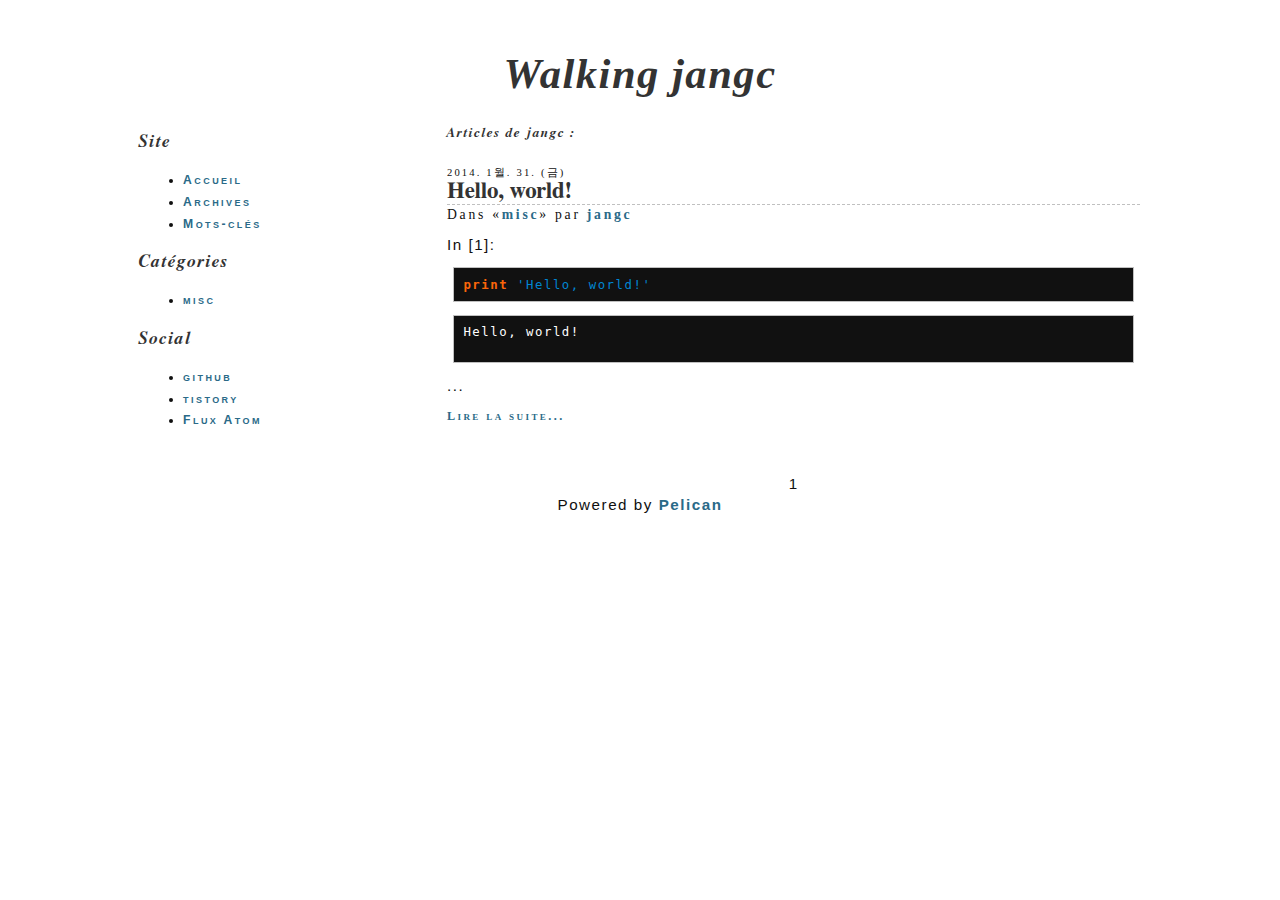
<file: author/jangc.html>
<!DOCTYPE html>
<html lang="en">
  <head>
    <meta charset="utf-8" />
    <title>Walking jangc — Articles de jangc</title>
    <link rel="stylesheet" type="text/css" href="/theme/css/skeleton.css" />
    <link rel="stylesheet" type="text/css" href="/theme/css/main.css" />
    <link rel="shortcut icon" type="text/css" href="/favicon.ico" />
    <link rel="alternate" type="application/atom+xml"
                           title="Walking jangc — Flux Atom"
                           href="/" /> 
    <!--[if lte IE 8]><script src="/theme/js/html5shiv.js"></script><![endif]-->
    <meta name="viewport" content="initial-scale=1.0, width=device-width, user-scalable=no" />
  </head>
  <body>
    <div class="page">
      <header class="page-head">
        <h1>
          <a href="/index.html">Walking jangc</a>
        </h1>
      </header>

      <div class="page-content">
    <section class="content">
      <h1 id="page-title">Articles de <i>jangc</i> :</h1>
     
        
      <article class="post">
        <header class="post-header">
          <time datetime="2014-01-31T00:00:00" pubdate="pubdate">
            2014. 1월. 31. (금)
          </time>
          <h1>
            <a rel="bookmark"
               href="/posts/hello-world/"
               title="Lien permanent vers «Hello, world!»">
               Hello, world!
            </a>
          </h1>
          <div class="meta">
              Dans «<a href="/category/misc.html">misc</a>» 
              par <a href="/author/jangc.html">jangc</a>
          </div>
        </header>
        <div class="post-content"> 
          
<div class="cell border-box-sizing code_cell vbox">
<div class="input hbox">
<div class="prompt input_prompt">
In&nbsp;[1]:
</div>
<div class="input_area box-flex1">
<div class="highlight-ipynb"><pre class="ipynb"><span class="k">print</span> <span class="s">&#39;Hello, world!&#39;</span>
</pre></div>

</div>
</div>

<div class="vbox output_wrapper">
<div class="output vbox">


<div class="hbox output_area"><div class="prompt"></div>
<div class="box-flex1 output_subarea output_stream output_stdout">
<pre>
Hello, world!

</pre>
</div>
</div>

</div>
</div>

</div>...
        </div>
        <footer class="post-footer">
          <a class="readmore" href="/posts/hello-world/">Lire la suite...</a>
        </footer>
      </article>
      <nav id="pagination">   <!-- <span id="first_page" class="a inactive">&#60;&#60;</span>
        <span id="first_page" class="a inactive">&#60;</span> -->
        <span class="a active">1</span>
   <!-- <span id="next_page" class="a inactive">&#62;</span>
        <span id="next_page" class="a inactive">&#62;&#62;</span> -->
</nav>    </section>
      </div>
    <aside class="page-sidebar">
      <nav class="widget">
      <h3>Site</h3>
        <ul>
          <li><a href="">Accueil</a></li>
          <li><a href="/archives.html">Archives</a></li>
          <li><a href="/tags.html">Mots-clés</a></li>
        </ul>
      </nav>

      <nav class="widget">
        <h3>Catégories</h3>
        <ul>
          <li><a href="/category/misc.html">misc</a></li>
        </ul>
      </nav>

      <nav class="widget">
        <h3>Social</h3>
        <ul>
          <li><a href="http://github.com/jangc">github</a></li>
          <li><a href="http://jangc.tistory.com">tistory</a></li>
          <li><a href="/" rel="alternate">Flux Atom</a></li>
        </ul>
      </nav>
    </aside> 

      <footer class="page-footer">
        <p> Powered by <a href="http://pelican.readthedocs.org">Pelican</a></p>
      </footer>
    </div>
  </body>
</html>
</file>
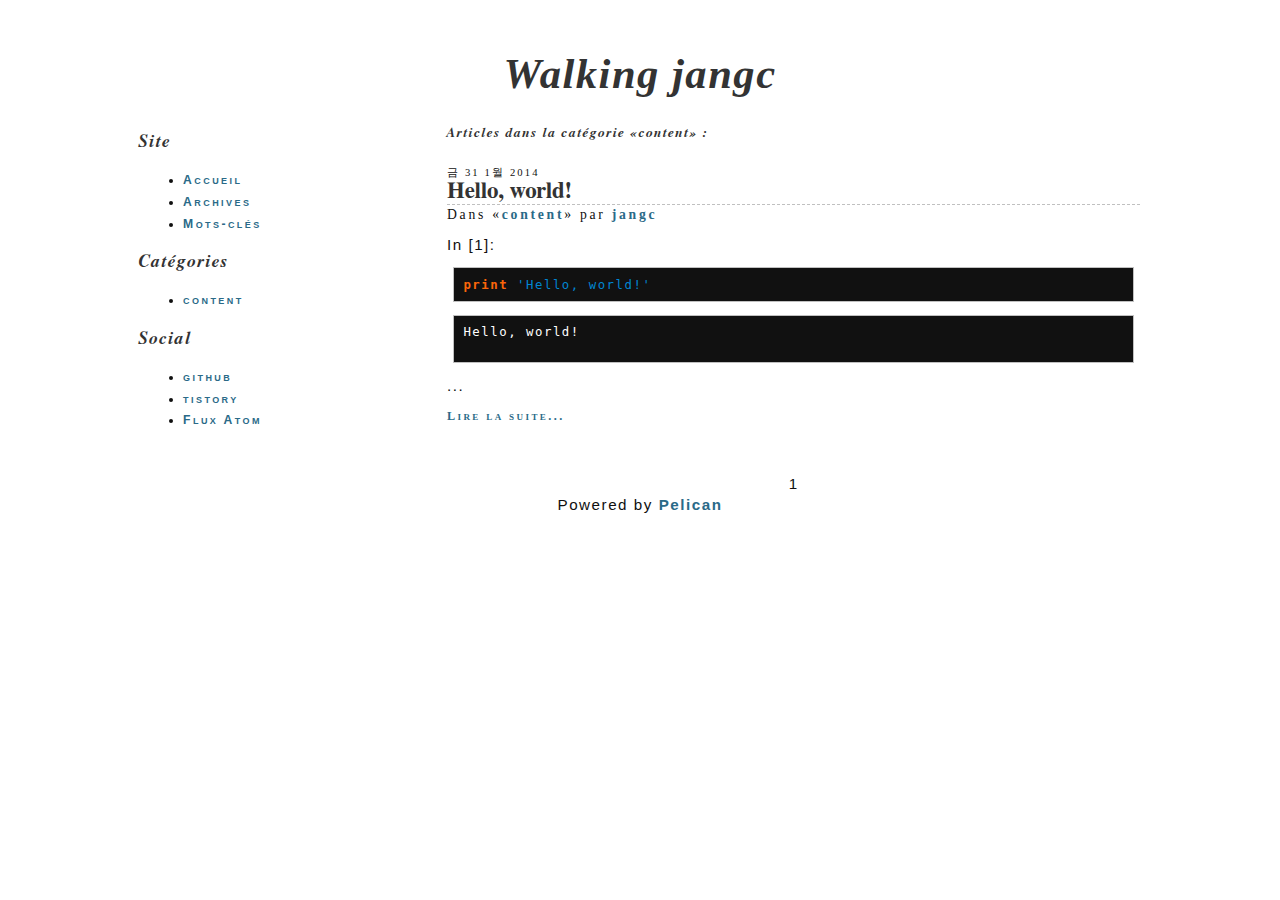
<file: category/content.html>
<!DOCTYPE html>
<html lang="en">
  <head>
    <meta charset="utf-8" />
    <title>Walking jangc — Articles dans la catégorie «content»</title>
    <link rel="stylesheet" type="text/css" href="/theme/css/skeleton.css" />
    <link rel="stylesheet" type="text/css" href="/theme/css/main.css" />
    <link rel="shortcut icon" type="text/css" href="/favicon.ico" />
    <link rel="alternate" type="application/atom+xml"
                           title="Walking jangc — Flux Atom"
                           href="/" /> 
    <!--[if lte IE 8]><script src="/theme/js/html5shiv.js"></script><![endif]-->
    <meta name="viewport" content="initial-scale=1.0, width=device-width, user-scalable=no" />
  </head>
  <body>
    <div class="page">
      <header class="page-head">
        <h1>
          <a href="/index.html">Walking jangc</a>
        </h1>
      </header>

      <div class="page-content">
    <section class="content">
      <h1 id="page-title">Articles dans la catégorie <i>«content»</i> :</h1>
     
        
      <article class="post">
        <header class="post-header">
          <time datetime="2014-01-31T00:00:00" pubdate="pubdate">
            금 31 1월 2014
          </time>
          <h1>
            <a rel="bookmark"
               href="/hello-world.html"
               title="Lien permanent vers «Hello, world!»">
               Hello, world!
            </a>
          </h1>
          <div class="meta">
              Dans «<a href="/category/content.html">content</a>» 
              par <a href="/author/jangc.html">jangc</a>
          </div>
        </header>
        <div class="post-content"> 
          
<div class="cell border-box-sizing code_cell vbox">
<div class="input hbox">
<div class="prompt input_prompt">
In&nbsp;[1]:
</div>
<div class="input_area box-flex1">
<div class="highlight-ipynb"><pre class="ipynb"><span class="k">print</span> <span class="s">&#39;Hello, world!&#39;</span>
</pre></div>

</div>
</div>

<div class="vbox output_wrapper">
<div class="output vbox">


<div class="hbox output_area"><div class="prompt"></div>
<div class="box-flex1 output_subarea output_stream output_stdout">
<pre>
Hello, world!

</pre>
</div>
</div>

</div>
</div>

</div>...
        </div>
        <footer class="post-footer">
          <a class="readmore" href="/hello-world.html">Lire la suite...</a>
        </footer>
      </article>
      <nav id="pagination">   <!-- <span id="first_page" class="a inactive">&#60;&#60;</span>
        <span id="first_page" class="a inactive">&#60;</span> -->
        <span class="a active">1</span>
   <!-- <span id="next_page" class="a inactive">&#62;</span>
        <span id="next_page" class="a inactive">&#62;&#62;</span> -->
</nav>    </section>
      </div>
    <aside class="page-sidebar">
      <nav class="widget">
      <h3>Site</h3>
        <ul>
          <li><a href="">Accueil</a></li>
          <li><a href="/archives.html">Archives</a></li>
          <li><a href="/tags.html">Mots-clés</a></li>
        </ul>
      </nav>

      <nav class="widget">
        <h3>Catégories</h3>
        <ul>
          <li><a href="/category/content.html">content</a></li>
        </ul>
      </nav>

      <nav class="widget">
        <h3>Social</h3>
        <ul>
          <li><a href="http://github.com/jangc">github</a></li>
          <li><a href="http://jangc.tistory.com">tistory</a></li>
          <li><a href="/" rel="alternate">Flux Atom</a></li>
        </ul>
      </nav>
    </aside> 

      <footer class="page-footer">
        <p> Powered by <a href="http://pelican.readthedocs.org">Pelican</a></p>
      </footer>
    </div>
  </body>
</html>
</file>
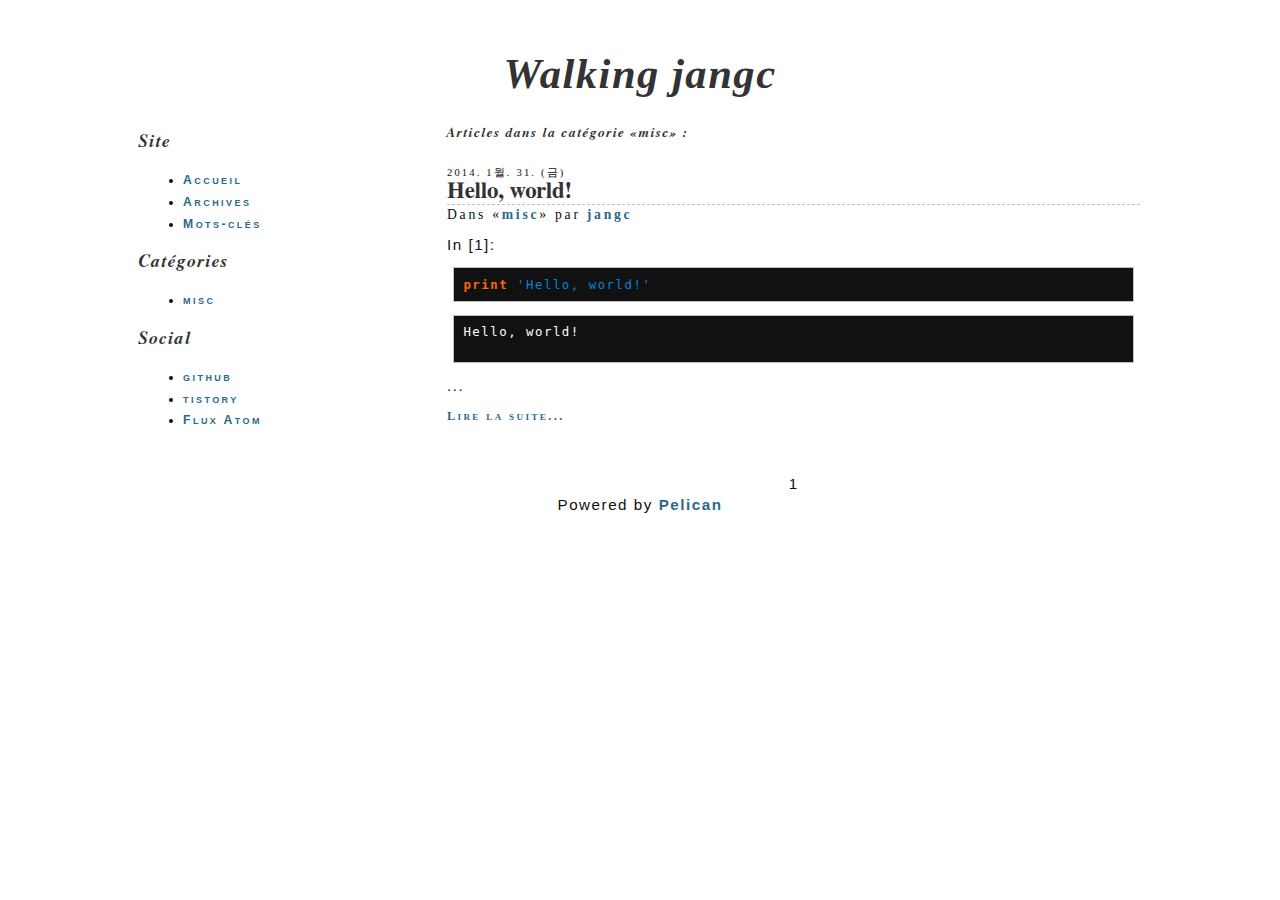
<file: category/misc.html>
<!DOCTYPE html>
<html lang="en">
  <head>
    <meta charset="utf-8" />
    <title>Walking jangc — Articles dans la catégorie «misc»</title>
    <link rel="stylesheet" type="text/css" href="/theme/css/skeleton.css" />
    <link rel="stylesheet" type="text/css" href="/theme/css/main.css" />
    <link rel="shortcut icon" type="text/css" href="/favicon.ico" />
    <link rel="alternate" type="application/atom+xml"
                           title="Walking jangc — Flux Atom"
                           href="/" /> 
    <!--[if lte IE 8]><script src="/theme/js/html5shiv.js"></script><![endif]-->
    <meta name="viewport" content="initial-scale=1.0, width=device-width, user-scalable=no" />
  </head>
  <body>
    <div class="page">
      <header class="page-head">
        <h1>
          <a href="/index.html">Walking jangc</a>
        </h1>
      </header>

      <div class="page-content">
    <section class="content">
      <h1 id="page-title">Articles dans la catégorie <i>«misc»</i> :</h1>
     
        
      <article class="post">
        <header class="post-header">
          <time datetime="2014-01-31T00:00:00" pubdate="pubdate">
            2014. 1월. 31. (금)
          </time>
          <h1>
            <a rel="bookmark"
               href="/posts/hello-world/"
               title="Lien permanent vers «Hello, world!»">
               Hello, world!
            </a>
          </h1>
          <div class="meta">
              Dans «<a href="/category/misc.html">misc</a>» 
              par <a href="/author/jangc.html">jangc</a>
          </div>
        </header>
        <div class="post-content"> 
          
<div class="cell border-box-sizing code_cell vbox">
<div class="input hbox">
<div class="prompt input_prompt">
In&nbsp;[1]:
</div>
<div class="input_area box-flex1">
<div class="highlight-ipynb"><pre class="ipynb"><span class="k">print</span> <span class="s">&#39;Hello, world!&#39;</span>
</pre></div>

</div>
</div>

<div class="vbox output_wrapper">
<div class="output vbox">


<div class="hbox output_area"><div class="prompt"></div>
<div class="box-flex1 output_subarea output_stream output_stdout">
<pre>
Hello, world!

</pre>
</div>
</div>

</div>
</div>

</div>...
        </div>
        <footer class="post-footer">
          <a class="readmore" href="/posts/hello-world/">Lire la suite...</a>
        </footer>
      </article>
      <nav id="pagination">   <!-- <span id="first_page" class="a inactive">&#60;&#60;</span>
        <span id="first_page" class="a inactive">&#60;</span> -->
        <span class="a active">1</span>
   <!-- <span id="next_page" class="a inactive">&#62;</span>
        <span id="next_page" class="a inactive">&#62;&#62;</span> -->
</nav>    </section>
      </div>
    <aside class="page-sidebar">
      <nav class="widget">
      <h3>Site</h3>
        <ul>
          <li><a href="">Accueil</a></li>
          <li><a href="/archives.html">Archives</a></li>
          <li><a href="/tags.html">Mots-clés</a></li>
        </ul>
      </nav>

      <nav class="widget">
        <h3>Catégories</h3>
        <ul>
          <li><a href="/category/misc.html">misc</a></li>
        </ul>
      </nav>

      <nav class="widget">
        <h3>Social</h3>
        <ul>
          <li><a href="http://github.com/jangc">github</a></li>
          <li><a href="http://jangc.tistory.com">tistory</a></li>
          <li><a href="/" rel="alternate">Flux Atom</a></li>
        </ul>
      </nav>
    </aside> 

      <footer class="page-footer">
        <p> Powered by <a href="http://pelican.readthedocs.org">Pelican</a></p>
      </footer>
    </div>
  </body>
</html>
</file>
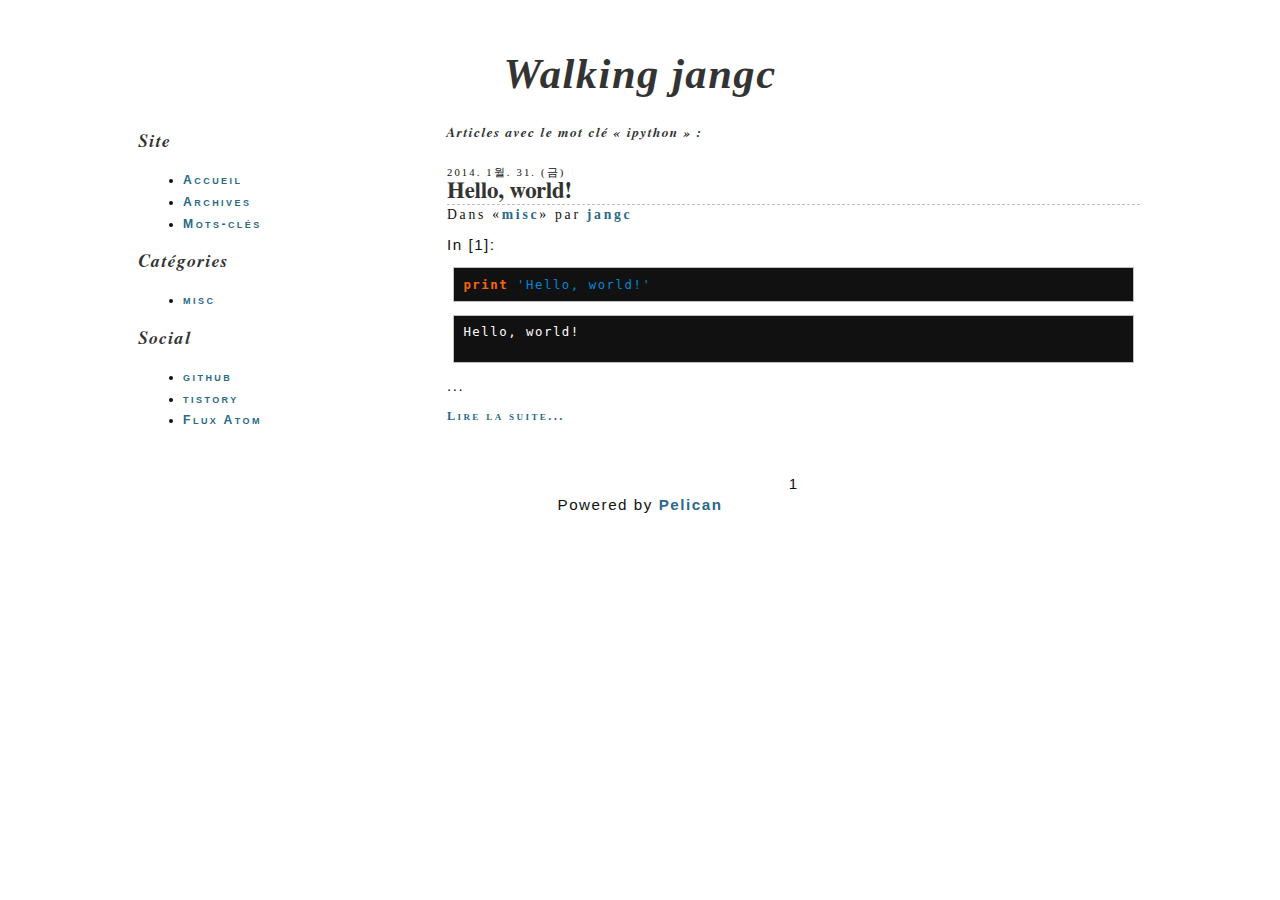
<file: tag/ipython.html>
<!DOCTYPE html>
<html lang="en">
  <head>
    <meta charset="utf-8" />
    <title>Walking jangc — Articles avec le mot clé « ipython »</title>
    <link rel="stylesheet" type="text/css" href="/theme/css/skeleton.css" />
    <link rel="stylesheet" type="text/css" href="/theme/css/main.css" />
    <link rel="shortcut icon" type="text/css" href="/favicon.ico" />
    <link rel="alternate" type="application/atom+xml"
                           title="Walking jangc — Flux Atom"
                           href="/" /> 
    <!--[if lte IE 8]><script src="/theme/js/html5shiv.js"></script><![endif]-->
    <meta name="viewport" content="initial-scale=1.0, width=device-width, user-scalable=no" />
  </head>
  <body>
    <div class="page">
      <header class="page-head">
        <h1>
          <a href="/index.html">Walking jangc</a>
        </h1>
      </header>

      <div class="page-content">
    <section class="content">
      <h1 id="page-title">Articles avec le mot clé « ipython » :</h1>
     
        
      <article class="post">
        <header class="post-header">
          <time datetime="2014-01-31T00:00:00" pubdate="pubdate">
            2014. 1월. 31. (금)
          </time>
          <h1>
            <a rel="bookmark"
               href="/posts/hello-world/"
               title="Lien permanent vers «Hello, world!»">
               Hello, world!
            </a>
          </h1>
          <div class="meta">
              Dans «<a href="/category/misc.html">misc</a>» 
              par <a href="/author/jangc.html">jangc</a>
          </div>
        </header>
        <div class="post-content"> 
          
<div class="cell border-box-sizing code_cell vbox">
<div class="input hbox">
<div class="prompt input_prompt">
In&nbsp;[1]:
</div>
<div class="input_area box-flex1">
<div class="highlight-ipynb"><pre class="ipynb"><span class="k">print</span> <span class="s">&#39;Hello, world!&#39;</span>
</pre></div>

</div>
</div>

<div class="vbox output_wrapper">
<div class="output vbox">


<div class="hbox output_area"><div class="prompt"></div>
<div class="box-flex1 output_subarea output_stream output_stdout">
<pre>
Hello, world!

</pre>
</div>
</div>

</div>
</div>

</div>...
        </div>
        <footer class="post-footer">
          <a class="readmore" href="/posts/hello-world/">Lire la suite...</a>
        </footer>
      </article>
      <nav id="pagination">   <!-- <span id="first_page" class="a inactive">&#60;&#60;</span>
        <span id="first_page" class="a inactive">&#60;</span> -->
        <span class="a active">1</span>
   <!-- <span id="next_page" class="a inactive">&#62;</span>
        <span id="next_page" class="a inactive">&#62;&#62;</span> -->
</nav>    </section>
      </div>
    <aside class="page-sidebar">
      <nav class="widget">
      <h3>Site</h3>
        <ul>
          <li><a href="">Accueil</a></li>
          <li><a href="/archives.html">Archives</a></li>
          <li><a href="/tags.html">Mots-clés</a></li>
        </ul>
      </nav>

      <nav class="widget">
        <h3>Catégories</h3>
        <ul>
          <li><a href="/category/misc.html">misc</a></li>
        </ul>
      </nav>

      <nav class="widget">
        <h3>Social</h3>
        <ul>
          <li><a href="http://github.com/jangc">github</a></li>
          <li><a href="http://jangc.tistory.com">tistory</a></li>
          <li><a href="/" rel="alternate">Flux Atom</a></li>
        </ul>
      </nav>
    </aside> 

      <footer class="page-footer">
        <p> Powered by <a href="http://pelican.readthedocs.org">Pelican</a></p>
      </footer>
    </div>
  </body>
</html>
</file>
<file: theme/css/skeleton.css>
article, section,
header, footer, 
aside, nav {
    display: block;
}

body, .page {
    margin: 0;
    padding: 0;
}

.page {
    display: block;
    margin: 2% 4%;
}

.page-head,
.page-footer {
  display: block;
  width: 100%;
  clear: both;
}

.page-content {
    display: block;
    float: right;
    margin-left: 1%;
    margin-right: 1%;
    width: 68%;
}

.page-sidebar {
    display: block;
    margin-left: 1%;
    margin-right: 1%;
    width: 28%;
    float: left;
}

@media screen and (min-width: 800px) {
    .page { margin: 5% 10%; }
}

@media screen and (max-width: 600px) {
    .page { margin: 0; }
    .page-content,
    .page-sidebar {
        width: 98%;
        clear: both;
    }
}

@media print {
    .page { margin: 0; }
    .page-content {
        width: 98%;
        clear: both;
    }
    .page-head,
    .page-footer,
    .page-sidebar {
        display: none;
    }
}
</file>
<file: theme/css/main.css>
@import        url("pygments.css");

/******************************************************************************/
/*                               General Style                                */
/******************************************************************************/


body {

    background-color: white;
    color: #101010;

    font-family: helvetica, arial, freesans, clean, sans-serif;
    font-size: 95%;
    line-height: 1.35em;
    letter-spacing: .1em;
}

h1, h2, h3,
h4, h5, h6 {
    color: #333333;

    font-family: "Georgia", "FreeSerif", serif;
    font-style: italic;
    font-weight: bolder;
}

h1 a, h2 a,
h3 a, h4 a, 
h5 a, h6 a {
    color: inherit;
    text-decoration: inherit;
}

h1 a:hover, h2 a:hover,
h3 a:hover, h4 a:hover, 
h5 a:hover, h6 a:hover {
    text-decoration: inherit;
}

a {
    color: #2a6a88;

    font-weight: bold;
    text-decoration: none;
}

a:hover {
    text-decoration: underline;
}

img, table, pre {
    margin: 1em .5em;
    padding: .25em;
    border: thin solid silver;
    overflow: auto;
}

figure {
    display: block;
    margin: 1em auto;
    border: thin solid silver;
    text-align: center;
    font-size: .9em;
}

figure img {
    margin: .1em;
    padding: .1em;
    border: none;
    max-width: 100%;
    overflow: auto;
}

pre {
    margin: 1em .5em;
    padding: .75em;
    border: 1px solid silver;
    background: #111111;
    color: #ffffff; 

    font-family: monospace;
    line-height: 1.15em;

    overflow: auto;
}

table {
    border-collapse: collapse;
    border-spacing: 0;
    border-radius: 4px;
}

table th {
    font-weight: bolder;
    margin: .6em .5em;
}

table td {
    margin: .4em .5em;
}

table th,
table td {
    border: thin dashed silver;
}

table tr {
    border: thin solid silver;
}



/******************************************************************************/
/*                              Specific Styles                               */
/******************************************************************************/


.page-head h1 {
    margin: .7em auto;

    font-family: Georgia, "Times New Roman", Times, serif;
    font-size: 2.8em;
    text-align: center;
}

.widget ul li {
    margin: .1em .4em;

    font-size: 0.8em;
    letter-spacing: 0.2em;
    text-decoration: none;
    font-variant: small-caps;
}

.page-content #page-title {
    font-size: .9em;
}


.page-content .post {
    clear: both;
    margin: 1em 0 3em 0;
}


.post .post-header {
    margin: 0;
    padding: .1em;
    font-family: Georgia, "Times New Roman", Times, serif;
}


.post .post-header time {
    margin: 0;
    padding: 0;

    font-size: .7em;
    line-height: 1em;
    text-transform: uppercase;
    letter-spacing: .2em;
    font-weight: lighter;
}


.post .post-header h1 {
    margin: 0;
    padding: 0;

    border-bottom: thin dashed silver;

    font-size: 1.5em;
    font-weight: bolder;
    font-style: normal;
    letter-spacing: 0.0em;
    line-height: 1em;
}

.post .post-header h1:hover {
    border-bottom: thin dashed #333;
}

.post .post-header .meta {
    font-size: .9em;
    letter-spacing: 0.2em;
    text-decoration: none;
}


.post .post-content {
    clear: both;
    margin: 0;
    padding: .5em .1em;
}


.post .post-footer {
    clear: both;
    margin: 0;
    padding: .1em;

    font-family: Georgia, "Times New Roman", Times, serif;
}


.post .post-footer .readmore {
    font-size: 0.8em;
    letter-spacing: 0.2em;
    text-decoration: none;
    font-variant: small-caps;
}


.page-footer p {
    display: block;
    width: 60%;

    text-align: center;
    margin-left: auto;
    margin-right: auto;
}

#pagination {
    display: block;
    clear: both;
    text-align: center;
}



/******************************************************************************/
/*                                    Misc                                    */
/******************************************************************************/

// GitHub button

@media screen and (min-width: 800px) {
    #github-link {
        display: block;
        position: absolute;
        top: 0;
        left: 0;
        width: 50px;
        height: 100px;
        background-image: url("../img/corner.png");
        margin: 0;
        border: none;
        text-decoration: none;
        color: transparent;
        font-size: 0;
    }
}

// Tag list

ul#tagslist {
    display: block;
    width: 75%;
    margin: 1em auto;
    list-style-type: none;
}

ul#tagslist li {
    display: inline-block;
    list-style-type: none;
    margin: .5em .2em;
    transition: transform 1s ease 0s;
    -o-transition: -o-transform 1s ease 0s;
    -ms-transition: -ms-transform 1s ease 0s;
    -moz-transition: -moz-transform 1s ease 0s;
    -webkit-transition: -webkit-transform 1s ease 0s;
}



ul#tagslist li:hover {
    transform: rotate(0deg) scale(1.2, 1.2) !important;
    -o-transform: rotate(0deg) scale(1.2, 1.2) !important;
    -ms-transform: rotate(0deg) scale(1.2, 1.2) !important;
    -moz-transform: rotate(0deg) scale(1.2, 1.2) !important;
    -webkit-transform: rotate(0deg) scale(1.2, 1.2) !important;
}
</file>
